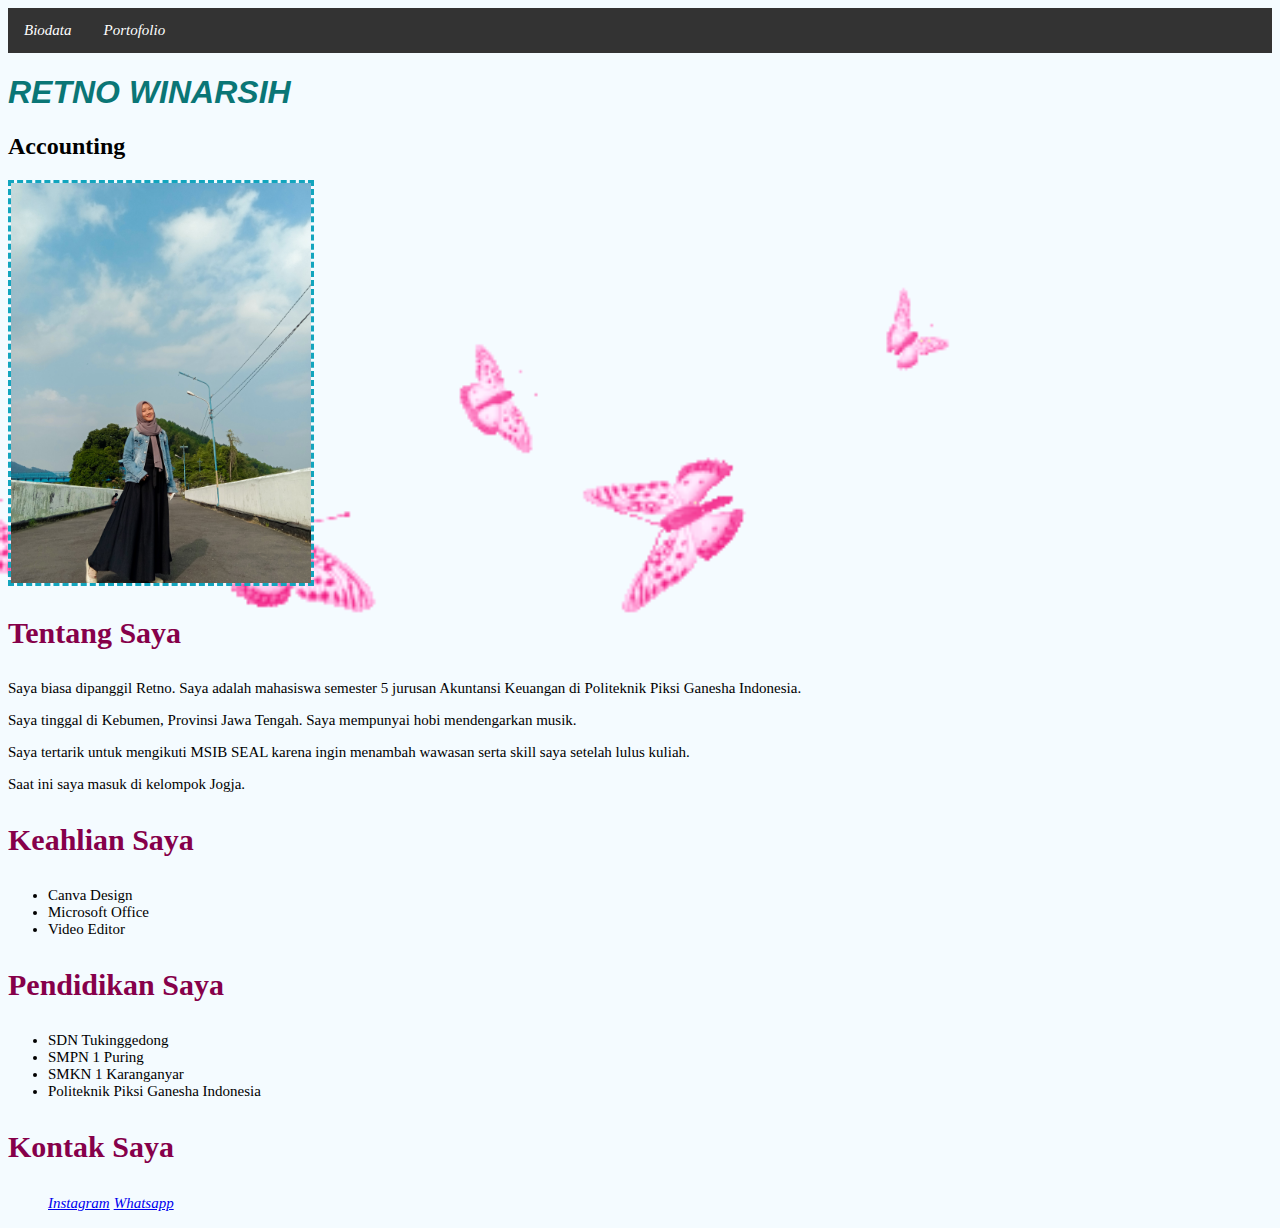
<file: index.html>
<html>
  <head>
    <meta charset="UTF-8">
    <meta http-equiv="X-UA-Compatible" content="IE=edge">
    <meta name="viewport" content="width=device-width, initial-scale=1.0">
    <title>Biodata</title>
    <body>
    <style>
      .nav ul {
          list-style-type: none;
          margin: 0;
          padding: 0;
          overflow: hidden;
          background-color: rgb(82, 0, 0);
      }

      .nav li {
          float: left;
      }

      .nav li a {
          display: block;
          color: white;
          text-align: center;
          padding: 14px 16px;
          text-decoration: none;
      }

      .nav li a:hover {
          background-color: rgb(212, 139, 139);
      }
  </style>
</head>
  <div class="nav">
  <ul>
    <li><a href=""> Biodata</a></li>
    <li><a href="portofolio.html"> Portofolio</a></li>
  </ul>
  </div>
  <div class="container d-flex flex-column align-items-center justify-content-center">
    <h1 class="shadow p-2 mb-5 bg-body rounded">RETNO WINARSIH</h1>
    <h2>Accounting</h2>
            <img src="saya.jpg" class="saya rounded-circle" alt=""> 
          </div>
    <link rel="stylesheet" href="./style.css">
    <link href="https://cdn.jsdelivr.net/npm/bootstrap@5.2.2/dist/css/bootstrap.min.css" rel="stylesheet" integrity="sha384-Zenh87qX5JnK2Jl0vWa8Ck2rdkQ2Bzep5IDxbcnCeuOxjzrPF/et3URy9Bv1WTRi" crossorigin="anonymous">
    <script src="https://cdn.jsdelivr.net/npm/bootstrap@5.2.2/dist/js/bootstrap.bundle.min.js" integrity="sha384-OERcA2EqjJCMA+/3y+gxIOqMEjwtxJY7qPCqsdltbNJuaOe923+mo//f6V8Qbsw3" crossorigin="anonymous"></script>
        <h3>Tentang Saya</h3>
        <p style="font-size:15px">Saya biasa dipanggil Retno. Saya adalah mahasiswa semester 5 jurusan Akuntansi Keuangan di Politeknik Piksi Ganesha Indonesia.</p>
        <p style="font-size:15px">Saya tinggal di Kebumen, Provinsi Jawa Tengah. Saya mempunyai hobi mendengarkan musik.</p>
        <p style="font-size:15px">Saya tertarik untuk mengikuti MSIB SEAL karena ingin menambah wawasan serta skill saya setelah lulus kuliah.</p>
        <p style="font-size:15px">Saat ini saya masuk di kelompok Jogja.</p>
        <h3>Keahlian Saya</h3>
        <style type="text/css">
            p{
              font-size: 15px;
              font-family:cursive ;
            }
          </style>
        <ul>
            <li>Canva Design</li>
            <li>Microsoft Office</li>
            <li>Video Editor</li>
        </ul>
        <style type="text/css">
            li{
              font-size: 15px;
              font-family:cursive ;
            }
          </style>
        <h3>Pendidikan Saya</h3>
        <ul>
            <li>SDN Tukinggedong</li>
            <li>SMPN 1 Puring</li>
            <li>SMKN 1 Karanganyar</li>
            <li>Politeknik Piksi Ganesha Indonesia</li>
        </ul>
        <h3>Kontak Saya</h3>
        <ul>
          <a href="https://instagram.com/retnowiinar?igshid=YmMyMTA2M2Y="> Instagram</a>
          <a href="https://wa.me/qr/VO2TW3NCV2TYK1"> Whatsapp</a>
        </ul>
        <style type="text/css">
            a{
              font-size: 15px;
              font-variant:inherit;
              font-style: oblique;
            }
          </style>
    </body>
</html>
</file>
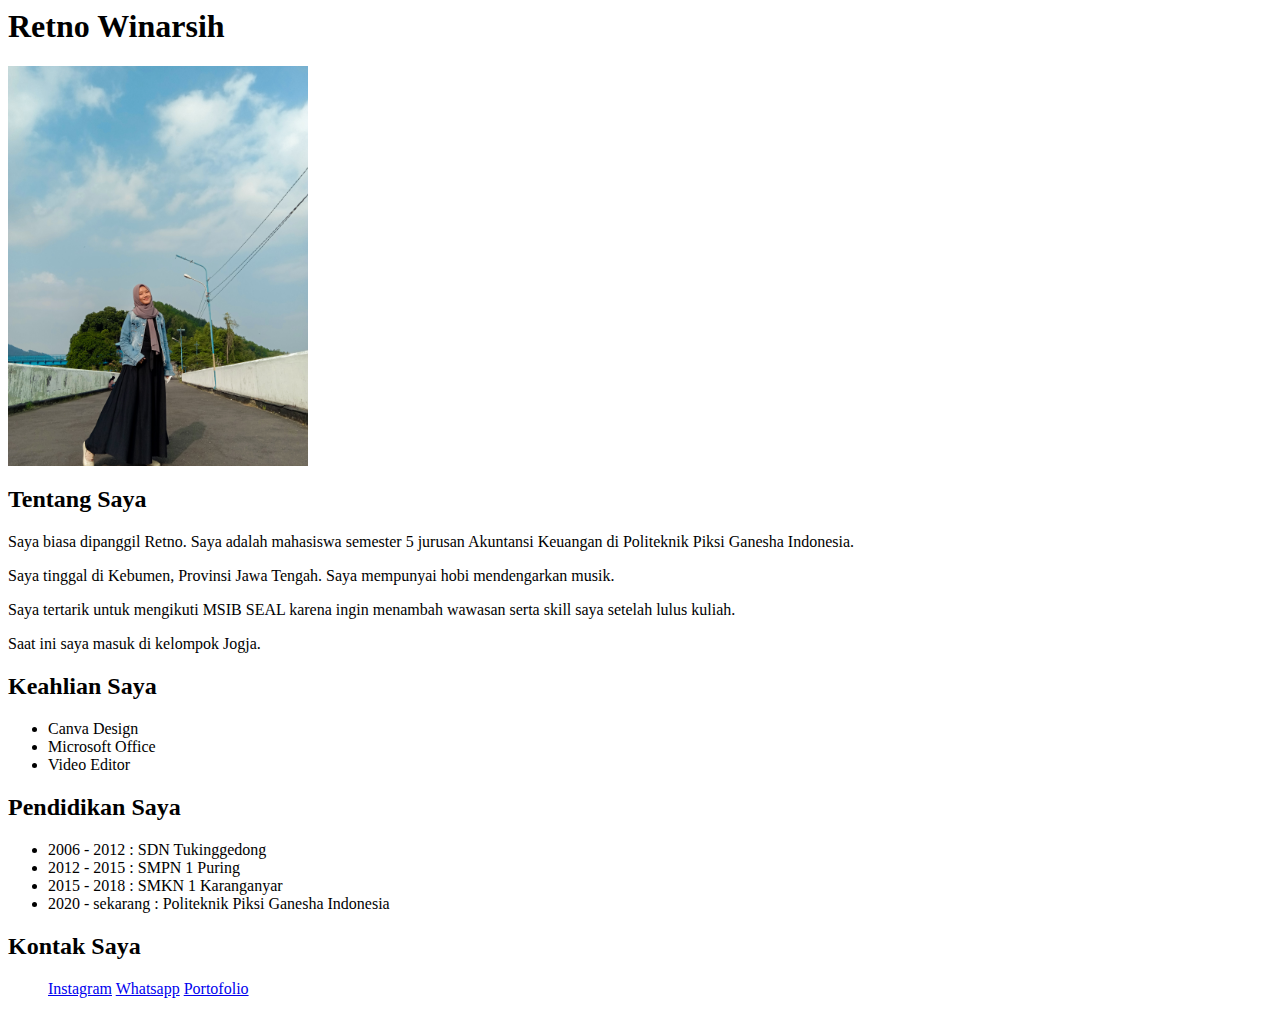
<file: latihan.html>
<html>
    <body>
        <h1>Retno Winarsih</h1>
        <img src="saya.jpg" width="300">
        <h2>Tentang Saya</h2>
        <p>Saya biasa dipanggil Retno. Saya adalah mahasiswa semester 5 jurusan Akuntansi Keuangan di Politeknik Piksi Ganesha Indonesia.</p>
        <p>Saya tinggal di Kebumen, Provinsi Jawa Tengah. Saya mempunyai hobi mendengarkan musik.</p>
        <p>Saya tertarik untuk mengikuti MSIB SEAL karena ingin menambah wawasan serta skill saya setelah lulus kuliah.</p>
        <p>Saat ini saya masuk di kelompok Jogja.</p>
        <h2>Keahlian Saya</h2>
        <ul>
            <li>Canva Design</li>
            <li>Microsoft Office</li>
            <li>Video Editor</li>
        </ul>
        <h2>Pendidikan Saya</h2>
        <ul>
            <li>2006 - 2012 : SDN Tukinggedong</li>
            <li>2012 - 2015 : SMPN 1 Puring</li>
            <li>2015 - 2018 : SMKN 1 Karanganyar</li>
            <li>2020 - sekarang : Politeknik Piksi Ganesha Indonesia</li>
        </ul>
        <h2>Kontak Saya</h2>
        <ul>
            <a href="https://instagram.com/retnowiinar?igshid=YmMyMTA2M2Y="> Instagram</a>
            <a href="https://wa.me/qr/VO2TW3NCV2TYK1"> Whatsapp</a>
            <a href="file:///C:/Users/LENOVO/Downloads/LATIHAN%20SIB/portofolio.html"> Portofolio</a>
        </ul>
    </body>
</html>
</file>
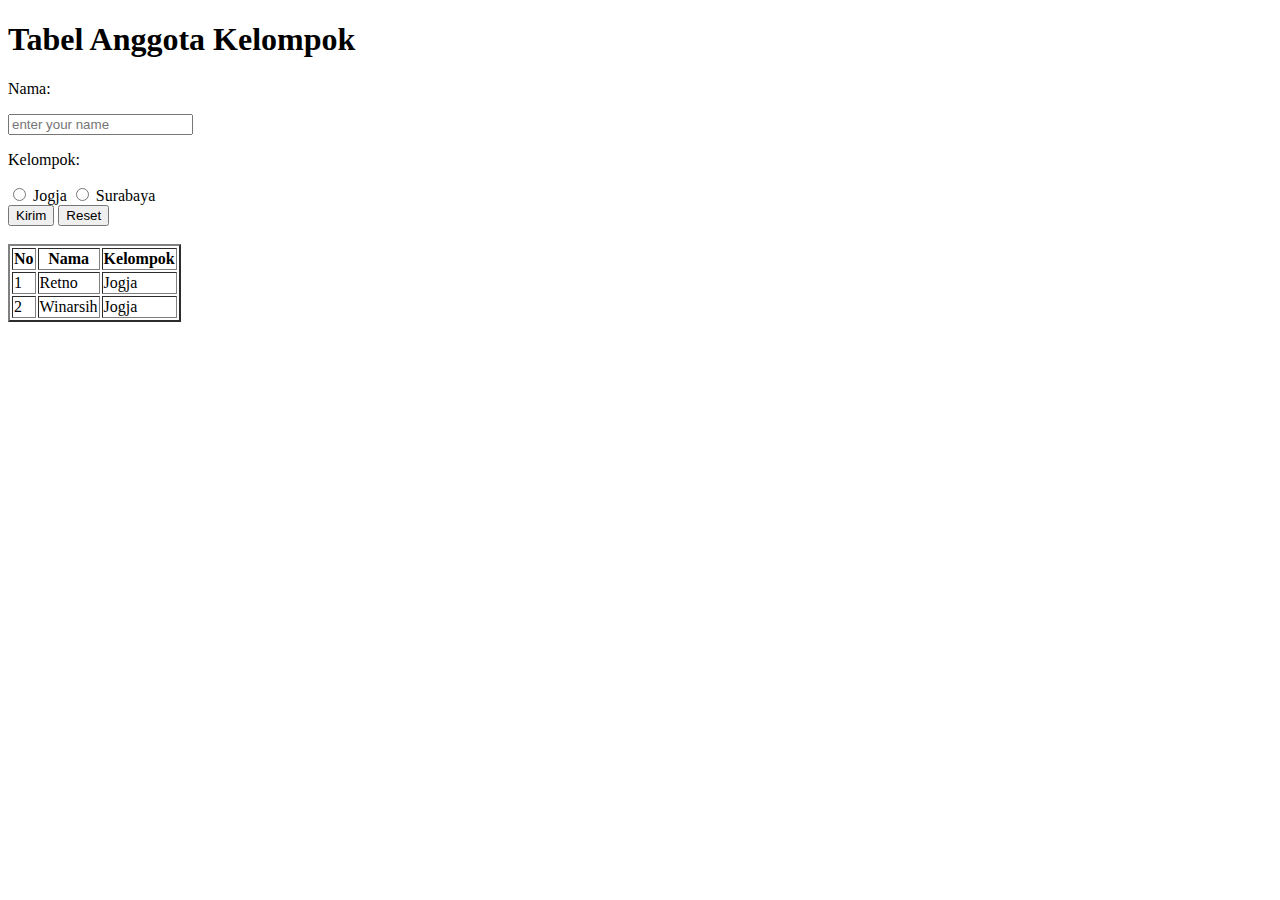
<file: table.html>
<!DOCTYPE html>
<html lang="en">
<head>
    <meta charset="UTF-8">
    <meta http-equiv="X-UA-Compatible" content="IE=edge">
    <meta name="viewport" content="width=device-width, initial-scale=1.0">
    <title>Belajar Bikin Tabel</title>
</head>
<body>
  
    <h1>Tabel Anggota Kelompok</h1>

    <form>
        <p>Nama:</p>
        <input type="text" name="nama" placeholder="enter your name">
        <p>Kelompok:</p>
        <input type="radio" name="kelompok" id="jogja">
        <label for="jogja">Jogja</label>
        <input type="radio" name="kelompok" id="surabaya">
        <label for="surabaya">Surabaya</label>
        <div>
            <input type="Submit" value="Kirim">
            <input type="reset" value="Reset">
        </div>
   
    </form>

    <br>

    <table border="2">
        <tr>
            <th>No</th>
            <th>Nama</th>
            <th>Kelompok</th>
        </tr>
        <tr>
            <td>1</td>
            <td>Retno</td>
            <td>Jogja</td>
        </tr>
        <tr>
            <td>2</td>
            <td>Winarsih</td>
            <td>Jogja</td>
        </tr>
    </table>
</body>
</html>
</file>
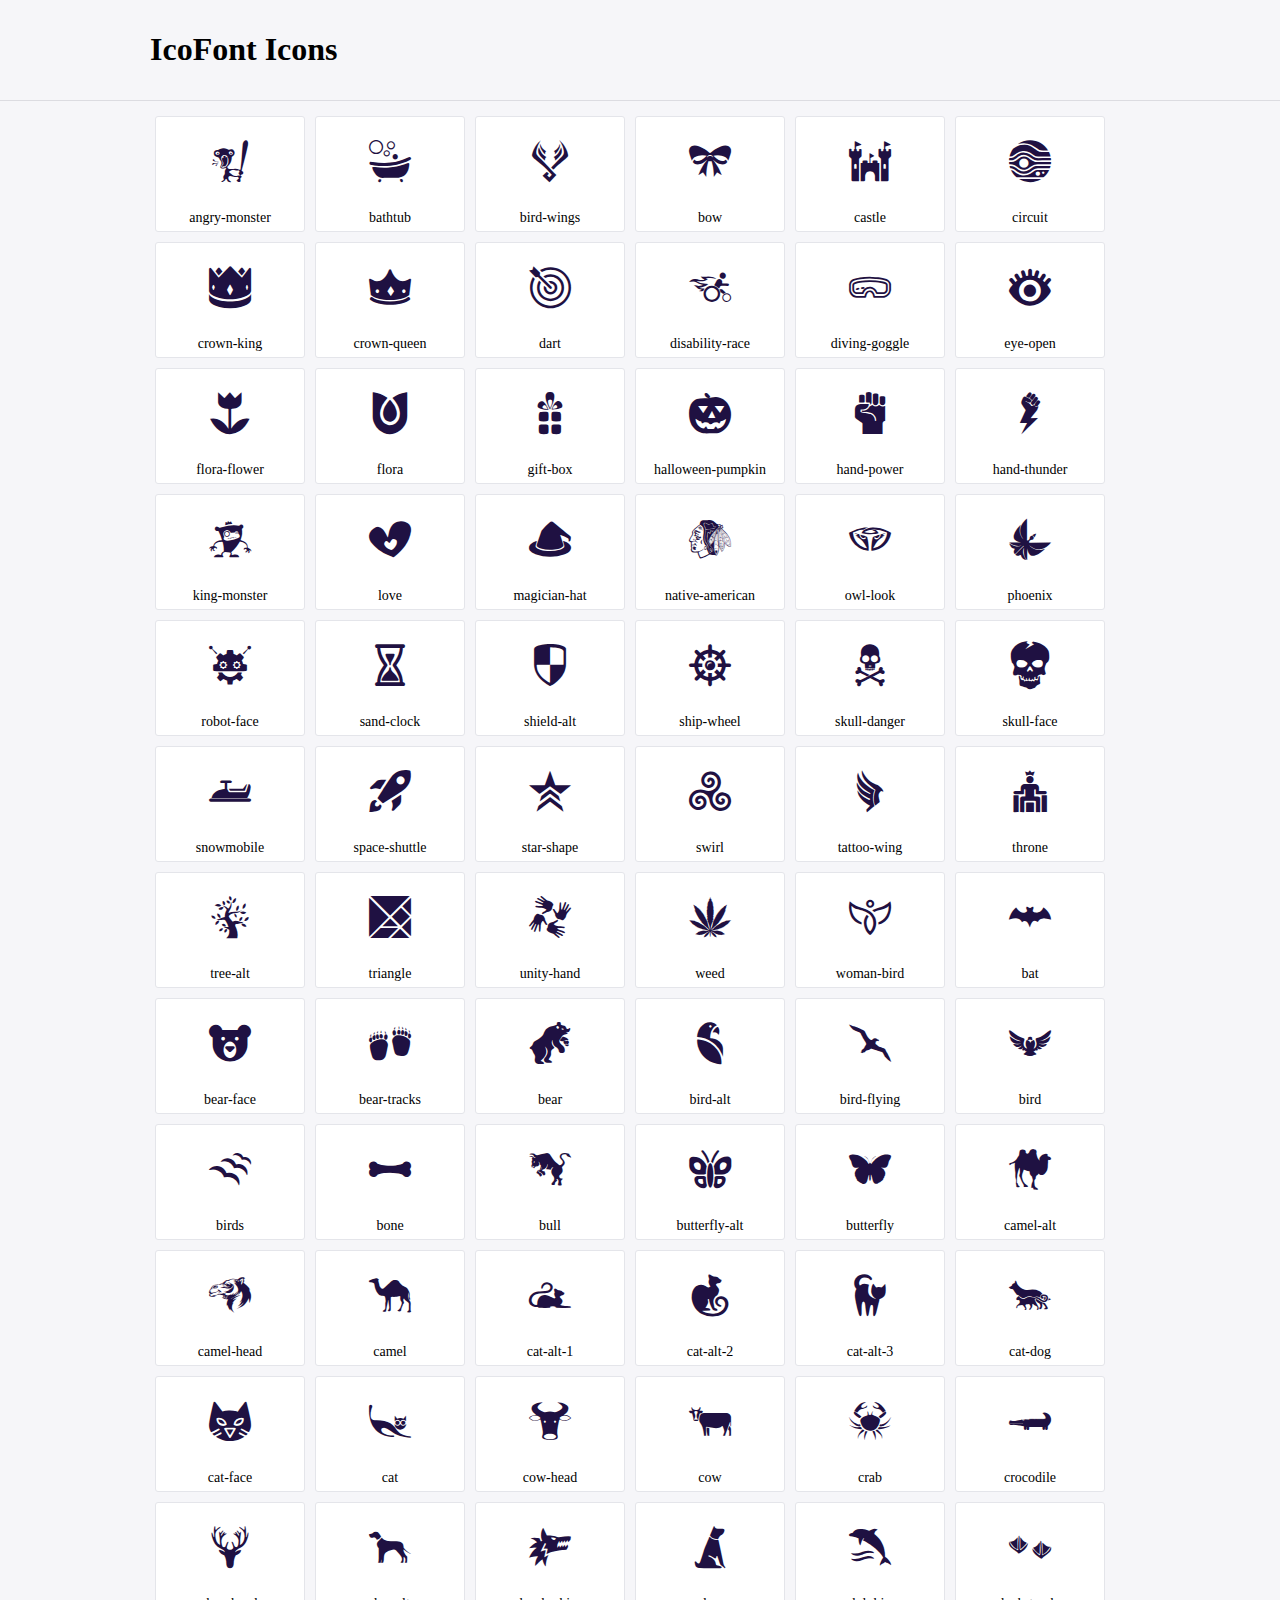
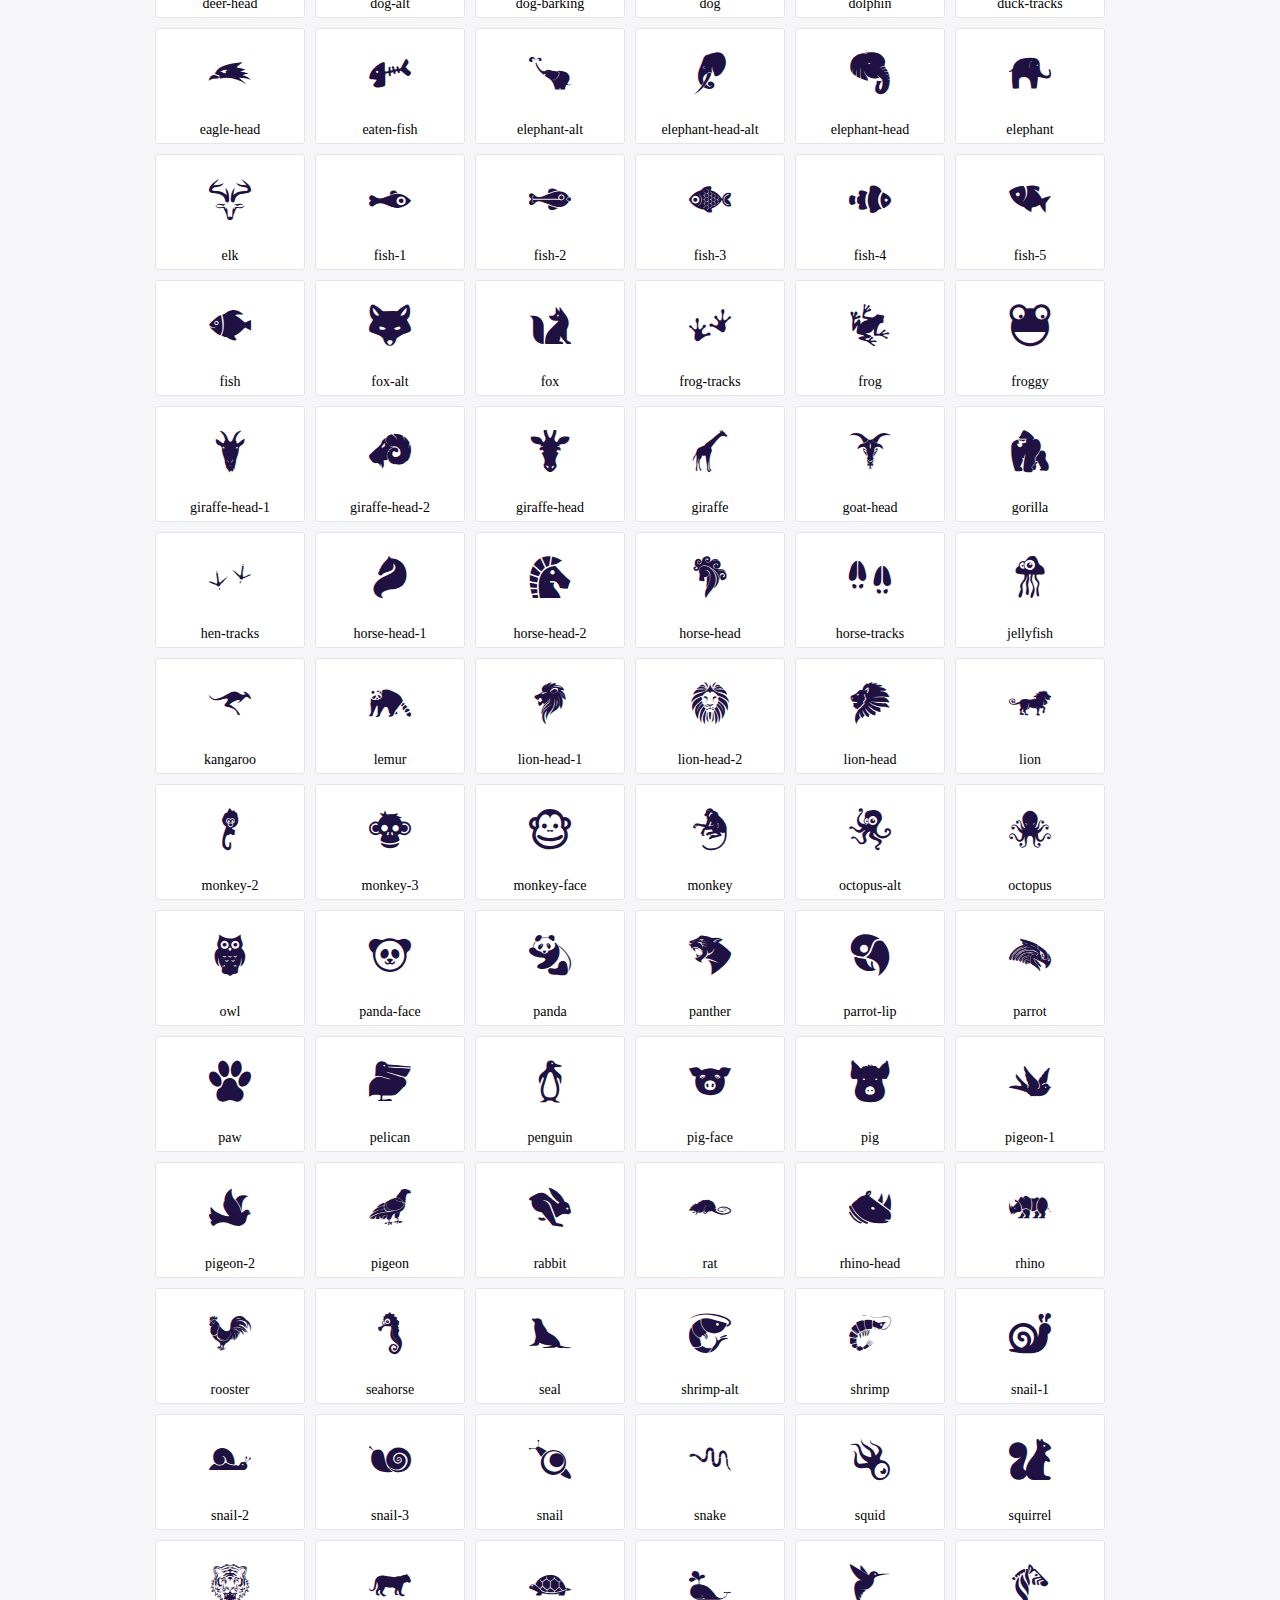
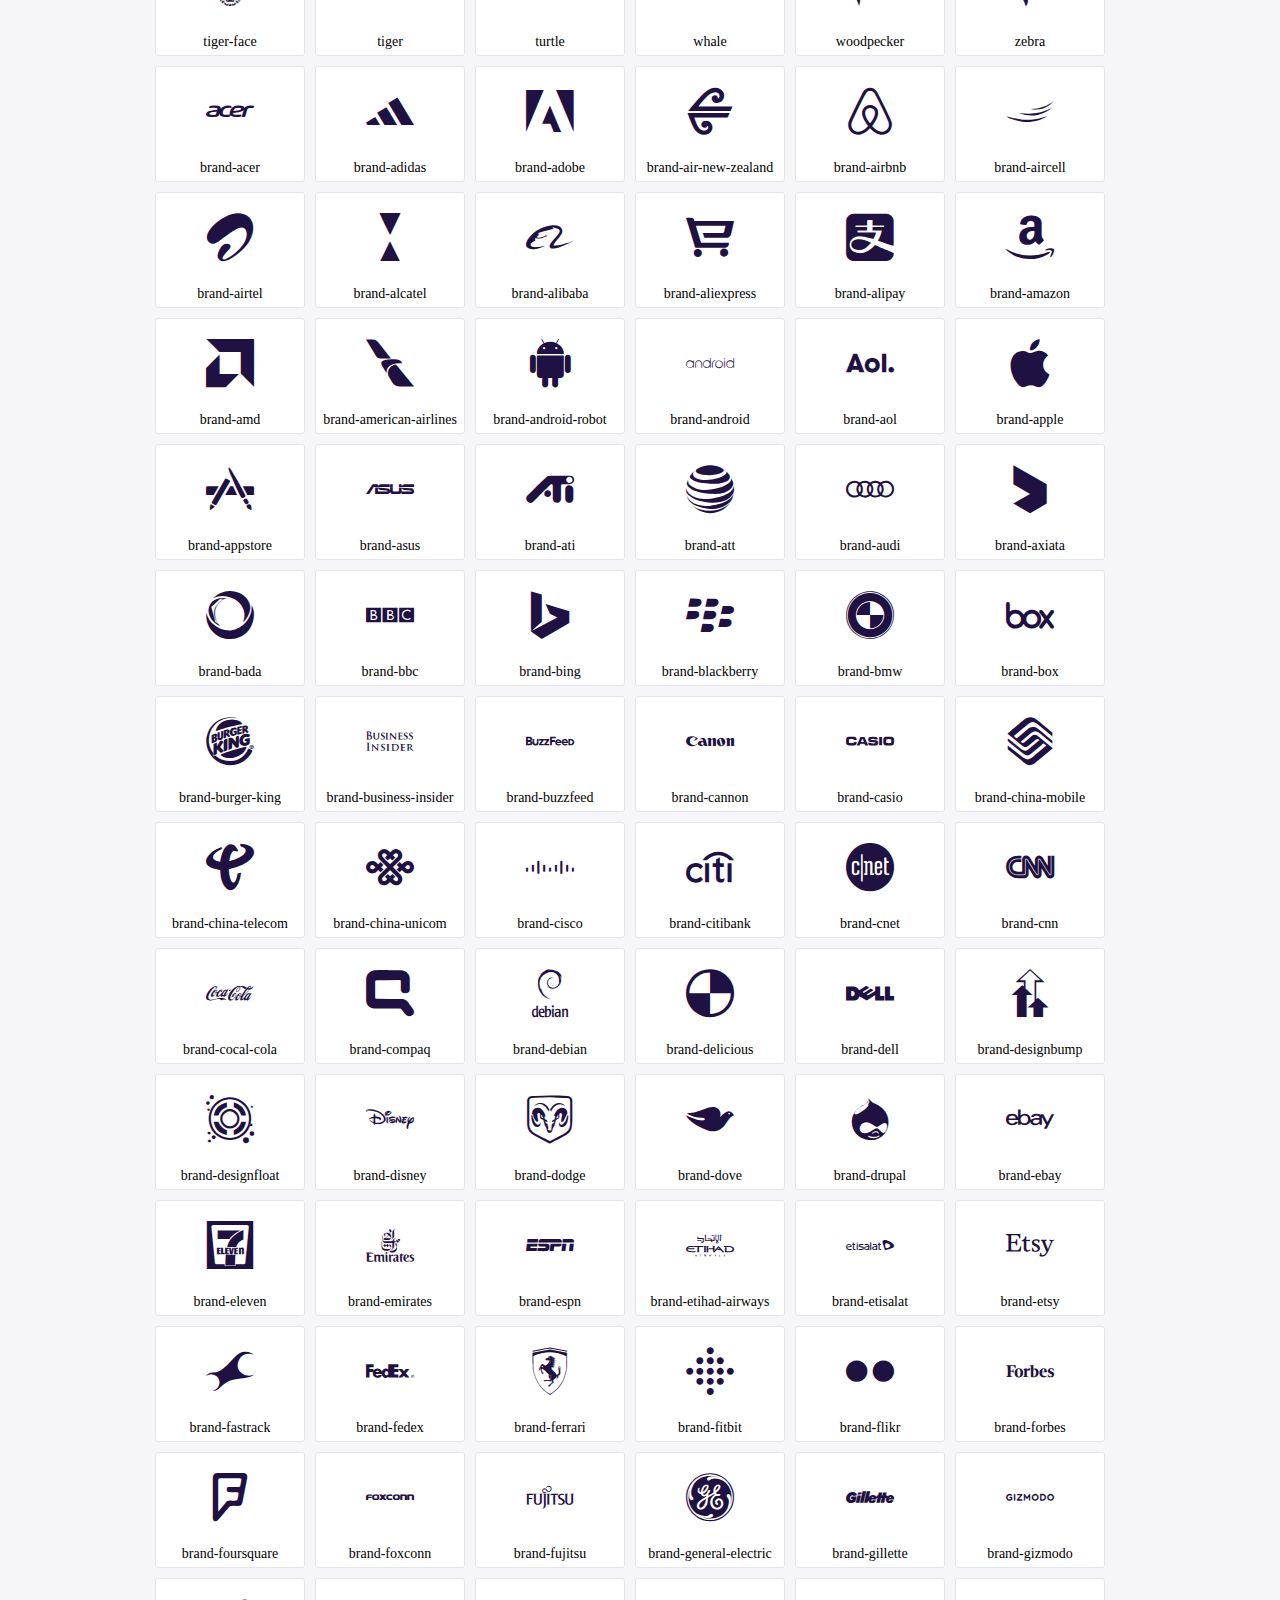
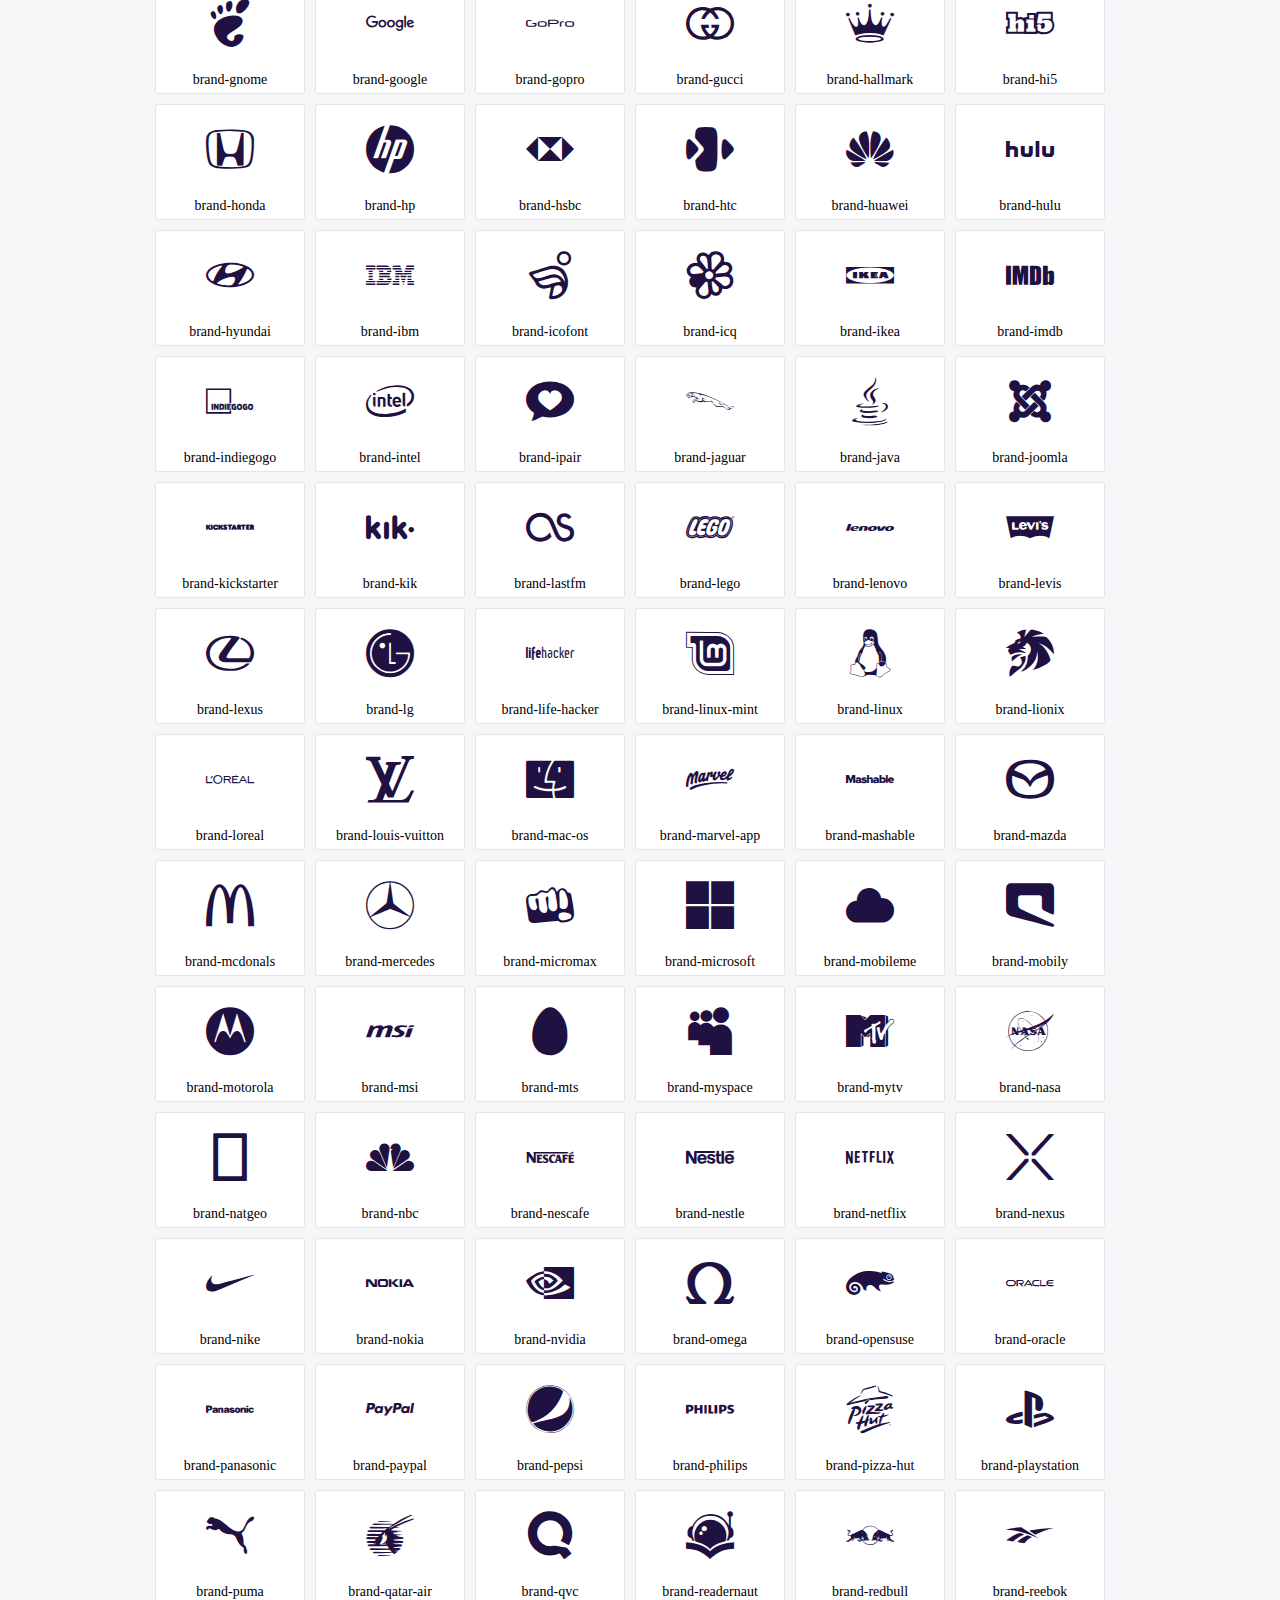
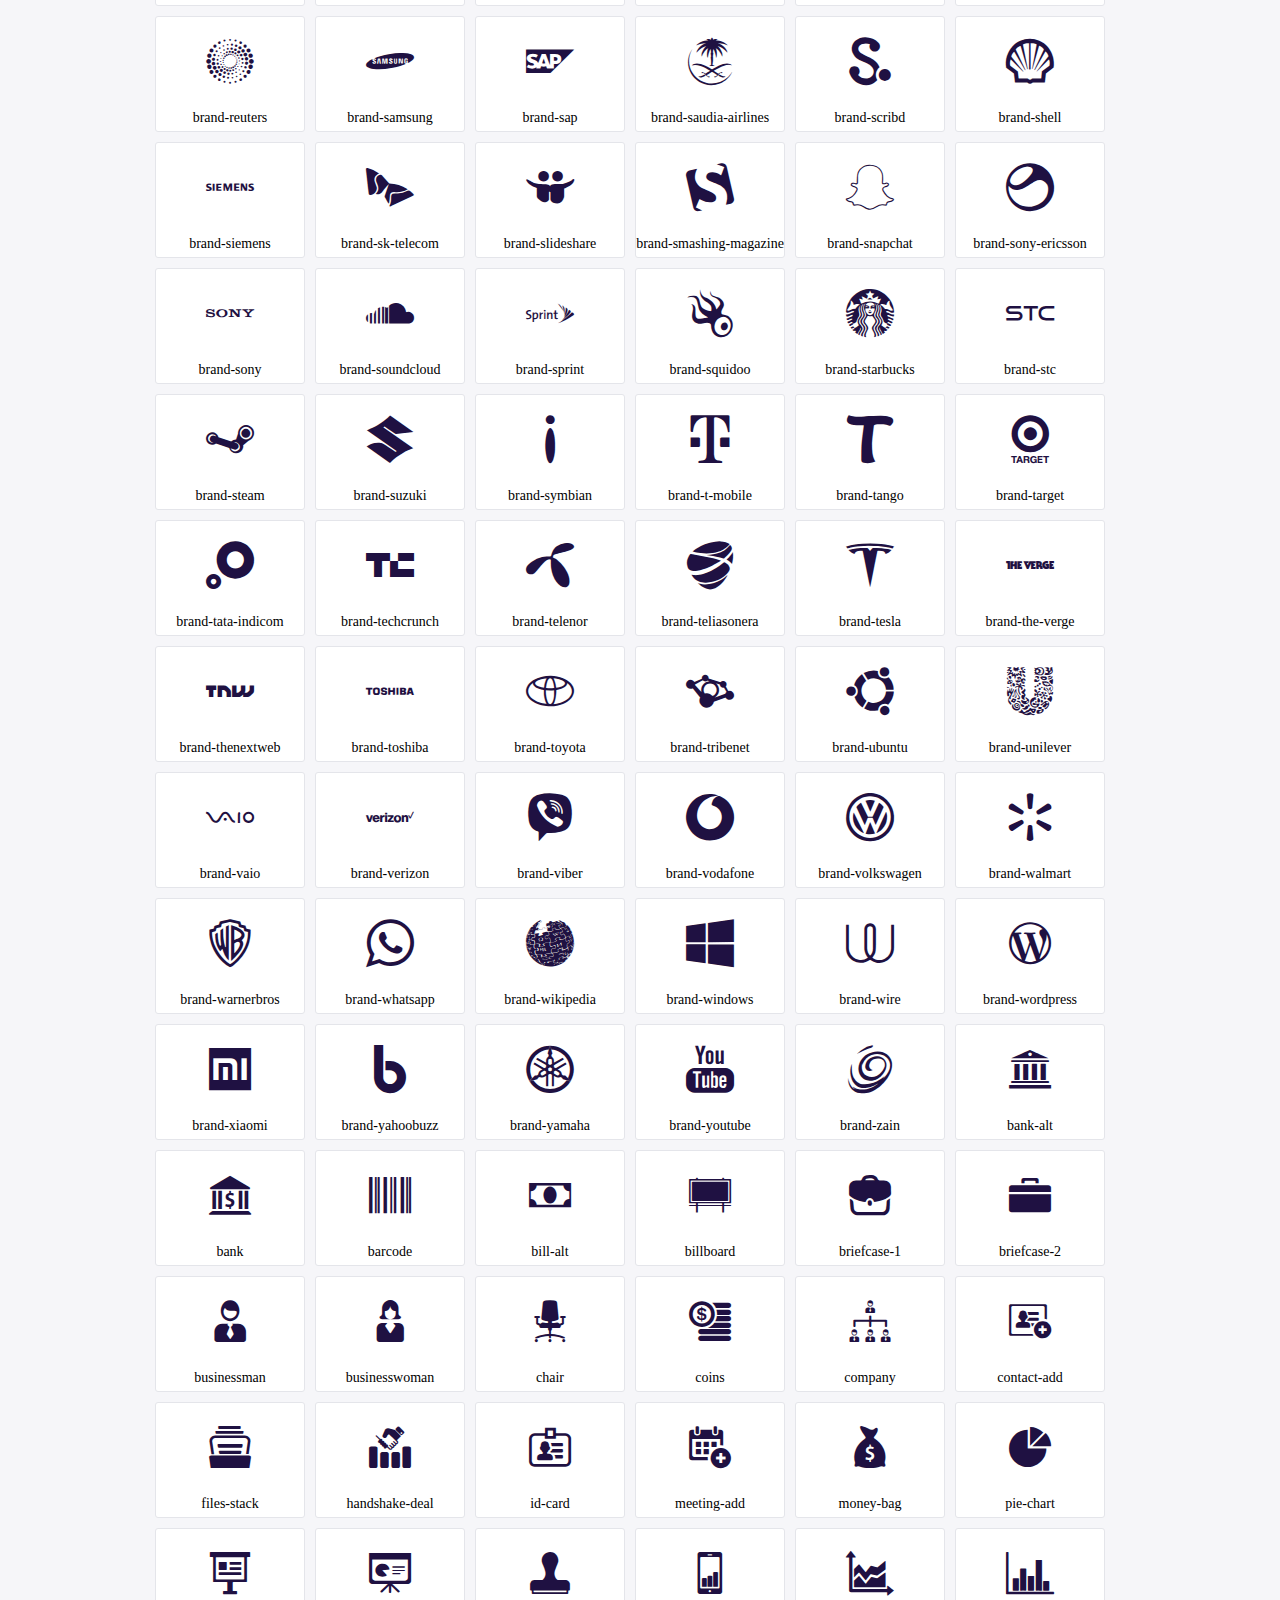
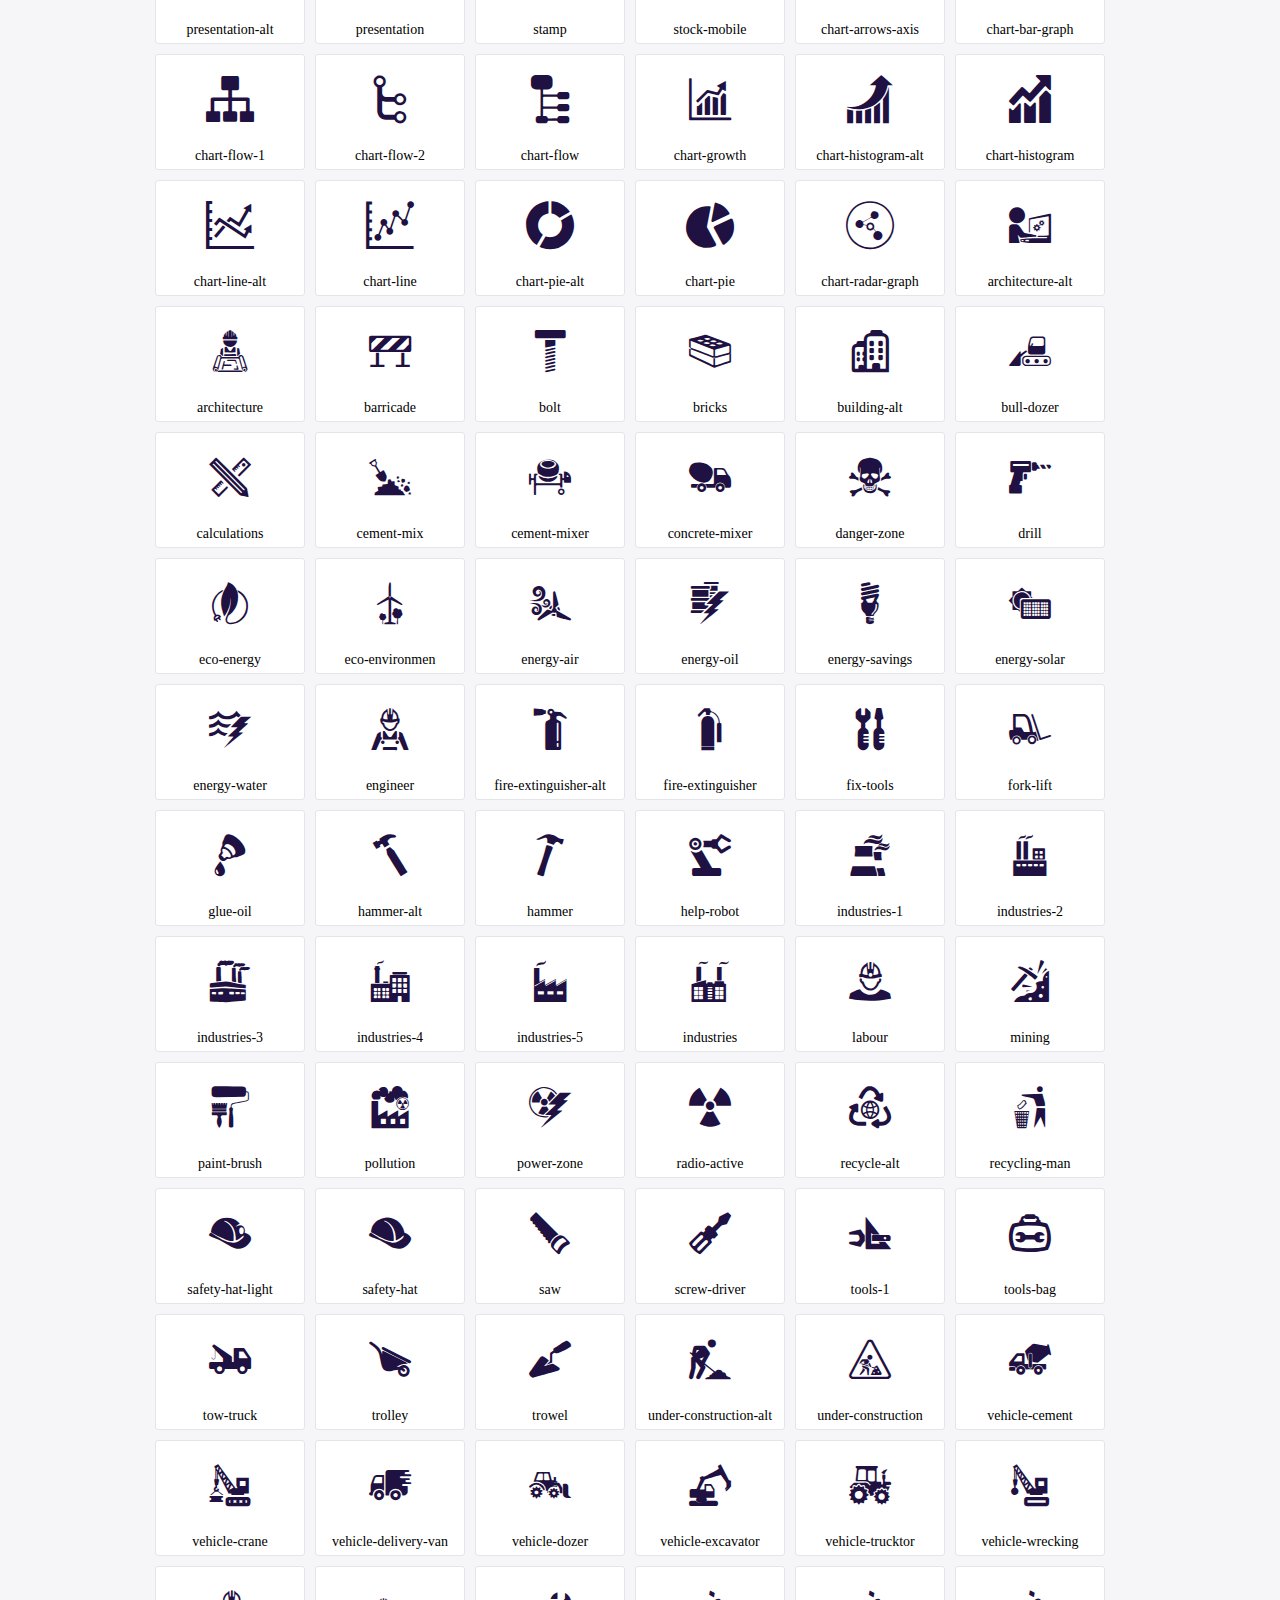
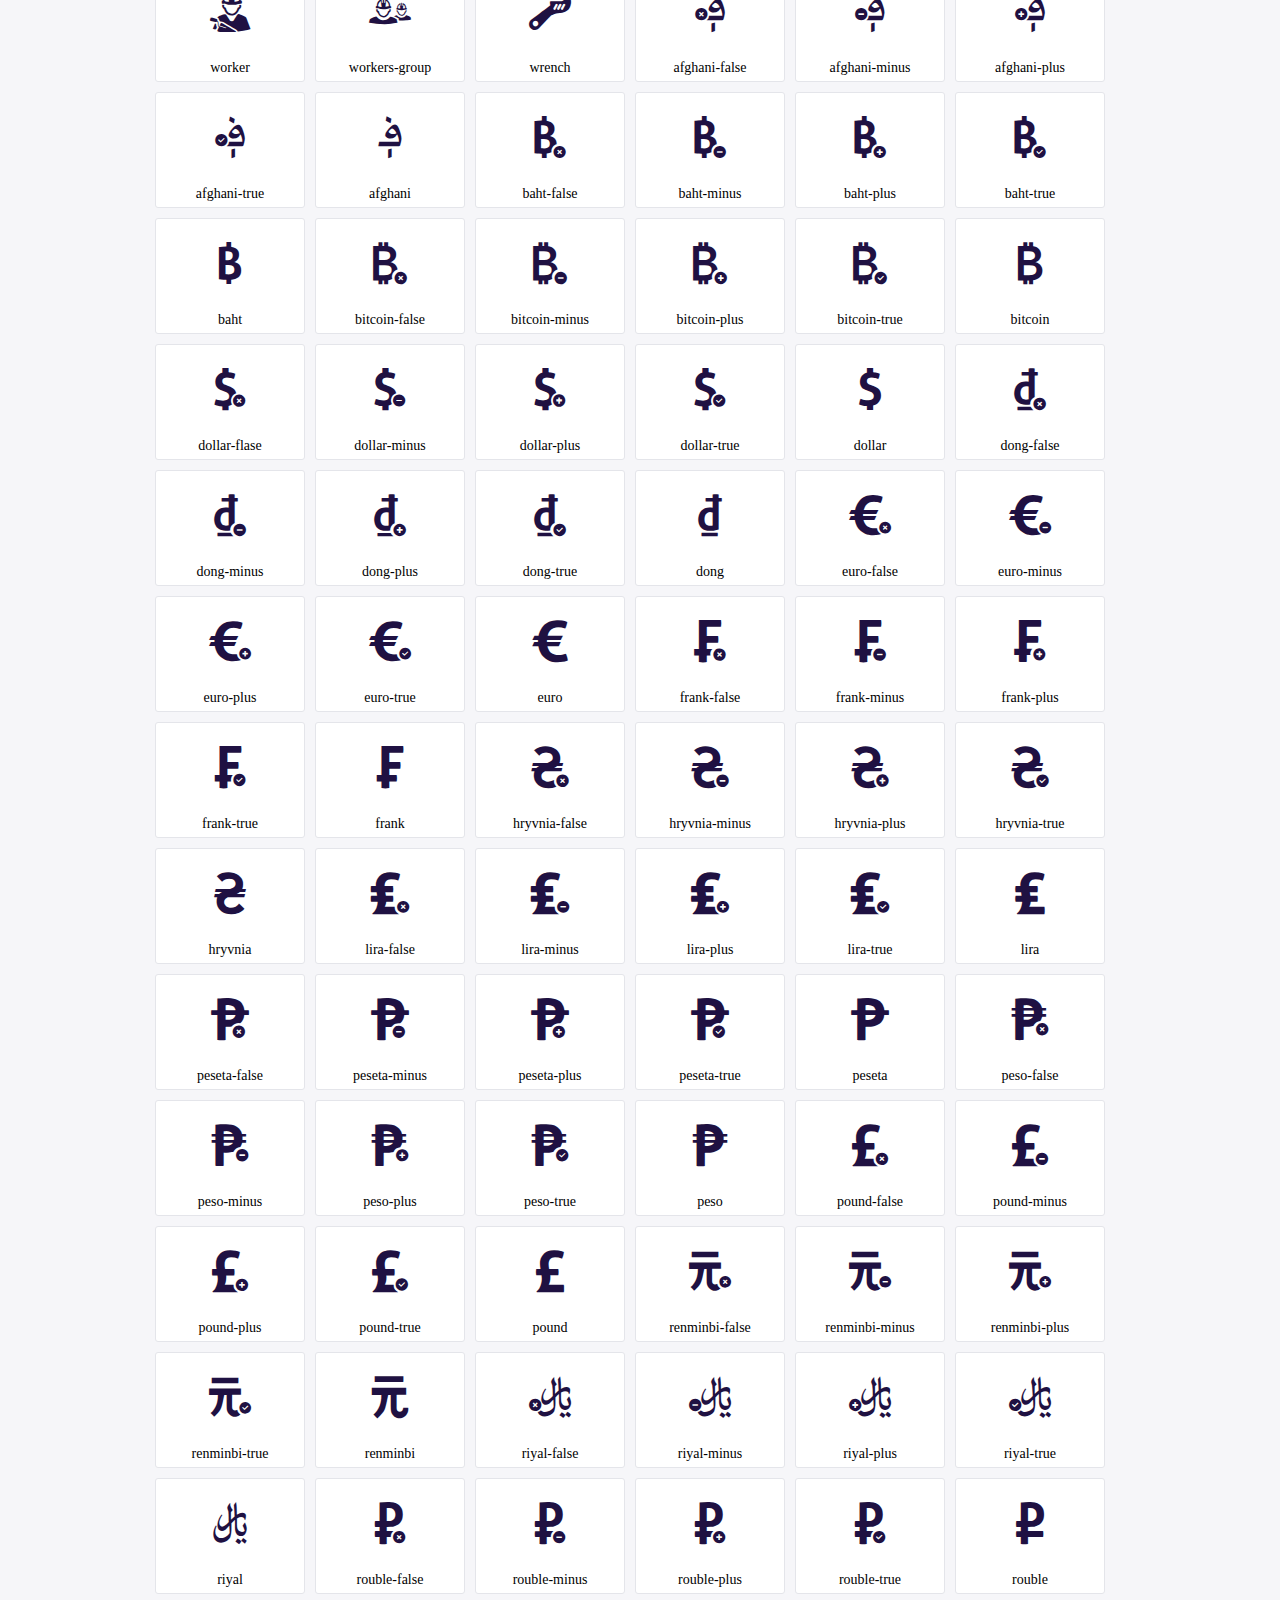
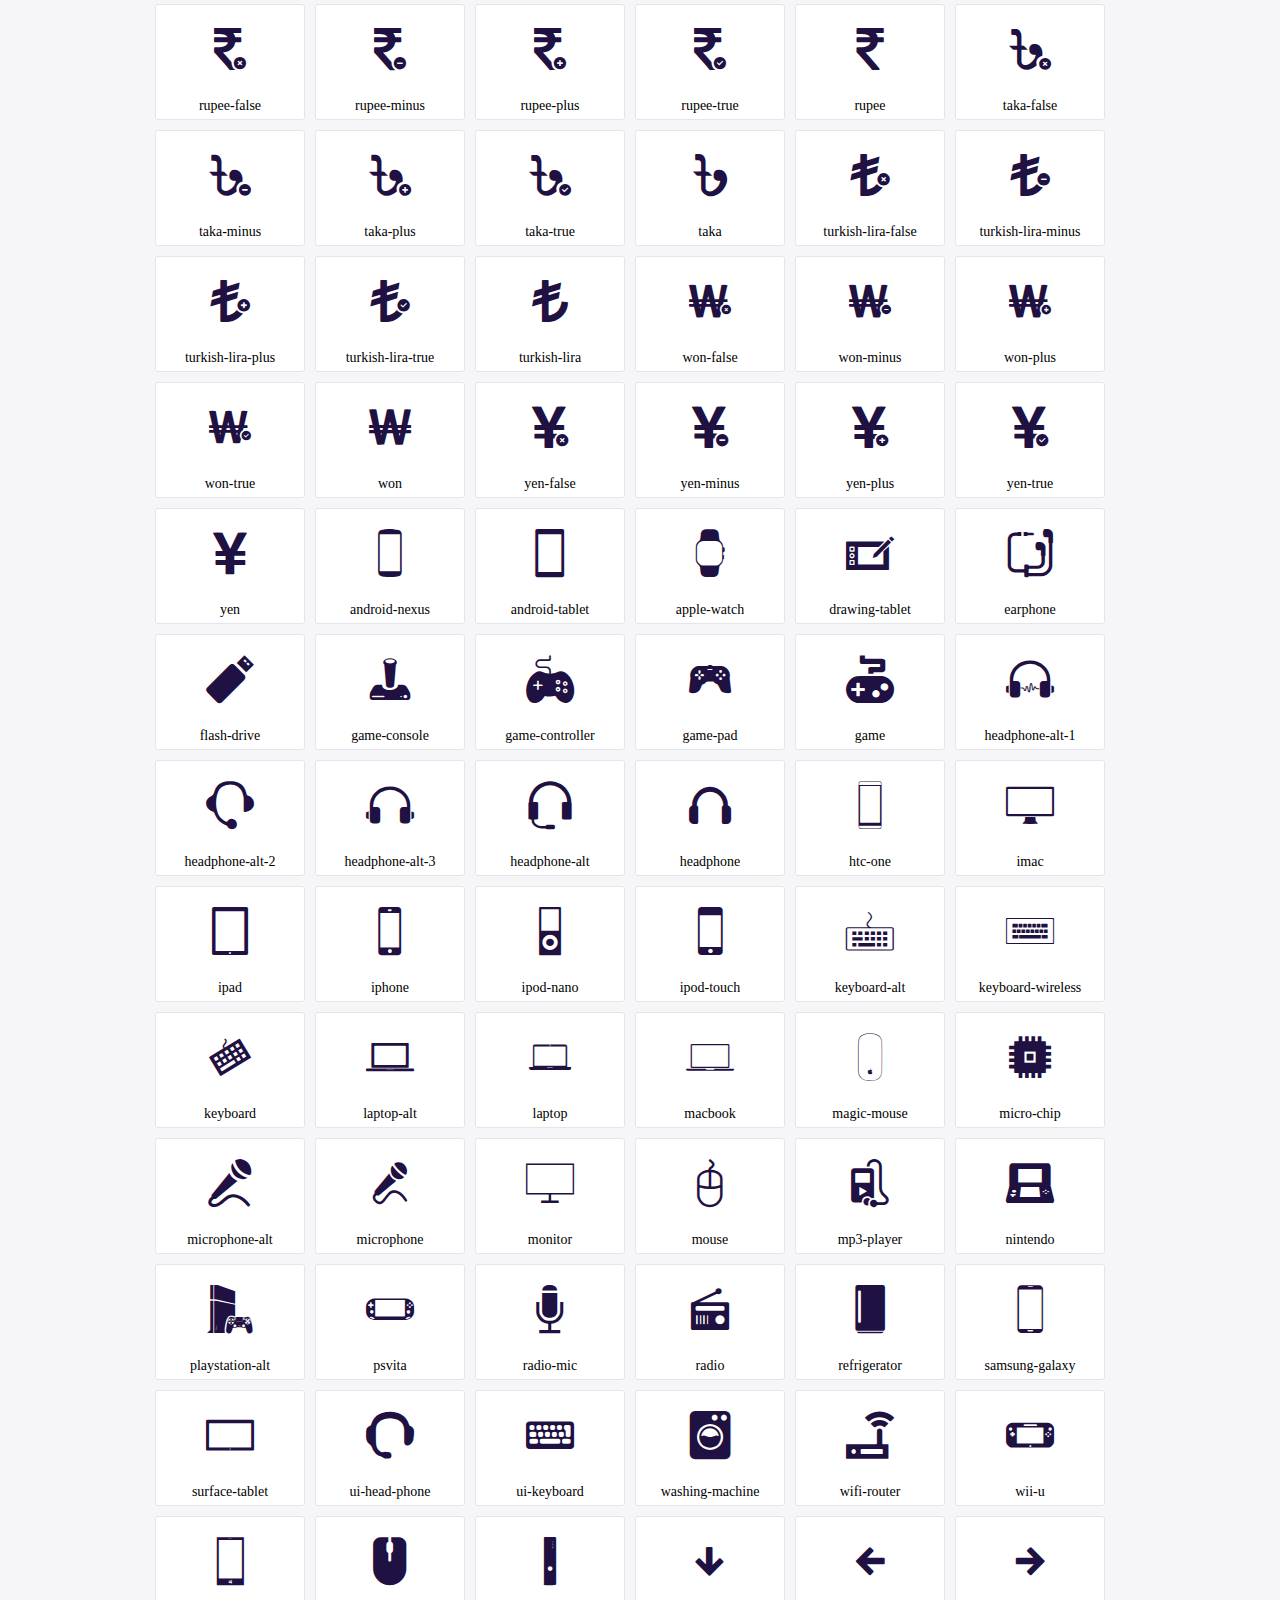
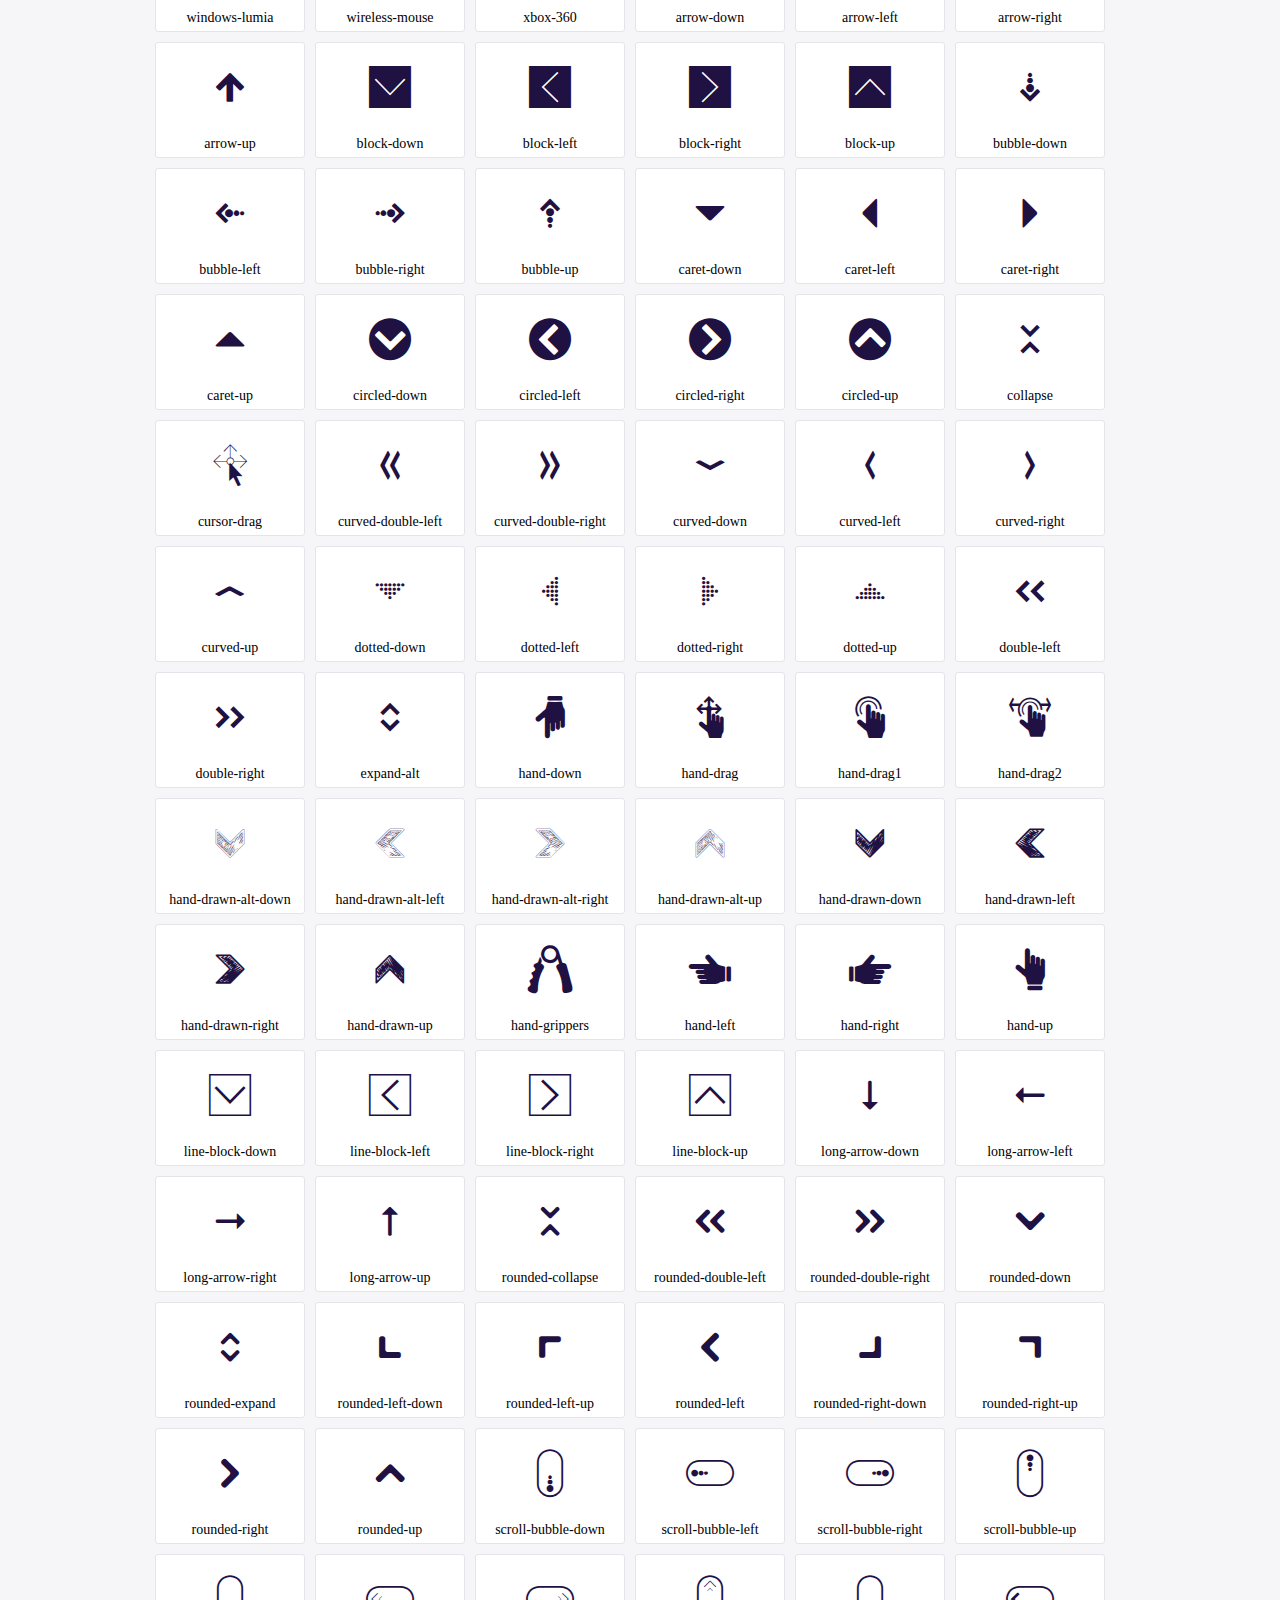
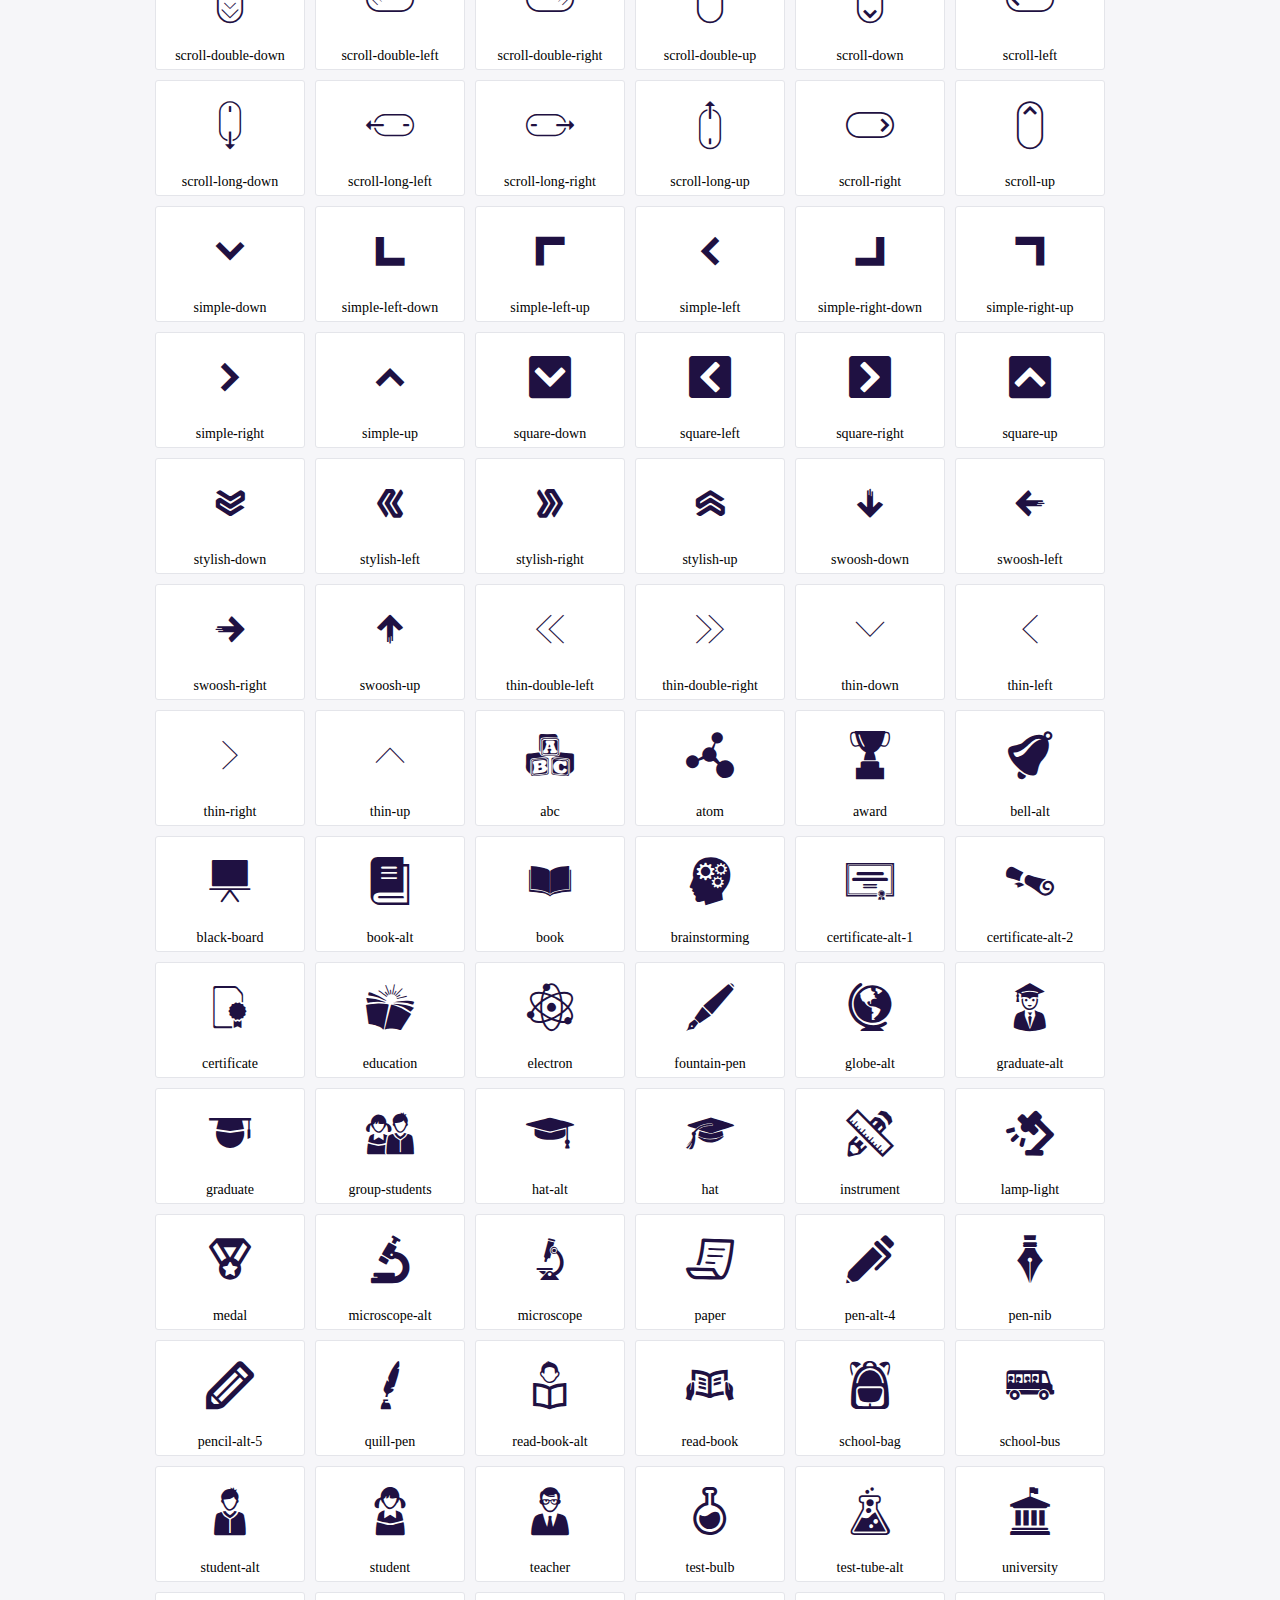
<file: plugins/icofont/demo.html>
<!DOCTYPE html>
	<html>
	<head>
		<meta charset="utf-8">
		<title>Examples | IcoFont</title>
		<link rel="stylesheet" type="text/css" href="./icofont.min.css">
		<style type="text/css">
			body {
				margin: 0;
				padding: 0;
				background: #F6F6F9;
			}
			.header {
				border-bottom: 1px solid #DCDCE1;
				padding: 10px 0;
				margin-bottom: 10px;
			}
			.container {
				width: 980px;
				margin: 0 auto;
			}
			.ico-title {
				font-size: 2em;
			}
			.iconlist {
				margin: 0;
				padding: 0;
				list-style: none;
				text-align: center;
				width: 100%;
				display: flex;
				flex-wrap: wrap;
				flex-direction: row;
			}
			.iconlist li {
				position: relative;
				margin: 5px;
				width: 150px;
				cursor: pointer;
			}
			.iconlist li .icon-holder {
				position: relative;
				text-align: center;
				border-radius: 3px;
				overflow: hidden;
				padding-bottom: 5px;
				background: #ffffff;
				border: 1px solid #E4E5EA;
				transition: all 0.2s linear 0s;
			}
			.iconlist li .icon-holder:hover {
				background: #00C3DA;
				color: #ffffff;
			}
			.iconlist li .icon-holder:hover .icon i {
				color: #ffffff;
			}
			.iconlist li .icon-holder .icon {
				padding: 20px;
				text-align: center;
			}
			.iconlist li .icon-holder .icon i {
				font-size: 3em;
				color: #1F1142;
			}
			.iconlist li .icon-holder span {
				font-size: 14px;
				display: block;
				margin-top: 5px;
				border-radius: 3px;
			}
		</style>
	</head>
	<body>
	<div class="header">
		<div class="container">
			<h1 class="ico-title"> IcoFont Icons </h1>
		</div>
	</div>
	<div class="container">
		<ul class="iconlist">
		
		<li>
			<div class="icon-holder">
				<div class="icon"> 
					<i class="icofont-angry-monster"></i>
				</div> 
				<span> angry-monster </span>
			</div>
		</li>
		
		<li>
			<div class="icon-holder">
				<div class="icon"> 
					<i class="icofont-bathtub"></i>
				</div> 
				<span> bathtub </span>
			</div>
		</li>
		
		<li>
			<div class="icon-holder">
				<div class="icon"> 
					<i class="icofont-bird-wings"></i>
				</div> 
				<span> bird-wings </span>
			</div>
		</li>
		
		<li>
			<div class="icon-holder">
				<div class="icon"> 
					<i class="icofont-bow"></i>
				</div> 
				<span> bow </span>
			</div>
		</li>
		
		<li>
			<div class="icon-holder">
				<div class="icon"> 
					<i class="icofont-castle"></i>
				</div> 
				<span> castle </span>
			</div>
		</li>
		
		<li>
			<div class="icon-holder">
				<div class="icon"> 
					<i class="icofont-circuit"></i>
				</div> 
				<span> circuit </span>
			</div>
		</li>
		
		<li>
			<div class="icon-holder">
				<div class="icon"> 
					<i class="icofont-crown-king"></i>
				</div> 
				<span> crown-king </span>
			</div>
		</li>
		
		<li>
			<div class="icon-holder">
				<div class="icon"> 
					<i class="icofont-crown-queen"></i>
				</div> 
				<span> crown-queen </span>
			</div>
		</li>
		
		<li>
			<div class="icon-holder">
				<div class="icon"> 
					<i class="icofont-dart"></i>
				</div> 
				<span> dart </span>
			</div>
		</li>
		
		<li>
			<div class="icon-holder">
				<div class="icon"> 
					<i class="icofont-disability-race"></i>
				</div> 
				<span> disability-race </span>
			</div>
		</li>
		
		<li>
			<div class="icon-holder">
				<div class="icon"> 
					<i class="icofont-diving-goggle"></i>
				</div> 
				<span> diving-goggle </span>
			</div>
		</li>
		
		<li>
			<div class="icon-holder">
				<div class="icon"> 
					<i class="icofont-eye-open"></i>
				</div> 
				<span> eye-open </span>
			</div>
		</li>
		
		<li>
			<div class="icon-holder">
				<div class="icon"> 
					<i class="icofont-flora-flower"></i>
				</div> 
				<span> flora-flower </span>
			</div>
		</li>
		
		<li>
			<div class="icon-holder">
				<div class="icon"> 
					<i class="icofont-flora"></i>
				</div> 
				<span> flora </span>
			</div>
		</li>
		
		<li>
			<div class="icon-holder">
				<div class="icon"> 
					<i class="icofont-gift-box"></i>
				</div> 
				<span> gift-box </span>
			</div>
		</li>
		
		<li>
			<div class="icon-holder">
				<div class="icon"> 
					<i class="icofont-halloween-pumpkin"></i>
				</div> 
				<span> halloween-pumpkin </span>
			</div>
		</li>
		
		<li>
			<div class="icon-holder">
				<div class="icon"> 
					<i class="icofont-hand-power"></i>
				</div> 
				<span> hand-power </span>
			</div>
		</li>
		
		<li>
			<div class="icon-holder">
				<div class="icon"> 
					<i class="icofont-hand-thunder"></i>
				</div> 
				<span> hand-thunder </span>
			</div>
		</li>
		
		<li>
			<div class="icon-holder">
				<div class="icon"> 
					<i class="icofont-king-monster"></i>
				</div> 
				<span> king-monster </span>
			</div>
		</li>
		
		<li>
			<div class="icon-holder">
				<div class="icon"> 
					<i class="icofont-love"></i>
				</div> 
				<span> love </span>
			</div>
		</li>
		
		<li>
			<div class="icon-holder">
				<div class="icon"> 
					<i class="icofont-magician-hat"></i>
				</div> 
				<span> magician-hat </span>
			</div>
		</li>
		
		<li>
			<div class="icon-holder">
				<div class="icon"> 
					<i class="icofont-native-american"></i>
				</div> 
				<span> native-american </span>
			</div>
		</li>
		
		<li>
			<div class="icon-holder">
				<div class="icon"> 
					<i class="icofont-owl-look"></i>
				</div> 
				<span> owl-look </span>
			</div>
		</li>
		
		<li>
			<div class="icon-holder">
				<div class="icon"> 
					<i class="icofont-phoenix"></i>
				</div> 
				<span> phoenix </span>
			</div>
		</li>
		
		<li>
			<div class="icon-holder">
				<div class="icon"> 
					<i class="icofont-robot-face"></i>
				</div> 
				<span> robot-face </span>
			</div>
		</li>
		
		<li>
			<div class="icon-holder">
				<div class="icon"> 
					<i class="icofont-sand-clock"></i>
				</div> 
				<span> sand-clock </span>
			</div>
		</li>
		
		<li>
			<div class="icon-holder">
				<div class="icon"> 
					<i class="icofont-shield-alt"></i>
				</div> 
				<span> shield-alt </span>
			</div>
		</li>
		
		<li>
			<div class="icon-holder">
				<div class="icon"> 
					<i class="icofont-ship-wheel"></i>
				</div> 
				<span> ship-wheel </span>
			</div>
		</li>
		
		<li>
			<div class="icon-holder">
				<div class="icon"> 
					<i class="icofont-skull-danger"></i>
				</div> 
				<span> skull-danger </span>
			</div>
		</li>
		
		<li>
			<div class="icon-holder">
				<div class="icon"> 
					<i class="icofont-skull-face"></i>
				</div> 
				<span> skull-face </span>
			</div>
		</li>
		
		<li>
			<div class="icon-holder">
				<div class="icon"> 
					<i class="icofont-snowmobile"></i>
				</div> 
				<span> snowmobile </span>
			</div>
		</li>
		
		<li>
			<div class="icon-holder">
				<div class="icon"> 
					<i class="icofont-space-shuttle"></i>
				</div> 
				<span> space-shuttle </span>
			</div>
		</li>
		
		<li>
			<div class="icon-holder">
				<div class="icon"> 
					<i class="icofont-star-shape"></i>
				</div> 
				<span> star-shape </span>
			</div>
		</li>
		
		<li>
			<div class="icon-holder">
				<div class="icon"> 
					<i class="icofont-swirl"></i>
				</div> 
				<span> swirl </span>
			</div>
		</li>
		
		<li>
			<div class="icon-holder">
				<div class="icon"> 
					<i class="icofont-tattoo-wing"></i>
				</div> 
				<span> tattoo-wing </span>
			</div>
		</li>
		
		<li>
			<div class="icon-holder">
				<div class="icon"> 
					<i class="icofont-throne"></i>
				</div> 
				<span> throne </span>
			</div>
		</li>
		
		<li>
			<div class="icon-holder">
				<div class="icon"> 
					<i class="icofont-tree-alt"></i>
				</div> 
				<span> tree-alt </span>
			</div>
		</li>
		
		<li>
			<div class="icon-holder">
				<div class="icon"> 
					<i class="icofont-triangle"></i>
				</div> 
				<span> triangle </span>
			</div>
		</li>
		
		<li>
			<div class="icon-holder">
				<div class="icon"> 
					<i class="icofont-unity-hand"></i>
				</div> 
				<span> unity-hand </span>
			</div>
		</li>
		
		<li>
			<div class="icon-holder">
				<div class="icon"> 
					<i class="icofont-weed"></i>
				</div> 
				<span> weed </span>
			</div>
		</li>
		
		<li>
			<div class="icon-holder">
				<div class="icon"> 
					<i class="icofont-woman-bird"></i>
				</div> 
				<span> woman-bird </span>
			</div>
		</li>
		
		<li>
			<div class="icon-holder">
				<div class="icon"> 
					<i class="icofont-bat"></i>
				</div> 
				<span> bat </span>
			</div>
		</li>
		
		<li>
			<div class="icon-holder">
				<div class="icon"> 
					<i class="icofont-bear-face"></i>
				</div> 
				<span> bear-face </span>
			</div>
		</li>
		
		<li>
			<div class="icon-holder">
				<div class="icon"> 
					<i class="icofont-bear-tracks"></i>
				</div> 
				<span> bear-tracks </span>
			</div>
		</li>
		
		<li>
			<div class="icon-holder">
				<div class="icon"> 
					<i class="icofont-bear"></i>
				</div> 
				<span> bear </span>
			</div>
		</li>
		
		<li>
			<div class="icon-holder">
				<div class="icon"> 
					<i class="icofont-bird-alt"></i>
				</div> 
				<span> bird-alt </span>
			</div>
		</li>
		
		<li>
			<div class="icon-holder">
				<div class="icon"> 
					<i class="icofont-bird-flying"></i>
				</div> 
				<span> bird-flying </span>
			</div>
		</li>
		
		<li>
			<div class="icon-holder">
				<div class="icon"> 
					<i class="icofont-bird"></i>
				</div> 
				<span> bird </span>
			</div>
		</li>
		
		<li>
			<div class="icon-holder">
				<div class="icon"> 
					<i class="icofont-birds"></i>
				</div> 
				<span> birds </span>
			</div>
		</li>
		
		<li>
			<div class="icon-holder">
				<div class="icon"> 
					<i class="icofont-bone"></i>
				</div> 
				<span> bone </span>
			</div>
		</li>
		
		<li>
			<div class="icon-holder">
				<div class="icon"> 
					<i class="icofont-bull"></i>
				</div> 
				<span> bull </span>
			</div>
		</li>
		
		<li>
			<div class="icon-holder">
				<div class="icon"> 
					<i class="icofont-butterfly-alt"></i>
				</div> 
				<span> butterfly-alt </span>
			</div>
		</li>
		
		<li>
			<div class="icon-holder">
				<div class="icon"> 
					<i class="icofont-butterfly"></i>
				</div> 
				<span> butterfly </span>
			</div>
		</li>
		
		<li>
			<div class="icon-holder">
				<div class="icon"> 
					<i class="icofont-camel-alt"></i>
				</div> 
				<span> camel-alt </span>
			</div>
		</li>
		
		<li>
			<div class="icon-holder">
				<div class="icon"> 
					<i class="icofont-camel-head"></i>
				</div> 
				<span> camel-head </span>
			</div>
		</li>
		
		<li>
			<div class="icon-holder">
				<div class="icon"> 
					<i class="icofont-camel"></i>
				</div> 
				<span> camel </span>
			</div>
		</li>
		
		<li>
			<div class="icon-holder">
				<div class="icon"> 
					<i class="icofont-cat-alt-1"></i>
				</div> 
				<span> cat-alt-1 </span>
			</div>
		</li>
		
		<li>
			<div class="icon-holder">
				<div class="icon"> 
					<i class="icofont-cat-alt-2"></i>
				</div> 
				<span> cat-alt-2 </span>
			</div>
		</li>
		
		<li>
			<div class="icon-holder">
				<div class="icon"> 
					<i class="icofont-cat-alt-3"></i>
				</div> 
				<span> cat-alt-3 </span>
			</div>
		</li>
		
		<li>
			<div class="icon-holder">
				<div class="icon"> 
					<i class="icofont-cat-dog"></i>
				</div> 
				<span> cat-dog </span>
			</div>
		</li>
		
		<li>
			<div class="icon-holder">
				<div class="icon"> 
					<i class="icofont-cat-face"></i>
				</div> 
				<span> cat-face </span>
			</div>
		</li>
		
		<li>
			<div class="icon-holder">
				<div class="icon"> 
					<i class="icofont-cat"></i>
				</div> 
				<span> cat </span>
			</div>
		</li>
		
		<li>
			<div class="icon-holder">
				<div class="icon"> 
					<i class="icofont-cow-head"></i>
				</div> 
				<span> cow-head </span>
			</div>
		</li>
		
		<li>
			<div class="icon-holder">
				<div class="icon"> 
					<i class="icofont-cow"></i>
				</div> 
				<span> cow </span>
			</div>
		</li>
		
		<li>
			<div class="icon-holder">
				<div class="icon"> 
					<i class="icofont-crab"></i>
				</div> 
				<span> crab </span>
			</div>
		</li>
		
		<li>
			<div class="icon-holder">
				<div class="icon"> 
					<i class="icofont-crocodile"></i>
				</div> 
				<span> crocodile </span>
			</div>
		</li>
		
		<li>
			<div class="icon-holder">
				<div class="icon"> 
					<i class="icofont-deer-head"></i>
				</div> 
				<span> deer-head </span>
			</div>
		</li>
		
		<li>
			<div class="icon-holder">
				<div class="icon"> 
					<i class="icofont-dog-alt"></i>
				</div> 
				<span> dog-alt </span>
			</div>
		</li>
		
		<li>
			<div class="icon-holder">
				<div class="icon"> 
					<i class="icofont-dog-barking"></i>
				</div> 
				<span> dog-barking </span>
			</div>
		</li>
		
		<li>
			<div class="icon-holder">
				<div class="icon"> 
					<i class="icofont-dog"></i>
				</div> 
				<span> dog </span>
			</div>
		</li>
		
		<li>
			<div class="icon-holder">
				<div class="icon"> 
					<i class="icofont-dolphin"></i>
				</div> 
				<span> dolphin </span>
			</div>
		</li>
		
		<li>
			<div class="icon-holder">
				<div class="icon"> 
					<i class="icofont-duck-tracks"></i>
				</div> 
				<span> duck-tracks </span>
			</div>
		</li>
		
		<li>
			<div class="icon-holder">
				<div class="icon"> 
					<i class="icofont-eagle-head"></i>
				</div> 
				<span> eagle-head </span>
			</div>
		</li>
		
		<li>
			<div class="icon-holder">
				<div class="icon"> 
					<i class="icofont-eaten-fish"></i>
				</div> 
				<span> eaten-fish </span>
			</div>
		</li>
		
		<li>
			<div class="icon-holder">
				<div class="icon"> 
					<i class="icofont-elephant-alt"></i>
				</div> 
				<span> elephant-alt </span>
			</div>
		</li>
		
		<li>
			<div class="icon-holder">
				<div class="icon"> 
					<i class="icofont-elephant-head-alt"></i>
				</div> 
				<span> elephant-head-alt </span>
			</div>
		</li>
		
		<li>
			<div class="icon-holder">
				<div class="icon"> 
					<i class="icofont-elephant-head"></i>
				</div> 
				<span> elephant-head </span>
			</div>
		</li>
		
		<li>
			<div class="icon-holder">
				<div class="icon"> 
					<i class="icofont-elephant"></i>
				</div> 
				<span> elephant </span>
			</div>
		</li>
		
		<li>
			<div class="icon-holder">
				<div class="icon"> 
					<i class="icofont-elk"></i>
				</div> 
				<span> elk </span>
			</div>
		</li>
		
		<li>
			<div class="icon-holder">
				<div class="icon"> 
					<i class="icofont-fish-1"></i>
				</div> 
				<span> fish-1 </span>
			</div>
		</li>
		
		<li>
			<div class="icon-holder">
				<div class="icon"> 
					<i class="icofont-fish-2"></i>
				</div> 
				<span> fish-2 </span>
			</div>
		</li>
		
		<li>
			<div class="icon-holder">
				<div class="icon"> 
					<i class="icofont-fish-3"></i>
				</div> 
				<span> fish-3 </span>
			</div>
		</li>
		
		<li>
			<div class="icon-holder">
				<div class="icon"> 
					<i class="icofont-fish-4"></i>
				</div> 
				<span> fish-4 </span>
			</div>
		</li>
		
		<li>
			<div class="icon-holder">
				<div class="icon"> 
					<i class="icofont-fish-5"></i>
				</div> 
				<span> fish-5 </span>
			</div>
		</li>
		
		<li>
			<div class="icon-holder">
				<div class="icon"> 
					<i class="icofont-fish"></i>
				</div> 
				<span> fish </span>
			</div>
		</li>
		
		<li>
			<div class="icon-holder">
				<div class="icon"> 
					<i class="icofont-fox-alt"></i>
				</div> 
				<span> fox-alt </span>
			</div>
		</li>
		
		<li>
			<div class="icon-holder">
				<div class="icon"> 
					<i class="icofont-fox"></i>
				</div> 
				<span> fox </span>
			</div>
		</li>
		
		<li>
			<div class="icon-holder">
				<div class="icon"> 
					<i class="icofont-frog-tracks"></i>
				</div> 
				<span> frog-tracks </span>
			</div>
		</li>
		
		<li>
			<div class="icon-holder">
				<div class="icon"> 
					<i class="icofont-frog"></i>
				</div> 
				<span> frog </span>
			</div>
		</li>
		
		<li>
			<div class="icon-holder">
				<div class="icon"> 
					<i class="icofont-froggy"></i>
				</div> 
				<span> froggy </span>
			</div>
		</li>
		
		<li>
			<div class="icon-holder">
				<div class="icon"> 
					<i class="icofont-giraffe-head-1"></i>
				</div> 
				<span> giraffe-head-1 </span>
			</div>
		</li>
		
		<li>
			<div class="icon-holder">
				<div class="icon"> 
					<i class="icofont-giraffe-head-2"></i>
				</div> 
				<span> giraffe-head-2 </span>
			</div>
		</li>
		
		<li>
			<div class="icon-holder">
				<div class="icon"> 
					<i class="icofont-giraffe-head"></i>
				</div> 
				<span> giraffe-head </span>
			</div>
		</li>
		
		<li>
			<div class="icon-holder">
				<div class="icon"> 
					<i class="icofont-giraffe"></i>
				</div> 
				<span> giraffe </span>
			</div>
		</li>
		
		<li>
			<div class="icon-holder">
				<div class="icon"> 
					<i class="icofont-goat-head"></i>
				</div> 
				<span> goat-head </span>
			</div>
		</li>
		
		<li>
			<div class="icon-holder">
				<div class="icon"> 
					<i class="icofont-gorilla"></i>
				</div> 
				<span> gorilla </span>
			</div>
		</li>
		
		<li>
			<div class="icon-holder">
				<div class="icon"> 
					<i class="icofont-hen-tracks"></i>
				</div> 
				<span> hen-tracks </span>
			</div>
		</li>
		
		<li>
			<div class="icon-holder">
				<div class="icon"> 
					<i class="icofont-horse-head-1"></i>
				</div> 
				<span> horse-head-1 </span>
			</div>
		</li>
		
		<li>
			<div class="icon-holder">
				<div class="icon"> 
					<i class="icofont-horse-head-2"></i>
				</div> 
				<span> horse-head-2 </span>
			</div>
		</li>
		
		<li>
			<div class="icon-holder">
				<div class="icon"> 
					<i class="icofont-horse-head"></i>
				</div> 
				<span> horse-head </span>
			</div>
		</li>
		
		<li>
			<div class="icon-holder">
				<div class="icon"> 
					<i class="icofont-horse-tracks"></i>
				</div> 
				<span> horse-tracks </span>
			</div>
		</li>
		
		<li>
			<div class="icon-holder">
				<div class="icon"> 
					<i class="icofont-jellyfish"></i>
				</div> 
				<span> jellyfish </span>
			</div>
		</li>
		
		<li>
			<div class="icon-holder">
				<div class="icon"> 
					<i class="icofont-kangaroo"></i>
				</div> 
				<span> kangaroo </span>
			</div>
		</li>
		
		<li>
			<div class="icon-holder">
				<div class="icon"> 
					<i class="icofont-lemur"></i>
				</div> 
				<span> lemur </span>
			</div>
		</li>
		
		<li>
			<div class="icon-holder">
				<div class="icon"> 
					<i class="icofont-lion-head-1"></i>
				</div> 
				<span> lion-head-1 </span>
			</div>
		</li>
		
		<li>
			<div class="icon-holder">
				<div class="icon"> 
					<i class="icofont-lion-head-2"></i>
				</div> 
				<span> lion-head-2 </span>
			</div>
		</li>
		
		<li>
			<div class="icon-holder">
				<div class="icon"> 
					<i class="icofont-lion-head"></i>
				</div> 
				<span> lion-head </span>
			</div>
		</li>
		
		<li>
			<div class="icon-holder">
				<div class="icon"> 
					<i class="icofont-lion"></i>
				</div> 
				<span> lion </span>
			</div>
		</li>
		
		<li>
			<div class="icon-holder">
				<div class="icon"> 
					<i class="icofont-monkey-2"></i>
				</div> 
				<span> monkey-2 </span>
			</div>
		</li>
		
		<li>
			<div class="icon-holder">
				<div class="icon"> 
					<i class="icofont-monkey-3"></i>
				</div> 
				<span> monkey-3 </span>
			</div>
		</li>
		
		<li>
			<div class="icon-holder">
				<div class="icon"> 
					<i class="icofont-monkey-face"></i>
				</div> 
				<span> monkey-face </span>
			</div>
		</li>
		
		<li>
			<div class="icon-holder">
				<div class="icon"> 
					<i class="icofont-monkey"></i>
				</div> 
				<span> monkey </span>
			</div>
		</li>
		
		<li>
			<div class="icon-holder">
				<div class="icon"> 
					<i class="icofont-octopus-alt"></i>
				</div> 
				<span> octopus-alt </span>
			</div>
		</li>
		
		<li>
			<div class="icon-holder">
				<div class="icon"> 
					<i class="icofont-octopus"></i>
				</div> 
				<span> octopus </span>
			</div>
		</li>
		
		<li>
			<div class="icon-holder">
				<div class="icon"> 
					<i class="icofont-owl"></i>
				</div> 
				<span> owl </span>
			</div>
		</li>
		
		<li>
			<div class="icon-holder">
				<div class="icon"> 
					<i class="icofont-panda-face"></i>
				</div> 
				<span> panda-face </span>
			</div>
		</li>
		
		<li>
			<div class="icon-holder">
				<div class="icon"> 
					<i class="icofont-panda"></i>
				</div> 
				<span> panda </span>
			</div>
		</li>
		
		<li>
			<div class="icon-holder">
				<div class="icon"> 
					<i class="icofont-panther"></i>
				</div> 
				<span> panther </span>
			</div>
		</li>
		
		<li>
			<div class="icon-holder">
				<div class="icon"> 
					<i class="icofont-parrot-lip"></i>
				</div> 
				<span> parrot-lip </span>
			</div>
		</li>
		
		<li>
			<div class="icon-holder">
				<div class="icon"> 
					<i class="icofont-parrot"></i>
				</div> 
				<span> parrot </span>
			</div>
		</li>
		
		<li>
			<div class="icon-holder">
				<div class="icon"> 
					<i class="icofont-paw"></i>
				</div> 
				<span> paw </span>
			</div>
		</li>
		
		<li>
			<div class="icon-holder">
				<div class="icon"> 
					<i class="icofont-pelican"></i>
				</div> 
				<span> pelican </span>
			</div>
		</li>
		
		<li>
			<div class="icon-holder">
				<div class="icon"> 
					<i class="icofont-penguin"></i>
				</div> 
				<span> penguin </span>
			</div>
		</li>
		
		<li>
			<div class="icon-holder">
				<div class="icon"> 
					<i class="icofont-pig-face"></i>
				</div> 
				<span> pig-face </span>
			</div>
		</li>
		
		<li>
			<div class="icon-holder">
				<div class="icon"> 
					<i class="icofont-pig"></i>
				</div> 
				<span> pig </span>
			</div>
		</li>
		
		<li>
			<div class="icon-holder">
				<div class="icon"> 
					<i class="icofont-pigeon-1"></i>
				</div> 
				<span> pigeon-1 </span>
			</div>
		</li>
		
		<li>
			<div class="icon-holder">
				<div class="icon"> 
					<i class="icofont-pigeon-2"></i>
				</div> 
				<span> pigeon-2 </span>
			</div>
		</li>
		
		<li>
			<div class="icon-holder">
				<div class="icon"> 
					<i class="icofont-pigeon"></i>
				</div> 
				<span> pigeon </span>
			</div>
		</li>
		
		<li>
			<div class="icon-holder">
				<div class="icon"> 
					<i class="icofont-rabbit"></i>
				</div> 
				<span> rabbit </span>
			</div>
		</li>
		
		<li>
			<div class="icon-holder">
				<div class="icon"> 
					<i class="icofont-rat"></i>
				</div> 
				<span> rat </span>
			</div>
		</li>
		
		<li>
			<div class="icon-holder">
				<div class="icon"> 
					<i class="icofont-rhino-head"></i>
				</div> 
				<span> rhino-head </span>
			</div>
		</li>
		
		<li>
			<div class="icon-holder">
				<div class="icon"> 
					<i class="icofont-rhino"></i>
				</div> 
				<span> rhino </span>
			</div>
		</li>
		
		<li>
			<div class="icon-holder">
				<div class="icon"> 
					<i class="icofont-rooster"></i>
				</div> 
				<span> rooster </span>
			</div>
		</li>
		
		<li>
			<div class="icon-holder">
				<div class="icon"> 
					<i class="icofont-seahorse"></i>
				</div> 
				<span> seahorse </span>
			</div>
		</li>
		
		<li>
			<div class="icon-holder">
				<div class="icon"> 
					<i class="icofont-seal"></i>
				</div> 
				<span> seal </span>
			</div>
		</li>
		
		<li>
			<div class="icon-holder">
				<div class="icon"> 
					<i class="icofont-shrimp-alt"></i>
				</div> 
				<span> shrimp-alt </span>
			</div>
		</li>
		
		<li>
			<div class="icon-holder">
				<div class="icon"> 
					<i class="icofont-shrimp"></i>
				</div> 
				<span> shrimp </span>
			</div>
		</li>
		
		<li>
			<div class="icon-holder">
				<div class="icon"> 
					<i class="icofont-snail-1"></i>
				</div> 
				<span> snail-1 </span>
			</div>
		</li>
		
		<li>
			<div class="icon-holder">
				<div class="icon"> 
					<i class="icofont-snail-2"></i>
				</div> 
				<span> snail-2 </span>
			</div>
		</li>
		
		<li>
			<div class="icon-holder">
				<div class="icon"> 
					<i class="icofont-snail-3"></i>
				</div> 
				<span> snail-3 </span>
			</div>
		</li>
		
		<li>
			<div class="icon-holder">
				<div class="icon"> 
					<i class="icofont-snail"></i>
				</div> 
				<span> snail </span>
			</div>
		</li>
		
		<li>
			<div class="icon-holder">
				<div class="icon"> 
					<i class="icofont-snake"></i>
				</div> 
				<span> snake </span>
			</div>
		</li>
		
		<li>
			<div class="icon-holder">
				<div class="icon"> 
					<i class="icofont-squid"></i>
				</div> 
				<span> squid </span>
			</div>
		</li>
		
		<li>
			<div class="icon-holder">
				<div class="icon"> 
					<i class="icofont-squirrel"></i>
				</div> 
				<span> squirrel </span>
			</div>
		</li>
		
		<li>
			<div class="icon-holder">
				<div class="icon"> 
					<i class="icofont-tiger-face"></i>
				</div> 
				<span> tiger-face </span>
			</div>
		</li>
		
		<li>
			<div class="icon-holder">
				<div class="icon"> 
					<i class="icofont-tiger"></i>
				</div> 
				<span> tiger </span>
			</div>
		</li>
		
		<li>
			<div class="icon-holder">
				<div class="icon"> 
					<i class="icofont-turtle"></i>
				</div> 
				<span> turtle </span>
			</div>
		</li>
		
		<li>
			<div class="icon-holder">
				<div class="icon"> 
					<i class="icofont-whale"></i>
				</div> 
				<span> whale </span>
			</div>
		</li>
		
		<li>
			<div class="icon-holder">
				<div class="icon"> 
					<i class="icofont-woodpecker"></i>
				</div> 
				<span> woodpecker </span>
			</div>
		</li>
		
		<li>
			<div class="icon-holder">
				<div class="icon"> 
					<i class="icofont-zebra"></i>
				</div> 
				<span> zebra </span>
			</div>
		</li>
		
		<li>
			<div class="icon-holder">
				<div class="icon"> 
					<i class="icofont-brand-acer"></i>
				</div> 
				<span> brand-acer </span>
			</div>
		</li>
		
		<li>
			<div class="icon-holder">
				<div class="icon"> 
					<i class="icofont-brand-adidas"></i>
				</div> 
				<span> brand-adidas </span>
			</div>
		</li>
		
		<li>
			<div class="icon-holder">
				<div class="icon"> 
					<i class="icofont-brand-adobe"></i>
				</div> 
				<span> brand-adobe </span>
			</div>
		</li>
		
		<li>
			<div class="icon-holder">
				<div class="icon"> 
					<i class="icofont-brand-air-new-zealand"></i>
				</div> 
				<span> brand-air-new-zealand </span>
			</div>
		</li>
		
		<li>
			<div class="icon-holder">
				<div class="icon"> 
					<i class="icofont-brand-airbnb"></i>
				</div> 
				<span> brand-airbnb </span>
			</div>
		</li>
		
		<li>
			<div class="icon-holder">
				<div class="icon"> 
					<i class="icofont-brand-aircell"></i>
				</div> 
				<span> brand-aircell </span>
			</div>
		</li>
		
		<li>
			<div class="icon-holder">
				<div class="icon"> 
					<i class="icofont-brand-airtel"></i>
				</div> 
				<span> brand-airtel </span>
			</div>
		</li>
		
		<li>
			<div class="icon-holder">
				<div class="icon"> 
					<i class="icofont-brand-alcatel"></i>
				</div> 
				<span> brand-alcatel </span>
			</div>
		</li>
		
		<li>
			<div class="icon-holder">
				<div class="icon"> 
					<i class="icofont-brand-alibaba"></i>
				</div> 
				<span> brand-alibaba </span>
			</div>
		</li>
		
		<li>
			<div class="icon-holder">
				<div class="icon"> 
					<i class="icofont-brand-aliexpress"></i>
				</div> 
				<span> brand-aliexpress </span>
			</div>
		</li>
		
		<li>
			<div class="icon-holder">
				<div class="icon"> 
					<i class="icofont-brand-alipay"></i>
				</div> 
				<span> brand-alipay </span>
			</div>
		</li>
		
		<li>
			<div class="icon-holder">
				<div class="icon"> 
					<i class="icofont-brand-amazon"></i>
				</div> 
				<span> brand-amazon </span>
			</div>
		</li>
		
		<li>
			<div class="icon-holder">
				<div class="icon"> 
					<i class="icofont-brand-amd"></i>
				</div> 
				<span> brand-amd </span>
			</div>
		</li>
		
		<li>
			<div class="icon-holder">
				<div class="icon"> 
					<i class="icofont-brand-american-airlines"></i>
				</div> 
				<span> brand-american-airlines </span>
			</div>
		</li>
		
		<li>
			<div class="icon-holder">
				<div class="icon"> 
					<i class="icofont-brand-android-robot"></i>
				</div> 
				<span> brand-android-robot </span>
			</div>
		</li>
		
		<li>
			<div class="icon-holder">
				<div class="icon"> 
					<i class="icofont-brand-android"></i>
				</div> 
				<span> brand-android </span>
			</div>
		</li>
		
		<li>
			<div class="icon-holder">
				<div class="icon"> 
					<i class="icofont-brand-aol"></i>
				</div> 
				<span> brand-aol </span>
			</div>
		</li>
		
		<li>
			<div class="icon-holder">
				<div class="icon"> 
					<i class="icofont-brand-apple"></i>
				</div> 
				<span> brand-apple </span>
			</div>
		</li>
		
		<li>
			<div class="icon-holder">
				<div class="icon"> 
					<i class="icofont-brand-appstore"></i>
				</div> 
				<span> brand-appstore </span>
			</div>
		</li>
		
		<li>
			<div class="icon-holder">
				<div class="icon"> 
					<i class="icofont-brand-asus"></i>
				</div> 
				<span> brand-asus </span>
			</div>
		</li>
		
		<li>
			<div class="icon-holder">
				<div class="icon"> 
					<i class="icofont-brand-ati"></i>
				</div> 
				<span> brand-ati </span>
			</div>
		</li>
		
		<li>
			<div class="icon-holder">
				<div class="icon"> 
					<i class="icofont-brand-att"></i>
				</div> 
				<span> brand-att </span>
			</div>
		</li>
		
		<li>
			<div class="icon-holder">
				<div class="icon"> 
					<i class="icofont-brand-audi"></i>
				</div> 
				<span> brand-audi </span>
			</div>
		</li>
		
		<li>
			<div class="icon-holder">
				<div class="icon"> 
					<i class="icofont-brand-axiata"></i>
				</div> 
				<span> brand-axiata </span>
			</div>
		</li>
		
		<li>
			<div class="icon-holder">
				<div class="icon"> 
					<i class="icofont-brand-bada"></i>
				</div> 
				<span> brand-bada </span>
			</div>
		</li>
		
		<li>
			<div class="icon-holder">
				<div class="icon"> 
					<i class="icofont-brand-bbc"></i>
				</div> 
				<span> brand-bbc </span>
			</div>
		</li>
		
		<li>
			<div class="icon-holder">
				<div class="icon"> 
					<i class="icofont-brand-bing"></i>
				</div> 
				<span> brand-bing </span>
			</div>
		</li>
		
		<li>
			<div class="icon-holder">
				<div class="icon"> 
					<i class="icofont-brand-blackberry"></i>
				</div> 
				<span> brand-blackberry </span>
			</div>
		</li>
		
		<li>
			<div class="icon-holder">
				<div class="icon"> 
					<i class="icofont-brand-bmw"></i>
				</div> 
				<span> brand-bmw </span>
			</div>
		</li>
		
		<li>
			<div class="icon-holder">
				<div class="icon"> 
					<i class="icofont-brand-box"></i>
				</div> 
				<span> brand-box </span>
			</div>
		</li>
		
		<li>
			<div class="icon-holder">
				<div class="icon"> 
					<i class="icofont-brand-burger-king"></i>
				</div> 
				<span> brand-burger-king </span>
			</div>
		</li>
		
		<li>
			<div class="icon-holder">
				<div class="icon"> 
					<i class="icofont-brand-business-insider"></i>
				</div> 
				<span> brand-business-insider </span>
			</div>
		</li>
		
		<li>
			<div class="icon-holder">
				<div class="icon"> 
					<i class="icofont-brand-buzzfeed"></i>
				</div> 
				<span> brand-buzzfeed </span>
			</div>
		</li>
		
		<li>
			<div class="icon-holder">
				<div class="icon"> 
					<i class="icofont-brand-cannon"></i>
				</div> 
				<span> brand-cannon </span>
			</div>
		</li>
		
		<li>
			<div class="icon-holder">
				<div class="icon"> 
					<i class="icofont-brand-casio"></i>
				</div> 
				<span> brand-casio </span>
			</div>
		</li>
		
		<li>
			<div class="icon-holder">
				<div class="icon"> 
					<i class="icofont-brand-china-mobile"></i>
				</div> 
				<span> brand-china-mobile </span>
			</div>
		</li>
		
		<li>
			<div class="icon-holder">
				<div class="icon"> 
					<i class="icofont-brand-china-telecom"></i>
				</div> 
				<span> brand-china-telecom </span>
			</div>
		</li>
		
		<li>
			<div class="icon-holder">
				<div class="icon"> 
					<i class="icofont-brand-china-unicom"></i>
				</div> 
				<span> brand-china-unicom </span>
			</div>
		</li>
		
		<li>
			<div class="icon-holder">
				<div class="icon"> 
					<i class="icofont-brand-cisco"></i>
				</div> 
				<span> brand-cisco </span>
			</div>
		</li>
		
		<li>
			<div class="icon-holder">
				<div class="icon"> 
					<i class="icofont-brand-citibank"></i>
				</div> 
				<span> brand-citibank </span>
			</div>
		</li>
		
		<li>
			<div class="icon-holder">
				<div class="icon"> 
					<i class="icofont-brand-cnet"></i>
				</div> 
				<span> brand-cnet </span>
			</div>
		</li>
		
		<li>
			<div class="icon-holder">
				<div class="icon"> 
					<i class="icofont-brand-cnn"></i>
				</div> 
				<span> brand-cnn </span>
			</div>
		</li>
		
		<li>
			<div class="icon-holder">
				<div class="icon"> 
					<i class="icofont-brand-cocal-cola"></i>
				</div> 
				<span> brand-cocal-cola </span>
			</div>
		</li>
		
		<li>
			<div class="icon-holder">
				<div class="icon"> 
					<i class="icofont-brand-compaq"></i>
				</div> 
				<span> brand-compaq </span>
			</div>
		</li>
		
		<li>
			<div class="icon-holder">
				<div class="icon"> 
					<i class="icofont-brand-debian"></i>
				</div> 
				<span> brand-debian </span>
			</div>
		</li>
		
		<li>
			<div class="icon-holder">
				<div class="icon"> 
					<i class="icofont-brand-delicious"></i>
				</div> 
				<span> brand-delicious </span>
			</div>
		</li>
		
		<li>
			<div class="icon-holder">
				<div class="icon"> 
					<i class="icofont-brand-dell"></i>
				</div> 
				<span> brand-dell </span>
			</div>
		</li>
		
		<li>
			<div class="icon-holder">
				<div class="icon"> 
					<i class="icofont-brand-designbump"></i>
				</div> 
				<span> brand-designbump </span>
			</div>
		</li>
		
		<li>
			<div class="icon-holder">
				<div class="icon"> 
					<i class="icofont-brand-designfloat"></i>
				</div> 
				<span> brand-designfloat </span>
			</div>
		</li>
		
		<li>
			<div class="icon-holder">
				<div class="icon"> 
					<i class="icofont-brand-disney"></i>
				</div> 
				<span> brand-disney </span>
			</div>
		</li>
		
		<li>
			<div class="icon-holder">
				<div class="icon"> 
					<i class="icofont-brand-dodge"></i>
				</div> 
				<span> brand-dodge </span>
			</div>
		</li>
		
		<li>
			<div class="icon-holder">
				<div class="icon"> 
					<i class="icofont-brand-dove"></i>
				</div> 
				<span> brand-dove </span>
			</div>
		</li>
		
		<li>
			<div class="icon-holder">
				<div class="icon"> 
					<i class="icofont-brand-drupal"></i>
				</div> 
				<span> brand-drupal </span>
			</div>
		</li>
		
		<li>
			<div class="icon-holder">
				<div class="icon"> 
					<i class="icofont-brand-ebay"></i>
				</div> 
				<span> brand-ebay </span>
			</div>
		</li>
		
		<li>
			<div class="icon-holder">
				<div class="icon"> 
					<i class="icofont-brand-eleven"></i>
				</div> 
				<span> brand-eleven </span>
			</div>
		</li>
		
		<li>
			<div class="icon-holder">
				<div class="icon"> 
					<i class="icofont-brand-emirates"></i>
				</div> 
				<span> brand-emirates </span>
			</div>
		</li>
		
		<li>
			<div class="icon-holder">
				<div class="icon"> 
					<i class="icofont-brand-espn"></i>
				</div> 
				<span> brand-espn </span>
			</div>
		</li>
		
		<li>
			<div class="icon-holder">
				<div class="icon"> 
					<i class="icofont-brand-etihad-airways"></i>
				</div> 
				<span> brand-etihad-airways </span>
			</div>
		</li>
		
		<li>
			<div class="icon-holder">
				<div class="icon"> 
					<i class="icofont-brand-etisalat"></i>
				</div> 
				<span> brand-etisalat </span>
			</div>
		</li>
		
		<li>
			<div class="icon-holder">
				<div class="icon"> 
					<i class="icofont-brand-etsy"></i>
				</div> 
				<span> brand-etsy </span>
			</div>
		</li>
		
		<li>
			<div class="icon-holder">
				<div class="icon"> 
					<i class="icofont-brand-fastrack"></i>
				</div> 
				<span> brand-fastrack </span>
			</div>
		</li>
		
		<li>
			<div class="icon-holder">
				<div class="icon"> 
					<i class="icofont-brand-fedex"></i>
				</div> 
				<span> brand-fedex </span>
			</div>
		</li>
		
		<li>
			<div class="icon-holder">
				<div class="icon"> 
					<i class="icofont-brand-ferrari"></i>
				</div> 
				<span> brand-ferrari </span>
			</div>
		</li>
		
		<li>
			<div class="icon-holder">
				<div class="icon"> 
					<i class="icofont-brand-fitbit"></i>
				</div> 
				<span> brand-fitbit </span>
			</div>
		</li>
		
		<li>
			<div class="icon-holder">
				<div class="icon"> 
					<i class="icofont-brand-flikr"></i>
				</div> 
				<span> brand-flikr </span>
			</div>
		</li>
		
		<li>
			<div class="icon-holder">
				<div class="icon"> 
					<i class="icofont-brand-forbes"></i>
				</div> 
				<span> brand-forbes </span>
			</div>
		</li>
		
		<li>
			<div class="icon-holder">
				<div class="icon"> 
					<i class="icofont-brand-foursquare"></i>
				</div> 
				<span> brand-foursquare </span>
			</div>
		</li>
		
		<li>
			<div class="icon-holder">
				<div class="icon"> 
					<i class="icofont-brand-foxconn"></i>
				</div> 
				<span> brand-foxconn </span>
			</div>
		</li>
		
		<li>
			<div class="icon-holder">
				<div class="icon"> 
					<i class="icofont-brand-fujitsu"></i>
				</div> 
				<span> brand-fujitsu </span>
			</div>
		</li>
		
		<li>
			<div class="icon-holder">
				<div class="icon"> 
					<i class="icofont-brand-general-electric"></i>
				</div> 
				<span> brand-general-electric </span>
			</div>
		</li>
		
		<li>
			<div class="icon-holder">
				<div class="icon"> 
					<i class="icofont-brand-gillette"></i>
				</div> 
				<span> brand-gillette </span>
			</div>
		</li>
		
		<li>
			<div class="icon-holder">
				<div class="icon"> 
					<i class="icofont-brand-gizmodo"></i>
				</div> 
				<span> brand-gizmodo </span>
			</div>
		</li>
		
		<li>
			<div class="icon-holder">
				<div class="icon"> 
					<i class="icofont-brand-gnome"></i>
				</div> 
				<span> brand-gnome </span>
			</div>
		</li>
		
		<li>
			<div class="icon-holder">
				<div class="icon"> 
					<i class="icofont-brand-google"></i>
				</div> 
				<span> brand-google </span>
			</div>
		</li>
		
		<li>
			<div class="icon-holder">
				<div class="icon"> 
					<i class="icofont-brand-gopro"></i>
				</div> 
				<span> brand-gopro </span>
			</div>
		</li>
		
		<li>
			<div class="icon-holder">
				<div class="icon"> 
					<i class="icofont-brand-gucci"></i>
				</div> 
				<span> brand-gucci </span>
			</div>
		</li>
		
		<li>
			<div class="icon-holder">
				<div class="icon"> 
					<i class="icofont-brand-hallmark"></i>
				</div> 
				<span> brand-hallmark </span>
			</div>
		</li>
		
		<li>
			<div class="icon-holder">
				<div class="icon"> 
					<i class="icofont-brand-hi5"></i>
				</div> 
				<span> brand-hi5 </span>
			</div>
		</li>
		
		<li>
			<div class="icon-holder">
				<div class="icon"> 
					<i class="icofont-brand-honda"></i>
				</div> 
				<span> brand-honda </span>
			</div>
		</li>
		
		<li>
			<div class="icon-holder">
				<div class="icon"> 
					<i class="icofont-brand-hp"></i>
				</div> 
				<span> brand-hp </span>
			</div>
		</li>
		
		<li>
			<div class="icon-holder">
				<div class="icon"> 
					<i class="icofont-brand-hsbc"></i>
				</div> 
				<span> brand-hsbc </span>
			</div>
		</li>
		
		<li>
			<div class="icon-holder">
				<div class="icon"> 
					<i class="icofont-brand-htc"></i>
				</div> 
				<span> brand-htc </span>
			</div>
		</li>
		
		<li>
			<div class="icon-holder">
				<div class="icon"> 
					<i class="icofont-brand-huawei"></i>
				</div> 
				<span> brand-huawei </span>
			</div>
		</li>
		
		<li>
			<div class="icon-holder">
				<div class="icon"> 
					<i class="icofont-brand-hulu"></i>
				</div> 
				<span> brand-hulu </span>
			</div>
		</li>
		
		<li>
			<div class="icon-holder">
				<div class="icon"> 
					<i class="icofont-brand-hyundai"></i>
				</div> 
				<span> brand-hyundai </span>
			</div>
		</li>
		
		<li>
			<div class="icon-holder">
				<div class="icon"> 
					<i class="icofont-brand-ibm"></i>
				</div> 
				<span> brand-ibm </span>
			</div>
		</li>
		
		<li>
			<div class="icon-holder">
				<div class="icon"> 
					<i class="icofont-brand-icofont"></i>
				</div> 
				<span> brand-icofont </span>
			</div>
		</li>
		
		<li>
			<div class="icon-holder">
				<div class="icon"> 
					<i class="icofont-brand-icq"></i>
				</div> 
				<span> brand-icq </span>
			</div>
		</li>
		
		<li>
			<div class="icon-holder">
				<div class="icon"> 
					<i class="icofont-brand-ikea"></i>
				</div> 
				<span> brand-ikea </span>
			</div>
		</li>
		
		<li>
			<div class="icon-holder">
				<div class="icon"> 
					<i class="icofont-brand-imdb"></i>
				</div> 
				<span> brand-imdb </span>
			</div>
		</li>
		
		<li>
			<div class="icon-holder">
				<div class="icon"> 
					<i class="icofont-brand-indiegogo"></i>
				</div> 
				<span> brand-indiegogo </span>
			</div>
		</li>
		
		<li>
			<div class="icon-holder">
				<div class="icon"> 
					<i class="icofont-brand-intel"></i>
				</div> 
				<span> brand-intel </span>
			</div>
		</li>
		
		<li>
			<div class="icon-holder">
				<div class="icon"> 
					<i class="icofont-brand-ipair"></i>
				</div> 
				<span> brand-ipair </span>
			</div>
		</li>
		
		<li>
			<div class="icon-holder">
				<div class="icon"> 
					<i class="icofont-brand-jaguar"></i>
				</div> 
				<span> brand-jaguar </span>
			</div>
		</li>
		
		<li>
			<div class="icon-holder">
				<div class="icon"> 
					<i class="icofont-brand-java"></i>
				</div> 
				<span> brand-java </span>
			</div>
		</li>
		
		<li>
			<div class="icon-holder">
				<div class="icon"> 
					<i class="icofont-brand-joomla"></i>
				</div> 
				<span> brand-joomla </span>
			</div>
		</li>
		
		<li>
			<div class="icon-holder">
				<div class="icon"> 
					<i class="icofont-brand-kickstarter"></i>
				</div> 
				<span> brand-kickstarter </span>
			</div>
		</li>
		
		<li>
			<div class="icon-holder">
				<div class="icon"> 
					<i class="icofont-brand-kik"></i>
				</div> 
				<span> brand-kik </span>
			</div>
		</li>
		
		<li>
			<div class="icon-holder">
				<div class="icon"> 
					<i class="icofont-brand-lastfm"></i>
				</div> 
				<span> brand-lastfm </span>
			</div>
		</li>
		
		<li>
			<div class="icon-holder">
				<div class="icon"> 
					<i class="icofont-brand-lego"></i>
				</div> 
				<span> brand-lego </span>
			</div>
		</li>
		
		<li>
			<div class="icon-holder">
				<div class="icon"> 
					<i class="icofont-brand-lenovo"></i>
				</div> 
				<span> brand-lenovo </span>
			</div>
		</li>
		
		<li>
			<div class="icon-holder">
				<div class="icon"> 
					<i class="icofont-brand-levis"></i>
				</div> 
				<span> brand-levis </span>
			</div>
		</li>
		
		<li>
			<div class="icon-holder">
				<div class="icon"> 
					<i class="icofont-brand-lexus"></i>
				</div> 
				<span> brand-lexus </span>
			</div>
		</li>
		
		<li>
			<div class="icon-holder">
				<div class="icon"> 
					<i class="icofont-brand-lg"></i>
				</div> 
				<span> brand-lg </span>
			</div>
		</li>
		
		<li>
			<div class="icon-holder">
				<div class="icon"> 
					<i class="icofont-brand-life-hacker"></i>
				</div> 
				<span> brand-life-hacker </span>
			</div>
		</li>
		
		<li>
			<div class="icon-holder">
				<div class="icon"> 
					<i class="icofont-brand-linux-mint"></i>
				</div> 
				<span> brand-linux-mint </span>
			</div>
		</li>
		
		<li>
			<div class="icon-holder">
				<div class="icon"> 
					<i class="icofont-brand-linux"></i>
				</div> 
				<span> brand-linux </span>
			</div>
		</li>
		
		<li>
			<div class="icon-holder">
				<div class="icon"> 
					<i class="icofont-brand-lionix"></i>
				</div> 
				<span> brand-lionix </span>
			</div>
		</li>
		
		<li>
			<div class="icon-holder">
				<div class="icon"> 
					<i class="icofont-brand-loreal"></i>
				</div> 
				<span> brand-loreal </span>
			</div>
		</li>
		
		<li>
			<div class="icon-holder">
				<div class="icon"> 
					<i class="icofont-brand-louis-vuitton"></i>
				</div> 
				<span> brand-louis-vuitton </span>
			</div>
		</li>
		
		<li>
			<div class="icon-holder">
				<div class="icon"> 
					<i class="icofont-brand-mac-os"></i>
				</div> 
				<span> brand-mac-os </span>
			</div>
		</li>
		
		<li>
			<div class="icon-holder">
				<div class="icon"> 
					<i class="icofont-brand-marvel-app"></i>
				</div> 
				<span> brand-marvel-app </span>
			</div>
		</li>
		
		<li>
			<div class="icon-holder">
				<div class="icon"> 
					<i class="icofont-brand-mashable"></i>
				</div> 
				<span> brand-mashable </span>
			</div>
		</li>
		
		<li>
			<div class="icon-holder">
				<div class="icon"> 
					<i class="icofont-brand-mazda"></i>
				</div> 
				<span> brand-mazda </span>
			</div>
		</li>
		
		<li>
			<div class="icon-holder">
				<div class="icon"> 
					<i class="icofont-brand-mcdonals"></i>
				</div> 
				<span> brand-mcdonals </span>
			</div>
		</li>
		
		<li>
			<div class="icon-holder">
				<div class="icon"> 
					<i class="icofont-brand-mercedes"></i>
				</div> 
				<span> brand-mercedes </span>
			</div>
		</li>
		
		<li>
			<div class="icon-holder">
				<div class="icon"> 
					<i class="icofont-brand-micromax"></i>
				</div> 
				<span> brand-micromax </span>
			</div>
		</li>
		
		<li>
			<div class="icon-holder">
				<div class="icon"> 
					<i class="icofont-brand-microsoft"></i>
				</div> 
				<span> brand-microsoft </span>
			</div>
		</li>
		
		<li>
			<div class="icon-holder">
				<div class="icon"> 
					<i class="icofont-brand-mobileme"></i>
				</div> 
				<span> brand-mobileme </span>
			</div>
		</li>
		
		<li>
			<div class="icon-holder">
				<div class="icon"> 
					<i class="icofont-brand-mobily"></i>
				</div> 
				<span> brand-mobily </span>
			</div>
		</li>
		
		<li>
			<div class="icon-holder">
				<div class="icon"> 
					<i class="icofont-brand-motorola"></i>
				</div> 
				<span> brand-motorola </span>
			</div>
		</li>
		
		<li>
			<div class="icon-holder">
				<div class="icon"> 
					<i class="icofont-brand-msi"></i>
				</div> 
				<span> brand-msi </span>
			</div>
		</li>
		
		<li>
			<div class="icon-holder">
				<div class="icon"> 
					<i class="icofont-brand-mts"></i>
				</div> 
				<span> brand-mts </span>
			</div>
		</li>
		
		<li>
			<div class="icon-holder">
				<div class="icon"> 
					<i class="icofont-brand-myspace"></i>
				</div> 
				<span> brand-myspace </span>
			</div>
		</li>
		
		<li>
			<div class="icon-holder">
				<div class="icon"> 
					<i class="icofont-brand-mytv"></i>
				</div> 
				<span> brand-mytv </span>
			</div>
		</li>
		
		<li>
			<div class="icon-holder">
				<div class="icon"> 
					<i class="icofont-brand-nasa"></i>
				</div> 
				<span> brand-nasa </span>
			</div>
		</li>
		
		<li>
			<div class="icon-holder">
				<div class="icon"> 
					<i class="icofont-brand-natgeo"></i>
				</div> 
				<span> brand-natgeo </span>
			</div>
		</li>
		
		<li>
			<div class="icon-holder">
				<div class="icon"> 
					<i class="icofont-brand-nbc"></i>
				</div> 
				<span> brand-nbc </span>
			</div>
		</li>
		
		<li>
			<div class="icon-holder">
				<div class="icon"> 
					<i class="icofont-brand-nescafe"></i>
				</div> 
				<span> brand-nescafe </span>
			</div>
		</li>
		
		<li>
			<div class="icon-holder">
				<div class="icon"> 
					<i class="icofont-brand-nestle"></i>
				</div> 
				<span> brand-nestle </span>
			</div>
		</li>
		
		<li>
			<div class="icon-holder">
				<div class="icon"> 
					<i class="icofont-brand-netflix"></i>
				</div> 
				<span> brand-netflix </span>
			</div>
		</li>
		
		<li>
			<div class="icon-holder">
				<div class="icon"> 
					<i class="icofont-brand-nexus"></i>
				</div> 
				<span> brand-nexus </span>
			</div>
		</li>
		
		<li>
			<div class="icon-holder">
				<div class="icon"> 
					<i class="icofont-brand-nike"></i>
				</div> 
				<span> brand-nike </span>
			</div>
		</li>
		
		<li>
			<div class="icon-holder">
				<div class="icon"> 
					<i class="icofont-brand-nokia"></i>
				</div> 
				<span> brand-nokia </span>
			</div>
		</li>
		
		<li>
			<div class="icon-holder">
				<div class="icon"> 
					<i class="icofont-brand-nvidia"></i>
				</div> 
				<span> brand-nvidia </span>
			</div>
		</li>
		
		<li>
			<div class="icon-holder">
				<div class="icon"> 
					<i class="icofont-brand-omega"></i>
				</div> 
				<span> brand-omega </span>
			</div>
		</li>
		
		<li>
			<div class="icon-holder">
				<div class="icon"> 
					<i class="icofont-brand-opensuse"></i>
				</div> 
				<span> brand-opensuse </span>
			</div>
		</li>
		
		<li>
			<div class="icon-holder">
				<div class="icon"> 
					<i class="icofont-brand-oracle"></i>
				</div> 
				<span> brand-oracle </span>
			</div>
		</li>
		
		<li>
			<div class="icon-holder">
				<div class="icon"> 
					<i class="icofont-brand-panasonic"></i>
				</div> 
				<span> brand-panasonic </span>
			</div>
		</li>
		
		<li>
			<div class="icon-holder">
				<div class="icon"> 
					<i class="icofont-brand-paypal"></i>
				</div> 
				<span> brand-paypal </span>
			</div>
		</li>
		
		<li>
			<div class="icon-holder">
				<div class="icon"> 
					<i class="icofont-brand-pepsi"></i>
				</div> 
				<span> brand-pepsi </span>
			</div>
		</li>
		
		<li>
			<div class="icon-holder">
				<div class="icon"> 
					<i class="icofont-brand-philips"></i>
				</div> 
				<span> brand-philips </span>
			</div>
		</li>
		
		<li>
			<div class="icon-holder">
				<div class="icon"> 
					<i class="icofont-brand-pizza-hut"></i>
				</div> 
				<span> brand-pizza-hut </span>
			</div>
		</li>
		
		<li>
			<div class="icon-holder">
				<div class="icon"> 
					<i class="icofont-brand-playstation"></i>
				</div> 
				<span> brand-playstation </span>
			</div>
		</li>
		
		<li>
			<div class="icon-holder">
				<div class="icon"> 
					<i class="icofont-brand-puma"></i>
				</div> 
				<span> brand-puma </span>
			</div>
		</li>
		
		<li>
			<div class="icon-holder">
				<div class="icon"> 
					<i class="icofont-brand-qatar-air"></i>
				</div> 
				<span> brand-qatar-air </span>
			</div>
		</li>
		
		<li>
			<div class="icon-holder">
				<div class="icon"> 
					<i class="icofont-brand-qvc"></i>
				</div> 
				<span> brand-qvc </span>
			</div>
		</li>
		
		<li>
			<div class="icon-holder">
				<div class="icon"> 
					<i class="icofont-brand-readernaut"></i>
				</div> 
				<span> brand-readernaut </span>
			</div>
		</li>
		
		<li>
			<div class="icon-holder">
				<div class="icon"> 
					<i class="icofont-brand-redbull"></i>
				</div> 
				<span> brand-redbull </span>
			</div>
		</li>
		
		<li>
			<div class="icon-holder">
				<div class="icon"> 
					<i class="icofont-brand-reebok"></i>
				</div> 
				<span> brand-reebok </span>
			</div>
		</li>
		
		<li>
			<div class="icon-holder">
				<div class="icon"> 
					<i class="icofont-brand-reuters"></i>
				</div> 
				<span> brand-reuters </span>
			</div>
		</li>
		
		<li>
			<div class="icon-holder">
				<div class="icon"> 
					<i class="icofont-brand-samsung"></i>
				</div> 
				<span> brand-samsung </span>
			</div>
		</li>
		
		<li>
			<div class="icon-holder">
				<div class="icon"> 
					<i class="icofont-brand-sap"></i>
				</div> 
				<span> brand-sap </span>
			</div>
		</li>
		
		<li>
			<div class="icon-holder">
				<div class="icon"> 
					<i class="icofont-brand-saudia-airlines"></i>
				</div> 
				<span> brand-saudia-airlines </span>
			</div>
		</li>
		
		<li>
			<div class="icon-holder">
				<div class="icon"> 
					<i class="icofont-brand-scribd"></i>
				</div> 
				<span> brand-scribd </span>
			</div>
		</li>
		
		<li>
			<div class="icon-holder">
				<div class="icon"> 
					<i class="icofont-brand-shell"></i>
				</div> 
				<span> brand-shell </span>
			</div>
		</li>
		
		<li>
			<div class="icon-holder">
				<div class="icon"> 
					<i class="icofont-brand-siemens"></i>
				</div> 
				<span> brand-siemens </span>
			</div>
		</li>
		
		<li>
			<div class="icon-holder">
				<div class="icon"> 
					<i class="icofont-brand-sk-telecom"></i>
				</div> 
				<span> brand-sk-telecom </span>
			</div>
		</li>
		
		<li>
			<div class="icon-holder">
				<div class="icon"> 
					<i class="icofont-brand-slideshare"></i>
				</div> 
				<span> brand-slideshare </span>
			</div>
		</li>
		
		<li>
			<div class="icon-holder">
				<div class="icon"> 
					<i class="icofont-brand-smashing-magazine"></i>
				</div> 
				<span> brand-smashing-magazine </span>
			</div>
		</li>
		
		<li>
			<div class="icon-holder">
				<div class="icon"> 
					<i class="icofont-brand-snapchat"></i>
				</div> 
				<span> brand-snapchat </span>
			</div>
		</li>
		
		<li>
			<div class="icon-holder">
				<div class="icon"> 
					<i class="icofont-brand-sony-ericsson"></i>
				</div> 
				<span> brand-sony-ericsson </span>
			</div>
		</li>
		
		<li>
			<div class="icon-holder">
				<div class="icon"> 
					<i class="icofont-brand-sony"></i>
				</div> 
				<span> brand-sony </span>
			</div>
		</li>
		
		<li>
			<div class="icon-holder">
				<div class="icon"> 
					<i class="icofont-brand-soundcloud"></i>
				</div> 
				<span> brand-soundcloud </span>
			</div>
		</li>
		
		<li>
			<div class="icon-holder">
				<div class="icon"> 
					<i class="icofont-brand-sprint"></i>
				</div> 
				<span> brand-sprint </span>
			</div>
		</li>
		
		<li>
			<div class="icon-holder">
				<div class="icon"> 
					<i class="icofont-brand-squidoo"></i>
				</div> 
				<span> brand-squidoo </span>
			</div>
		</li>
		
		<li>
			<div class="icon-holder">
				<div class="icon"> 
					<i class="icofont-brand-starbucks"></i>
				</div> 
				<span> brand-starbucks </span>
			</div>
		</li>
		
		<li>
			<div class="icon-holder">
				<div class="icon"> 
					<i class="icofont-brand-stc"></i>
				</div> 
				<span> brand-stc </span>
			</div>
		</li>
		
		<li>
			<div class="icon-holder">
				<div class="icon"> 
					<i class="icofont-brand-steam"></i>
				</div> 
				<span> brand-steam </span>
			</div>
		</li>
		
		<li>
			<div class="icon-holder">
				<div class="icon"> 
					<i class="icofont-brand-suzuki"></i>
				</div> 
				<span> brand-suzuki </span>
			</div>
		</li>
		
		<li>
			<div class="icon-holder">
				<div class="icon"> 
					<i class="icofont-brand-symbian"></i>
				</div> 
				<span> brand-symbian </span>
			</div>
		</li>
		
		<li>
			<div class="icon-holder">
				<div class="icon"> 
					<i class="icofont-brand-t-mobile"></i>
				</div> 
				<span> brand-t-mobile </span>
			</div>
		</li>
		
		<li>
			<div class="icon-holder">
				<div class="icon"> 
					<i class="icofont-brand-tango"></i>
				</div> 
				<span> brand-tango </span>
			</div>
		</li>
		
		<li>
			<div class="icon-holder">
				<div class="icon"> 
					<i class="icofont-brand-target"></i>
				</div> 
				<span> brand-target </span>
			</div>
		</li>
		
		<li>
			<div class="icon-holder">
				<div class="icon"> 
					<i class="icofont-brand-tata-indicom"></i>
				</div> 
				<span> brand-tata-indicom </span>
			</div>
		</li>
		
		<li>
			<div class="icon-holder">
				<div class="icon"> 
					<i class="icofont-brand-techcrunch"></i>
				</div> 
				<span> brand-techcrunch </span>
			</div>
		</li>
		
		<li>
			<div class="icon-holder">
				<div class="icon"> 
					<i class="icofont-brand-telenor"></i>
				</div> 
				<span> brand-telenor </span>
			</div>
		</li>
		
		<li>
			<div class="icon-holder">
				<div class="icon"> 
					<i class="icofont-brand-teliasonera"></i>
				</div> 
				<span> brand-teliasonera </span>
			</div>
		</li>
		
		<li>
			<div class="icon-holder">
				<div class="icon"> 
					<i class="icofont-brand-tesla"></i>
				</div> 
				<span> brand-tesla </span>
			</div>
		</li>
		
		<li>
			<div class="icon-holder">
				<div class="icon"> 
					<i class="icofont-brand-the-verge"></i>
				</div> 
				<span> brand-the-verge </span>
			</div>
		</li>
		
		<li>
			<div class="icon-holder">
				<div class="icon"> 
					<i class="icofont-brand-thenextweb"></i>
				</div> 
				<span> brand-thenextweb </span>
			</div>
		</li>
		
		<li>
			<div class="icon-holder">
				<div class="icon"> 
					<i class="icofont-brand-toshiba"></i>
				</div> 
				<span> brand-toshiba </span>
			</div>
		</li>
		
		<li>
			<div class="icon-holder">
				<div class="icon"> 
					<i class="icofont-brand-toyota"></i>
				</div> 
				<span> brand-toyota </span>
			</div>
		</li>
		
		<li>
			<div class="icon-holder">
				<div class="icon"> 
					<i class="icofont-brand-tribenet"></i>
				</div> 
				<span> brand-tribenet </span>
			</div>
		</li>
		
		<li>
			<div class="icon-holder">
				<div class="icon"> 
					<i class="icofont-brand-ubuntu"></i>
				</div> 
				<span> brand-ubuntu </span>
			</div>
		</li>
		
		<li>
			<div class="icon-holder">
				<div class="icon"> 
					<i class="icofont-brand-unilever"></i>
				</div> 
				<span> brand-unilever </span>
			</div>
		</li>
		
		<li>
			<div class="icon-holder">
				<div class="icon"> 
					<i class="icofont-brand-vaio"></i>
				</div> 
				<span> brand-vaio </span>
			</div>
		</li>
		
		<li>
			<div class="icon-holder">
				<div class="icon"> 
					<i class="icofont-brand-verizon"></i>
				</div> 
				<span> brand-verizon </span>
			</div>
		</li>
		
		<li>
			<div class="icon-holder">
				<div class="icon"> 
					<i class="icofont-brand-viber"></i>
				</div> 
				<span> brand-viber </span>
			</div>
		</li>
		
		<li>
			<div class="icon-holder">
				<div class="icon"> 
					<i class="icofont-brand-vodafone"></i>
				</div> 
				<span> brand-vodafone </span>
			</div>
		</li>
		
		<li>
			<div class="icon-holder">
				<div class="icon"> 
					<i class="icofont-brand-volkswagen"></i>
				</div> 
				<span> brand-volkswagen </span>
			</div>
		</li>
		
		<li>
			<div class="icon-holder">
				<div class="icon"> 
					<i class="icofont-brand-walmart"></i>
				</div> 
				<span> brand-walmart </span>
			</div>
		</li>
		
		<li>
			<div class="icon-holder">
				<div class="icon"> 
					<i class="icofont-brand-warnerbros"></i>
				</div> 
				<span> brand-warnerbros </span>
			</div>
		</li>
		
		<li>
			<div class="icon-holder">
				<div class="icon"> 
					<i class="icofont-brand-whatsapp"></i>
				</div> 
				<span> brand-whatsapp </span>
			</div>
		</li>
		
		<li>
			<div class="icon-holder">
				<div class="icon"> 
					<i class="icofont-brand-wikipedia"></i>
				</div> 
				<span> brand-wikipedia </span>
			</div>
		</li>
		
		<li>
			<div class="icon-holder">
				<div class="icon"> 
					<i class="icofont-brand-windows"></i>
				</div> 
				<span> brand-windows </span>
			</div>
		</li>
		
		<li>
			<div class="icon-holder">
				<div class="icon"> 
					<i class="icofont-brand-wire"></i>
				</div> 
				<span> brand-wire </span>
			</div>
		</li>
		
		<li>
			<div class="icon-holder">
				<div class="icon"> 
					<i class="icofont-brand-wordpress"></i>
				</div> 
				<span> brand-wordpress </span>
			</div>
		</li>
		
		<li>
			<div class="icon-holder">
				<div class="icon"> 
					<i class="icofont-brand-xiaomi"></i>
				</div> 
				<span> brand-xiaomi </span>
			</div>
		</li>
		
		<li>
			<div class="icon-holder">
				<div class="icon"> 
					<i class="icofont-brand-yahoobuzz"></i>
				</div> 
				<span> brand-yahoobuzz </span>
			</div>
		</li>
		
		<li>
			<div class="icon-holder">
				<div class="icon"> 
					<i class="icofont-brand-yamaha"></i>
				</div> 
				<span> brand-yamaha </span>
			</div>
		</li>
		
		<li>
			<div class="icon-holder">
				<div class="icon"> 
					<i class="icofont-brand-youtube"></i>
				</div> 
				<span> brand-youtube </span>
			</div>
		</li>
		
		<li>
			<div class="icon-holder">
				<div class="icon"> 
					<i class="icofont-brand-zain"></i>
				</div> 
				<span> brand-zain </span>
			</div>
		</li>
		
		<li>
			<div class="icon-holder">
				<div class="icon"> 
					<i class="icofont-bank-alt"></i>
				</div> 
				<span> bank-alt </span>
			</div>
		</li>
		
		<li>
			<div class="icon-holder">
				<div class="icon"> 
					<i class="icofont-bank"></i>
				</div> 
				<span> bank </span>
			</div>
		</li>
		
		<li>
			<div class="icon-holder">
				<div class="icon"> 
					<i class="icofont-barcode"></i>
				</div> 
				<span> barcode </span>
			</div>
		</li>
		
		<li>
			<div class="icon-holder">
				<div class="icon"> 
					<i class="icofont-bill-alt"></i>
				</div> 
				<span> bill-alt </span>
			</div>
		</li>
		
		<li>
			<div class="icon-holder">
				<div class="icon"> 
					<i class="icofont-billboard"></i>
				</div> 
				<span> billboard </span>
			</div>
		</li>
		
		<li>
			<div class="icon-holder">
				<div class="icon"> 
					<i class="icofont-briefcase-1"></i>
				</div> 
				<span> briefcase-1 </span>
			</div>
		</li>
		
		<li>
			<div class="icon-holder">
				<div class="icon"> 
					<i class="icofont-briefcase-2"></i>
				</div> 
				<span> briefcase-2 </span>
			</div>
		</li>
		
		<li>
			<div class="icon-holder">
				<div class="icon"> 
					<i class="icofont-businessman"></i>
				</div> 
				<span> businessman </span>
			</div>
		</li>
		
		<li>
			<div class="icon-holder">
				<div class="icon"> 
					<i class="icofont-businesswoman"></i>
				</div> 
				<span> businesswoman </span>
			</div>
		</li>
		
		<li>
			<div class="icon-holder">
				<div class="icon"> 
					<i class="icofont-chair"></i>
				</div> 
				<span> chair </span>
			</div>
		</li>
		
		<li>
			<div class="icon-holder">
				<div class="icon"> 
					<i class="icofont-coins"></i>
				</div> 
				<span> coins </span>
			</div>
		</li>
		
		<li>
			<div class="icon-holder">
				<div class="icon"> 
					<i class="icofont-company"></i>
				</div> 
				<span> company </span>
			</div>
		</li>
		
		<li>
			<div class="icon-holder">
				<div class="icon"> 
					<i class="icofont-contact-add"></i>
				</div> 
				<span> contact-add </span>
			</div>
		</li>
		
		<li>
			<div class="icon-holder">
				<div class="icon"> 
					<i class="icofont-files-stack"></i>
				</div> 
				<span> files-stack </span>
			</div>
		</li>
		
		<li>
			<div class="icon-holder">
				<div class="icon"> 
					<i class="icofont-handshake-deal"></i>
				</div> 
				<span> handshake-deal </span>
			</div>
		</li>
		
		<li>
			<div class="icon-holder">
				<div class="icon"> 
					<i class="icofont-id-card"></i>
				</div> 
				<span> id-card </span>
			</div>
		</li>
		
		<li>
			<div class="icon-holder">
				<div class="icon"> 
					<i class="icofont-meeting-add"></i>
				</div> 
				<span> meeting-add </span>
			</div>
		</li>
		
		<li>
			<div class="icon-holder">
				<div class="icon"> 
					<i class="icofont-money-bag"></i>
				</div> 
				<span> money-bag </span>
			</div>
		</li>
		
		<li>
			<div class="icon-holder">
				<div class="icon"> 
					<i class="icofont-pie-chart"></i>
				</div> 
				<span> pie-chart </span>
			</div>
		</li>
		
		<li>
			<div class="icon-holder">
				<div class="icon"> 
					<i class="icofont-presentation-alt"></i>
				</div> 
				<span> presentation-alt </span>
			</div>
		</li>
		
		<li>
			<div class="icon-holder">
				<div class="icon"> 
					<i class="icofont-presentation"></i>
				</div> 
				<span> presentation </span>
			</div>
		</li>
		
		<li>
			<div class="icon-holder">
				<div class="icon"> 
					<i class="icofont-stamp"></i>
				</div> 
				<span> stamp </span>
			</div>
		</li>
		
		<li>
			<div class="icon-holder">
				<div class="icon"> 
					<i class="icofont-stock-mobile"></i>
				</div> 
				<span> stock-mobile </span>
			</div>
		</li>
		
		<li>
			<div class="icon-holder">
				<div class="icon"> 
					<i class="icofont-chart-arrows-axis"></i>
				</div> 
				<span> chart-arrows-axis </span>
			</div>
		</li>
		
		<li>
			<div class="icon-holder">
				<div class="icon"> 
					<i class="icofont-chart-bar-graph"></i>
				</div> 
				<span> chart-bar-graph </span>
			</div>
		</li>
		
		<li>
			<div class="icon-holder">
				<div class="icon"> 
					<i class="icofont-chart-flow-1"></i>
				</div> 
				<span> chart-flow-1 </span>
			</div>
		</li>
		
		<li>
			<div class="icon-holder">
				<div class="icon"> 
					<i class="icofont-chart-flow-2"></i>
				</div> 
				<span> chart-flow-2 </span>
			</div>
		</li>
		
		<li>
			<div class="icon-holder">
				<div class="icon"> 
					<i class="icofont-chart-flow"></i>
				</div> 
				<span> chart-flow </span>
			</div>
		</li>
		
		<li>
			<div class="icon-holder">
				<div class="icon"> 
					<i class="icofont-chart-growth"></i>
				</div> 
				<span> chart-growth </span>
			</div>
		</li>
		
		<li>
			<div class="icon-holder">
				<div class="icon"> 
					<i class="icofont-chart-histogram-alt"></i>
				</div> 
				<span> chart-histogram-alt </span>
			</div>
		</li>
		
		<li>
			<div class="icon-holder">
				<div class="icon"> 
					<i class="icofont-chart-histogram"></i>
				</div> 
				<span> chart-histogram </span>
			</div>
		</li>
		
		<li>
			<div class="icon-holder">
				<div class="icon"> 
					<i class="icofont-chart-line-alt"></i>
				</div> 
				<span> chart-line-alt </span>
			</div>
		</li>
		
		<li>
			<div class="icon-holder">
				<div class="icon"> 
					<i class="icofont-chart-line"></i>
				</div> 
				<span> chart-line </span>
			</div>
		</li>
		
		<li>
			<div class="icon-holder">
				<div class="icon"> 
					<i class="icofont-chart-pie-alt"></i>
				</div> 
				<span> chart-pie-alt </span>
			</div>
		</li>
		
		<li>
			<div class="icon-holder">
				<div class="icon"> 
					<i class="icofont-chart-pie"></i>
				</div> 
				<span> chart-pie </span>
			</div>
		</li>
		
		<li>
			<div class="icon-holder">
				<div class="icon"> 
					<i class="icofont-chart-radar-graph"></i>
				</div> 
				<span> chart-radar-graph </span>
			</div>
		</li>
		
		<li>
			<div class="icon-holder">
				<div class="icon"> 
					<i class="icofont-architecture-alt"></i>
				</div> 
				<span> architecture-alt </span>
			</div>
		</li>
		
		<li>
			<div class="icon-holder">
				<div class="icon"> 
					<i class="icofont-architecture"></i>
				</div> 
				<span> architecture </span>
			</div>
		</li>
		
		<li>
			<div class="icon-holder">
				<div class="icon"> 
					<i class="icofont-barricade"></i>
				</div> 
				<span> barricade </span>
			</div>
		</li>
		
		<li>
			<div class="icon-holder">
				<div class="icon"> 
					<i class="icofont-bolt"></i>
				</div> 
				<span> bolt </span>
			</div>
		</li>
		
		<li>
			<div class="icon-holder">
				<div class="icon"> 
					<i class="icofont-bricks"></i>
				</div> 
				<span> bricks </span>
			</div>
		</li>
		
		<li>
			<div class="icon-holder">
				<div class="icon"> 
					<i class="icofont-building-alt"></i>
				</div> 
				<span> building-alt </span>
			</div>
		</li>
		
		<li>
			<div class="icon-holder">
				<div class="icon"> 
					<i class="icofont-bull-dozer"></i>
				</div> 
				<span> bull-dozer </span>
			</div>
		</li>
		
		<li>
			<div class="icon-holder">
				<div class="icon"> 
					<i class="icofont-calculations"></i>
				</div> 
				<span> calculations </span>
			</div>
		</li>
		
		<li>
			<div class="icon-holder">
				<div class="icon"> 
					<i class="icofont-cement-mix"></i>
				</div> 
				<span> cement-mix </span>
			</div>
		</li>
		
		<li>
			<div class="icon-holder">
				<div class="icon"> 
					<i class="icofont-cement-mixer"></i>
				</div> 
				<span> cement-mixer </span>
			</div>
		</li>
		
		<li>
			<div class="icon-holder">
				<div class="icon"> 
					<i class="icofont-concrete-mixer"></i>
				</div> 
				<span> concrete-mixer </span>
			</div>
		</li>
		
		<li>
			<div class="icon-holder">
				<div class="icon"> 
					<i class="icofont-danger-zone"></i>
				</div> 
				<span> danger-zone </span>
			</div>
		</li>
		
		<li>
			<div class="icon-holder">
				<div class="icon"> 
					<i class="icofont-drill"></i>
				</div> 
				<span> drill </span>
			</div>
		</li>
		
		<li>
			<div class="icon-holder">
				<div class="icon"> 
					<i class="icofont-eco-energy"></i>
				</div> 
				<span> eco-energy </span>
			</div>
		</li>
		
		<li>
			<div class="icon-holder">
				<div class="icon"> 
					<i class="icofont-eco-environmen"></i>
				</div> 
				<span> eco-environmen </span>
			</div>
		</li>
		
		<li>
			<div class="icon-holder">
				<div class="icon"> 
					<i class="icofont-energy-air"></i>
				</div> 
				<span> energy-air </span>
			</div>
		</li>
		
		<li>
			<div class="icon-holder">
				<div class="icon"> 
					<i class="icofont-energy-oil"></i>
				</div> 
				<span> energy-oil </span>
			</div>
		</li>
		
		<li>
			<div class="icon-holder">
				<div class="icon"> 
					<i class="icofont-energy-savings"></i>
				</div> 
				<span> energy-savings </span>
			</div>
		</li>
		
		<li>
			<div class="icon-holder">
				<div class="icon"> 
					<i class="icofont-energy-solar"></i>
				</div> 
				<span> energy-solar </span>
			</div>
		</li>
		
		<li>
			<div class="icon-holder">
				<div class="icon"> 
					<i class="icofont-energy-water"></i>
				</div> 
				<span> energy-water </span>
			</div>
		</li>
		
		<li>
			<div class="icon-holder">
				<div class="icon"> 
					<i class="icofont-engineer"></i>
				</div> 
				<span> engineer </span>
			</div>
		</li>
		
		<li>
			<div class="icon-holder">
				<div class="icon"> 
					<i class="icofont-fire-extinguisher-alt"></i>
				</div> 
				<span> fire-extinguisher-alt </span>
			</div>
		</li>
		
		<li>
			<div class="icon-holder">
				<div class="icon"> 
					<i class="icofont-fire-extinguisher"></i>
				</div> 
				<span> fire-extinguisher </span>
			</div>
		</li>
		
		<li>
			<div class="icon-holder">
				<div class="icon"> 
					<i class="icofont-fix-tools"></i>
				</div> 
				<span> fix-tools </span>
			</div>
		</li>
		
		<li>
			<div class="icon-holder">
				<div class="icon"> 
					<i class="icofont-fork-lift"></i>
				</div> 
				<span> fork-lift </span>
			</div>
		</li>
		
		<li>
			<div class="icon-holder">
				<div class="icon"> 
					<i class="icofont-glue-oil"></i>
				</div> 
				<span> glue-oil </span>
			</div>
		</li>
		
		<li>
			<div class="icon-holder">
				<div class="icon"> 
					<i class="icofont-hammer-alt"></i>
				</div> 
				<span> hammer-alt </span>
			</div>
		</li>
		
		<li>
			<div class="icon-holder">
				<div class="icon"> 
					<i class="icofont-hammer"></i>
				</div> 
				<span> hammer </span>
			</div>
		</li>
		
		<li>
			<div class="icon-holder">
				<div class="icon"> 
					<i class="icofont-help-robot"></i>
				</div> 
				<span> help-robot </span>
			</div>
		</li>
		
		<li>
			<div class="icon-holder">
				<div class="icon"> 
					<i class="icofont-industries-1"></i>
				</div> 
				<span> industries-1 </span>
			</div>
		</li>
		
		<li>
			<div class="icon-holder">
				<div class="icon"> 
					<i class="icofont-industries-2"></i>
				</div> 
				<span> industries-2 </span>
			</div>
		</li>
		
		<li>
			<div class="icon-holder">
				<div class="icon"> 
					<i class="icofont-industries-3"></i>
				</div> 
				<span> industries-3 </span>
			</div>
		</li>
		
		<li>
			<div class="icon-holder">
				<div class="icon"> 
					<i class="icofont-industries-4"></i>
				</div> 
				<span> industries-4 </span>
			</div>
		</li>
		
		<li>
			<div class="icon-holder">
				<div class="icon"> 
					<i class="icofont-industries-5"></i>
				</div> 
				<span> industries-5 </span>
			</div>
		</li>
		
		<li>
			<div class="icon-holder">
				<div class="icon"> 
					<i class="icofont-industries"></i>
				</div> 
				<span> industries </span>
			</div>
		</li>
		
		<li>
			<div class="icon-holder">
				<div class="icon"> 
					<i class="icofont-labour"></i>
				</div> 
				<span> labour </span>
			</div>
		</li>
		
		<li>
			<div class="icon-holder">
				<div class="icon"> 
					<i class="icofont-mining"></i>
				</div> 
				<span> mining </span>
			</div>
		</li>
		
		<li>
			<div class="icon-holder">
				<div class="icon"> 
					<i class="icofont-paint-brush"></i>
				</div> 
				<span> paint-brush </span>
			</div>
		</li>
		
		<li>
			<div class="icon-holder">
				<div class="icon"> 
					<i class="icofont-pollution"></i>
				</div> 
				<span> pollution </span>
			</div>
		</li>
		
		<li>
			<div class="icon-holder">
				<div class="icon"> 
					<i class="icofont-power-zone"></i>
				</div> 
				<span> power-zone </span>
			</div>
		</li>
		
		<li>
			<div class="icon-holder">
				<div class="icon"> 
					<i class="icofont-radio-active"></i>
				</div> 
				<span> radio-active </span>
			</div>
		</li>
		
		<li>
			<div class="icon-holder">
				<div class="icon"> 
					<i class="icofont-recycle-alt"></i>
				</div> 
				<span> recycle-alt </span>
			</div>
		</li>
		
		<li>
			<div class="icon-holder">
				<div class="icon"> 
					<i class="icofont-recycling-man"></i>
				</div> 
				<span> recycling-man </span>
			</div>
		</li>
		
		<li>
			<div class="icon-holder">
				<div class="icon"> 
					<i class="icofont-safety-hat-light"></i>
				</div> 
				<span> safety-hat-light </span>
			</div>
		</li>
		
		<li>
			<div class="icon-holder">
				<div class="icon"> 
					<i class="icofont-safety-hat"></i>
				</div> 
				<span> safety-hat </span>
			</div>
		</li>
		
		<li>
			<div class="icon-holder">
				<div class="icon"> 
					<i class="icofont-saw"></i>
				</div> 
				<span> saw </span>
			</div>
		</li>
		
		<li>
			<div class="icon-holder">
				<div class="icon"> 
					<i class="icofont-screw-driver"></i>
				</div> 
				<span> screw-driver </span>
			</div>
		</li>
		
		<li>
			<div class="icon-holder">
				<div class="icon"> 
					<i class="icofont-tools-1"></i>
				</div> 
				<span> tools-1 </span>
			</div>
		</li>
		
		<li>
			<div class="icon-holder">
				<div class="icon"> 
					<i class="icofont-tools-bag"></i>
				</div> 
				<span> tools-bag </span>
			</div>
		</li>
		
		<li>
			<div class="icon-holder">
				<div class="icon"> 
					<i class="icofont-tow-truck"></i>
				</div> 
				<span> tow-truck </span>
			</div>
		</li>
		
		<li>
			<div class="icon-holder">
				<div class="icon"> 
					<i class="icofont-trolley"></i>
				</div> 
				<span> trolley </span>
			</div>
		</li>
		
		<li>
			<div class="icon-holder">
				<div class="icon"> 
					<i class="icofont-trowel"></i>
				</div> 
				<span> trowel </span>
			</div>
		</li>
		
		<li>
			<div class="icon-holder">
				<div class="icon"> 
					<i class="icofont-under-construction-alt"></i>
				</div> 
				<span> under-construction-alt </span>
			</div>
		</li>
		
		<li>
			<div class="icon-holder">
				<div class="icon"> 
					<i class="icofont-under-construction"></i>
				</div> 
				<span> under-construction </span>
			</div>
		</li>
		
		<li>
			<div class="icon-holder">
				<div class="icon"> 
					<i class="icofont-vehicle-cement"></i>
				</div> 
				<span> vehicle-cement </span>
			</div>
		</li>
		
		<li>
			<div class="icon-holder">
				<div class="icon"> 
					<i class="icofont-vehicle-crane"></i>
				</div> 
				<span> vehicle-crane </span>
			</div>
		</li>
		
		<li>
			<div class="icon-holder">
				<div class="icon"> 
					<i class="icofont-vehicle-delivery-van"></i>
				</div> 
				<span> vehicle-delivery-van </span>
			</div>
		</li>
		
		<li>
			<div class="icon-holder">
				<div class="icon"> 
					<i class="icofont-vehicle-dozer"></i>
				</div> 
				<span> vehicle-dozer </span>
			</div>
		</li>
		
		<li>
			<div class="icon-holder">
				<div class="icon"> 
					<i class="icofont-vehicle-excavator"></i>
				</div> 
				<span> vehicle-excavator </span>
			</div>
		</li>
		
		<li>
			<div class="icon-holder">
				<div class="icon"> 
					<i class="icofont-vehicle-trucktor"></i>
				</div> 
				<span> vehicle-trucktor </span>
			</div>
		</li>
		
		<li>
			<div class="icon-holder">
				<div class="icon"> 
					<i class="icofont-vehicle-wrecking"></i>
				</div> 
				<span> vehicle-wrecking </span>
			</div>
		</li>
		
		<li>
			<div class="icon-holder">
				<div class="icon"> 
					<i class="icofont-worker"></i>
				</div> 
				<span> worker </span>
			</div>
		</li>
		
		<li>
			<div class="icon-holder">
				<div class="icon"> 
					<i class="icofont-workers-group"></i>
				</div> 
				<span> workers-group </span>
			</div>
		</li>
		
		<li>
			<div class="icon-holder">
				<div class="icon"> 
					<i class="icofont-wrench"></i>
				</div> 
				<span> wrench </span>
			</div>
		</li>
		
		<li>
			<div class="icon-holder">
				<div class="icon"> 
					<i class="icofont-afghani-false"></i>
				</div> 
				<span> afghani-false </span>
			</div>
		</li>
		
		<li>
			<div class="icon-holder">
				<div class="icon"> 
					<i class="icofont-afghani-minus"></i>
				</div> 
				<span> afghani-minus </span>
			</div>
		</li>
		
		<li>
			<div class="icon-holder">
				<div class="icon"> 
					<i class="icofont-afghani-plus"></i>
				</div> 
				<span> afghani-plus </span>
			</div>
		</li>
		
		<li>
			<div class="icon-holder">
				<div class="icon"> 
					<i class="icofont-afghani-true"></i>
				</div> 
				<span> afghani-true </span>
			</div>
		</li>
		
		<li>
			<div class="icon-holder">
				<div class="icon"> 
					<i class="icofont-afghani"></i>
				</div> 
				<span> afghani </span>
			</div>
		</li>
		
		<li>
			<div class="icon-holder">
				<div class="icon"> 
					<i class="icofont-baht-false"></i>
				</div> 
				<span> baht-false </span>
			</div>
		</li>
		
		<li>
			<div class="icon-holder">
				<div class="icon"> 
					<i class="icofont-baht-minus"></i>
				</div> 
				<span> baht-minus </span>
			</div>
		</li>
		
		<li>
			<div class="icon-holder">
				<div class="icon"> 
					<i class="icofont-baht-plus"></i>
				</div> 
				<span> baht-plus </span>
			</div>
		</li>
		
		<li>
			<div class="icon-holder">
				<div class="icon"> 
					<i class="icofont-baht-true"></i>
				</div> 
				<span> baht-true </span>
			</div>
		</li>
		
		<li>
			<div class="icon-holder">
				<div class="icon"> 
					<i class="icofont-baht"></i>
				</div> 
				<span> baht </span>
			</div>
		</li>
		
		<li>
			<div class="icon-holder">
				<div class="icon"> 
					<i class="icofont-bitcoin-false"></i>
				</div> 
				<span> bitcoin-false </span>
			</div>
		</li>
		
		<li>
			<div class="icon-holder">
				<div class="icon"> 
					<i class="icofont-bitcoin-minus"></i>
				</div> 
				<span> bitcoin-minus </span>
			</div>
		</li>
		
		<li>
			<div class="icon-holder">
				<div class="icon"> 
					<i class="icofont-bitcoin-plus"></i>
				</div> 
				<span> bitcoin-plus </span>
			</div>
		</li>
		
		<li>
			<div class="icon-holder">
				<div class="icon"> 
					<i class="icofont-bitcoin-true"></i>
				</div> 
				<span> bitcoin-true </span>
			</div>
		</li>
		
		<li>
			<div class="icon-holder">
				<div class="icon"> 
					<i class="icofont-bitcoin"></i>
				</div> 
				<span> bitcoin </span>
			</div>
		</li>
		
		<li>
			<div class="icon-holder">
				<div class="icon"> 
					<i class="icofont-dollar-flase"></i>
				</div> 
				<span> dollar-flase </span>
			</div>
		</li>
		
		<li>
			<div class="icon-holder">
				<div class="icon"> 
					<i class="icofont-dollar-minus"></i>
				</div> 
				<span> dollar-minus </span>
			</div>
		</li>
		
		<li>
			<div class="icon-holder">
				<div class="icon"> 
					<i class="icofont-dollar-plus"></i>
				</div> 
				<span> dollar-plus </span>
			</div>
		</li>
		
		<li>
			<div class="icon-holder">
				<div class="icon"> 
					<i class="icofont-dollar-true"></i>
				</div> 
				<span> dollar-true </span>
			</div>
		</li>
		
		<li>
			<div class="icon-holder">
				<div class="icon"> 
					<i class="icofont-dollar"></i>
				</div> 
				<span> dollar </span>
			</div>
		</li>
		
		<li>
			<div class="icon-holder">
				<div class="icon"> 
					<i class="icofont-dong-false"></i>
				</div> 
				<span> dong-false </span>
			</div>
		</li>
		
		<li>
			<div class="icon-holder">
				<div class="icon"> 
					<i class="icofont-dong-minus"></i>
				</div> 
				<span> dong-minus </span>
			</div>
		</li>
		
		<li>
			<div class="icon-holder">
				<div class="icon"> 
					<i class="icofont-dong-plus"></i>
				</div> 
				<span> dong-plus </span>
			</div>
		</li>
		
		<li>
			<div class="icon-holder">
				<div class="icon"> 
					<i class="icofont-dong-true"></i>
				</div> 
				<span> dong-true </span>
			</div>
		</li>
		
		<li>
			<div class="icon-holder">
				<div class="icon"> 
					<i class="icofont-dong"></i>
				</div> 
				<span> dong </span>
			</div>
		</li>
		
		<li>
			<div class="icon-holder">
				<div class="icon"> 
					<i class="icofont-euro-false"></i>
				</div> 
				<span> euro-false </span>
			</div>
		</li>
		
		<li>
			<div class="icon-holder">
				<div class="icon"> 
					<i class="icofont-euro-minus"></i>
				</div> 
				<span> euro-minus </span>
			</div>
		</li>
		
		<li>
			<div class="icon-holder">
				<div class="icon"> 
					<i class="icofont-euro-plus"></i>
				</div> 
				<span> euro-plus </span>
			</div>
		</li>
		
		<li>
			<div class="icon-holder">
				<div class="icon"> 
					<i class="icofont-euro-true"></i>
				</div> 
				<span> euro-true </span>
			</div>
		</li>
		
		<li>
			<div class="icon-holder">
				<div class="icon"> 
					<i class="icofont-euro"></i>
				</div> 
				<span> euro </span>
			</div>
		</li>
		
		<li>
			<div class="icon-holder">
				<div class="icon"> 
					<i class="icofont-frank-false"></i>
				</div> 
				<span> frank-false </span>
			</div>
		</li>
		
		<li>
			<div class="icon-holder">
				<div class="icon"> 
					<i class="icofont-frank-minus"></i>
				</div> 
				<span> frank-minus </span>
			</div>
		</li>
		
		<li>
			<div class="icon-holder">
				<div class="icon"> 
					<i class="icofont-frank-plus"></i>
				</div> 
				<span> frank-plus </span>
			</div>
		</li>
		
		<li>
			<div class="icon-holder">
				<div class="icon"> 
					<i class="icofont-frank-true"></i>
				</div> 
				<span> frank-true </span>
			</div>
		</li>
		
		<li>
			<div class="icon-holder">
				<div class="icon"> 
					<i class="icofont-frank"></i>
				</div> 
				<span> frank </span>
			</div>
		</li>
		
		<li>
			<div class="icon-holder">
				<div class="icon"> 
					<i class="icofont-hryvnia-false"></i>
				</div> 
				<span> hryvnia-false </span>
			</div>
		</li>
		
		<li>
			<div class="icon-holder">
				<div class="icon"> 
					<i class="icofont-hryvnia-minus"></i>
				</div> 
				<span> hryvnia-minus </span>
			</div>
		</li>
		
		<li>
			<div class="icon-holder">
				<div class="icon"> 
					<i class="icofont-hryvnia-plus"></i>
				</div> 
				<span> hryvnia-plus </span>
			</div>
		</li>
		
		<li>
			<div class="icon-holder">
				<div class="icon"> 
					<i class="icofont-hryvnia-true"></i>
				</div> 
				<span> hryvnia-true </span>
			</div>
		</li>
		
		<li>
			<div class="icon-holder">
				<div class="icon"> 
					<i class="icofont-hryvnia"></i>
				</div> 
				<span> hryvnia </span>
			</div>
		</li>
		
		<li>
			<div class="icon-holder">
				<div class="icon"> 
					<i class="icofont-lira-false"></i>
				</div> 
				<span> lira-false </span>
			</div>
		</li>
		
		<li>
			<div class="icon-holder">
				<div class="icon"> 
					<i class="icofont-lira-minus"></i>
				</div> 
				<span> lira-minus </span>
			</div>
		</li>
		
		<li>
			<div class="icon-holder">
				<div class="icon"> 
					<i class="icofont-lira-plus"></i>
				</div> 
				<span> lira-plus </span>
			</div>
		</li>
		
		<li>
			<div class="icon-holder">
				<div class="icon"> 
					<i class="icofont-lira-true"></i>
				</div> 
				<span> lira-true </span>
			</div>
		</li>
		
		<li>
			<div class="icon-holder">
				<div class="icon"> 
					<i class="icofont-lira"></i>
				</div> 
				<span> lira </span>
			</div>
		</li>
		
		<li>
			<div class="icon-holder">
				<div class="icon"> 
					<i class="icofont-peseta-false"></i>
				</div> 
				<span> peseta-false </span>
			</div>
		</li>
		
		<li>
			<div class="icon-holder">
				<div class="icon"> 
					<i class="icofont-peseta-minus"></i>
				</div> 
				<span> peseta-minus </span>
			</div>
		</li>
		
		<li>
			<div class="icon-holder">
				<div class="icon"> 
					<i class="icofont-peseta-plus"></i>
				</div> 
				<span> peseta-plus </span>
			</div>
		</li>
		
		<li>
			<div class="icon-holder">
				<div class="icon"> 
					<i class="icofont-peseta-true"></i>
				</div> 
				<span> peseta-true </span>
			</div>
		</li>
		
		<li>
			<div class="icon-holder">
				<div class="icon"> 
					<i class="icofont-peseta"></i>
				</div> 
				<span> peseta </span>
			</div>
		</li>
		
		<li>
			<div class="icon-holder">
				<div class="icon"> 
					<i class="icofont-peso-false"></i>
				</div> 
				<span> peso-false </span>
			</div>
		</li>
		
		<li>
			<div class="icon-holder">
				<div class="icon"> 
					<i class="icofont-peso-minus"></i>
				</div> 
				<span> peso-minus </span>
			</div>
		</li>
		
		<li>
			<div class="icon-holder">
				<div class="icon"> 
					<i class="icofont-peso-plus"></i>
				</div> 
				<span> peso-plus </span>
			</div>
		</li>
		
		<li>
			<div class="icon-holder">
				<div class="icon"> 
					<i class="icofont-peso-true"></i>
				</div> 
				<span> peso-true </span>
			</div>
		</li>
		
		<li>
			<div class="icon-holder">
				<div class="icon"> 
					<i class="icofont-peso"></i>
				</div> 
				<span> peso </span>
			</div>
		</li>
		
		<li>
			<div class="icon-holder">
				<div class="icon"> 
					<i class="icofont-pound-false"></i>
				</div> 
				<span> pound-false </span>
			</div>
		</li>
		
		<li>
			<div class="icon-holder">
				<div class="icon"> 
					<i class="icofont-pound-minus"></i>
				</div> 
				<span> pound-minus </span>
			</div>
		</li>
		
		<li>
			<div class="icon-holder">
				<div class="icon"> 
					<i class="icofont-pound-plus"></i>
				</div> 
				<span> pound-plus </span>
			</div>
		</li>
		
		<li>
			<div class="icon-holder">
				<div class="icon"> 
					<i class="icofont-pound-true"></i>
				</div> 
				<span> pound-true </span>
			</div>
		</li>
		
		<li>
			<div class="icon-holder">
				<div class="icon"> 
					<i class="icofont-pound"></i>
				</div> 
				<span> pound </span>
			</div>
		</li>
		
		<li>
			<div class="icon-holder">
				<div class="icon"> 
					<i class="icofont-renminbi-false"></i>
				</div> 
				<span> renminbi-false </span>
			</div>
		</li>
		
		<li>
			<div class="icon-holder">
				<div class="icon"> 
					<i class="icofont-renminbi-minus"></i>
				</div> 
				<span> renminbi-minus </span>
			</div>
		</li>
		
		<li>
			<div class="icon-holder">
				<div class="icon"> 
					<i class="icofont-renminbi-plus"></i>
				</div> 
				<span> renminbi-plus </span>
			</div>
		</li>
		
		<li>
			<div class="icon-holder">
				<div class="icon"> 
					<i class="icofont-renminbi-true"></i>
				</div> 
				<span> renminbi-true </span>
			</div>
		</li>
		
		<li>
			<div class="icon-holder">
				<div class="icon"> 
					<i class="icofont-renminbi"></i>
				</div> 
				<span> renminbi </span>
			</div>
		</li>
		
		<li>
			<div class="icon-holder">
				<div class="icon"> 
					<i class="icofont-riyal-false"></i>
				</div> 
				<span> riyal-false </span>
			</div>
		</li>
		
		<li>
			<div class="icon-holder">
				<div class="icon"> 
					<i class="icofont-riyal-minus"></i>
				</div> 
				<span> riyal-minus </span>
			</div>
		</li>
		
		<li>
			<div class="icon-holder">
				<div class="icon"> 
					<i class="icofont-riyal-plus"></i>
				</div> 
				<span> riyal-plus </span>
			</div>
		</li>
		
		<li>
			<div class="icon-holder">
				<div class="icon"> 
					<i class="icofont-riyal-true"></i>
				</div> 
				<span> riyal-true </span>
			</div>
		</li>
		
		<li>
			<div class="icon-holder">
				<div class="icon"> 
					<i class="icofont-riyal"></i>
				</div> 
				<span> riyal </span>
			</div>
		</li>
		
		<li>
			<div class="icon-holder">
				<div class="icon"> 
					<i class="icofont-rouble-false"></i>
				</div> 
				<span> rouble-false </span>
			</div>
		</li>
		
		<li>
			<div class="icon-holder">
				<div class="icon"> 
					<i class="icofont-rouble-minus"></i>
				</div> 
				<span> rouble-minus </span>
			</div>
		</li>
		
		<li>
			<div class="icon-holder">
				<div class="icon"> 
					<i class="icofont-rouble-plus"></i>
				</div> 
				<span> rouble-plus </span>
			</div>
		</li>
		
		<li>
			<div class="icon-holder">
				<div class="icon"> 
					<i class="icofont-rouble-true"></i>
				</div> 
				<span> rouble-true </span>
			</div>
		</li>
		
		<li>
			<div class="icon-holder">
				<div class="icon"> 
					<i class="icofont-rouble"></i>
				</div> 
				<span> rouble </span>
			</div>
		</li>
		
		<li>
			<div class="icon-holder">
				<div class="icon"> 
					<i class="icofont-rupee-false"></i>
				</div> 
				<span> rupee-false </span>
			</div>
		</li>
		
		<li>
			<div class="icon-holder">
				<div class="icon"> 
					<i class="icofont-rupee-minus"></i>
				</div> 
				<span> rupee-minus </span>
			</div>
		</li>
		
		<li>
			<div class="icon-holder">
				<div class="icon"> 
					<i class="icofont-rupee-plus"></i>
				</div> 
				<span> rupee-plus </span>
			</div>
		</li>
		
		<li>
			<div class="icon-holder">
				<div class="icon"> 
					<i class="icofont-rupee-true"></i>
				</div> 
				<span> rupee-true </span>
			</div>
		</li>
		
		<li>
			<div class="icon-holder">
				<div class="icon"> 
					<i class="icofont-rupee"></i>
				</div> 
				<span> rupee </span>
			</div>
		</li>
		
		<li>
			<div class="icon-holder">
				<div class="icon"> 
					<i class="icofont-taka-false"></i>
				</div> 
				<span> taka-false </span>
			</div>
		</li>
		
		<li>
			<div class="icon-holder">
				<div class="icon"> 
					<i class="icofont-taka-minus"></i>
				</div> 
				<span> taka-minus </span>
			</div>
		</li>
		
		<li>
			<div class="icon-holder">
				<div class="icon"> 
					<i class="icofont-taka-plus"></i>
				</div> 
				<span> taka-plus </span>
			</div>
		</li>
		
		<li>
			<div class="icon-holder">
				<div class="icon"> 
					<i class="icofont-taka-true"></i>
				</div> 
				<span> taka-true </span>
			</div>
		</li>
		
		<li>
			<div class="icon-holder">
				<div class="icon"> 
					<i class="icofont-taka"></i>
				</div> 
				<span> taka </span>
			</div>
		</li>
		
		<li>
			<div class="icon-holder">
				<div class="icon"> 
					<i class="icofont-turkish-lira-false"></i>
				</div> 
				<span> turkish-lira-false </span>
			</div>
		</li>
		
		<li>
			<div class="icon-holder">
				<div class="icon"> 
					<i class="icofont-turkish-lira-minus"></i>
				</div> 
				<span> turkish-lira-minus </span>
			</div>
		</li>
		
		<li>
			<div class="icon-holder">
				<div class="icon"> 
					<i class="icofont-turkish-lira-plus"></i>
				</div> 
				<span> turkish-lira-plus </span>
			</div>
		</li>
		
		<li>
			<div class="icon-holder">
				<div class="icon"> 
					<i class="icofont-turkish-lira-true"></i>
				</div> 
				<span> turkish-lira-true </span>
			</div>
		</li>
		
		<li>
			<div class="icon-holder">
				<div class="icon"> 
					<i class="icofont-turkish-lira"></i>
				</div> 
				<span> turkish-lira </span>
			</div>
		</li>
		
		<li>
			<div class="icon-holder">
				<div class="icon"> 
					<i class="icofont-won-false"></i>
				</div> 
				<span> won-false </span>
			</div>
		</li>
		
		<li>
			<div class="icon-holder">
				<div class="icon"> 
					<i class="icofont-won-minus"></i>
				</div> 
				<span> won-minus </span>
			</div>
		</li>
		
		<li>
			<div class="icon-holder">
				<div class="icon"> 
					<i class="icofont-won-plus"></i>
				</div> 
				<span> won-plus </span>
			</div>
		</li>
		
		<li>
			<div class="icon-holder">
				<div class="icon"> 
					<i class="icofont-won-true"></i>
				</div> 
				<span> won-true </span>
			</div>
		</li>
		
		<li>
			<div class="icon-holder">
				<div class="icon"> 
					<i class="icofont-won"></i>
				</div> 
				<span> won </span>
			</div>
		</li>
		
		<li>
			<div class="icon-holder">
				<div class="icon"> 
					<i class="icofont-yen-false"></i>
				</div> 
				<span> yen-false </span>
			</div>
		</li>
		
		<li>
			<div class="icon-holder">
				<div class="icon"> 
					<i class="icofont-yen-minus"></i>
				</div> 
				<span> yen-minus </span>
			</div>
		</li>
		
		<li>
			<div class="icon-holder">
				<div class="icon"> 
					<i class="icofont-yen-plus"></i>
				</div> 
				<span> yen-plus </span>
			</div>
		</li>
		
		<li>
			<div class="icon-holder">
				<div class="icon"> 
					<i class="icofont-yen-true"></i>
				</div> 
				<span> yen-true </span>
			</div>
		</li>
		
		<li>
			<div class="icon-holder">
				<div class="icon"> 
					<i class="icofont-yen"></i>
				</div> 
				<span> yen </span>
			</div>
		</li>
		
		<li>
			<div class="icon-holder">
				<div class="icon"> 
					<i class="icofont-android-nexus"></i>
				</div> 
				<span> android-nexus </span>
			</div>
		</li>
		
		<li>
			<div class="icon-holder">
				<div class="icon"> 
					<i class="icofont-android-tablet"></i>
				</div> 
				<span> android-tablet </span>
			</div>
		</li>
		
		<li>
			<div class="icon-holder">
				<div class="icon"> 
					<i class="icofont-apple-watch"></i>
				</div> 
				<span> apple-watch </span>
			</div>
		</li>
		
		<li>
			<div class="icon-holder">
				<div class="icon"> 
					<i class="icofont-drawing-tablet"></i>
				</div> 
				<span> drawing-tablet </span>
			</div>
		</li>
		
		<li>
			<div class="icon-holder">
				<div class="icon"> 
					<i class="icofont-earphone"></i>
				</div> 
				<span> earphone </span>
			</div>
		</li>
		
		<li>
			<div class="icon-holder">
				<div class="icon"> 
					<i class="icofont-flash-drive"></i>
				</div> 
				<span> flash-drive </span>
			</div>
		</li>
		
		<li>
			<div class="icon-holder">
				<div class="icon"> 
					<i class="icofont-game-console"></i>
				</div> 
				<span> game-console </span>
			</div>
		</li>
		
		<li>
			<div class="icon-holder">
				<div class="icon"> 
					<i class="icofont-game-controller"></i>
				</div> 
				<span> game-controller </span>
			</div>
		</li>
		
		<li>
			<div class="icon-holder">
				<div class="icon"> 
					<i class="icofont-game-pad"></i>
				</div> 
				<span> game-pad </span>
			</div>
		</li>
		
		<li>
			<div class="icon-holder">
				<div class="icon"> 
					<i class="icofont-game"></i>
				</div> 
				<span> game </span>
			</div>
		</li>
		
		<li>
			<div class="icon-holder">
				<div class="icon"> 
					<i class="icofont-headphone-alt-1"></i>
				</div> 
				<span> headphone-alt-1 </span>
			</div>
		</li>
		
		<li>
			<div class="icon-holder">
				<div class="icon"> 
					<i class="icofont-headphone-alt-2"></i>
				</div> 
				<span> headphone-alt-2 </span>
			</div>
		</li>
		
		<li>
			<div class="icon-holder">
				<div class="icon"> 
					<i class="icofont-headphone-alt-3"></i>
				</div> 
				<span> headphone-alt-3 </span>
			</div>
		</li>
		
		<li>
			<div class="icon-holder">
				<div class="icon"> 
					<i class="icofont-headphone-alt"></i>
				</div> 
				<span> headphone-alt </span>
			</div>
		</li>
		
		<li>
			<div class="icon-holder">
				<div class="icon"> 
					<i class="icofont-headphone"></i>
				</div> 
				<span> headphone </span>
			</div>
		</li>
		
		<li>
			<div class="icon-holder">
				<div class="icon"> 
					<i class="icofont-htc-one"></i>
				</div> 
				<span> htc-one </span>
			</div>
		</li>
		
		<li>
			<div class="icon-holder">
				<div class="icon"> 
					<i class="icofont-imac"></i>
				</div> 
				<span> imac </span>
			</div>
		</li>
		
		<li>
			<div class="icon-holder">
				<div class="icon"> 
					<i class="icofont-ipad"></i>
				</div> 
				<span> ipad </span>
			</div>
		</li>
		
		<li>
			<div class="icon-holder">
				<div class="icon"> 
					<i class="icofont-iphone"></i>
				</div> 
				<span> iphone </span>
			</div>
		</li>
		
		<li>
			<div class="icon-holder">
				<div class="icon"> 
					<i class="icofont-ipod-nano"></i>
				</div> 
				<span> ipod-nano </span>
			</div>
		</li>
		
		<li>
			<div class="icon-holder">
				<div class="icon"> 
					<i class="icofont-ipod-touch"></i>
				</div> 
				<span> ipod-touch </span>
			</div>
		</li>
		
		<li>
			<div class="icon-holder">
				<div class="icon"> 
					<i class="icofont-keyboard-alt"></i>
				</div> 
				<span> keyboard-alt </span>
			</div>
		</li>
		
		<li>
			<div class="icon-holder">
				<div class="icon"> 
					<i class="icofont-keyboard-wireless"></i>
				</div> 
				<span> keyboard-wireless </span>
			</div>
		</li>
		
		<li>
			<div class="icon-holder">
				<div class="icon"> 
					<i class="icofont-keyboard"></i>
				</div> 
				<span> keyboard </span>
			</div>
		</li>
		
		<li>
			<div class="icon-holder">
				<div class="icon"> 
					<i class="icofont-laptop-alt"></i>
				</div> 
				<span> laptop-alt </span>
			</div>
		</li>
		
		<li>
			<div class="icon-holder">
				<div class="icon"> 
					<i class="icofont-laptop"></i>
				</div> 
				<span> laptop </span>
			</div>
		</li>
		
		<li>
			<div class="icon-holder">
				<div class="icon"> 
					<i class="icofont-macbook"></i>
				</div> 
				<span> macbook </span>
			</div>
		</li>
		
		<li>
			<div class="icon-holder">
				<div class="icon"> 
					<i class="icofont-magic-mouse"></i>
				</div> 
				<span> magic-mouse </span>
			</div>
		</li>
		
		<li>
			<div class="icon-holder">
				<div class="icon"> 
					<i class="icofont-micro-chip"></i>
				</div> 
				<span> micro-chip </span>
			</div>
		</li>
		
		<li>
			<div class="icon-holder">
				<div class="icon"> 
					<i class="icofont-microphone-alt"></i>
				</div> 
				<span> microphone-alt </span>
			</div>
		</li>
		
		<li>
			<div class="icon-holder">
				<div class="icon"> 
					<i class="icofont-microphone"></i>
				</div> 
				<span> microphone </span>
			</div>
		</li>
		
		<li>
			<div class="icon-holder">
				<div class="icon"> 
					<i class="icofont-monitor"></i>
				</div> 
				<span> monitor </span>
			</div>
		</li>
		
		<li>
			<div class="icon-holder">
				<div class="icon"> 
					<i class="icofont-mouse"></i>
				</div> 
				<span> mouse </span>
			</div>
		</li>
		
		<li>
			<div class="icon-holder">
				<div class="icon"> 
					<i class="icofont-mp3-player"></i>
				</div> 
				<span> mp3-player </span>
			</div>
		</li>
		
		<li>
			<div class="icon-holder">
				<div class="icon"> 
					<i class="icofont-nintendo"></i>
				</div> 
				<span> nintendo </span>
			</div>
		</li>
		
		<li>
			<div class="icon-holder">
				<div class="icon"> 
					<i class="icofont-playstation-alt"></i>
				</div> 
				<span> playstation-alt </span>
			</div>
		</li>
		
		<li>
			<div class="icon-holder">
				<div class="icon"> 
					<i class="icofont-psvita"></i>
				</div> 
				<span> psvita </span>
			</div>
		</li>
		
		<li>
			<div class="icon-holder">
				<div class="icon"> 
					<i class="icofont-radio-mic"></i>
				</div> 
				<span> radio-mic </span>
			</div>
		</li>
		
		<li>
			<div class="icon-holder">
				<div class="icon"> 
					<i class="icofont-radio"></i>
				</div> 
				<span> radio </span>
			</div>
		</li>
		
		<li>
			<div class="icon-holder">
				<div class="icon"> 
					<i class="icofont-refrigerator"></i>
				</div> 
				<span> refrigerator </span>
			</div>
		</li>
		
		<li>
			<div class="icon-holder">
				<div class="icon"> 
					<i class="icofont-samsung-galaxy"></i>
				</div> 
				<span> samsung-galaxy </span>
			</div>
		</li>
		
		<li>
			<div class="icon-holder">
				<div class="icon"> 
					<i class="icofont-surface-tablet"></i>
				</div> 
				<span> surface-tablet </span>
			</div>
		</li>
		
		<li>
			<div class="icon-holder">
				<div class="icon"> 
					<i class="icofont-ui-head-phone"></i>
				</div> 
				<span> ui-head-phone </span>
			</div>
		</li>
		
		<li>
			<div class="icon-holder">
				<div class="icon"> 
					<i class="icofont-ui-keyboard"></i>
				</div> 
				<span> ui-keyboard </span>
			</div>
		</li>
		
		<li>
			<div class="icon-holder">
				<div class="icon"> 
					<i class="icofont-washing-machine"></i>
				</div> 
				<span> washing-machine </span>
			</div>
		</li>
		
		<li>
			<div class="icon-holder">
				<div class="icon"> 
					<i class="icofont-wifi-router"></i>
				</div> 
				<span> wifi-router </span>
			</div>
		</li>
		
		<li>
			<div class="icon-holder">
				<div class="icon"> 
					<i class="icofont-wii-u"></i>
				</div> 
				<span> wii-u </span>
			</div>
		</li>
		
		<li>
			<div class="icon-holder">
				<div class="icon"> 
					<i class="icofont-windows-lumia"></i>
				</div> 
				<span> windows-lumia </span>
			</div>
		</li>
		
		<li>
			<div class="icon-holder">
				<div class="icon"> 
					<i class="icofont-wireless-mouse"></i>
				</div> 
				<span> wireless-mouse </span>
			</div>
		</li>
		
		<li>
			<div class="icon-holder">
				<div class="icon"> 
					<i class="icofont-xbox-360"></i>
				</div> 
				<span> xbox-360 </span>
			</div>
		</li>
		
		<li>
			<div class="icon-holder">
				<div class="icon"> 
					<i class="icofont-arrow-down"></i>
				</div> 
				<span> arrow-down </span>
			</div>
		</li>
		
		<li>
			<div class="icon-holder">
				<div class="icon"> 
					<i class="icofont-arrow-left"></i>
				</div> 
				<span> arrow-left </span>
			</div>
		</li>
		
		<li>
			<div class="icon-holder">
				<div class="icon"> 
					<i class="icofont-arrow-right"></i>
				</div> 
				<span> arrow-right </span>
			</div>
		</li>
		
		<li>
			<div class="icon-holder">
				<div class="icon"> 
					<i class="icofont-arrow-up"></i>
				</div> 
				<span> arrow-up </span>
			</div>
		</li>
		
		<li>
			<div class="icon-holder">
				<div class="icon"> 
					<i class="icofont-block-down"></i>
				</div> 
				<span> block-down </span>
			</div>
		</li>
		
		<li>
			<div class="icon-holder">
				<div class="icon"> 
					<i class="icofont-block-left"></i>
				</div> 
				<span> block-left </span>
			</div>
		</li>
		
		<li>
			<div class="icon-holder">
				<div class="icon"> 
					<i class="icofont-block-right"></i>
				</div> 
				<span> block-right </span>
			</div>
		</li>
		
		<li>
			<div class="icon-holder">
				<div class="icon"> 
					<i class="icofont-block-up"></i>
				</div> 
				<span> block-up </span>
			</div>
		</li>
		
		<li>
			<div class="icon-holder">
				<div class="icon"> 
					<i class="icofont-bubble-down"></i>
				</div> 
				<span> bubble-down </span>
			</div>
		</li>
		
		<li>
			<div class="icon-holder">
				<div class="icon"> 
					<i class="icofont-bubble-left"></i>
				</div> 
				<span> bubble-left </span>
			</div>
		</li>
		
		<li>
			<div class="icon-holder">
				<div class="icon"> 
					<i class="icofont-bubble-right"></i>
				</div> 
				<span> bubble-right </span>
			</div>
		</li>
		
		<li>
			<div class="icon-holder">
				<div class="icon"> 
					<i class="icofont-bubble-up"></i>
				</div> 
				<span> bubble-up </span>
			</div>
		</li>
		
		<li>
			<div class="icon-holder">
				<div class="icon"> 
					<i class="icofont-caret-down"></i>
				</div> 
				<span> caret-down </span>
			</div>
		</li>
		
		<li>
			<div class="icon-holder">
				<div class="icon"> 
					<i class="icofont-caret-left"></i>
				</div> 
				<span> caret-left </span>
			</div>
		</li>
		
		<li>
			<div class="icon-holder">
				<div class="icon"> 
					<i class="icofont-caret-right"></i>
				</div> 
				<span> caret-right </span>
			</div>
		</li>
		
		<li>
			<div class="icon-holder">
				<div class="icon"> 
					<i class="icofont-caret-up"></i>
				</div> 
				<span> caret-up </span>
			</div>
		</li>
		
		<li>
			<div class="icon-holder">
				<div class="icon"> 
					<i class="icofont-circled-down"></i>
				</div> 
				<span> circled-down </span>
			</div>
		</li>
		
		<li>
			<div class="icon-holder">
				<div class="icon"> 
					<i class="icofont-circled-left"></i>
				</div> 
				<span> circled-left </span>
			</div>
		</li>
		
		<li>
			<div class="icon-holder">
				<div class="icon"> 
					<i class="icofont-circled-right"></i>
				</div> 
				<span> circled-right </span>
			</div>
		</li>
		
		<li>
			<div class="icon-holder">
				<div class="icon"> 
					<i class="icofont-circled-up"></i>
				</div> 
				<span> circled-up </span>
			</div>
		</li>
		
		<li>
			<div class="icon-holder">
				<div class="icon"> 
					<i class="icofont-collapse"></i>
				</div> 
				<span> collapse </span>
			</div>
		</li>
		
		<li>
			<div class="icon-holder">
				<div class="icon"> 
					<i class="icofont-cursor-drag"></i>
				</div> 
				<span> cursor-drag </span>
			</div>
		</li>
		
		<li>
			<div class="icon-holder">
				<div class="icon"> 
					<i class="icofont-curved-double-left"></i>
				</div> 
				<span> curved-double-left </span>
			</div>
		</li>
		
		<li>
			<div class="icon-holder">
				<div class="icon"> 
					<i class="icofont-curved-double-right"></i>
				</div> 
				<span> curved-double-right </span>
			</div>
		</li>
		
		<li>
			<div class="icon-holder">
				<div class="icon"> 
					<i class="icofont-curved-down"></i>
				</div> 
				<span> curved-down </span>
			</div>
		</li>
		
		<li>
			<div class="icon-holder">
				<div class="icon"> 
					<i class="icofont-curved-left"></i>
				</div> 
				<span> curved-left </span>
			</div>
		</li>
		
		<li>
			<div class="icon-holder">
				<div class="icon"> 
					<i class="icofont-curved-right"></i>
				</div> 
				<span> curved-right </span>
			</div>
		</li>
		
		<li>
			<div class="icon-holder">
				<div class="icon"> 
					<i class="icofont-curved-up"></i>
				</div> 
				<span> curved-up </span>
			</div>
		</li>
		
		<li>
			<div class="icon-holder">
				<div class="icon"> 
					<i class="icofont-dotted-down"></i>
				</div> 
				<span> dotted-down </span>
			</div>
		</li>
		
		<li>
			<div class="icon-holder">
				<div class="icon"> 
					<i class="icofont-dotted-left"></i>
				</div> 
				<span> dotted-left </span>
			</div>
		</li>
		
		<li>
			<div class="icon-holder">
				<div class="icon"> 
					<i class="icofont-dotted-right"></i>
				</div> 
				<span> dotted-right </span>
			</div>
		</li>
		
		<li>
			<div class="icon-holder">
				<div class="icon"> 
					<i class="icofont-dotted-up"></i>
				</div> 
				<span> dotted-up </span>
			</div>
		</li>
		
		<li>
			<div class="icon-holder">
				<div class="icon"> 
					<i class="icofont-double-left"></i>
				</div> 
				<span> double-left </span>
			</div>
		</li>
		
		<li>
			<div class="icon-holder">
				<div class="icon"> 
					<i class="icofont-double-right"></i>
				</div> 
				<span> double-right </span>
			</div>
		</li>
		
		<li>
			<div class="icon-holder">
				<div class="icon"> 
					<i class="icofont-expand-alt"></i>
				</div> 
				<span> expand-alt </span>
			</div>
		</li>
		
		<li>
			<div class="icon-holder">
				<div class="icon"> 
					<i class="icofont-hand-down"></i>
				</div> 
				<span> hand-down </span>
			</div>
		</li>
		
		<li>
			<div class="icon-holder">
				<div class="icon"> 
					<i class="icofont-hand-drag"></i>
				</div> 
				<span> hand-drag </span>
			</div>
		</li>
		
		<li>
			<div class="icon-holder">
				<div class="icon"> 
					<i class="icofont-hand-drag1"></i>
				</div> 
				<span> hand-drag1 </span>
			</div>
		</li>
		
		<li>
			<div class="icon-holder">
				<div class="icon"> 
					<i class="icofont-hand-drag2"></i>
				</div> 
				<span> hand-drag2 </span>
			</div>
		</li>
		
		<li>
			<div class="icon-holder">
				<div class="icon"> 
					<i class="icofont-hand-drawn-alt-down"></i>
				</div> 
				<span> hand-drawn-alt-down </span>
			</div>
		</li>
		
		<li>
			<div class="icon-holder">
				<div class="icon"> 
					<i class="icofont-hand-drawn-alt-left"></i>
				</div> 
				<span> hand-drawn-alt-left </span>
			</div>
		</li>
		
		<li>
			<div class="icon-holder">
				<div class="icon"> 
					<i class="icofont-hand-drawn-alt-right"></i>
				</div> 
				<span> hand-drawn-alt-right </span>
			</div>
		</li>
		
		<li>
			<div class="icon-holder">
				<div class="icon"> 
					<i class="icofont-hand-drawn-alt-up"></i>
				</div> 
				<span> hand-drawn-alt-up </span>
			</div>
		</li>
		
		<li>
			<div class="icon-holder">
				<div class="icon"> 
					<i class="icofont-hand-drawn-down"></i>
				</div> 
				<span> hand-drawn-down </span>
			</div>
		</li>
		
		<li>
			<div class="icon-holder">
				<div class="icon"> 
					<i class="icofont-hand-drawn-left"></i>
				</div> 
				<span> hand-drawn-left </span>
			</div>
		</li>
		
		<li>
			<div class="icon-holder">
				<div class="icon"> 
					<i class="icofont-hand-drawn-right"></i>
				</div> 
				<span> hand-drawn-right </span>
			</div>
		</li>
		
		<li>
			<div class="icon-holder">
				<div class="icon"> 
					<i class="icofont-hand-drawn-up"></i>
				</div> 
				<span> hand-drawn-up </span>
			</div>
		</li>
		
		<li>
			<div class="icon-holder">
				<div class="icon"> 
					<i class="icofont-hand-grippers"></i>
				</div> 
				<span> hand-grippers </span>
			</div>
		</li>
		
		<li>
			<div class="icon-holder">
				<div class="icon"> 
					<i class="icofont-hand-left"></i>
				</div> 
				<span> hand-left </span>
			</div>
		</li>
		
		<li>
			<div class="icon-holder">
				<div class="icon"> 
					<i class="icofont-hand-right"></i>
				</div> 
				<span> hand-right </span>
			</div>
		</li>
		
		<li>
			<div class="icon-holder">
				<div class="icon"> 
					<i class="icofont-hand-up"></i>
				</div> 
				<span> hand-up </span>
			</div>
		</li>
		
		<li>
			<div class="icon-holder">
				<div class="icon"> 
					<i class="icofont-line-block-down"></i>
				</div> 
				<span> line-block-down </span>
			</div>
		</li>
		
		<li>
			<div class="icon-holder">
				<div class="icon"> 
					<i class="icofont-line-block-left"></i>
				</div> 
				<span> line-block-left </span>
			</div>
		</li>
		
		<li>
			<div class="icon-holder">
				<div class="icon"> 
					<i class="icofont-line-block-right"></i>
				</div> 
				<span> line-block-right </span>
			</div>
		</li>
		
		<li>
			<div class="icon-holder">
				<div class="icon"> 
					<i class="icofont-line-block-up"></i>
				</div> 
				<span> line-block-up </span>
			</div>
		</li>
		
		<li>
			<div class="icon-holder">
				<div class="icon"> 
					<i class="icofont-long-arrow-down"></i>
				</div> 
				<span> long-arrow-down </span>
			</div>
		</li>
		
		<li>
			<div class="icon-holder">
				<div class="icon"> 
					<i class="icofont-long-arrow-left"></i>
				</div> 
				<span> long-arrow-left </span>
			</div>
		</li>
		
		<li>
			<div class="icon-holder">
				<div class="icon"> 
					<i class="icofont-long-arrow-right"></i>
				</div> 
				<span> long-arrow-right </span>
			</div>
		</li>
		
		<li>
			<div class="icon-holder">
				<div class="icon"> 
					<i class="icofont-long-arrow-up"></i>
				</div> 
				<span> long-arrow-up </span>
			</div>
		</li>
		
		<li>
			<div class="icon-holder">
				<div class="icon"> 
					<i class="icofont-rounded-collapse"></i>
				</div> 
				<span> rounded-collapse </span>
			</div>
		</li>
		
		<li>
			<div class="icon-holder">
				<div class="icon"> 
					<i class="icofont-rounded-double-left"></i>
				</div> 
				<span> rounded-double-left </span>
			</div>
		</li>
		
		<li>
			<div class="icon-holder">
				<div class="icon"> 
					<i class="icofont-rounded-double-right"></i>
				</div> 
				<span> rounded-double-right </span>
			</div>
		</li>
		
		<li>
			<div class="icon-holder">
				<div class="icon"> 
					<i class="icofont-rounded-down"></i>
				</div> 
				<span> rounded-down </span>
			</div>
		</li>
		
		<li>
			<div class="icon-holder">
				<div class="icon"> 
					<i class="icofont-rounded-expand"></i>
				</div> 
				<span> rounded-expand </span>
			</div>
		</li>
		
		<li>
			<div class="icon-holder">
				<div class="icon"> 
					<i class="icofont-rounded-left-down"></i>
				</div> 
				<span> rounded-left-down </span>
			</div>
		</li>
		
		<li>
			<div class="icon-holder">
				<div class="icon"> 
					<i class="icofont-rounded-left-up"></i>
				</div> 
				<span> rounded-left-up </span>
			</div>
		</li>
		
		<li>
			<div class="icon-holder">
				<div class="icon"> 
					<i class="icofont-rounded-left"></i>
				</div> 
				<span> rounded-left </span>
			</div>
		</li>
		
		<li>
			<div class="icon-holder">
				<div class="icon"> 
					<i class="icofont-rounded-right-down"></i>
				</div> 
				<span> rounded-right-down </span>
			</div>
		</li>
		
		<li>
			<div class="icon-holder">
				<div class="icon"> 
					<i class="icofont-rounded-right-up"></i>
				</div> 
				<span> rounded-right-up </span>
			</div>
		</li>
		
		<li>
			<div class="icon-holder">
				<div class="icon"> 
					<i class="icofont-rounded-right"></i>
				</div> 
				<span> rounded-right </span>
			</div>
		</li>
		
		<li>
			<div class="icon-holder">
				<div class="icon"> 
					<i class="icofont-rounded-up"></i>
				</div> 
				<span> rounded-up </span>
			</div>
		</li>
		
		<li>
			<div class="icon-holder">
				<div class="icon"> 
					<i class="icofont-scroll-bubble-down"></i>
				</div> 
				<span> scroll-bubble-down </span>
			</div>
		</li>
		
		<li>
			<div class="icon-holder">
				<div class="icon"> 
					<i class="icofont-scroll-bubble-left"></i>
				</div> 
				<span> scroll-bubble-left </span>
			</div>
		</li>
		
		<li>
			<div class="icon-holder">
				<div class="icon"> 
					<i class="icofont-scroll-bubble-right"></i>
				</div> 
				<span> scroll-bubble-right </span>
			</div>
		</li>
		
		<li>
			<div class="icon-holder">
				<div class="icon"> 
					<i class="icofont-scroll-bubble-up"></i>
				</div> 
				<span> scroll-bubble-up </span>
			</div>
		</li>
		
		<li>
			<div class="icon-holder">
				<div class="icon"> 
					<i class="icofont-scroll-double-down"></i>
				</div> 
				<span> scroll-double-down </span>
			</div>
		</li>
		
		<li>
			<div class="icon-holder">
				<div class="icon"> 
					<i class="icofont-scroll-double-left"></i>
				</div> 
				<span> scroll-double-left </span>
			</div>
		</li>
		
		<li>
			<div class="icon-holder">
				<div class="icon"> 
					<i class="icofont-scroll-double-right"></i>
				</div> 
				<span> scroll-double-right </span>
			</div>
		</li>
		
		<li>
			<div class="icon-holder">
				<div class="icon"> 
					<i class="icofont-scroll-double-up"></i>
				</div> 
				<span> scroll-double-up </span>
			</div>
		</li>
		
		<li>
			<div class="icon-holder">
				<div class="icon"> 
					<i class="icofont-scroll-down"></i>
				</div> 
				<span> scroll-down </span>
			</div>
		</li>
		
		<li>
			<div class="icon-holder">
				<div class="icon"> 
					<i class="icofont-scroll-left"></i>
				</div> 
				<span> scroll-left </span>
			</div>
		</li>
		
		<li>
			<div class="icon-holder">
				<div class="icon"> 
					<i class="icofont-scroll-long-down"></i>
				</div> 
				<span> scroll-long-down </span>
			</div>
		</li>
		
		<li>
			<div class="icon-holder">
				<div class="icon"> 
					<i class="icofont-scroll-long-left"></i>
				</div> 
				<span> scroll-long-left </span>
			</div>
		</li>
		
		<li>
			<div class="icon-holder">
				<div class="icon"> 
					<i class="icofont-scroll-long-right"></i>
				</div> 
				<span> scroll-long-right </span>
			</div>
		</li>
		
		<li>
			<div class="icon-holder">
				<div class="icon"> 
					<i class="icofont-scroll-long-up"></i>
				</div> 
				<span> scroll-long-up </span>
			</div>
		</li>
		
		<li>
			<div class="icon-holder">
				<div class="icon"> 
					<i class="icofont-scroll-right"></i>
				</div> 
				<span> scroll-right </span>
			</div>
		</li>
		
		<li>
			<div class="icon-holder">
				<div class="icon"> 
					<i class="icofont-scroll-up"></i>
				</div> 
				<span> scroll-up </span>
			</div>
		</li>
		
		<li>
			<div class="icon-holder">
				<div class="icon"> 
					<i class="icofont-simple-down"></i>
				</div> 
				<span> simple-down </span>
			</div>
		</li>
		
		<li>
			<div class="icon-holder">
				<div class="icon"> 
					<i class="icofont-simple-left-down"></i>
				</div> 
				<span> simple-left-down </span>
			</div>
		</li>
		
		<li>
			<div class="icon-holder">
				<div class="icon"> 
					<i class="icofont-simple-left-up"></i>
				</div> 
				<span> simple-left-up </span>
			</div>
		</li>
		
		<li>
			<div class="icon-holder">
				<div class="icon"> 
					<i class="icofont-simple-left"></i>
				</div> 
				<span> simple-left </span>
			</div>
		</li>
		
		<li>
			<div class="icon-holder">
				<div class="icon"> 
					<i class="icofont-simple-right-down"></i>
				</div> 
				<span> simple-right-down </span>
			</div>
		</li>
		
		<li>
			<div class="icon-holder">
				<div class="icon"> 
					<i class="icofont-simple-right-up"></i>
				</div> 
				<span> simple-right-up </span>
			</div>
		</li>
		
		<li>
			<div class="icon-holder">
				<div class="icon"> 
					<i class="icofont-simple-right"></i>
				</div> 
				<span> simple-right </span>
			</div>
		</li>
		
		<li>
			<div class="icon-holder">
				<div class="icon"> 
					<i class="icofont-simple-up"></i>
				</div> 
				<span> simple-up </span>
			</div>
		</li>
		
		<li>
			<div class="icon-holder">
				<div class="icon"> 
					<i class="icofont-square-down"></i>
				</div> 
				<span> square-down </span>
			</div>
		</li>
		
		<li>
			<div class="icon-holder">
				<div class="icon"> 
					<i class="icofont-square-left"></i>
				</div> 
				<span> square-left </span>
			</div>
		</li>
		
		<li>
			<div class="icon-holder">
				<div class="icon"> 
					<i class="icofont-square-right"></i>
				</div> 
				<span> square-right </span>
			</div>
		</li>
		
		<li>
			<div class="icon-holder">
				<div class="icon"> 
					<i class="icofont-square-up"></i>
				</div> 
				<span> square-up </span>
			</div>
		</li>
		
		<li>
			<div class="icon-holder">
				<div class="icon"> 
					<i class="icofont-stylish-down"></i>
				</div> 
				<span> stylish-down </span>
			</div>
		</li>
		
		<li>
			<div class="icon-holder">
				<div class="icon"> 
					<i class="icofont-stylish-left"></i>
				</div> 
				<span> stylish-left </span>
			</div>
		</li>
		
		<li>
			<div class="icon-holder">
				<div class="icon"> 
					<i class="icofont-stylish-right"></i>
				</div> 
				<span> stylish-right </span>
			</div>
		</li>
		
		<li>
			<div class="icon-holder">
				<div class="icon"> 
					<i class="icofont-stylish-up"></i>
				</div> 
				<span> stylish-up </span>
			</div>
		</li>
		
		<li>
			<div class="icon-holder">
				<div class="icon"> 
					<i class="icofont-swoosh-down"></i>
				</div> 
				<span> swoosh-down </span>
			</div>
		</li>
		
		<li>
			<div class="icon-holder">
				<div class="icon"> 
					<i class="icofont-swoosh-left"></i>
				</div> 
				<span> swoosh-left </span>
			</div>
		</li>
		
		<li>
			<div class="icon-holder">
				<div class="icon"> 
					<i class="icofont-swoosh-right"></i>
				</div> 
				<span> swoosh-right </span>
			</div>
		</li>
		
		<li>
			<div class="icon-holder">
				<div class="icon"> 
					<i class="icofont-swoosh-up"></i>
				</div> 
				<span> swoosh-up </span>
			</div>
		</li>
		
		<li>
			<div class="icon-holder">
				<div class="icon"> 
					<i class="icofont-thin-double-left"></i>
				</div> 
				<span> thin-double-left </span>
			</div>
		</li>
		
		<li>
			<div class="icon-holder">
				<div class="icon"> 
					<i class="icofont-thin-double-right"></i>
				</div> 
				<span> thin-double-right </span>
			</div>
		</li>
		
		<li>
			<div class="icon-holder">
				<div class="icon"> 
					<i class="icofont-thin-down"></i>
				</div> 
				<span> thin-down </span>
			</div>
		</li>
		
		<li>
			<div class="icon-holder">
				<div class="icon"> 
					<i class="icofont-thin-left"></i>
				</div> 
				<span> thin-left </span>
			</div>
		</li>
		
		<li>
			<div class="icon-holder">
				<div class="icon"> 
					<i class="icofont-thin-right"></i>
				</div> 
				<span> thin-right </span>
			</div>
		</li>
		
		<li>
			<div class="icon-holder">
				<div class="icon"> 
					<i class="icofont-thin-up"></i>
				</div> 
				<span> thin-up </span>
			</div>
		</li>
		
		<li>
			<div class="icon-holder">
				<div class="icon"> 
					<i class="icofont-abc"></i>
				</div> 
				<span> abc </span>
			</div>
		</li>
		
		<li>
			<div class="icon-holder">
				<div class="icon"> 
					<i class="icofont-atom"></i>
				</div> 
				<span> atom </span>
			</div>
		</li>
		
		<li>
			<div class="icon-holder">
				<div class="icon"> 
					<i class="icofont-award"></i>
				</div> 
				<span> award </span>
			</div>
		</li>
		
		<li>
			<div class="icon-holder">
				<div class="icon"> 
					<i class="icofont-bell-alt"></i>
				</div> 
				<span> bell-alt </span>
			</div>
		</li>
		
		<li>
			<div class="icon-holder">
				<div class="icon"> 
					<i class="icofont-black-board"></i>
				</div> 
				<span> black-board </span>
			</div>
		</li>
		
		<li>
			<div class="icon-holder">
				<div class="icon"> 
					<i class="icofont-book-alt"></i>
				</div> 
				<span> book-alt </span>
			</div>
		</li>
		
		<li>
			<div class="icon-holder">
				<div class="icon"> 
					<i class="icofont-book"></i>
				</div> 
				<span> book </span>
			</div>
		</li>
		
		<li>
			<div class="icon-holder">
				<div class="icon"> 
					<i class="icofont-brainstorming"></i>
				</div> 
				<span> brainstorming </span>
			</div>
		</li>
		
		<li>
			<div class="icon-holder">
				<div class="icon"> 
					<i class="icofont-certificate-alt-1"></i>
				</div> 
				<span> certificate-alt-1 </span>
			</div>
		</li>
		
		<li>
			<div class="icon-holder">
				<div class="icon"> 
					<i class="icofont-certificate-alt-2"></i>
				</div> 
				<span> certificate-alt-2 </span>
			</div>
		</li>
		
		<li>
			<div class="icon-holder">
				<div class="icon"> 
					<i class="icofont-certificate"></i>
				</div> 
				<span> certificate </span>
			</div>
		</li>
		
		<li>
			<div class="icon-holder">
				<div class="icon"> 
					<i class="icofont-education"></i>
				</div> 
				<span> education </span>
			</div>
		</li>
		
		<li>
			<div class="icon-holder">
				<div class="icon"> 
					<i class="icofont-electron"></i>
				</div> 
				<span> electron </span>
			</div>
		</li>
		
		<li>
			<div class="icon-holder">
				<div class="icon"> 
					<i class="icofont-fountain-pen"></i>
				</div> 
				<span> fountain-pen </span>
			</div>
		</li>
		
		<li>
			<div class="icon-holder">
				<div class="icon"> 
					<i class="icofont-globe-alt"></i>
				</div> 
				<span> globe-alt </span>
			</div>
		</li>
		
		<li>
			<div class="icon-holder">
				<div class="icon"> 
					<i class="icofont-graduate-alt"></i>
				</div> 
				<span> graduate-alt </span>
			</div>
		</li>
		
		<li>
			<div class="icon-holder">
				<div class="icon"> 
					<i class="icofont-graduate"></i>
				</div> 
				<span> graduate </span>
			</div>
		</li>
		
		<li>
			<div class="icon-holder">
				<div class="icon"> 
					<i class="icofont-group-students"></i>
				</div> 
				<span> group-students </span>
			</div>
		</li>
		
		<li>
			<div class="icon-holder">
				<div class="icon"> 
					<i class="icofont-hat-alt"></i>
				</div> 
				<span> hat-alt </span>
			</div>
		</li>
		
		<li>
			<div class="icon-holder">
				<div class="icon"> 
					<i class="icofont-hat"></i>
				</div> 
				<span> hat </span>
			</div>
		</li>
		
		<li>
			<div class="icon-holder">
				<div class="icon"> 
					<i class="icofont-instrument"></i>
				</div> 
				<span> instrument </span>
			</div>
		</li>
		
		<li>
			<div class="icon-holder">
				<div class="icon"> 
					<i class="icofont-lamp-light"></i>
				</div> 
				<span> lamp-light </span>
			</div>
		</li>
		
		<li>
			<div class="icon-holder">
				<div class="icon"> 
					<i class="icofont-medal"></i>
				</div> 
				<span> medal </span>
			</div>
		</li>
		
		<li>
			<div class="icon-holder">
				<div class="icon"> 
					<i class="icofont-microscope-alt"></i>
				</div> 
				<span> microscope-alt </span>
			</div>
		</li>
		
		<li>
			<div class="icon-holder">
				<div class="icon"> 
					<i class="icofont-microscope"></i>
				</div> 
				<span> microscope </span>
			</div>
		</li>
		
		<li>
			<div class="icon-holder">
				<div class="icon"> 
					<i class="icofont-paper"></i>
				</div> 
				<span> paper </span>
			</div>
		</li>
		
		<li>
			<div class="icon-holder">
				<div class="icon"> 
					<i class="icofont-pen-alt-4"></i>
				</div> 
				<span> pen-alt-4 </span>
			</div>
		</li>
		
		<li>
			<div class="icon-holder">
				<div class="icon"> 
					<i class="icofont-pen-nib"></i>
				</div> 
				<span> pen-nib </span>
			</div>
		</li>
		
		<li>
			<div class="icon-holder">
				<div class="icon"> 
					<i class="icofont-pencil-alt-5"></i>
				</div> 
				<span> pencil-alt-5 </span>
			</div>
		</li>
		
		<li>
			<div class="icon-holder">
				<div class="icon"> 
					<i class="icofont-quill-pen"></i>
				</div> 
				<span> quill-pen </span>
			</div>
		</li>
		
		<li>
			<div class="icon-holder">
				<div class="icon"> 
					<i class="icofont-read-book-alt"></i>
				</div> 
				<span> read-book-alt </span>
			</div>
		</li>
		
		<li>
			<div class="icon-holder">
				<div class="icon"> 
					<i class="icofont-read-book"></i>
				</div> 
				<span> read-book </span>
			</div>
		</li>
		
		<li>
			<div class="icon-holder">
				<div class="icon"> 
					<i class="icofont-school-bag"></i>
				</div> 
				<span> school-bag </span>
			</div>
		</li>
		
		<li>
			<div class="icon-holder">
				<div class="icon"> 
					<i class="icofont-school-bus"></i>
				</div> 
				<span> school-bus </span>
			</div>
		</li>
		
		<li>
			<div class="icon-holder">
				<div class="icon"> 
					<i class="icofont-student-alt"></i>
				</div> 
				<span> student-alt </span>
			</div>
		</li>
		
		<li>
			<div class="icon-holder">
				<div class="icon"> 
					<i class="icofont-student"></i>
				</div> 
				<span> student </span>
			</div>
		</li>
		
		<li>
			<div class="icon-holder">
				<div class="icon"> 
					<i class="icofont-teacher"></i>
				</div> 
				<span> teacher </span>
			</div>
		</li>
		
		<li>
			<div class="icon-holder">
				<div class="icon"> 
					<i class="icofont-test-bulb"></i>
				</div> 
				<span> test-bulb </span>
			</div>
		</li>
		
		<li>
			<div class="icon-holder">
				<div class="icon"> 
					<i class="icofont-test-tube-alt"></i>
				</div> 
				<span> test-tube-alt </span>
			</div>
		</li>
		
		<li>
			<div class="icon-holder">
				<div class="icon"> 
					<i class="icofont-university"></i>
				</div> 
				<span> university </span>
			</div>
		</li>
		
		<li>
			<div class="icon-holder">
				<div class="icon"> 
					<i class="icofont-angry"></i>
				</div> 
				<span> angry </span>
			</div>
		</li>
		
		<li>
			<div class="icon-holder">
				<div class="icon"> 
					<i class="icofont-astonished"></i>
				</div> 
				<span> astonished </span>
			</div>
		</li>
		
		<li>
			<div class="icon-holder">
				<div class="icon"> 
					<i class="icofont-confounded"></i>
				</div> 
				<span> confounded </span>
			</div>
		</li>
		
		<li>
			<div class="icon-holder">
				<div class="icon"> 
					<i class="icofont-confused"></i>
				</div> 
				<span> confused </span>
			</div>
		</li>
		
		<li>
			<div class="icon-holder">
				<div class="icon"> 
					<i class="icofont-crying"></i>
				</div> 
				<span> crying </span>
			</div>
		</li>
		
		<li>
			<div class="icon-holder">
				<div class="icon"> 
					<i class="icofont-dizzy"></i>
				</div> 
				<span> dizzy </span>
			</div>
		</li>
		
		<li>
			<div class="icon-holder">
				<div class="icon"> 
					<i class="icofont-expressionless"></i>
				</div> 
				<span> expressionless </span>
			</div>
		</li>
		
		<li>
			<div class="icon-holder">
				<div class="icon"> 
					<i class="icofont-heart-eyes"></i>
				</div> 
				<span> heart-eyes </span>
			</div>
		</li>
		
		<li>
			<div class="icon-holder">
				<div class="icon"> 
					<i class="icofont-laughing"></i>
				</div> 
				<span> laughing </span>
			</div>
		</li>
		
		<li>
			<div class="icon-holder">
				<div class="icon"> 
					<i class="icofont-nerd-smile"></i>
				</div> 
				<span> nerd-smile </span>
			</div>
		</li>
		
		<li>
			<div class="icon-holder">
				<div class="icon"> 
					<i class="icofont-open-mouth"></i>
				</div> 
				<span> open-mouth </span>
			</div>
		</li>
		
		<li>
			<div class="icon-holder">
				<div class="icon"> 
					<i class="icofont-rage"></i>
				</div> 
				<span> rage </span>
			</div>
		</li>
		
		<li>
			<div class="icon-holder">
				<div class="icon"> 
					<i class="icofont-rolling-eyes"></i>
				</div> 
				<span> rolling-eyes </span>
			</div>
		</li>
		
		<li>
			<div class="icon-holder">
				<div class="icon"> 
					<i class="icofont-sad"></i>
				</div> 
				<span> sad </span>
			</div>
		</li>
		
		<li>
			<div class="icon-holder">
				<div class="icon"> 
					<i class="icofont-simple-smile"></i>
				</div> 
				<span> simple-smile </span>
			</div>
		</li>
		
		<li>
			<div class="icon-holder">
				<div class="icon"> 
					<i class="icofont-slightly-smile"></i>
				</div> 
				<span> slightly-smile </span>
			</div>
		</li>
		
		<li>
			<div class="icon-holder">
				<div class="icon"> 
					<i class="icofont-smirk"></i>
				</div> 
				<span> smirk </span>
			</div>
		</li>
		
		<li>
			<div class="icon-holder">
				<div class="icon"> 
					<i class="icofont-stuck-out-tongue"></i>
				</div> 
				<span> stuck-out-tongue </span>
			</div>
		</li>
		
		<li>
			<div class="icon-holder">
				<div class="icon"> 
					<i class="icofont-wink-smile"></i>
				</div> 
				<span> wink-smile </span>
			</div>
		</li>
		
		<li>
			<div class="icon-holder">
				<div class="icon"> 
					<i class="icofont-worried"></i>
				</div> 
				<span> worried </span>
			</div>
		</li>
		
		<li>
			<div class="icon-holder">
				<div class="icon"> 
					<i class="icofont-file-alt"></i>
				</div> 
				<span> file-alt </span>
			</div>
		</li>
		
		<li>
			<div class="icon-holder">
				<div class="icon"> 
					<i class="icofont-file-audio"></i>
				</div> 
				<span> file-audio </span>
			</div>
		</li>
		
		<li>
			<div class="icon-holder">
				<div class="icon"> 
					<i class="icofont-file-avi-mp4"></i>
				</div> 
				<span> file-avi-mp4 </span>
			</div>
		</li>
		
		<li>
			<div class="icon-holder">
				<div class="icon"> 
					<i class="icofont-file-bmp"></i>
				</div> 
				<span> file-bmp </span>
			</div>
		</li>
		
		<li>
			<div class="icon-holder">
				<div class="icon"> 
					<i class="icofont-file-code"></i>
				</div> 
				<span> file-code </span>
			</div>
		</li>
		
		<li>
			<div class="icon-holder">
				<div class="icon"> 
					<i class="icofont-file-css"></i>
				</div> 
				<span> file-css </span>
			</div>
		</li>
		
		<li>
			<div class="icon-holder">
				<div class="icon"> 
					<i class="icofont-file-document"></i>
				</div> 
				<span> file-document </span>
			</div>
		</li>
		
		<li>
			<div class="icon-holder">
				<div class="icon"> 
					<i class="icofont-file-eps"></i>
				</div> 
				<span> file-eps </span>
			</div>
		</li>
		
		<li>
			<div class="icon-holder">
				<div class="icon"> 
					<i class="icofont-file-excel"></i>
				</div> 
				<span> file-excel </span>
			</div>
		</li>
		
		<li>
			<div class="icon-holder">
				<div class="icon"> 
					<i class="icofont-file-exe"></i>
				</div> 
				<span> file-exe </span>
			</div>
		</li>
		
		<li>
			<div class="icon-holder">
				<div class="icon"> 
					<i class="icofont-file-file"></i>
				</div> 
				<span> file-file </span>
			</div>
		</li>
		
		<li>
			<div class="icon-holder">
				<div class="icon"> 
					<i class="icofont-file-flv"></i>
				</div> 
				<span> file-flv </span>
			</div>
		</li>
		
		<li>
			<div class="icon-holder">
				<div class="icon"> 
					<i class="icofont-file-gif"></i>
				</div> 
				<span> file-gif </span>
			</div>
		</li>
		
		<li>
			<div class="icon-holder">
				<div class="icon"> 
					<i class="icofont-file-html5"></i>
				</div> 
				<span> file-html5 </span>
			</div>
		</li>
		
		<li>
			<div class="icon-holder">
				<div class="icon"> 
					<i class="icofont-file-image"></i>
				</div> 
				<span> file-image </span>
			</div>
		</li>
		
		<li>
			<div class="icon-holder">
				<div class="icon"> 
					<i class="icofont-file-iso"></i>
				</div> 
				<span> file-iso </span>
			</div>
		</li>
		
		<li>
			<div class="icon-holder">
				<div class="icon"> 
					<i class="icofont-file-java"></i>
				</div> 
				<span> file-java </span>
			</div>
		</li>
		
		<li>
			<div class="icon-holder">
				<div class="icon"> 
					<i class="icofont-file-javascript"></i>
				</div> 
				<span> file-javascript </span>
			</div>
		</li>
		
		<li>
			<div class="icon-holder">
				<div class="icon"> 
					<i class="icofont-file-jpg"></i>
				</div> 
				<span> file-jpg </span>
			</div>
		</li>
		
		<li>
			<div class="icon-holder">
				<div class="icon"> 
					<i class="icofont-file-midi"></i>
				</div> 
				<span> file-midi </span>
			</div>
		</li>
		
		<li>
			<div class="icon-holder">
				<div class="icon"> 
					<i class="icofont-file-mov"></i>
				</div> 
				<span> file-mov </span>
			</div>
		</li>
		
		<li>
			<div class="icon-holder">
				<div class="icon"> 
					<i class="icofont-file-mp3"></i>
				</div> 
				<span> file-mp3 </span>
			</div>
		</li>
		
		<li>
			<div class="icon-holder">
				<div class="icon"> 
					<i class="icofont-file-pdf"></i>
				</div> 
				<span> file-pdf </span>
			</div>
		</li>
		
		<li>
			<div class="icon-holder">
				<div class="icon"> 
					<i class="icofont-file-php"></i>
				</div> 
				<span> file-php </span>
			</div>
		</li>
		
		<li>
			<div class="icon-holder">
				<div class="icon"> 
					<i class="icofont-file-png"></i>
				</div> 
				<span> file-png </span>
			</div>
		</li>
		
		<li>
			<div class="icon-holder">
				<div class="icon"> 
					<i class="icofont-file-powerpoint"></i>
				</div> 
				<span> file-powerpoint </span>
			</div>
		</li>
		
		<li>
			<div class="icon-holder">
				<div class="icon"> 
					<i class="icofont-file-presentation"></i>
				</div> 
				<span> file-presentation </span>
			</div>
		</li>
		
		<li>
			<div class="icon-holder">
				<div class="icon"> 
					<i class="icofont-file-psb"></i>
				</div> 
				<span> file-psb </span>
			</div>
		</li>
		
		<li>
			<div class="icon-holder">
				<div class="icon"> 
					<i class="icofont-file-psd"></i>
				</div> 
				<span> file-psd </span>
			</div>
		</li>
		
		<li>
			<div class="icon-holder">
				<div class="icon"> 
					<i class="icofont-file-python"></i>
				</div> 
				<span> file-python </span>
			</div>
		</li>
		
		<li>
			<div class="icon-holder">
				<div class="icon"> 
					<i class="icofont-file-ruby"></i>
				</div> 
				<span> file-ruby </span>
			</div>
		</li>
		
		<li>
			<div class="icon-holder">
				<div class="icon"> 
					<i class="icofont-file-spreadsheet"></i>
				</div> 
				<span> file-spreadsheet </span>
			</div>
		</li>
		
		<li>
			<div class="icon-holder">
				<div class="icon"> 
					<i class="icofont-file-sql"></i>
				</div> 
				<span> file-sql </span>
			</div>
		</li>
		
		<li>
			<div class="icon-holder">
				<div class="icon"> 
					<i class="icofont-file-svg"></i>
				</div> 
				<span> file-svg </span>
			</div>
		</li>
		
		<li>
			<div class="icon-holder">
				<div class="icon"> 
					<i class="icofont-file-text"></i>
				</div> 
				<span> file-text </span>
			</div>
		</li>
		
		<li>
			<div class="icon-holder">
				<div class="icon"> 
					<i class="icofont-file-tiff"></i>
				</div> 
				<span> file-tiff </span>
			</div>
		</li>
		
		<li>
			<div class="icon-holder">
				<div class="icon"> 
					<i class="icofont-file-video"></i>
				</div> 
				<span> file-video </span>
			</div>
		</li>
		
		<li>
			<div class="icon-holder">
				<div class="icon"> 
					<i class="icofont-file-wave"></i>
				</div> 
				<span> file-wave </span>
			</div>
		</li>
		
		<li>
			<div class="icon-holder">
				<div class="icon"> 
					<i class="icofont-file-wmv"></i>
				</div> 
				<span> file-wmv </span>
			</div>
		</li>
		
		<li>
			<div class="icon-holder">
				<div class="icon"> 
					<i class="icofont-file-word"></i>
				</div> 
				<span> file-word </span>
			</div>
		</li>
		
		<li>
			<div class="icon-holder">
				<div class="icon"> 
					<i class="icofont-file-zip"></i>
				</div> 
				<span> file-zip </span>
			</div>
		</li>
		
		<li>
			<div class="icon-holder">
				<div class="icon"> 
					<i class="icofont-cycling-alt"></i>
				</div> 
				<span> cycling-alt </span>
			</div>
		</li>
		
		<li>
			<div class="icon-holder">
				<div class="icon"> 
					<i class="icofont-cycling"></i>
				</div> 
				<span> cycling </span>
			</div>
		</li>
		
		<li>
			<div class="icon-holder">
				<div class="icon"> 
					<i class="icofont-dumbbell"></i>
				</div> 
				<span> dumbbell </span>
			</div>
		</li>
		
		<li>
			<div class="icon-holder">
				<div class="icon"> 
					<i class="icofont-dumbbells"></i>
				</div> 
				<span> dumbbells </span>
			</div>
		</li>
		
		<li>
			<div class="icon-holder">
				<div class="icon"> 
					<i class="icofont-gym-alt-1"></i>
				</div> 
				<span> gym-alt-1 </span>
			</div>
		</li>
		
		<li>
			<div class="icon-holder">
				<div class="icon"> 
					<i class="icofont-gym-alt-2"></i>
				</div> 
				<span> gym-alt-2 </span>
			</div>
		</li>
		
		<li>
			<div class="icon-holder">
				<div class="icon"> 
					<i class="icofont-gym-alt-3"></i>
				</div> 
				<span> gym-alt-3 </span>
			</div>
		</li>
		
		<li>
			<div class="icon-holder">
				<div class="icon"> 
					<i class="icofont-gym"></i>
				</div> 
				<span> gym </span>
			</div>
		</li>
		
		<li>
			<div class="icon-holder">
				<div class="icon"> 
					<i class="icofont-muscle-weight"></i>
				</div> 
				<span> muscle-weight </span>
			</div>
		</li>
		
		<li>
			<div class="icon-holder">
				<div class="icon"> 
					<i class="icofont-muscle"></i>
				</div> 
				<span> muscle </span>
			</div>
		</li>
		
		<li>
			<div class="icon-holder">
				<div class="icon"> 
					<i class="icofont-apple"></i>
				</div> 
				<span> apple </span>
			</div>
		</li>
		
		<li>
			<div class="icon-holder">
				<div class="icon"> 
					<i class="icofont-arabian-coffee"></i>
				</div> 
				<span> arabian-coffee </span>
			</div>
		</li>
		
		<li>
			<div class="icon-holder">
				<div class="icon"> 
					<i class="icofont-artichoke"></i>
				</div> 
				<span> artichoke </span>
			</div>
		</li>
		
		<li>
			<div class="icon-holder">
				<div class="icon"> 
					<i class="icofont-asparagus"></i>
				</div> 
				<span> asparagus </span>
			</div>
		</li>
		
		<li>
			<div class="icon-holder">
				<div class="icon"> 
					<i class="icofont-avocado"></i>
				</div> 
				<span> avocado </span>
			</div>
		</li>
		
		<li>
			<div class="icon-holder">
				<div class="icon"> 
					<i class="icofont-baby-food"></i>
				</div> 
				<span> baby-food </span>
			</div>
		</li>
		
		<li>
			<div class="icon-holder">
				<div class="icon"> 
					<i class="icofont-banana"></i>
				</div> 
				<span> banana </span>
			</div>
		</li>
		
		<li>
			<div class="icon-holder">
				<div class="icon"> 
					<i class="icofont-bbq"></i>
				</div> 
				<span> bbq </span>
			</div>
		</li>
		
		<li>
			<div class="icon-holder">
				<div class="icon"> 
					<i class="icofont-beans"></i>
				</div> 
				<span> beans </span>
			</div>
		</li>
		
		<li>
			<div class="icon-holder">
				<div class="icon"> 
					<i class="icofont-beer"></i>
				</div> 
				<span> beer </span>
			</div>
		</li>
		
		<li>
			<div class="icon-holder">
				<div class="icon"> 
					<i class="icofont-bell-pepper-capsicum"></i>
				</div> 
				<span> bell-pepper-capsicum </span>
			</div>
		</li>
		
		<li>
			<div class="icon-holder">
				<div class="icon"> 
					<i class="icofont-birthday-cake"></i>
				</div> 
				<span> birthday-cake </span>
			</div>
		</li>
		
		<li>
			<div class="icon-holder">
				<div class="icon"> 
					<i class="icofont-bread"></i>
				</div> 
				<span> bread </span>
			</div>
		</li>
		
		<li>
			<div class="icon-holder">
				<div class="icon"> 
					<i class="icofont-broccoli"></i>
				</div> 
				<span> broccoli </span>
			</div>
		</li>
		
		<li>
			<div class="icon-holder">
				<div class="icon"> 
					<i class="icofont-burger"></i>
				</div> 
				<span> burger </span>
			</div>
		</li>
		
		<li>
			<div class="icon-holder">
				<div class="icon"> 
					<i class="icofont-cabbage"></i>
				</div> 
				<span> cabbage </span>
			</div>
		</li>
		
		<li>
			<div class="icon-holder">
				<div class="icon"> 
					<i class="icofont-carrot"></i>
				</div> 
				<span> carrot </span>
			</div>
		</li>
		
		<li>
			<div class="icon-holder">
				<div class="icon"> 
					<i class="icofont-cauli-flower"></i>
				</div> 
				<span> cauli-flower </span>
			</div>
		</li>
		
		<li>
			<div class="icon-holder">
				<div class="icon"> 
					<i class="icofont-cheese"></i>
				</div> 
				<span> cheese </span>
			</div>
		</li>
		
		<li>
			<div class="icon-holder">
				<div class="icon"> 
					<i class="icofont-chef"></i>
				</div> 
				<span> chef </span>
			</div>
		</li>
		
		<li>
			<div class="icon-holder">
				<div class="icon"> 
					<i class="icofont-cherry"></i>
				</div> 
				<span> cherry </span>
			</div>
		</li>
		
		<li>
			<div class="icon-holder">
				<div class="icon"> 
					<i class="icofont-chicken-fry"></i>
				</div> 
				<span> chicken-fry </span>
			</div>
		</li>
		
		<li>
			<div class="icon-holder">
				<div class="icon"> 
					<i class="icofont-chicken"></i>
				</div> 
				<span> chicken </span>
			</div>
		</li>
		
		<li>
			<div class="icon-holder">
				<div class="icon"> 
					<i class="icofont-cocktail"></i>
				</div> 
				<span> cocktail </span>
			</div>
		</li>
		
		<li>
			<div class="icon-holder">
				<div class="icon"> 
					<i class="icofont-coconut-water"></i>
				</div> 
				<span> coconut-water </span>
			</div>
		</li>
		
		<li>
			<div class="icon-holder">
				<div class="icon"> 
					<i class="icofont-coconut"></i>
				</div> 
				<span> coconut </span>
			</div>
		</li>
		
		<li>
			<div class="icon-holder">
				<div class="icon"> 
					<i class="icofont-coffee-alt"></i>
				</div> 
				<span> coffee-alt </span>
			</div>
		</li>
		
		<li>
			<div class="icon-holder">
				<div class="icon"> 
					<i class="icofont-coffee-cup"></i>
				</div> 
				<span> coffee-cup </span>
			</div>
		</li>
		
		<li>
			<div class="icon-holder">
				<div class="icon"> 
					<i class="icofont-coffee-mug"></i>
				</div> 
				<span> coffee-mug </span>
			</div>
		</li>
		
		<li>
			<div class="icon-holder">
				<div class="icon"> 
					<i class="icofont-coffee-pot"></i>
				</div> 
				<span> coffee-pot </span>
			</div>
		</li>
		
		<li>
			<div class="icon-holder">
				<div class="icon"> 
					<i class="icofont-cola"></i>
				</div> 
				<span> cola </span>
			</div>
		</li>
		
		<li>
			<div class="icon-holder">
				<div class="icon"> 
					<i class="icofont-corn"></i>
				</div> 
				<span> corn </span>
			</div>
		</li>
		
		<li>
			<div class="icon-holder">
				<div class="icon"> 
					<i class="icofont-croissant"></i>
				</div> 
				<span> croissant </span>
			</div>
		</li>
		
		<li>
			<div class="icon-holder">
				<div class="icon"> 
					<i class="icofont-crop-plant"></i>
				</div> 
				<span> crop-plant </span>
			</div>
		</li>
		
		<li>
			<div class="icon-holder">
				<div class="icon"> 
					<i class="icofont-cucumber"></i>
				</div> 
				<span> cucumber </span>
			</div>
		</li>
		
		<li>
			<div class="icon-holder">
				<div class="icon"> 
					<i class="icofont-culinary"></i>
				</div> 
				<span> culinary </span>
			</div>
		</li>
		
		<li>
			<div class="icon-holder">
				<div class="icon"> 
					<i class="icofont-cup-cake"></i>
				</div> 
				<span> cup-cake </span>
			</div>
		</li>
		
		<li>
			<div class="icon-holder">
				<div class="icon"> 
					<i class="icofont-dining-table"></i>
				</div> 
				<span> dining-table </span>
			</div>
		</li>
		
		<li>
			<div class="icon-holder">
				<div class="icon"> 
					<i class="icofont-donut"></i>
				</div> 
				<span> donut </span>
			</div>
		</li>
		
		<li>
			<div class="icon-holder">
				<div class="icon"> 
					<i class="icofont-egg-plant"></i>
				</div> 
				<span> egg-plant </span>
			</div>
		</li>
		
		<li>
			<div class="icon-holder">
				<div class="icon"> 
					<i class="icofont-egg-poached"></i>
				</div> 
				<span> egg-poached </span>
			</div>
		</li>
		
		<li>
			<div class="icon-holder">
				<div class="icon"> 
					<i class="icofont-farmer-alt"></i>
				</div> 
				<span> farmer-alt </span>
			</div>
		</li>
		
		<li>
			<div class="icon-holder">
				<div class="icon"> 
					<i class="icofont-farmer"></i>
				</div> 
				<span> farmer </span>
			</div>
		</li>
		
		<li>
			<div class="icon-holder">
				<div class="icon"> 
					<i class="icofont-fast-food"></i>
				</div> 
				<span> fast-food </span>
			</div>
		</li>
		
		<li>
			<div class="icon-holder">
				<div class="icon"> 
					<i class="icofont-food-basket"></i>
				</div> 
				<span> food-basket </span>
			</div>
		</li>
		
		<li>
			<div class="icon-holder">
				<div class="icon"> 
					<i class="icofont-food-cart"></i>
				</div> 
				<span> food-cart </span>
			</div>
		</li>
		
		<li>
			<div class="icon-holder">
				<div class="icon"> 
					<i class="icofont-fork-and-knife"></i>
				</div> 
				<span> fork-and-knife </span>
			</div>
		</li>
		
		<li>
			<div class="icon-holder">
				<div class="icon"> 
					<i class="icofont-french-fries"></i>
				</div> 
				<span> french-fries </span>
			</div>
		</li>
		
		<li>
			<div class="icon-holder">
				<div class="icon"> 
					<i class="icofont-fruits"></i>
				</div> 
				<span> fruits </span>
			</div>
		</li>
		
		<li>
			<div class="icon-holder">
				<div class="icon"> 
					<i class="icofont-grapes"></i>
				</div> 
				<span> grapes </span>
			</div>
		</li>
		
		<li>
			<div class="icon-holder">
				<div class="icon"> 
					<i class="icofont-honey"></i>
				</div> 
				<span> honey </span>
			</div>
		</li>
		
		<li>
			<div class="icon-holder">
				<div class="icon"> 
					<i class="icofont-hot-dog"></i>
				</div> 
				<span> hot-dog </span>
			</div>
		</li>
		
		<li>
			<div class="icon-holder">
				<div class="icon"> 
					<i class="icofont-ice-cream-alt"></i>
				</div> 
				<span> ice-cream-alt </span>
			</div>
		</li>
		
		<li>
			<div class="icon-holder">
				<div class="icon"> 
					<i class="icofont-ice-cream"></i>
				</div> 
				<span> ice-cream </span>
			</div>
		</li>
		
		<li>
			<div class="icon-holder">
				<div class="icon"> 
					<i class="icofont-juice"></i>
				</div> 
				<span> juice </span>
			</div>
		</li>
		
		<li>
			<div class="icon-holder">
				<div class="icon"> 
					<i class="icofont-ketchup"></i>
				</div> 
				<span> ketchup </span>
			</div>
		</li>
		
		<li>
			<div class="icon-holder">
				<div class="icon"> 
					<i class="icofont-kiwi"></i>
				</div> 
				<span> kiwi </span>
			</div>
		</li>
		
		<li>
			<div class="icon-holder">
				<div class="icon"> 
					<i class="icofont-layered-cake"></i>
				</div> 
				<span> layered-cake </span>
			</div>
		</li>
		
		<li>
			<div class="icon-holder">
				<div class="icon"> 
					<i class="icofont-lemon-alt"></i>
				</div> 
				<span> lemon-alt </span>
			</div>
		</li>
		
		<li>
			<div class="icon-holder">
				<div class="icon"> 
					<i class="icofont-lemon"></i>
				</div> 
				<span> lemon </span>
			</div>
		</li>
		
		<li>
			<div class="icon-holder">
				<div class="icon"> 
					<i class="icofont-lobster"></i>
				</div> 
				<span> lobster </span>
			</div>
		</li>
		
		<li>
			<div class="icon-holder">
				<div class="icon"> 
					<i class="icofont-mango"></i>
				</div> 
				<span> mango </span>
			</div>
		</li>
		
		<li>
			<div class="icon-holder">
				<div class="icon"> 
					<i class="icofont-milk"></i>
				</div> 
				<span> milk </span>
			</div>
		</li>
		
		<li>
			<div class="icon-holder">
				<div class="icon"> 
					<i class="icofont-mushroom"></i>
				</div> 
				<span> mushroom </span>
			</div>
		</li>
		
		<li>
			<div class="icon-holder">
				<div class="icon"> 
					<i class="icofont-noodles"></i>
				</div> 
				<span> noodles </span>
			</div>
		</li>
		
		<li>
			<div class="icon-holder">
				<div class="icon"> 
					<i class="icofont-onion"></i>
				</div> 
				<span> onion </span>
			</div>
		</li>
		
		<li>
			<div class="icon-holder">
				<div class="icon"> 
					<i class="icofont-orange"></i>
				</div> 
				<span> orange </span>
			</div>
		</li>
		
		<li>
			<div class="icon-holder">
				<div class="icon"> 
					<i class="icofont-pear"></i>
				</div> 
				<span> pear </span>
			</div>
		</li>
		
		<li>
			<div class="icon-holder">
				<div class="icon"> 
					<i class="icofont-peas"></i>
				</div> 
				<span> peas </span>
			</div>
		</li>
		
		<li>
			<div class="icon-holder">
				<div class="icon"> 
					<i class="icofont-pepper"></i>
				</div> 
				<span> pepper </span>
			</div>
		</li>
		
		<li>
			<div class="icon-holder">
				<div class="icon"> 
					<i class="icofont-pie-alt"></i>
				</div> 
				<span> pie-alt </span>
			</div>
		</li>
		
		<li>
			<div class="icon-holder">
				<div class="icon"> 
					<i class="icofont-pie"></i>
				</div> 
				<span> pie </span>
			</div>
		</li>
		
		<li>
			<div class="icon-holder">
				<div class="icon"> 
					<i class="icofont-pineapple"></i>
				</div> 
				<span> pineapple </span>
			</div>
		</li>
		
		<li>
			<div class="icon-holder">
				<div class="icon"> 
					<i class="icofont-pizza-slice"></i>
				</div> 
				<span> pizza-slice </span>
			</div>
		</li>
		
		<li>
			<div class="icon-holder">
				<div class="icon"> 
					<i class="icofont-pizza"></i>
				</div> 
				<span> pizza </span>
			</div>
		</li>
		
		<li>
			<div class="icon-holder">
				<div class="icon"> 
					<i class="icofont-plant"></i>
				</div> 
				<span> plant </span>
			</div>
		</li>
		
		<li>
			<div class="icon-holder">
				<div class="icon"> 
					<i class="icofont-popcorn"></i>
				</div> 
				<span> popcorn </span>
			</div>
		</li>
		
		<li>
			<div class="icon-holder">
				<div class="icon"> 
					<i class="icofont-potato"></i>
				</div> 
				<span> potato </span>
			</div>
		</li>
		
		<li>
			<div class="icon-holder">
				<div class="icon"> 
					<i class="icofont-pumpkin"></i>
				</div> 
				<span> pumpkin </span>
			</div>
		</li>
		
		<li>
			<div class="icon-holder">
				<div class="icon"> 
					<i class="icofont-raddish"></i>
				</div> 
				<span> raddish </span>
			</div>
		</li>
		
		<li>
			<div class="icon-holder">
				<div class="icon"> 
					<i class="icofont-restaurant-menu"></i>
				</div> 
				<span> restaurant-menu </span>
			</div>
		</li>
		
		<li>
			<div class="icon-holder">
				<div class="icon"> 
					<i class="icofont-restaurant"></i>
				</div> 
				<span> restaurant </span>
			</div>
		</li>
		
		<li>
			<div class="icon-holder">
				<div class="icon"> 
					<i class="icofont-salt-and-pepper"></i>
				</div> 
				<span> salt-and-pepper </span>
			</div>
		</li>
		
		<li>
			<div class="icon-holder">
				<div class="icon"> 
					<i class="icofont-sandwich"></i>
				</div> 
				<span> sandwich </span>
			</div>
		</li>
		
		<li>
			<div class="icon-holder">
				<div class="icon"> 
					<i class="icofont-sausage"></i>
				</div> 
				<span> sausage </span>
			</div>
		</li>
		
		<li>
			<div class="icon-holder">
				<div class="icon"> 
					<i class="icofont-soft-drinks"></i>
				</div> 
				<span> soft-drinks </span>
			</div>
		</li>
		
		<li>
			<div class="icon-holder">
				<div class="icon"> 
					<i class="icofont-soup-bowl"></i>
				</div> 
				<span> soup-bowl </span>
			</div>
		</li>
		
		<li>
			<div class="icon-holder">
				<div class="icon"> 
					<i class="icofont-spoon-and-fork"></i>
				</div> 
				<span> spoon-and-fork </span>
			</div>
		</li>
		
		<li>
			<div class="icon-holder">
				<div class="icon"> 
					<i class="icofont-steak"></i>
				</div> 
				<span> steak </span>
			</div>
		</li>
		
		<li>
			<div class="icon-holder">
				<div class="icon"> 
					<i class="icofont-strawberry"></i>
				</div> 
				<span> strawberry </span>
			</div>
		</li>
		
		<li>
			<div class="icon-holder">
				<div class="icon"> 
					<i class="icofont-sub-sandwich"></i>
				</div> 
				<span> sub-sandwich </span>
			</div>
		</li>
		
		<li>
			<div class="icon-holder">
				<div class="icon"> 
					<i class="icofont-sushi"></i>
				</div> 
				<span> sushi </span>
			</div>
		</li>
		
		<li>
			<div class="icon-holder">
				<div class="icon"> 
					<i class="icofont-taco"></i>
				</div> 
				<span> taco </span>
			</div>
		</li>
		
		<li>
			<div class="icon-holder">
				<div class="icon"> 
					<i class="icofont-tea-pot"></i>
				</div> 
				<span> tea-pot </span>
			</div>
		</li>
		
		<li>
			<div class="icon-holder">
				<div class="icon"> 
					<i class="icofont-tea"></i>
				</div> 
				<span> tea </span>
			</div>
		</li>
		
		<li>
			<div class="icon-holder">
				<div class="icon"> 
					<i class="icofont-tomato"></i>
				</div> 
				<span> tomato </span>
			</div>
		</li>
		
		<li>
			<div class="icon-holder">
				<div class="icon"> 
					<i class="icofont-watermelon"></i>
				</div> 
				<span> watermelon </span>
			</div>
		</li>
		
		<li>
			<div class="icon-holder">
				<div class="icon"> 
					<i class="icofont-wheat"></i>
				</div> 
				<span> wheat </span>
			</div>
		</li>
		
		<li>
			<div class="icon-holder">
				<div class="icon"> 
					<i class="icofont-baby-backpack"></i>
				</div> 
				<span> baby-backpack </span>
			</div>
		</li>
		
		<li>
			<div class="icon-holder">
				<div class="icon"> 
					<i class="icofont-baby-cloth"></i>
				</div> 
				<span> baby-cloth </span>
			</div>
		</li>
		
		<li>
			<div class="icon-holder">
				<div class="icon"> 
					<i class="icofont-baby-milk-bottle"></i>
				</div> 
				<span> baby-milk-bottle </span>
			</div>
		</li>
		
		<li>
			<div class="icon-holder">
				<div class="icon"> 
					<i class="icofont-baby-trolley"></i>
				</div> 
				<span> baby-trolley </span>
			</div>
		</li>
		
		<li>
			<div class="icon-holder">
				<div class="icon"> 
					<i class="icofont-baby"></i>
				</div> 
				<span> baby </span>
			</div>
		</li>
		
		<li>
			<div class="icon-holder">
				<div class="icon"> 
					<i class="icofont-candy"></i>
				</div> 
				<span> candy </span>
			</div>
		</li>
		
		<li>
			<div class="icon-holder">
				<div class="icon"> 
					<i class="icofont-holding-hands"></i>
				</div> 
				<span> holding-hands </span>
			</div>
		</li>
		
		<li>
			<div class="icon-holder">
				<div class="icon"> 
					<i class="icofont-infant-nipple"></i>
				</div> 
				<span> infant-nipple </span>
			</div>
		</li>
		
		<li>
			<div class="icon-holder">
				<div class="icon"> 
					<i class="icofont-kids-scooter"></i>
				</div> 
				<span> kids-scooter </span>
			</div>
		</li>
		
		<li>
			<div class="icon-holder">
				<div class="icon"> 
					<i class="icofont-safety-pin"></i>
				</div> 
				<span> safety-pin </span>
			</div>
		</li>
		
		<li>
			<div class="icon-holder">
				<div class="icon"> 
					<i class="icofont-teddy-bear"></i>
				</div> 
				<span> teddy-bear </span>
			</div>
		</li>
		
		<li>
			<div class="icon-holder">
				<div class="icon"> 
					<i class="icofont-toy-ball"></i>
				</div> 
				<span> toy-ball </span>
			</div>
		</li>
		
		<li>
			<div class="icon-holder">
				<div class="icon"> 
					<i class="icofont-toy-cat"></i>
				</div> 
				<span> toy-cat </span>
			</div>
		</li>
		
		<li>
			<div class="icon-holder">
				<div class="icon"> 
					<i class="icofont-toy-duck"></i>
				</div> 
				<span> toy-duck </span>
			</div>
		</li>
		
		<li>
			<div class="icon-holder">
				<div class="icon"> 
					<i class="icofont-toy-elephant"></i>
				</div> 
				<span> toy-elephant </span>
			</div>
		</li>
		
		<li>
			<div class="icon-holder">
				<div class="icon"> 
					<i class="icofont-toy-hand"></i>
				</div> 
				<span> toy-hand </span>
			</div>
		</li>
		
		<li>
			<div class="icon-holder">
				<div class="icon"> 
					<i class="icofont-toy-horse"></i>
				</div> 
				<span> toy-horse </span>
			</div>
		</li>
		
		<li>
			<div class="icon-holder">
				<div class="icon"> 
					<i class="icofont-toy-lattu"></i>
				</div> 
				<span> toy-lattu </span>
			</div>
		</li>
		
		<li>
			<div class="icon-holder">
				<div class="icon"> 
					<i class="icofont-toy-train"></i>
				</div> 
				<span> toy-train </span>
			</div>
		</li>
		
		<li>
			<div class="icon-holder">
				<div class="icon"> 
					<i class="icofont-burglar"></i>
				</div> 
				<span> burglar </span>
			</div>
		</li>
		
		<li>
			<div class="icon-holder">
				<div class="icon"> 
					<i class="icofont-cannon-firing"></i>
				</div> 
				<span> cannon-firing </span>
			</div>
		</li>
		
		<li>
			<div class="icon-holder">
				<div class="icon"> 
					<i class="icofont-cc-camera"></i>
				</div> 
				<span> cc-camera </span>
			</div>
		</li>
		
		<li>
			<div class="icon-holder">
				<div class="icon"> 
					<i class="icofont-cop-badge"></i>
				</div> 
				<span> cop-badge </span>
			</div>
		</li>
		
		<li>
			<div class="icon-holder">
				<div class="icon"> 
					<i class="icofont-cop"></i>
				</div> 
				<span> cop </span>
			</div>
		</li>
		
		<li>
			<div class="icon-holder">
				<div class="icon"> 
					<i class="icofont-court-hammer"></i>
				</div> 
				<span> court-hammer </span>
			</div>
		</li>
		
		<li>
			<div class="icon-holder">
				<div class="icon"> 
					<i class="icofont-court"></i>
				</div> 
				<span> court </span>
			</div>
		</li>
		
		<li>
			<div class="icon-holder">
				<div class="icon"> 
					<i class="icofont-finger-print"></i>
				</div> 
				<span> finger-print </span>
			</div>
		</li>
		
		<li>
			<div class="icon-holder">
				<div class="icon"> 
					<i class="icofont-gavel"></i>
				</div> 
				<span> gavel </span>
			</div>
		</li>
		
		<li>
			<div class="icon-holder">
				<div class="icon"> 
					<i class="icofont-handcuff-alt"></i>
				</div> 
				<span> handcuff-alt </span>
			</div>
		</li>
		
		<li>
			<div class="icon-holder">
				<div class="icon"> 
					<i class="icofont-handcuff"></i>
				</div> 
				<span> handcuff </span>
			</div>
		</li>
		
		<li>
			<div class="icon-holder">
				<div class="icon"> 
					<i class="icofont-investigation"></i>
				</div> 
				<span> investigation </span>
			</div>
		</li>
		
		<li>
			<div class="icon-holder">
				<div class="icon"> 
					<i class="icofont-investigator"></i>
				</div> 
				<span> investigator </span>
			</div>
		</li>
		
		<li>
			<div class="icon-holder">
				<div class="icon"> 
					<i class="icofont-jail"></i>
				</div> 
				<span> jail </span>
			</div>
		</li>
		
		<li>
			<div class="icon-holder">
				<div class="icon"> 
					<i class="icofont-judge"></i>
				</div> 
				<span> judge </span>
			</div>
		</li>
		
		<li>
			<div class="icon-holder">
				<div class="icon"> 
					<i class="icofont-law-alt-1"></i>
				</div> 
				<span> law-alt-1 </span>
			</div>
		</li>
		
		<li>
			<div class="icon-holder">
				<div class="icon"> 
					<i class="icofont-law-alt-2"></i>
				</div> 
				<span> law-alt-2 </span>
			</div>
		</li>
		
		<li>
			<div class="icon-holder">
				<div class="icon"> 
					<i class="icofont-law-alt-3"></i>
				</div> 
				<span> law-alt-3 </span>
			</div>
		</li>
		
		<li>
			<div class="icon-holder">
				<div class="icon"> 
					<i class="icofont-law-book"></i>
				</div> 
				<span> law-book </span>
			</div>
		</li>
		
		<li>
			<div class="icon-holder">
				<div class="icon"> 
					<i class="icofont-law-document"></i>
				</div> 
				<span> law-document </span>
			</div>
		</li>
		
		<li>
			<div class="icon-holder">
				<div class="icon"> 
					<i class="icofont-law-order"></i>
				</div> 
				<span> law-order </span>
			</div>
		</li>
		
		<li>
			<div class="icon-holder">
				<div class="icon"> 
					<i class="icofont-law-protect"></i>
				</div> 
				<span> law-protect </span>
			</div>
		</li>
		
		<li>
			<div class="icon-holder">
				<div class="icon"> 
					<i class="icofont-law-scales"></i>
				</div> 
				<span> law-scales </span>
			</div>
		</li>
		
		<li>
			<div class="icon-holder">
				<div class="icon"> 
					<i class="icofont-law"></i>
				</div> 
				<span> law </span>
			</div>
		</li>
		
		<li>
			<div class="icon-holder">
				<div class="icon"> 
					<i class="icofont-lawyer-alt-1"></i>
				</div> 
				<span> lawyer-alt-1 </span>
			</div>
		</li>
		
		<li>
			<div class="icon-holder">
				<div class="icon"> 
					<i class="icofont-lawyer-alt-2"></i>
				</div> 
				<span> lawyer-alt-2 </span>
			</div>
		</li>
		
		<li>
			<div class="icon-holder">
				<div class="icon"> 
					<i class="icofont-lawyer"></i>
				</div> 
				<span> lawyer </span>
			</div>
		</li>
		
		<li>
			<div class="icon-holder">
				<div class="icon"> 
					<i class="icofont-legal"></i>
				</div> 
				<span> legal </span>
			</div>
		</li>
		
		<li>
			<div class="icon-holder">
				<div class="icon"> 
					<i class="icofont-pistol"></i>
				</div> 
				<span> pistol </span>
			</div>
		</li>
		
		<li>
			<div class="icon-holder">
				<div class="icon"> 
					<i class="icofont-police-badge"></i>
				</div> 
				<span> police-badge </span>
			</div>
		</li>
		
		<li>
			<div class="icon-holder">
				<div class="icon"> 
					<i class="icofont-police-cap"></i>
				</div> 
				<span> police-cap </span>
			</div>
		</li>
		
		<li>
			<div class="icon-holder">
				<div class="icon"> 
					<i class="icofont-police-car-alt-1"></i>
				</div> 
				<span> police-car-alt-1 </span>
			</div>
		</li>
		
		<li>
			<div class="icon-holder">
				<div class="icon"> 
					<i class="icofont-police-car-alt-2"></i>
				</div> 
				<span> police-car-alt-2 </span>
			</div>
		</li>
		
		<li>
			<div class="icon-holder">
				<div class="icon"> 
					<i class="icofont-police-car"></i>
				</div> 
				<span> police-car </span>
			</div>
		</li>
		
		<li>
			<div class="icon-holder">
				<div class="icon"> 
					<i class="icofont-police-hat"></i>
				</div> 
				<span> police-hat </span>
			</div>
		</li>
		
		<li>
			<div class="icon-holder">
				<div class="icon"> 
					<i class="icofont-police-van"></i>
				</div> 
				<span> police-van </span>
			</div>
		</li>
		
		<li>
			<div class="icon-holder">
				<div class="icon"> 
					<i class="icofont-police"></i>
				</div> 
				<span> police </span>
			</div>
		</li>
		
		<li>
			<div class="icon-holder">
				<div class="icon"> 
					<i class="icofont-thief-alt"></i>
				</div> 
				<span> thief-alt </span>
			</div>
		</li>
		
		<li>
			<div class="icon-holder">
				<div class="icon"> 
					<i class="icofont-thief"></i>
				</div> 
				<span> thief </span>
			</div>
		</li>
		
		<li>
			<div class="icon-holder">
				<div class="icon"> 
					<i class="icofont-abacus-alt"></i>
				</div> 
				<span> abacus-alt </span>
			</div>
		</li>
		
		<li>
			<div class="icon-holder">
				<div class="icon"> 
					<i class="icofont-abacus"></i>
				</div> 
				<span> abacus </span>
			</div>
		</li>
		
		<li>
			<div class="icon-holder">
				<div class="icon"> 
					<i class="icofont-angle-180"></i>
				</div> 
				<span> angle-180 </span>
			</div>
		</li>
		
		<li>
			<div class="icon-holder">
				<div class="icon"> 
					<i class="icofont-angle-45"></i>
				</div> 
				<span> angle-45 </span>
			</div>
		</li>
		
		<li>
			<div class="icon-holder">
				<div class="icon"> 
					<i class="icofont-angle-90"></i>
				</div> 
				<span> angle-90 </span>
			</div>
		</li>
		
		<li>
			<div class="icon-holder">
				<div class="icon"> 
					<i class="icofont-angle"></i>
				</div> 
				<span> angle </span>
			</div>
		</li>
		
		<li>
			<div class="icon-holder">
				<div class="icon"> 
					<i class="icofont-calculator-alt-1"></i>
				</div> 
				<span> calculator-alt-1 </span>
			</div>
		</li>
		
		<li>
			<div class="icon-holder">
				<div class="icon"> 
					<i class="icofont-calculator-alt-2"></i>
				</div> 
				<span> calculator-alt-2 </span>
			</div>
		</li>
		
		<li>
			<div class="icon-holder">
				<div class="icon"> 
					<i class="icofont-calculator"></i>
				</div> 
				<span> calculator </span>
			</div>
		</li>
		
		<li>
			<div class="icon-holder">
				<div class="icon"> 
					<i class="icofont-circle-ruler-alt"></i>
				</div> 
				<span> circle-ruler-alt </span>
			</div>
		</li>
		
		<li>
			<div class="icon-holder">
				<div class="icon"> 
					<i class="icofont-circle-ruler"></i>
				</div> 
				<span> circle-ruler </span>
			</div>
		</li>
		
		<li>
			<div class="icon-holder">
				<div class="icon"> 
					<i class="icofont-compass-alt-1"></i>
				</div> 
				<span> compass-alt-1 </span>
			</div>
		</li>
		
		<li>
			<div class="icon-holder">
				<div class="icon"> 
					<i class="icofont-compass-alt-2"></i>
				</div> 
				<span> compass-alt-2 </span>
			</div>
		</li>
		
		<li>
			<div class="icon-holder">
				<div class="icon"> 
					<i class="icofont-compass-alt-3"></i>
				</div> 
				<span> compass-alt-3 </span>
			</div>
		</li>
		
		<li>
			<div class="icon-holder">
				<div class="icon"> 
					<i class="icofont-compass-alt-4"></i>
				</div> 
				<span> compass-alt-4 </span>
			</div>
		</li>
		
		<li>
			<div class="icon-holder">
				<div class="icon"> 
					<i class="icofont-golden-ratio"></i>
				</div> 
				<span> golden-ratio </span>
			</div>
		</li>
		
		<li>
			<div class="icon-holder">
				<div class="icon"> 
					<i class="icofont-marker-alt-1"></i>
				</div> 
				<span> marker-alt-1 </span>
			</div>
		</li>
		
		<li>
			<div class="icon-holder">
				<div class="icon"> 
					<i class="icofont-marker-alt-2"></i>
				</div> 
				<span> marker-alt-2 </span>
			</div>
		</li>
		
		<li>
			<div class="icon-holder">
				<div class="icon"> 
					<i class="icofont-marker-alt-3"></i>
				</div> 
				<span> marker-alt-3 </span>
			</div>
		</li>
		
		<li>
			<div class="icon-holder">
				<div class="icon"> 
					<i class="icofont-marker"></i>
				</div> 
				<span> marker </span>
			</div>
		</li>
		
		<li>
			<div class="icon-holder">
				<div class="icon"> 
					<i class="icofont-math"></i>
				</div> 
				<span> math </span>
			</div>
		</li>
		
		<li>
			<div class="icon-holder">
				<div class="icon"> 
					<i class="icofont-mathematical-alt-1"></i>
				</div> 
				<span> mathematical-alt-1 </span>
			</div>
		</li>
		
		<li>
			<div class="icon-holder">
				<div class="icon"> 
					<i class="icofont-mathematical-alt-2"></i>
				</div> 
				<span> mathematical-alt-2 </span>
			</div>
		</li>
		
		<li>
			<div class="icon-holder">
				<div class="icon"> 
					<i class="icofont-mathematical"></i>
				</div> 
				<span> mathematical </span>
			</div>
		</li>
		
		<li>
			<div class="icon-holder">
				<div class="icon"> 
					<i class="icofont-pen-alt-1"></i>
				</div> 
				<span> pen-alt-1 </span>
			</div>
		</li>
		
		<li>
			<div class="icon-holder">
				<div class="icon"> 
					<i class="icofont-pen-alt-2"></i>
				</div> 
				<span> pen-alt-2 </span>
			</div>
		</li>
		
		<li>
			<div class="icon-holder">
				<div class="icon"> 
					<i class="icofont-pen-alt-3"></i>
				</div> 
				<span> pen-alt-3 </span>
			</div>
		</li>
		
		<li>
			<div class="icon-holder">
				<div class="icon"> 
					<i class="icofont-pen-holder-alt-1"></i>
				</div> 
				<span> pen-holder-alt-1 </span>
			</div>
		</li>
		
		<li>
			<div class="icon-holder">
				<div class="icon"> 
					<i class="icofont-pen-holder"></i>
				</div> 
				<span> pen-holder </span>
			</div>
		</li>
		
		<li>
			<div class="icon-holder">
				<div class="icon"> 
					<i class="icofont-pen"></i>
				</div> 
				<span> pen </span>
			</div>
		</li>
		
		<li>
			<div class="icon-holder">
				<div class="icon"> 
					<i class="icofont-pencil-alt-1"></i>
				</div> 
				<span> pencil-alt-1 </span>
			</div>
		</li>
		
		<li>
			<div class="icon-holder">
				<div class="icon"> 
					<i class="icofont-pencil-alt-2"></i>
				</div> 
				<span> pencil-alt-2 </span>
			</div>
		</li>
		
		<li>
			<div class="icon-holder">
				<div class="icon"> 
					<i class="icofont-pencil-alt-3"></i>
				</div> 
				<span> pencil-alt-3 </span>
			</div>
		</li>
		
		<li>
			<div class="icon-holder">
				<div class="icon"> 
					<i class="icofont-pencil-alt-4"></i>
				</div> 
				<span> pencil-alt-4 </span>
			</div>
		</li>
		
		<li>
			<div class="icon-holder">
				<div class="icon"> 
					<i class="icofont-pencil"></i>
				</div> 
				<span> pencil </span>
			</div>
		</li>
		
		<li>
			<div class="icon-holder">
				<div class="icon"> 
					<i class="icofont-ruler-alt-1"></i>
				</div> 
				<span> ruler-alt-1 </span>
			</div>
		</li>
		
		<li>
			<div class="icon-holder">
				<div class="icon"> 
					<i class="icofont-ruler-alt-2"></i>
				</div> 
				<span> ruler-alt-2 </span>
			</div>
		</li>
		
		<li>
			<div class="icon-holder">
				<div class="icon"> 
					<i class="icofont-ruler-compass-alt"></i>
				</div> 
				<span> ruler-compass-alt </span>
			</div>
		</li>
		
		<li>
			<div class="icon-holder">
				<div class="icon"> 
					<i class="icofont-ruler-compass"></i>
				</div> 
				<span> ruler-compass </span>
			</div>
		</li>
		
		<li>
			<div class="icon-holder">
				<div class="icon"> 
					<i class="icofont-ruler-pencil-alt-1"></i>
				</div> 
				<span> ruler-pencil-alt-1 </span>
			</div>
		</li>
		
		<li>
			<div class="icon-holder">
				<div class="icon"> 
					<i class="icofont-ruler-pencil-alt-2"></i>
				</div> 
				<span> ruler-pencil-alt-2 </span>
			</div>
		</li>
		
		<li>
			<div class="icon-holder">
				<div class="icon"> 
					<i class="icofont-ruler-pencil"></i>
				</div> 
				<span> ruler-pencil </span>
			</div>
		</li>
		
		<li>
			<div class="icon-holder">
				<div class="icon"> 
					<i class="icofont-ruler"></i>
				</div> 
				<span> ruler </span>
			</div>
		</li>
		
		<li>
			<div class="icon-holder">
				<div class="icon"> 
					<i class="icofont-rulers-alt"></i>
				</div> 
				<span> rulers-alt </span>
			</div>
		</li>
		
		<li>
			<div class="icon-holder">
				<div class="icon"> 
					<i class="icofont-rulers"></i>
				</div> 
				<span> rulers </span>
			</div>
		</li>
		
		<li>
			<div class="icon-holder">
				<div class="icon"> 
					<i class="icofont-square-root"></i>
				</div> 
				<span> square-root </span>
			</div>
		</li>
		
		<li>
			<div class="icon-holder">
				<div class="icon"> 
					<i class="icofont-ui-calculator"></i>
				</div> 
				<span> ui-calculator </span>
			</div>
		</li>
		
		<li>
			<div class="icon-holder">
				<div class="icon"> 
					<i class="icofont-aids"></i>
				</div> 
				<span> aids </span>
			</div>
		</li>
		
		<li>
			<div class="icon-holder">
				<div class="icon"> 
					<i class="icofont-ambulance-crescent"></i>
				</div> 
				<span> ambulance-crescent </span>
			</div>
		</li>
		
		<li>
			<div class="icon-holder">
				<div class="icon"> 
					<i class="icofont-ambulance-cross"></i>
				</div> 
				<span> ambulance-cross </span>
			</div>
		</li>
		
		<li>
			<div class="icon-holder">
				<div class="icon"> 
					<i class="icofont-ambulance"></i>
				</div> 
				<span> ambulance </span>
			</div>
		</li>
		
		<li>
			<div class="icon-holder">
				<div class="icon"> 
					<i class="icofont-autism"></i>
				</div> 
				<span> autism </span>
			</div>
		</li>
		
		<li>
			<div class="icon-holder">
				<div class="icon"> 
					<i class="icofont-bandage"></i>
				</div> 
				<span> bandage </span>
			</div>
		</li>
		
		<li>
			<div class="icon-holder">
				<div class="icon"> 
					<i class="icofont-blind"></i>
				</div> 
				<span> blind </span>
			</div>
		</li>
		
		<li>
			<div class="icon-holder">
				<div class="icon"> 
					<i class="icofont-blood-drop"></i>
				</div> 
				<span> blood-drop </span>
			</div>
		</li>
		
		<li>
			<div class="icon-holder">
				<div class="icon"> 
					<i class="icofont-blood-test"></i>
				</div> 
				<span> blood-test </span>
			</div>
		</li>
		
		<li>
			<div class="icon-holder">
				<div class="icon"> 
					<i class="icofont-blood"></i>
				</div> 
				<span> blood </span>
			</div>
		</li>
		
		<li>
			<div class="icon-holder">
				<div class="icon"> 
					<i class="icofont-brain-alt"></i>
				</div> 
				<span> brain-alt </span>
			</div>
		</li>
		
		<li>
			<div class="icon-holder">
				<div class="icon"> 
					<i class="icofont-brain"></i>
				</div> 
				<span> brain </span>
			</div>
		</li>
		
		<li>
			<div class="icon-holder">
				<div class="icon"> 
					<i class="icofont-capsule"></i>
				</div> 
				<span> capsule </span>
			</div>
		</li>
		
		<li>
			<div class="icon-holder">
				<div class="icon"> 
					<i class="icofont-crutch"></i>
				</div> 
				<span> crutch </span>
			</div>
		</li>
		
		<li>
			<div class="icon-holder">
				<div class="icon"> 
					<i class="icofont-disabled"></i>
				</div> 
				<span> disabled </span>
			</div>
		</li>
		
		<li>
			<div class="icon-holder">
				<div class="icon"> 
					<i class="icofont-dna-alt-1"></i>
				</div> 
				<span> dna-alt-1 </span>
			</div>
		</li>
		
		<li>
			<div class="icon-holder">
				<div class="icon"> 
					<i class="icofont-dna-alt-2"></i>
				</div> 
				<span> dna-alt-2 </span>
			</div>
		</li>
		
		<li>
			<div class="icon-holder">
				<div class="icon"> 
					<i class="icofont-dna"></i>
				</div> 
				<span> dna </span>
			</div>
		</li>
		
		<li>
			<div class="icon-holder">
				<div class="icon"> 
					<i class="icofont-doctor-alt"></i>
				</div> 
				<span> doctor-alt </span>
			</div>
		</li>
		
		<li>
			<div class="icon-holder">
				<div class="icon"> 
					<i class="icofont-doctor"></i>
				</div> 
				<span> doctor </span>
			</div>
		</li>
		
		<li>
			<div class="icon-holder">
				<div class="icon"> 
					<i class="icofont-drug-pack"></i>
				</div> 
				<span> drug-pack </span>
			</div>
		</li>
		
		<li>
			<div class="icon-holder">
				<div class="icon"> 
					<i class="icofont-drug"></i>
				</div> 
				<span> drug </span>
			</div>
		</li>
		
		<li>
			<div class="icon-holder">
				<div class="icon"> 
					<i class="icofont-first-aid-alt"></i>
				</div> 
				<span> first-aid-alt </span>
			</div>
		</li>
		
		<li>
			<div class="icon-holder">
				<div class="icon"> 
					<i class="icofont-first-aid"></i>
				</div> 
				<span> first-aid </span>
			</div>
		</li>
		
		<li>
			<div class="icon-holder">
				<div class="icon"> 
					<i class="icofont-heart-beat-alt"></i>
				</div> 
				<span> heart-beat-alt </span>
			</div>
		</li>
		
		<li>
			<div class="icon-holder">
				<div class="icon"> 
					<i class="icofont-heart-beat"></i>
				</div> 
				<span> heart-beat </span>
			</div>
		</li>
		
		<li>
			<div class="icon-holder">
				<div class="icon"> 
					<i class="icofont-heartbeat"></i>
				</div> 
				<span> heartbeat </span>
			</div>
		</li>
		
		<li>
			<div class="icon-holder">
				<div class="icon"> 
					<i class="icofont-herbal"></i>
				</div> 
				<span> herbal </span>
			</div>
		</li>
		
		<li>
			<div class="icon-holder">
				<div class="icon"> 
					<i class="icofont-hospital"></i>
				</div> 
				<span> hospital </span>
			</div>
		</li>
		
		<li>
			<div class="icon-holder">
				<div class="icon"> 
					<i class="icofont-icu"></i>
				</div> 
				<span> icu </span>
			</div>
		</li>
		
		<li>
			<div class="icon-holder">
				<div class="icon"> 
					<i class="icofont-injection-syringe"></i>
				</div> 
				<span> injection-syringe </span>
			</div>
		</li>
		
		<li>
			<div class="icon-holder">
				<div class="icon"> 
					<i class="icofont-laboratory"></i>
				</div> 
				<span> laboratory </span>
			</div>
		</li>
		
		<li>
			<div class="icon-holder">
				<div class="icon"> 
					<i class="icofont-medical-sign-alt"></i>
				</div> 
				<span> medical-sign-alt </span>
			</div>
		</li>
		
		<li>
			<div class="icon-holder">
				<div class="icon"> 
					<i class="icofont-medical-sign"></i>
				</div> 
				<span> medical-sign </span>
			</div>
		</li>
		
		<li>
			<div class="icon-holder">
				<div class="icon"> 
					<i class="icofont-nurse-alt"></i>
				</div> 
				<span> nurse-alt </span>
			</div>
		</li>
		
		<li>
			<div class="icon-holder">
				<div class="icon"> 
					<i class="icofont-nurse"></i>
				</div> 
				<span> nurse </span>
			</div>
		</li>
		
		<li>
			<div class="icon-holder">
				<div class="icon"> 
					<i class="icofont-nursing-home"></i>
				</div> 
				<span> nursing-home </span>
			</div>
		</li>
		
		<li>
			<div class="icon-holder">
				<div class="icon"> 
					<i class="icofont-operation-theater"></i>
				</div> 
				<span> operation-theater </span>
			</div>
		</li>
		
		<li>
			<div class="icon-holder">
				<div class="icon"> 
					<i class="icofont-paralysis-disability"></i>
				</div> 
				<span> paralysis-disability </span>
			</div>
		</li>
		
		<li>
			<div class="icon-holder">
				<div class="icon"> 
					<i class="icofont-patient-bed"></i>
				</div> 
				<span> patient-bed </span>
			</div>
		</li>
		
		<li>
			<div class="icon-holder">
				<div class="icon"> 
					<i class="icofont-patient-file"></i>
				</div> 
				<span> patient-file </span>
			</div>
		</li>
		
		<li>
			<div class="icon-holder">
				<div class="icon"> 
					<i class="icofont-pills"></i>
				</div> 
				<span> pills </span>
			</div>
		</li>
		
		<li>
			<div class="icon-holder">
				<div class="icon"> 
					<i class="icofont-prescription"></i>
				</div> 
				<span> prescription </span>
			</div>
		</li>
		
		<li>
			<div class="icon-holder">
				<div class="icon"> 
					<i class="icofont-pulse"></i>
				</div> 
				<span> pulse </span>
			</div>
		</li>
		
		<li>
			<div class="icon-holder">
				<div class="icon"> 
					<i class="icofont-stethoscope-alt"></i>
				</div> 
				<span> stethoscope-alt </span>
			</div>
		</li>
		
		<li>
			<div class="icon-holder">
				<div class="icon"> 
					<i class="icofont-stethoscope"></i>
				</div> 
				<span> stethoscope </span>
			</div>
		</li>
		
		<li>
			<div class="icon-holder">
				<div class="icon"> 
					<i class="icofont-stretcher"></i>
				</div> 
				<span> stretcher </span>
			</div>
		</li>
		
		<li>
			<div class="icon-holder">
				<div class="icon"> 
					<i class="icofont-surgeon-alt"></i>
				</div> 
				<span> surgeon-alt </span>
			</div>
		</li>
		
		<li>
			<div class="icon-holder">
				<div class="icon"> 
					<i class="icofont-surgeon"></i>
				</div> 
				<span> surgeon </span>
			</div>
		</li>
		
		<li>
			<div class="icon-holder">
				<div class="icon"> 
					<i class="icofont-tablets"></i>
				</div> 
				<span> tablets </span>
			</div>
		</li>
		
		<li>
			<div class="icon-holder">
				<div class="icon"> 
					<i class="icofont-test-bottle"></i>
				</div> 
				<span> test-bottle </span>
			</div>
		</li>
		
		<li>
			<div class="icon-holder">
				<div class="icon"> 
					<i class="icofont-test-tube"></i>
				</div> 
				<span> test-tube </span>
			</div>
		</li>
		
		<li>
			<div class="icon-holder">
				<div class="icon"> 
					<i class="icofont-thermometer-alt"></i>
				</div> 
				<span> thermometer-alt </span>
			</div>
		</li>
		
		<li>
			<div class="icon-holder">
				<div class="icon"> 
					<i class="icofont-thermometer"></i>
				</div> 
				<span> thermometer </span>
			</div>
		</li>
		
		<li>
			<div class="icon-holder">
				<div class="icon"> 
					<i class="icofont-tooth"></i>
				</div> 
				<span> tooth </span>
			</div>
		</li>
		
		<li>
			<div class="icon-holder">
				<div class="icon"> 
					<i class="icofont-xray"></i>
				</div> 
				<span> xray </span>
			</div>
		</li>
		
		<li>
			<div class="icon-holder">
				<div class="icon"> 
					<i class="icofont-ui-add"></i>
				</div> 
				<span> ui-add </span>
			</div>
		</li>
		
		<li>
			<div class="icon-holder">
				<div class="icon"> 
					<i class="icofont-ui-alarm"></i>
				</div> 
				<span> ui-alarm </span>
			</div>
		</li>
		
		<li>
			<div class="icon-holder">
				<div class="icon"> 
					<i class="icofont-ui-battery"></i>
				</div> 
				<span> ui-battery </span>
			</div>
		</li>
		
		<li>
			<div class="icon-holder">
				<div class="icon"> 
					<i class="icofont-ui-block"></i>
				</div> 
				<span> ui-block </span>
			</div>
		</li>
		
		<li>
			<div class="icon-holder">
				<div class="icon"> 
					<i class="icofont-ui-bluetooth"></i>
				</div> 
				<span> ui-bluetooth </span>
			</div>
		</li>
		
		<li>
			<div class="icon-holder">
				<div class="icon"> 
					<i class="icofont-ui-brightness"></i>
				</div> 
				<span> ui-brightness </span>
			</div>
		</li>
		
		<li>
			<div class="icon-holder">
				<div class="icon"> 
					<i class="icofont-ui-browser"></i>
				</div> 
				<span> ui-browser </span>
			</div>
		</li>
		
		<li>
			<div class="icon-holder">
				<div class="icon"> 
					<i class="icofont-ui-calendar"></i>
				</div> 
				<span> ui-calendar </span>
			</div>
		</li>
		
		<li>
			<div class="icon-holder">
				<div class="icon"> 
					<i class="icofont-ui-call"></i>
				</div> 
				<span> ui-call </span>
			</div>
		</li>
		
		<li>
			<div class="icon-holder">
				<div class="icon"> 
					<i class="icofont-ui-camera"></i>
				</div> 
				<span> ui-camera </span>
			</div>
		</li>
		
		<li>
			<div class="icon-holder">
				<div class="icon"> 
					<i class="icofont-ui-cart"></i>
				</div> 
				<span> ui-cart </span>
			</div>
		</li>
		
		<li>
			<div class="icon-holder">
				<div class="icon"> 
					<i class="icofont-ui-cell-phone"></i>
				</div> 
				<span> ui-cell-phone </span>
			</div>
		</li>
		
		<li>
			<div class="icon-holder">
				<div class="icon"> 
					<i class="icofont-ui-chat"></i>
				</div> 
				<span> ui-chat </span>
			</div>
		</li>
		
		<li>
			<div class="icon-holder">
				<div class="icon"> 
					<i class="icofont-ui-check"></i>
				</div> 
				<span> ui-check </span>
			</div>
		</li>
		
		<li>
			<div class="icon-holder">
				<div class="icon"> 
					<i class="icofont-ui-clip-board"></i>
				</div> 
				<span> ui-clip-board </span>
			</div>
		</li>
		
		<li>
			<div class="icon-holder">
				<div class="icon"> 
					<i class="icofont-ui-clip"></i>
				</div> 
				<span> ui-clip </span>
			</div>
		</li>
		
		<li>
			<div class="icon-holder">
				<div class="icon"> 
					<i class="icofont-ui-clock"></i>
				</div> 
				<span> ui-clock </span>
			</div>
		</li>
		
		<li>
			<div class="icon-holder">
				<div class="icon"> 
					<i class="icofont-ui-close"></i>
				</div> 
				<span> ui-close </span>
			</div>
		</li>
		
		<li>
			<div class="icon-holder">
				<div class="icon"> 
					<i class="icofont-ui-contact-list"></i>
				</div> 
				<span> ui-contact-list </span>
			</div>
		</li>
		
		<li>
			<div class="icon-holder">
				<div class="icon"> 
					<i class="icofont-ui-copy"></i>
				</div> 
				<span> ui-copy </span>
			</div>
		</li>
		
		<li>
			<div class="icon-holder">
				<div class="icon"> 
					<i class="icofont-ui-cut"></i>
				</div> 
				<span> ui-cut </span>
			</div>
		</li>
		
		<li>
			<div class="icon-holder">
				<div class="icon"> 
					<i class="icofont-ui-delete"></i>
				</div> 
				<span> ui-delete </span>
			</div>
		</li>
		
		<li>
			<div class="icon-holder">
				<div class="icon"> 
					<i class="icofont-ui-dial-phone"></i>
				</div> 
				<span> ui-dial-phone </span>
			</div>
		</li>
		
		<li>
			<div class="icon-holder">
				<div class="icon"> 
					<i class="icofont-ui-edit"></i>
				</div> 
				<span> ui-edit </span>
			</div>
		</li>
		
		<li>
			<div class="icon-holder">
				<div class="icon"> 
					<i class="icofont-ui-email"></i>
				</div> 
				<span> ui-email </span>
			</div>
		</li>
		
		<li>
			<div class="icon-holder">
				<div class="icon"> 
					<i class="icofont-ui-file"></i>
				</div> 
				<span> ui-file </span>
			</div>
		</li>
		
		<li>
			<div class="icon-holder">
				<div class="icon"> 
					<i class="icofont-ui-fire-wall"></i>
				</div> 
				<span> ui-fire-wall </span>
			</div>
		</li>
		
		<li>
			<div class="icon-holder">
				<div class="icon"> 
					<i class="icofont-ui-flash-light"></i>
				</div> 
				<span> ui-flash-light </span>
			</div>
		</li>
		
		<li>
			<div class="icon-holder">
				<div class="icon"> 
					<i class="icofont-ui-flight"></i>
				</div> 
				<span> ui-flight </span>
			</div>
		</li>
		
		<li>
			<div class="icon-holder">
				<div class="icon"> 
					<i class="icofont-ui-folder"></i>
				</div> 
				<span> ui-folder </span>
			</div>
		</li>
		
		<li>
			<div class="icon-holder">
				<div class="icon"> 
					<i class="icofont-ui-game"></i>
				</div> 
				<span> ui-game </span>
			</div>
		</li>
		
		<li>
			<div class="icon-holder">
				<div class="icon"> 
					<i class="icofont-ui-handicapped"></i>
				</div> 
				<span> ui-handicapped </span>
			</div>
		</li>
		
		<li>
			<div class="icon-holder">
				<div class="icon"> 
					<i class="icofont-ui-home"></i>
				</div> 
				<span> ui-home </span>
			</div>
		</li>
		
		<li>
			<div class="icon-holder">
				<div class="icon"> 
					<i class="icofont-ui-image"></i>
				</div> 
				<span> ui-image </span>
			</div>
		</li>
		
		<li>
			<div class="icon-holder">
				<div class="icon"> 
					<i class="icofont-ui-laoding"></i>
				</div> 
				<span> ui-laoding </span>
			</div>
		</li>
		
		<li>
			<div class="icon-holder">
				<div class="icon"> 
					<i class="icofont-ui-lock"></i>
				</div> 
				<span> ui-lock </span>
			</div>
		</li>
		
		<li>
			<div class="icon-holder">
				<div class="icon"> 
					<i class="icofont-ui-love-add"></i>
				</div> 
				<span> ui-love-add </span>
			</div>
		</li>
		
		<li>
			<div class="icon-holder">
				<div class="icon"> 
					<i class="icofont-ui-love-broken"></i>
				</div> 
				<span> ui-love-broken </span>
			</div>
		</li>
		
		<li>
			<div class="icon-holder">
				<div class="icon"> 
					<i class="icofont-ui-love-remove"></i>
				</div> 
				<span> ui-love-remove </span>
			</div>
		</li>
		
		<li>
			<div class="icon-holder">
				<div class="icon"> 
					<i class="icofont-ui-love"></i>
				</div> 
				<span> ui-love </span>
			</div>
		</li>
		
		<li>
			<div class="icon-holder">
				<div class="icon"> 
					<i class="icofont-ui-map"></i>
				</div> 
				<span> ui-map </span>
			</div>
		</li>
		
		<li>
			<div class="icon-holder">
				<div class="icon"> 
					<i class="icofont-ui-message"></i>
				</div> 
				<span> ui-message </span>
			</div>
		</li>
		
		<li>
			<div class="icon-holder">
				<div class="icon"> 
					<i class="icofont-ui-messaging"></i>
				</div> 
				<span> ui-messaging </span>
			</div>
		</li>
		
		<li>
			<div class="icon-holder">
				<div class="icon"> 
					<i class="icofont-ui-movie"></i>
				</div> 
				<span> ui-movie </span>
			</div>
		</li>
		
		<li>
			<div class="icon-holder">
				<div class="icon"> 
					<i class="icofont-ui-music-player"></i>
				</div> 
				<span> ui-music-player </span>
			</div>
		</li>
		
		<li>
			<div class="icon-holder">
				<div class="icon"> 
					<i class="icofont-ui-music"></i>
				</div> 
				<span> ui-music </span>
			</div>
		</li>
		
		<li>
			<div class="icon-holder">
				<div class="icon"> 
					<i class="icofont-ui-mute"></i>
				</div> 
				<span> ui-mute </span>
			</div>
		</li>
		
		<li>
			<div class="icon-holder">
				<div class="icon"> 
					<i class="icofont-ui-network"></i>
				</div> 
				<span> ui-network </span>
			</div>
		</li>
		
		<li>
			<div class="icon-holder">
				<div class="icon"> 
					<i class="icofont-ui-next"></i>
				</div> 
				<span> ui-next </span>
			</div>
		</li>
		
		<li>
			<div class="icon-holder">
				<div class="icon"> 
					<i class="icofont-ui-note"></i>
				</div> 
				<span> ui-note </span>
			</div>
		</li>
		
		<li>
			<div class="icon-holder">
				<div class="icon"> 
					<i class="icofont-ui-office"></i>
				</div> 
				<span> ui-office </span>
			</div>
		</li>
		
		<li>
			<div class="icon-holder">
				<div class="icon"> 
					<i class="icofont-ui-password"></i>
				</div> 
				<span> ui-password </span>
			</div>
		</li>
		
		<li>
			<div class="icon-holder">
				<div class="icon"> 
					<i class="icofont-ui-pause"></i>
				</div> 
				<span> ui-pause </span>
			</div>
		</li>
		
		<li>
			<div class="icon-holder">
				<div class="icon"> 
					<i class="icofont-ui-play-stop"></i>
				</div> 
				<span> ui-play-stop </span>
			</div>
		</li>
		
		<li>
			<div class="icon-holder">
				<div class="icon"> 
					<i class="icofont-ui-play"></i>
				</div> 
				<span> ui-play </span>
			</div>
		</li>
		
		<li>
			<div class="icon-holder">
				<div class="icon"> 
					<i class="icofont-ui-pointer"></i>
				</div> 
				<span> ui-pointer </span>
			</div>
		</li>
		
		<li>
			<div class="icon-holder">
				<div class="icon"> 
					<i class="icofont-ui-power"></i>
				</div> 
				<span> ui-power </span>
			</div>
		</li>
		
		<li>
			<div class="icon-holder">
				<div class="icon"> 
					<i class="icofont-ui-press"></i>
				</div> 
				<span> ui-press </span>
			</div>
		</li>
		
		<li>
			<div class="icon-holder">
				<div class="icon"> 
					<i class="icofont-ui-previous"></i>
				</div> 
				<span> ui-previous </span>
			</div>
		</li>
		
		<li>
			<div class="icon-holder">
				<div class="icon"> 
					<i class="icofont-ui-rate-add"></i>
				</div> 
				<span> ui-rate-add </span>
			</div>
		</li>
		
		<li>
			<div class="icon-holder">
				<div class="icon"> 
					<i class="icofont-ui-rate-blank"></i>
				</div> 
				<span> ui-rate-blank </span>
			</div>
		</li>
		
		<li>
			<div class="icon-holder">
				<div class="icon"> 
					<i class="icofont-ui-rate-remove"></i>
				</div> 
				<span> ui-rate-remove </span>
			</div>
		</li>
		
		<li>
			<div class="icon-holder">
				<div class="icon"> 
					<i class="icofont-ui-rating"></i>
				</div> 
				<span> ui-rating </span>
			</div>
		</li>
		
		<li>
			<div class="icon-holder">
				<div class="icon"> 
					<i class="icofont-ui-record"></i>
				</div> 
				<span> ui-record </span>
			</div>
		</li>
		
		<li>
			<div class="icon-holder">
				<div class="icon"> 
					<i class="icofont-ui-remove"></i>
				</div> 
				<span> ui-remove </span>
			</div>
		</li>
		
		<li>
			<div class="icon-holder">
				<div class="icon"> 
					<i class="icofont-ui-reply"></i>
				</div> 
				<span> ui-reply </span>
			</div>
		</li>
		
		<li>
			<div class="icon-holder">
				<div class="icon"> 
					<i class="icofont-ui-rotation"></i>
				</div> 
				<span> ui-rotation </span>
			</div>
		</li>
		
		<li>
			<div class="icon-holder">
				<div class="icon"> 
					<i class="icofont-ui-rss"></i>
				</div> 
				<span> ui-rss </span>
			</div>
		</li>
		
		<li>
			<div class="icon-holder">
				<div class="icon"> 
					<i class="icofont-ui-search"></i>
				</div> 
				<span> ui-search </span>
			</div>
		</li>
		
		<li>
			<div class="icon-holder">
				<div class="icon"> 
					<i class="icofont-ui-settings"></i>
				</div> 
				<span> ui-settings </span>
			</div>
		</li>
		
		<li>
			<div class="icon-holder">
				<div class="icon"> 
					<i class="icofont-ui-social-link"></i>
				</div> 
				<span> ui-social-link </span>
			</div>
		</li>
		
		<li>
			<div class="icon-holder">
				<div class="icon"> 
					<i class="icofont-ui-tag"></i>
				</div> 
				<span> ui-tag </span>
			</div>
		</li>
		
		<li>
			<div class="icon-holder">
				<div class="icon"> 
					<i class="icofont-ui-text-chat"></i>
				</div> 
				<span> ui-text-chat </span>
			</div>
		</li>
		
		<li>
			<div class="icon-holder">
				<div class="icon"> 
					<i class="icofont-ui-text-loading"></i>
				</div> 
				<span> ui-text-loading </span>
			</div>
		</li>
		
		<li>
			<div class="icon-holder">
				<div class="icon"> 
					<i class="icofont-ui-theme"></i>
				</div> 
				<span> ui-theme </span>
			</div>
		</li>
		
		<li>
			<div class="icon-holder">
				<div class="icon"> 
					<i class="icofont-ui-timer"></i>
				</div> 
				<span> ui-timer </span>
			</div>
		</li>
		
		<li>
			<div class="icon-holder">
				<div class="icon"> 
					<i class="icofont-ui-touch-phone"></i>
				</div> 
				<span> ui-touch-phone </span>
			</div>
		</li>
		
		<li>
			<div class="icon-holder">
				<div class="icon"> 
					<i class="icofont-ui-travel"></i>
				</div> 
				<span> ui-travel </span>
			</div>
		</li>
		
		<li>
			<div class="icon-holder">
				<div class="icon"> 
					<i class="icofont-ui-unlock"></i>
				</div> 
				<span> ui-unlock </span>
			</div>
		</li>
		
		<li>
			<div class="icon-holder">
				<div class="icon"> 
					<i class="icofont-ui-user-group"></i>
				</div> 
				<span> ui-user-group </span>
			</div>
		</li>
		
		<li>
			<div class="icon-holder">
				<div class="icon"> 
					<i class="icofont-ui-user"></i>
				</div> 
				<span> ui-user </span>
			</div>
		</li>
		
		<li>
			<div class="icon-holder">
				<div class="icon"> 
					<i class="icofont-ui-v-card"></i>
				</div> 
				<span> ui-v-card </span>
			</div>
		</li>
		
		<li>
			<div class="icon-holder">
				<div class="icon"> 
					<i class="icofont-ui-video-chat"></i>
				</div> 
				<span> ui-video-chat </span>
			</div>
		</li>
		
		<li>
			<div class="icon-holder">
				<div class="icon"> 
					<i class="icofont-ui-video-message"></i>
				</div> 
				<span> ui-video-message </span>
			</div>
		</li>
		
		<li>
			<div class="icon-holder">
				<div class="icon"> 
					<i class="icofont-ui-video-play"></i>
				</div> 
				<span> ui-video-play </span>
			</div>
		</li>
		
		<li>
			<div class="icon-holder">
				<div class="icon"> 
					<i class="icofont-ui-video"></i>
				</div> 
				<span> ui-video </span>
			</div>
		</li>
		
		<li>
			<div class="icon-holder">
				<div class="icon"> 
					<i class="icofont-ui-volume"></i>
				</div> 
				<span> ui-volume </span>
			</div>
		</li>
		
		<li>
			<div class="icon-holder">
				<div class="icon"> 
					<i class="icofont-ui-weather"></i>
				</div> 
				<span> ui-weather </span>
			</div>
		</li>
		
		<li>
			<div class="icon-holder">
				<div class="icon"> 
					<i class="icofont-ui-wifi"></i>
				</div> 
				<span> ui-wifi </span>
			</div>
		</li>
		
		<li>
			<div class="icon-holder">
				<div class="icon"> 
					<i class="icofont-ui-zoom-in"></i>
				</div> 
				<span> ui-zoom-in </span>
			</div>
		</li>
		
		<li>
			<div class="icon-holder">
				<div class="icon"> 
					<i class="icofont-ui-zoom-out"></i>
				</div> 
				<span> ui-zoom-out </span>
			</div>
		</li>
		
		<li>
			<div class="icon-holder">
				<div class="icon"> 
					<i class="icofont-cassette-player"></i>
				</div> 
				<span> cassette-player </span>
			</div>
		</li>
		
		<li>
			<div class="icon-holder">
				<div class="icon"> 
					<i class="icofont-cassette"></i>
				</div> 
				<span> cassette </span>
			</div>
		</li>
		
		<li>
			<div class="icon-holder">
				<div class="icon"> 
					<i class="icofont-forward"></i>
				</div> 
				<span> forward </span>
			</div>
		</li>
		
		<li>
			<div class="icon-holder">
				<div class="icon"> 
					<i class="icofont-guiter"></i>
				</div> 
				<span> guiter </span>
			</div>
		</li>
		
		<li>
			<div class="icon-holder">
				<div class="icon"> 
					<i class="icofont-movie"></i>
				</div> 
				<span> movie </span>
			</div>
		</li>
		
		<li>
			<div class="icon-holder">
				<div class="icon"> 
					<i class="icofont-multimedia"></i>
				</div> 
				<span> multimedia </span>
			</div>
		</li>
		
		<li>
			<div class="icon-holder">
				<div class="icon"> 
					<i class="icofont-music-alt"></i>
				</div> 
				<span> music-alt </span>
			</div>
		</li>
		
		<li>
			<div class="icon-holder">
				<div class="icon"> 
					<i class="icofont-music-disk"></i>
				</div> 
				<span> music-disk </span>
			</div>
		</li>
		
		<li>
			<div class="icon-holder">
				<div class="icon"> 
					<i class="icofont-music-note"></i>
				</div> 
				<span> music-note </span>
			</div>
		</li>
		
		<li>
			<div class="icon-holder">
				<div class="icon"> 
					<i class="icofont-music-notes"></i>
				</div> 
				<span> music-notes </span>
			</div>
		</li>
		
		<li>
			<div class="icon-holder">
				<div class="icon"> 
					<i class="icofont-music"></i>
				</div> 
				<span> music </span>
			</div>
		</li>
		
		<li>
			<div class="icon-holder">
				<div class="icon"> 
					<i class="icofont-mute-volume"></i>
				</div> 
				<span> mute-volume </span>
			</div>
		</li>
		
		<li>
			<div class="icon-holder">
				<div class="icon"> 
					<i class="icofont-pause"></i>
				</div> 
				<span> pause </span>
			</div>
		</li>
		
		<li>
			<div class="icon-holder">
				<div class="icon"> 
					<i class="icofont-play-alt-1"></i>
				</div> 
				<span> play-alt-1 </span>
			</div>
		</li>
		
		<li>
			<div class="icon-holder">
				<div class="icon"> 
					<i class="icofont-play-alt-2"></i>
				</div> 
				<span> play-alt-2 </span>
			</div>
		</li>
		
		<li>
			<div class="icon-holder">
				<div class="icon"> 
					<i class="icofont-play-alt-3"></i>
				</div> 
				<span> play-alt-3 </span>
			</div>
		</li>
		
		<li>
			<div class="icon-holder">
				<div class="icon"> 
					<i class="icofont-play-pause"></i>
				</div> 
				<span> play-pause </span>
			</div>
		</li>
		
		<li>
			<div class="icon-holder">
				<div class="icon"> 
					<i class="icofont-play"></i>
				</div> 
				<span> play </span>
			</div>
		</li>
		
		<li>
			<div class="icon-holder">
				<div class="icon"> 
					<i class="icofont-record"></i>
				</div> 
				<span> record </span>
			</div>
		</li>
		
		<li>
			<div class="icon-holder">
				<div class="icon"> 
					<i class="icofont-retro-music-disk"></i>
				</div> 
				<span> retro-music-disk </span>
			</div>
		</li>
		
		<li>
			<div class="icon-holder">
				<div class="icon"> 
					<i class="icofont-rewind"></i>
				</div> 
				<span> rewind </span>
			</div>
		</li>
		
		<li>
			<div class="icon-holder">
				<div class="icon"> 
					<i class="icofont-song-notes"></i>
				</div> 
				<span> song-notes </span>
			</div>
		</li>
		
		<li>
			<div class="icon-holder">
				<div class="icon"> 
					<i class="icofont-sound-wave-alt"></i>
				</div> 
				<span> sound-wave-alt </span>
			</div>
		</li>
		
		<li>
			<div class="icon-holder">
				<div class="icon"> 
					<i class="icofont-sound-wave"></i>
				</div> 
				<span> sound-wave </span>
			</div>
		</li>
		
		<li>
			<div class="icon-holder">
				<div class="icon"> 
					<i class="icofont-stop"></i>
				</div> 
				<span> stop </span>
			</div>
		</li>
		
		<li>
			<div class="icon-holder">
				<div class="icon"> 
					<i class="icofont-video-alt"></i>
				</div> 
				<span> video-alt </span>
			</div>
		</li>
		
		<li>
			<div class="icon-holder">
				<div class="icon"> 
					<i class="icofont-video-cam"></i>
				</div> 
				<span> video-cam </span>
			</div>
		</li>
		
		<li>
			<div class="icon-holder">
				<div class="icon"> 
					<i class="icofont-video-clapper"></i>
				</div> 
				<span> video-clapper </span>
			</div>
		</li>
		
		<li>
			<div class="icon-holder">
				<div class="icon"> 
					<i class="icofont-video"></i>
				</div> 
				<span> video </span>
			</div>
		</li>
		
		<li>
			<div class="icon-holder">
				<div class="icon"> 
					<i class="icofont-volume-bar"></i>
				</div> 
				<span> volume-bar </span>
			</div>
		</li>
		
		<li>
			<div class="icon-holder">
				<div class="icon"> 
					<i class="icofont-volume-down"></i>
				</div> 
				<span> volume-down </span>
			</div>
		</li>
		
		<li>
			<div class="icon-holder">
				<div class="icon"> 
					<i class="icofont-volume-mute"></i>
				</div> 
				<span> volume-mute </span>
			</div>
		</li>
		
		<li>
			<div class="icon-holder">
				<div class="icon"> 
					<i class="icofont-volume-off"></i>
				</div> 
				<span> volume-off </span>
			</div>
		</li>
		
		<li>
			<div class="icon-holder">
				<div class="icon"> 
					<i class="icofont-volume-up"></i>
				</div> 
				<span> volume-up </span>
			</div>
		</li>
		
		<li>
			<div class="icon-holder">
				<div class="icon"> 
					<i class="icofont-youtube-play"></i>
				</div> 
				<span> youtube-play </span>
			</div>
		</li>
		
		<li>
			<div class="icon-holder">
				<div class="icon"> 
					<i class="icofont-2checkout-alt"></i>
				</div> 
				<span> 2checkout-alt </span>
			</div>
		</li>
		
		<li>
			<div class="icon-holder">
				<div class="icon"> 
					<i class="icofont-2checkout"></i>
				</div> 
				<span> 2checkout </span>
			</div>
		</li>
		
		<li>
			<div class="icon-holder">
				<div class="icon"> 
					<i class="icofont-amazon-alt"></i>
				</div> 
				<span> amazon-alt </span>
			</div>
		</li>
		
		<li>
			<div class="icon-holder">
				<div class="icon"> 
					<i class="icofont-amazon"></i>
				</div> 
				<span> amazon </span>
			</div>
		</li>
		
		<li>
			<div class="icon-holder">
				<div class="icon"> 
					<i class="icofont-american-express-alt"></i>
				</div> 
				<span> american-express-alt </span>
			</div>
		</li>
		
		<li>
			<div class="icon-holder">
				<div class="icon"> 
					<i class="icofont-american-express"></i>
				</div> 
				<span> american-express </span>
			</div>
		</li>
		
		<li>
			<div class="icon-holder">
				<div class="icon"> 
					<i class="icofont-apple-pay-alt"></i>
				</div> 
				<span> apple-pay-alt </span>
			</div>
		</li>
		
		<li>
			<div class="icon-holder">
				<div class="icon"> 
					<i class="icofont-apple-pay"></i>
				</div> 
				<span> apple-pay </span>
			</div>
		</li>
		
		<li>
			<div class="icon-holder">
				<div class="icon"> 
					<i class="icofont-bank-transfer-alt"></i>
				</div> 
				<span> bank-transfer-alt </span>
			</div>
		</li>
		
		<li>
			<div class="icon-holder">
				<div class="icon"> 
					<i class="icofont-bank-transfer"></i>
				</div> 
				<span> bank-transfer </span>
			</div>
		</li>
		
		<li>
			<div class="icon-holder">
				<div class="icon"> 
					<i class="icofont-braintree-alt"></i>
				</div> 
				<span> braintree-alt </span>
			</div>
		</li>
		
		<li>
			<div class="icon-holder">
				<div class="icon"> 
					<i class="icofont-braintree"></i>
				</div> 
				<span> braintree </span>
			</div>
		</li>
		
		<li>
			<div class="icon-holder">
				<div class="icon"> 
					<i class="icofont-cash-on-delivery-alt"></i>
				</div> 
				<span> cash-on-delivery-alt </span>
			</div>
		</li>
		
		<li>
			<div class="icon-holder">
				<div class="icon"> 
					<i class="icofont-cash-on-delivery"></i>
				</div> 
				<span> cash-on-delivery </span>
			</div>
		</li>
		
		<li>
			<div class="icon-holder">
				<div class="icon"> 
					<i class="icofont-diners-club-alt-1"></i>
				</div> 
				<span> diners-club-alt-1 </span>
			</div>
		</li>
		
		<li>
			<div class="icon-holder">
				<div class="icon"> 
					<i class="icofont-diners-club-alt-2"></i>
				</div> 
				<span> diners-club-alt-2 </span>
			</div>
		</li>
		
		<li>
			<div class="icon-holder">
				<div class="icon"> 
					<i class="icofont-diners-club-alt-3"></i>
				</div> 
				<span> diners-club-alt-3 </span>
			</div>
		</li>
		
		<li>
			<div class="icon-holder">
				<div class="icon"> 
					<i class="icofont-diners-club"></i>
				</div> 
				<span> diners-club </span>
			</div>
		</li>
		
		<li>
			<div class="icon-holder">
				<div class="icon"> 
					<i class="icofont-discover-alt"></i>
				</div> 
				<span> discover-alt </span>
			</div>
		</li>
		
		<li>
			<div class="icon-holder">
				<div class="icon"> 
					<i class="icofont-discover"></i>
				</div> 
				<span> discover </span>
			</div>
		</li>
		
		<li>
			<div class="icon-holder">
				<div class="icon"> 
					<i class="icofont-eway-alt"></i>
				</div> 
				<span> eway-alt </span>
			</div>
		</li>
		
		<li>
			<div class="icon-holder">
				<div class="icon"> 
					<i class="icofont-eway"></i>
				</div> 
				<span> eway </span>
			</div>
		</li>
		
		<li>
			<div class="icon-holder">
				<div class="icon"> 
					<i class="icofont-google-wallet-alt-1"></i>
				</div> 
				<span> google-wallet-alt-1 </span>
			</div>
		</li>
		
		<li>
			<div class="icon-holder">
				<div class="icon"> 
					<i class="icofont-google-wallet-alt-2"></i>
				</div> 
				<span> google-wallet-alt-2 </span>
			</div>
		</li>
		
		<li>
			<div class="icon-holder">
				<div class="icon"> 
					<i class="icofont-google-wallet-alt-3"></i>
				</div> 
				<span> google-wallet-alt-3 </span>
			</div>
		</li>
		
		<li>
			<div class="icon-holder">
				<div class="icon"> 
					<i class="icofont-google-wallet"></i>
				</div> 
				<span> google-wallet </span>
			</div>
		</li>
		
		<li>
			<div class="icon-holder">
				<div class="icon"> 
					<i class="icofont-jcb-alt"></i>
				</div> 
				<span> jcb-alt </span>
			</div>
		</li>
		
		<li>
			<div class="icon-holder">
				<div class="icon"> 
					<i class="icofont-jcb"></i>
				</div> 
				<span> jcb </span>
			</div>
		</li>
		
		<li>
			<div class="icon-holder">
				<div class="icon"> 
					<i class="icofont-maestro-alt"></i>
				</div> 
				<span> maestro-alt </span>
			</div>
		</li>
		
		<li>
			<div class="icon-holder">
				<div class="icon"> 
					<i class="icofont-maestro"></i>
				</div> 
				<span> maestro </span>
			</div>
		</li>
		
		<li>
			<div class="icon-holder">
				<div class="icon"> 
					<i class="icofont-mastercard-alt"></i>
				</div> 
				<span> mastercard-alt </span>
			</div>
		</li>
		
		<li>
			<div class="icon-holder">
				<div class="icon"> 
					<i class="icofont-mastercard"></i>
				</div> 
				<span> mastercard </span>
			</div>
		</li>
		
		<li>
			<div class="icon-holder">
				<div class="icon"> 
					<i class="icofont-payoneer-alt"></i>
				</div> 
				<span> payoneer-alt </span>
			</div>
		</li>
		
		<li>
			<div class="icon-holder">
				<div class="icon"> 
					<i class="icofont-payoneer"></i>
				</div> 
				<span> payoneer </span>
			</div>
		</li>
		
		<li>
			<div class="icon-holder">
				<div class="icon"> 
					<i class="icofont-paypal-alt"></i>
				</div> 
				<span> paypal-alt </span>
			</div>
		</li>
		
		<li>
			<div class="icon-holder">
				<div class="icon"> 
					<i class="icofont-paypal"></i>
				</div> 
				<span> paypal </span>
			</div>
		</li>
		
		<li>
			<div class="icon-holder">
				<div class="icon"> 
					<i class="icofont-sage-alt"></i>
				</div> 
				<span> sage-alt </span>
			</div>
		</li>
		
		<li>
			<div class="icon-holder">
				<div class="icon"> 
					<i class="icofont-sage"></i>
				</div> 
				<span> sage </span>
			</div>
		</li>
		
		<li>
			<div class="icon-holder">
				<div class="icon"> 
					<i class="icofont-skrill-alt"></i>
				</div> 
				<span> skrill-alt </span>
			</div>
		</li>
		
		<li>
			<div class="icon-holder">
				<div class="icon"> 
					<i class="icofont-skrill"></i>
				</div> 
				<span> skrill </span>
			</div>
		</li>
		
		<li>
			<div class="icon-holder">
				<div class="icon"> 
					<i class="icofont-stripe-alt"></i>
				</div> 
				<span> stripe-alt </span>
			</div>
		</li>
		
		<li>
			<div class="icon-holder">
				<div class="icon"> 
					<i class="icofont-stripe"></i>
				</div> 
				<span> stripe </span>
			</div>
		</li>
		
		<li>
			<div class="icon-holder">
				<div class="icon"> 
					<i class="icofont-visa-alt"></i>
				</div> 
				<span> visa-alt </span>
			</div>
		</li>
		
		<li>
			<div class="icon-holder">
				<div class="icon"> 
					<i class="icofont-visa-electron"></i>
				</div> 
				<span> visa-electron </span>
			</div>
		</li>
		
		<li>
			<div class="icon-holder">
				<div class="icon"> 
					<i class="icofont-visa"></i>
				</div> 
				<span> visa </span>
			</div>
		</li>
		
		<li>
			<div class="icon-holder">
				<div class="icon"> 
					<i class="icofont-western-union-alt"></i>
				</div> 
				<span> western-union-alt </span>
			</div>
		</li>
		
		<li>
			<div class="icon-holder">
				<div class="icon"> 
					<i class="icofont-western-union"></i>
				</div> 
				<span> western-union </span>
			</div>
		</li>
		
		<li>
			<div class="icon-holder">
				<div class="icon"> 
					<i class="icofont-boy"></i>
				</div> 
				<span> boy </span>
			</div>
		</li>
		
		<li>
			<div class="icon-holder">
				<div class="icon"> 
					<i class="icofont-business-man-alt-1"></i>
				</div> 
				<span> business-man-alt-1 </span>
			</div>
		</li>
		
		<li>
			<div class="icon-holder">
				<div class="icon"> 
					<i class="icofont-business-man-alt-2"></i>
				</div> 
				<span> business-man-alt-2 </span>
			</div>
		</li>
		
		<li>
			<div class="icon-holder">
				<div class="icon"> 
					<i class="icofont-business-man-alt-3"></i>
				</div> 
				<span> business-man-alt-3 </span>
			</div>
		</li>
		
		<li>
			<div class="icon-holder">
				<div class="icon"> 
					<i class="icofont-business-man"></i>
				</div> 
				<span> business-man </span>
			</div>
		</li>
		
		<li>
			<div class="icon-holder">
				<div class="icon"> 
					<i class="icofont-female"></i>
				</div> 
				<span> female </span>
			</div>
		</li>
		
		<li>
			<div class="icon-holder">
				<div class="icon"> 
					<i class="icofont-funky-man"></i>
				</div> 
				<span> funky-man </span>
			</div>
		</li>
		
		<li>
			<div class="icon-holder">
				<div class="icon"> 
					<i class="icofont-girl-alt"></i>
				</div> 
				<span> girl-alt </span>
			</div>
		</li>
		
		<li>
			<div class="icon-holder">
				<div class="icon"> 
					<i class="icofont-girl"></i>
				</div> 
				<span> girl </span>
			</div>
		</li>
		
		<li>
			<div class="icon-holder">
				<div class="icon"> 
					<i class="icofont-group"></i>
				</div> 
				<span> group </span>
			</div>
		</li>
		
		<li>
			<div class="icon-holder">
				<div class="icon"> 
					<i class="icofont-hotel-boy-alt"></i>
				</div> 
				<span> hotel-boy-alt </span>
			</div>
		</li>
		
		<li>
			<div class="icon-holder">
				<div class="icon"> 
					<i class="icofont-hotel-boy"></i>
				</div> 
				<span> hotel-boy </span>
			</div>
		</li>
		
		<li>
			<div class="icon-holder">
				<div class="icon"> 
					<i class="icofont-kid"></i>
				</div> 
				<span> kid </span>
			</div>
		</li>
		
		<li>
			<div class="icon-holder">
				<div class="icon"> 
					<i class="icofont-man-in-glasses"></i>
				</div> 
				<span> man-in-glasses </span>
			</div>
		</li>
		
		<li>
			<div class="icon-holder">
				<div class="icon"> 
					<i class="icofont-people"></i>
				</div> 
				<span> people </span>
			</div>
		</li>
		
		<li>
			<div class="icon-holder">
				<div class="icon"> 
					<i class="icofont-support"></i>
				</div> 
				<span> support </span>
			</div>
		</li>
		
		<li>
			<div class="icon-holder">
				<div class="icon"> 
					<i class="icofont-user-alt-1"></i>
				</div> 
				<span> user-alt-1 </span>
			</div>
		</li>
		
		<li>
			<div class="icon-holder">
				<div class="icon"> 
					<i class="icofont-user-alt-2"></i>
				</div> 
				<span> user-alt-2 </span>
			</div>
		</li>
		
		<li>
			<div class="icon-holder">
				<div class="icon"> 
					<i class="icofont-user-alt-3"></i>
				</div> 
				<span> user-alt-3 </span>
			</div>
		</li>
		
		<li>
			<div class="icon-holder">
				<div class="icon"> 
					<i class="icofont-user-alt-4"></i>
				</div> 
				<span> user-alt-4 </span>
			</div>
		</li>
		
		<li>
			<div class="icon-holder">
				<div class="icon"> 
					<i class="icofont-user-alt-5"></i>
				</div> 
				<span> user-alt-5 </span>
			</div>
		</li>
		
		<li>
			<div class="icon-holder">
				<div class="icon"> 
					<i class="icofont-user-alt-6"></i>
				</div> 
				<span> user-alt-6 </span>
			</div>
		</li>
		
		<li>
			<div class="icon-holder">
				<div class="icon"> 
					<i class="icofont-user-alt-7"></i>
				</div> 
				<span> user-alt-7 </span>
			</div>
		</li>
		
		<li>
			<div class="icon-holder">
				<div class="icon"> 
					<i class="icofont-user-female"></i>
				</div> 
				<span> user-female </span>
			</div>
		</li>
		
		<li>
			<div class="icon-holder">
				<div class="icon"> 
					<i class="icofont-user-male"></i>
				</div> 
				<span> user-male </span>
			</div>
		</li>
		
		<li>
			<div class="icon-holder">
				<div class="icon"> 
					<i class="icofont-user-suited"></i>
				</div> 
				<span> user-suited </span>
			</div>
		</li>
		
		<li>
			<div class="icon-holder">
				<div class="icon"> 
					<i class="icofont-user"></i>
				</div> 
				<span> user </span>
			</div>
		</li>
		
		<li>
			<div class="icon-holder">
				<div class="icon"> 
					<i class="icofont-users-alt-1"></i>
				</div> 
				<span> users-alt-1 </span>
			</div>
		</li>
		
		<li>
			<div class="icon-holder">
				<div class="icon"> 
					<i class="icofont-users-alt-2"></i>
				</div> 
				<span> users-alt-2 </span>
			</div>
		</li>
		
		<li>
			<div class="icon-holder">
				<div class="icon"> 
					<i class="icofont-users-alt-3"></i>
				</div> 
				<span> users-alt-3 </span>
			</div>
		</li>
		
		<li>
			<div class="icon-holder">
				<div class="icon"> 
					<i class="icofont-users-alt-4"></i>
				</div> 
				<span> users-alt-4 </span>
			</div>
		</li>
		
		<li>
			<div class="icon-holder">
				<div class="icon"> 
					<i class="icofont-users-alt-5"></i>
				</div> 
				<span> users-alt-5 </span>
			</div>
		</li>
		
		<li>
			<div class="icon-holder">
				<div class="icon"> 
					<i class="icofont-users-alt-6"></i>
				</div> 
				<span> users-alt-6 </span>
			</div>
		</li>
		
		<li>
			<div class="icon-holder">
				<div class="icon"> 
					<i class="icofont-users-social"></i>
				</div> 
				<span> users-social </span>
			</div>
		</li>
		
		<li>
			<div class="icon-holder">
				<div class="icon"> 
					<i class="icofont-users"></i>
				</div> 
				<span> users </span>
			</div>
		</li>
		
		<li>
			<div class="icon-holder">
				<div class="icon"> 
					<i class="icofont-waiter-alt"></i>
				</div> 
				<span> waiter-alt </span>
			</div>
		</li>
		
		<li>
			<div class="icon-holder">
				<div class="icon"> 
					<i class="icofont-waiter"></i>
				</div> 
				<span> waiter </span>
			</div>
		</li>
		
		<li>
			<div class="icon-holder">
				<div class="icon"> 
					<i class="icofont-woman-in-glasses"></i>
				</div> 
				<span> woman-in-glasses </span>
			</div>
		</li>
		
		<li>
			<div class="icon-holder">
				<div class="icon"> 
					<i class="icofont-search-1"></i>
				</div> 
				<span> search-1 </span>
			</div>
		</li>
		
		<li>
			<div class="icon-holder">
				<div class="icon"> 
					<i class="icofont-search-2"></i>
				</div> 
				<span> search-2 </span>
			</div>
		</li>
		
		<li>
			<div class="icon-holder">
				<div class="icon"> 
					<i class="icofont-search-document"></i>
				</div> 
				<span> search-document </span>
			</div>
		</li>
		
		<li>
			<div class="icon-holder">
				<div class="icon"> 
					<i class="icofont-search-folder"></i>
				</div> 
				<span> search-folder </span>
			</div>
		</li>
		
		<li>
			<div class="icon-holder">
				<div class="icon"> 
					<i class="icofont-search-job"></i>
				</div> 
				<span> search-job </span>
			</div>
		</li>
		
		<li>
			<div class="icon-holder">
				<div class="icon"> 
					<i class="icofont-search-map"></i>
				</div> 
				<span> search-map </span>
			</div>
		</li>
		
		<li>
			<div class="icon-holder">
				<div class="icon"> 
					<i class="icofont-search-property"></i>
				</div> 
				<span> search-property </span>
			</div>
		</li>
		
		<li>
			<div class="icon-holder">
				<div class="icon"> 
					<i class="icofont-search-restaurant"></i>
				</div> 
				<span> search-restaurant </span>
			</div>
		</li>
		
		<li>
			<div class="icon-holder">
				<div class="icon"> 
					<i class="icofont-search-stock"></i>
				</div> 
				<span> search-stock </span>
			</div>
		</li>
		
		<li>
			<div class="icon-holder">
				<div class="icon"> 
					<i class="icofont-search-user"></i>
				</div> 
				<span> search-user </span>
			</div>
		</li>
		
		<li>
			<div class="icon-holder">
				<div class="icon"> 
					<i class="icofont-search"></i>
				</div> 
				<span> search </span>
			</div>
		</li>
		
		<li>
			<div class="icon-holder">
				<div class="icon"> 
					<i class="icofont-500px"></i>
				</div> 
				<span> 500px </span>
			</div>
		</li>
		
		<li>
			<div class="icon-holder">
				<div class="icon"> 
					<i class="icofont-aim"></i>
				</div> 
				<span> aim </span>
			</div>
		</li>
		
		<li>
			<div class="icon-holder">
				<div class="icon"> 
					<i class="icofont-badoo"></i>
				</div> 
				<span> badoo </span>
			</div>
		</li>
		
		<li>
			<div class="icon-holder">
				<div class="icon"> 
					<i class="icofont-baidu-tieba"></i>
				</div> 
				<span> baidu-tieba </span>
			</div>
		</li>
		
		<li>
			<div class="icon-holder">
				<div class="icon"> 
					<i class="icofont-bbm-messenger"></i>
				</div> 
				<span> bbm-messenger </span>
			</div>
		</li>
		
		<li>
			<div class="icon-holder">
				<div class="icon"> 
					<i class="icofont-bebo"></i>
				</div> 
				<span> bebo </span>
			</div>
		</li>
		
		<li>
			<div class="icon-holder">
				<div class="icon"> 
					<i class="icofont-behance"></i>
				</div> 
				<span> behance </span>
			</div>
		</li>
		
		<li>
			<div class="icon-holder">
				<div class="icon"> 
					<i class="icofont-blogger"></i>
				</div> 
				<span> blogger </span>
			</div>
		</li>
		
		<li>
			<div class="icon-holder">
				<div class="icon"> 
					<i class="icofont-bootstrap"></i>
				</div> 
				<span> bootstrap </span>
			</div>
		</li>
		
		<li>
			<div class="icon-holder">
				<div class="icon"> 
					<i class="icofont-brightkite"></i>
				</div> 
				<span> brightkite </span>
			</div>
		</li>
		
		<li>
			<div class="icon-holder">
				<div class="icon"> 
					<i class="icofont-cloudapp"></i>
				</div> 
				<span> cloudapp </span>
			</div>
		</li>
		
		<li>
			<div class="icon-holder">
				<div class="icon"> 
					<i class="icofont-concrete5"></i>
				</div> 
				<span> concrete5 </span>
			</div>
		</li>
		
		<li>
			<div class="icon-holder">
				<div class="icon"> 
					<i class="icofont-delicious"></i>
				</div> 
				<span> delicious </span>
			</div>
		</li>
		
		<li>
			<div class="icon-holder">
				<div class="icon"> 
					<i class="icofont-designbump"></i>
				</div> 
				<span> designbump </span>
			</div>
		</li>
		
		<li>
			<div class="icon-holder">
				<div class="icon"> 
					<i class="icofont-designfloat"></i>
				</div> 
				<span> designfloat </span>
			</div>
		</li>
		
		<li>
			<div class="icon-holder">
				<div class="icon"> 
					<i class="icofont-deviantart"></i>
				</div> 
				<span> deviantart </span>
			</div>
		</li>
		
		<li>
			<div class="icon-holder">
				<div class="icon"> 
					<i class="icofont-digg"></i>
				</div> 
				<span> digg </span>
			</div>
		</li>
		
		<li>
			<div class="icon-holder">
				<div class="icon"> 
					<i class="icofont-dotcms"></i>
				</div> 
				<span> dotcms </span>
			</div>
		</li>
		
		<li>
			<div class="icon-holder">
				<div class="icon"> 
					<i class="icofont-dribbble"></i>
				</div> 
				<span> dribbble </span>
			</div>
		</li>
		
		<li>
			<div class="icon-holder">
				<div class="icon"> 
					<i class="icofont-dribble"></i>
				</div> 
				<span> dribble </span>
			</div>
		</li>
		
		<li>
			<div class="icon-holder">
				<div class="icon"> 
					<i class="icofont-dropbox"></i>
				</div> 
				<span> dropbox </span>
			</div>
		</li>
		
		<li>
			<div class="icon-holder">
				<div class="icon"> 
					<i class="icofont-ebuddy"></i>
				</div> 
				<span> ebuddy </span>
			</div>
		</li>
		
		<li>
			<div class="icon-holder">
				<div class="icon"> 
					<i class="icofont-ello"></i>
				</div> 
				<span> ello </span>
			</div>
		</li>
		
		<li>
			<div class="icon-holder">
				<div class="icon"> 
					<i class="icofont-ember"></i>
				</div> 
				<span> ember </span>
			</div>
		</li>
		
		<li>
			<div class="icon-holder">
				<div class="icon"> 
					<i class="icofont-envato"></i>
				</div> 
				<span> envato </span>
			</div>
		</li>
		
		<li>
			<div class="icon-holder">
				<div class="icon"> 
					<i class="icofont-evernote"></i>
				</div> 
				<span> evernote </span>
			</div>
		</li>
		
		<li>
			<div class="icon-holder">
				<div class="icon"> 
					<i class="icofont-facebook-messenger"></i>
				</div> 
				<span> facebook-messenger </span>
			</div>
		</li>
		
		<li>
			<div class="icon-holder">
				<div class="icon"> 
					<i class="icofont-facebook"></i>
				</div> 
				<span> facebook </span>
			</div>
		</li>
		
		<li>
			<div class="icon-holder">
				<div class="icon"> 
					<i class="icofont-feedburner"></i>
				</div> 
				<span> feedburner </span>
			</div>
		</li>
		
		<li>
			<div class="icon-holder">
				<div class="icon"> 
					<i class="icofont-flikr"></i>
				</div> 
				<span> flikr </span>
			</div>
		</li>
		
		<li>
			<div class="icon-holder">
				<div class="icon"> 
					<i class="icofont-folkd"></i>
				</div> 
				<span> folkd </span>
			</div>
		</li>
		
		<li>
			<div class="icon-holder">
				<div class="icon"> 
					<i class="icofont-foursquare"></i>
				</div> 
				<span> foursquare </span>
			</div>
		</li>
		
		<li>
			<div class="icon-holder">
				<div class="icon"> 
					<i class="icofont-friendfeed"></i>
				</div> 
				<span> friendfeed </span>
			</div>
		</li>
		
		<li>
			<div class="icon-holder">
				<div class="icon"> 
					<i class="icofont-ghost"></i>
				</div> 
				<span> ghost </span>
			</div>
		</li>
		
		<li>
			<div class="icon-holder">
				<div class="icon"> 
					<i class="icofont-github"></i>
				</div> 
				<span> github </span>
			</div>
		</li>
		
		<li>
			<div class="icon-holder">
				<div class="icon"> 
					<i class="icofont-gnome"></i>
				</div> 
				<span> gnome </span>
			</div>
		</li>
		
		<li>
			<div class="icon-holder">
				<div class="icon"> 
					<i class="icofont-google-buzz"></i>
				</div> 
				<span> google-buzz </span>
			</div>
		</li>
		
		<li>
			<div class="icon-holder">
				<div class="icon"> 
					<i class="icofont-google-hangouts"></i>
				</div> 
				<span> google-hangouts </span>
			</div>
		</li>
		
		<li>
			<div class="icon-holder">
				<div class="icon"> 
					<i class="icofont-google-map"></i>
				</div> 
				<span> google-map </span>
			</div>
		</li>
		
		<li>
			<div class="icon-holder">
				<div class="icon"> 
					<i class="icofont-google-plus"></i>
				</div> 
				<span> google-plus </span>
			</div>
		</li>
		
		<li>
			<div class="icon-holder">
				<div class="icon"> 
					<i class="icofont-google-talk"></i>
				</div> 
				<span> google-talk </span>
			</div>
		</li>
		
		<li>
			<div class="icon-holder">
				<div class="icon"> 
					<i class="icofont-hype-machine"></i>
				</div> 
				<span> hype-machine </span>
			</div>
		</li>
		
		<li>
			<div class="icon-holder">
				<div class="icon"> 
					<i class="icofont-instagram"></i>
				</div> 
				<span> instagram </span>
			</div>
		</li>
		
		<li>
			<div class="icon-holder">
				<div class="icon"> 
					<i class="icofont-kakaotalk"></i>
				</div> 
				<span> kakaotalk </span>
			</div>
		</li>
		
		<li>
			<div class="icon-holder">
				<div class="icon"> 
					<i class="icofont-kickstarter"></i>
				</div> 
				<span> kickstarter </span>
			</div>
		</li>
		
		<li>
			<div class="icon-holder">
				<div class="icon"> 
					<i class="icofont-kik"></i>
				</div> 
				<span> kik </span>
			</div>
		</li>
		
		<li>
			<div class="icon-holder">
				<div class="icon"> 
					<i class="icofont-kiwibox"></i>
				</div> 
				<span> kiwibox </span>
			</div>
		</li>
		
		<li>
			<div class="icon-holder">
				<div class="icon"> 
					<i class="icofont-line-messenger"></i>
				</div> 
				<span> line-messenger </span>
			</div>
		</li>
		
		<li>
			<div class="icon-holder">
				<div class="icon"> 
					<i class="icofont-line"></i>
				</div> 
				<span> line </span>
			</div>
		</li>
		
		<li>
			<div class="icon-holder">
				<div class="icon"> 
					<i class="icofont-linkedin"></i>
				</div> 
				<span> linkedin </span>
			</div>
		</li>
		
		<li>
			<div class="icon-holder">
				<div class="icon"> 
					<i class="icofont-linux-mint"></i>
				</div> 
				<span> linux-mint </span>
			</div>
		</li>
		
		<li>
			<div class="icon-holder">
				<div class="icon"> 
					<i class="icofont-live-messenger"></i>
				</div> 
				<span> live-messenger </span>
			</div>
		</li>
		
		<li>
			<div class="icon-holder">
				<div class="icon"> 
					<i class="icofont-livejournal"></i>
				</div> 
				<span> livejournal </span>
			</div>
		</li>
		
		<li>
			<div class="icon-holder">
				<div class="icon"> 
					<i class="icofont-magento"></i>
				</div> 
				<span> magento </span>
			</div>
		</li>
		
		<li>
			<div class="icon-holder">
				<div class="icon"> 
					<i class="icofont-meetme"></i>
				</div> 
				<span> meetme </span>
			</div>
		</li>
		
		<li>
			<div class="icon-holder">
				<div class="icon"> 
					<i class="icofont-meetup"></i>
				</div> 
				<span> meetup </span>
			</div>
		</li>
		
		<li>
			<div class="icon-holder">
				<div class="icon"> 
					<i class="icofont-mixx"></i>
				</div> 
				<span> mixx </span>
			</div>
		</li>
		
		<li>
			<div class="icon-holder">
				<div class="icon"> 
					<i class="icofont-newsvine"></i>
				</div> 
				<span> newsvine </span>
			</div>
		</li>
		
		<li>
			<div class="icon-holder">
				<div class="icon"> 
					<i class="icofont-nimbuss"></i>
				</div> 
				<span> nimbuss </span>
			</div>
		</li>
		
		<li>
			<div class="icon-holder">
				<div class="icon"> 
					<i class="icofont-odnoklassniki"></i>
				</div> 
				<span> odnoklassniki </span>
			</div>
		</li>
		
		<li>
			<div class="icon-holder">
				<div class="icon"> 
					<i class="icofont-opencart"></i>
				</div> 
				<span> opencart </span>
			</div>
		</li>
		
		<li>
			<div class="icon-holder">
				<div class="icon"> 
					<i class="icofont-oscommerce"></i>
				</div> 
				<span> oscommerce </span>
			</div>
		</li>
		
		<li>
			<div class="icon-holder">
				<div class="icon"> 
					<i class="icofont-pandora"></i>
				</div> 
				<span> pandora </span>
			</div>
		</li>
		
		<li>
			<div class="icon-holder">
				<div class="icon"> 
					<i class="icofont-photobucket"></i>
				</div> 
				<span> photobucket </span>
			</div>
		</li>
		
		<li>
			<div class="icon-holder">
				<div class="icon"> 
					<i class="icofont-picasa"></i>
				</div> 
				<span> picasa </span>
			</div>
		</li>
		
		<li>
			<div class="icon-holder">
				<div class="icon"> 
					<i class="icofont-pinterest"></i>
				</div> 
				<span> pinterest </span>
			</div>
		</li>
		
		<li>
			<div class="icon-holder">
				<div class="icon"> 
					<i class="icofont-prestashop"></i>
				</div> 
				<span> prestashop </span>
			</div>
		</li>
		
		<li>
			<div class="icon-holder">
				<div class="icon"> 
					<i class="icofont-qik"></i>
				</div> 
				<span> qik </span>
			</div>
		</li>
		
		<li>
			<div class="icon-holder">
				<div class="icon"> 
					<i class="icofont-qq"></i>
				</div> 
				<span> qq </span>
			</div>
		</li>
		
		<li>
			<div class="icon-holder">
				<div class="icon"> 
					<i class="icofont-readernaut"></i>
				</div> 
				<span> readernaut </span>
			</div>
		</li>
		
		<li>
			<div class="icon-holder">
				<div class="icon"> 
					<i class="icofont-reddit"></i>
				</div> 
				<span> reddit </span>
			</div>
		</li>
		
		<li>
			<div class="icon-holder">
				<div class="icon"> 
					<i class="icofont-renren"></i>
				</div> 
				<span> renren </span>
			</div>
		</li>
		
		<li>
			<div class="icon-holder">
				<div class="icon"> 
					<i class="icofont-rss"></i>
				</div> 
				<span> rss </span>
			</div>
		</li>
		
		<li>
			<div class="icon-holder">
				<div class="icon"> 
					<i class="icofont-shopify"></i>
				</div> 
				<span> shopify </span>
			</div>
		</li>
		
		<li>
			<div class="icon-holder">
				<div class="icon"> 
					<i class="icofont-silverstripe"></i>
				</div> 
				<span> silverstripe </span>
			</div>
		</li>
		
		<li>
			<div class="icon-holder">
				<div class="icon"> 
					<i class="icofont-skype"></i>
				</div> 
				<span> skype </span>
			</div>
		</li>
		
		<li>
			<div class="icon-holder">
				<div class="icon"> 
					<i class="icofont-slack"></i>
				</div> 
				<span> slack </span>
			</div>
		</li>
		
		<li>
			<div class="icon-holder">
				<div class="icon"> 
					<i class="icofont-slashdot"></i>
				</div> 
				<span> slashdot </span>
			</div>
		</li>
		
		<li>
			<div class="icon-holder">
				<div class="icon"> 
					<i class="icofont-slidshare"></i>
				</div> 
				<span> slidshare </span>
			</div>
		</li>
		
		<li>
			<div class="icon-holder">
				<div class="icon"> 
					<i class="icofont-smugmug"></i>
				</div> 
				<span> smugmug </span>
			</div>
		</li>
		
		<li>
			<div class="icon-holder">
				<div class="icon"> 
					<i class="icofont-snapchat"></i>
				</div> 
				<span> snapchat </span>
			</div>
		</li>
		
		<li>
			<div class="icon-holder">
				<div class="icon"> 
					<i class="icofont-soundcloud"></i>
				</div> 
				<span> soundcloud </span>
			</div>
		</li>
		
		<li>
			<div class="icon-holder">
				<div class="icon"> 
					<i class="icofont-spotify"></i>
				</div> 
				<span> spotify </span>
			</div>
		</li>
		
		<li>
			<div class="icon-holder">
				<div class="icon"> 
					<i class="icofont-stack-exchange"></i>
				</div> 
				<span> stack-exchange </span>
			</div>
		</li>
		
		<li>
			<div class="icon-holder">
				<div class="icon"> 
					<i class="icofont-stack-overflow"></i>
				</div> 
				<span> stack-overflow </span>
			</div>
		</li>
		
		<li>
			<div class="icon-holder">
				<div class="icon"> 
					<i class="icofont-steam"></i>
				</div> 
				<span> steam </span>
			</div>
		</li>
		
		<li>
			<div class="icon-holder">
				<div class="icon"> 
					<i class="icofont-stumbleupon"></i>
				</div> 
				<span> stumbleupon </span>
			</div>
		</li>
		
		<li>
			<div class="icon-holder">
				<div class="icon"> 
					<i class="icofont-tagged"></i>
				</div> 
				<span> tagged </span>
			</div>
		</li>
		
		<li>
			<div class="icon-holder">
				<div class="icon"> 
					<i class="icofont-technorati"></i>
				</div> 
				<span> technorati </span>
			</div>
		</li>
		
		<li>
			<div class="icon-holder">
				<div class="icon"> 
					<i class="icofont-telegram"></i>
				</div> 
				<span> telegram </span>
			</div>
		</li>
		
		<li>
			<div class="icon-holder">
				<div class="icon"> 
					<i class="icofont-tinder"></i>
				</div> 
				<span> tinder </span>
			</div>
		</li>
		
		<li>
			<div class="icon-holder">
				<div class="icon"> 
					<i class="icofont-trello"></i>
				</div> 
				<span> trello </span>
			</div>
		</li>
		
		<li>
			<div class="icon-holder">
				<div class="icon"> 
					<i class="icofont-tumblr"></i>
				</div> 
				<span> tumblr </span>
			</div>
		</li>
		
		<li>
			<div class="icon-holder">
				<div class="icon"> 
					<i class="icofont-twitch"></i>
				</div> 
				<span> twitch </span>
			</div>
		</li>
		
		<li>
			<div class="icon-holder">
				<div class="icon"> 
					<i class="icofont-twitter"></i>
				</div> 
				<span> twitter </span>
			</div>
		</li>
		
		<li>
			<div class="icon-holder">
				<div class="icon"> 
					<i class="icofont-typo3"></i>
				</div> 
				<span> typo3 </span>
			</div>
		</li>
		
		<li>
			<div class="icon-holder">
				<div class="icon"> 
					<i class="icofont-ubercart"></i>
				</div> 
				<span> ubercart </span>
			</div>
		</li>
		
		<li>
			<div class="icon-holder">
				<div class="icon"> 
					<i class="icofont-viber"></i>
				</div> 
				<span> viber </span>
			</div>
		</li>
		
		<li>
			<div class="icon-holder">
				<div class="icon"> 
					<i class="icofont-viddler"></i>
				</div> 
				<span> viddler </span>
			</div>
		</li>
		
		<li>
			<div class="icon-holder">
				<div class="icon"> 
					<i class="icofont-vimeo"></i>
				</div> 
				<span> vimeo </span>
			</div>
		</li>
		
		<li>
			<div class="icon-holder">
				<div class="icon"> 
					<i class="icofont-vine"></i>
				</div> 
				<span> vine </span>
			</div>
		</li>
		
		<li>
			<div class="icon-holder">
				<div class="icon"> 
					<i class="icofont-virb"></i>
				</div> 
				<span> virb </span>
			</div>
		</li>
		
		<li>
			<div class="icon-holder">
				<div class="icon"> 
					<i class="icofont-virtuemart"></i>
				</div> 
				<span> virtuemart </span>
			</div>
		</li>
		
		<li>
			<div class="icon-holder">
				<div class="icon"> 
					<i class="icofont-vk"></i>
				</div> 
				<span> vk </span>
			</div>
		</li>
		
		<li>
			<div class="icon-holder">
				<div class="icon"> 
					<i class="icofont-wechat"></i>
				</div> 
				<span> wechat </span>
			</div>
		</li>
		
		<li>
			<div class="icon-holder">
				<div class="icon"> 
					<i class="icofont-weibo"></i>
				</div> 
				<span> weibo </span>
			</div>
		</li>
		
		<li>
			<div class="icon-holder">
				<div class="icon"> 
					<i class="icofont-whatsapp"></i>
				</div> 
				<span> whatsapp </span>
			</div>
		</li>
		
		<li>
			<div class="icon-holder">
				<div class="icon"> 
					<i class="icofont-xing"></i>
				</div> 
				<span> xing </span>
			</div>
		</li>
		
		<li>
			<div class="icon-holder">
				<div class="icon"> 
					<i class="icofont-yahoo"></i>
				</div> 
				<span> yahoo </span>
			</div>
		</li>
		
		<li>
			<div class="icon-holder">
				<div class="icon"> 
					<i class="icofont-yelp"></i>
				</div> 
				<span> yelp </span>
			</div>
		</li>
		
		<li>
			<div class="icon-holder">
				<div class="icon"> 
					<i class="icofont-youku"></i>
				</div> 
				<span> youku </span>
			</div>
		</li>
		
		<li>
			<div class="icon-holder">
				<div class="icon"> 
					<i class="icofont-youtube"></i>
				</div> 
				<span> youtube </span>
			</div>
		</li>
		
		<li>
			<div class="icon-holder">
				<div class="icon"> 
					<i class="icofont-zencart"></i>
				</div> 
				<span> zencart </span>
			</div>
		</li>
		
		<li>
			<div class="icon-holder">
				<div class="icon"> 
					<i class="icofont-badminton-birdie"></i>
				</div> 
				<span> badminton-birdie </span>
			</div>
		</li>
		
		<li>
			<div class="icon-holder">
				<div class="icon"> 
					<i class="icofont-baseball"></i>
				</div> 
				<span> baseball </span>
			</div>
		</li>
		
		<li>
			<div class="icon-holder">
				<div class="icon"> 
					<i class="icofont-baseballer"></i>
				</div> 
				<span> baseballer </span>
			</div>
		</li>
		
		<li>
			<div class="icon-holder">
				<div class="icon"> 
					<i class="icofont-basketball-hoop"></i>
				</div> 
				<span> basketball-hoop </span>
			</div>
		</li>
		
		<li>
			<div class="icon-holder">
				<div class="icon"> 
					<i class="icofont-basketball"></i>
				</div> 
				<span> basketball </span>
			</div>
		</li>
		
		<li>
			<div class="icon-holder">
				<div class="icon"> 
					<i class="icofont-billiard-ball"></i>
				</div> 
				<span> billiard-ball </span>
			</div>
		</li>
		
		<li>
			<div class="icon-holder">
				<div class="icon"> 
					<i class="icofont-boot-alt-1"></i>
				</div> 
				<span> boot-alt-1 </span>
			</div>
		</li>
		
		<li>
			<div class="icon-holder">
				<div class="icon"> 
					<i class="icofont-boot-alt-2"></i>
				</div> 
				<span> boot-alt-2 </span>
			</div>
		</li>
		
		<li>
			<div class="icon-holder">
				<div class="icon"> 
					<i class="icofont-boot"></i>
				</div> 
				<span> boot </span>
			</div>
		</li>
		
		<li>
			<div class="icon-holder">
				<div class="icon"> 
					<i class="icofont-bowling-alt"></i>
				</div> 
				<span> bowling-alt </span>
			</div>
		</li>
		
		<li>
			<div class="icon-holder">
				<div class="icon"> 
					<i class="icofont-bowling"></i>
				</div> 
				<span> bowling </span>
			</div>
		</li>
		
		<li>
			<div class="icon-holder">
				<div class="icon"> 
					<i class="icofont-canoe"></i>
				</div> 
				<span> canoe </span>
			</div>
		</li>
		
		<li>
			<div class="icon-holder">
				<div class="icon"> 
					<i class="icofont-cheer-leader"></i>
				</div> 
				<span> cheer-leader </span>
			</div>
		</li>
		
		<li>
			<div class="icon-holder">
				<div class="icon"> 
					<i class="icofont-climbing"></i>
				</div> 
				<span> climbing </span>
			</div>
		</li>
		
		<li>
			<div class="icon-holder">
				<div class="icon"> 
					<i class="icofont-corner"></i>
				</div> 
				<span> corner </span>
			</div>
		</li>
		
		<li>
			<div class="icon-holder">
				<div class="icon"> 
					<i class="icofont-field-alt"></i>
				</div> 
				<span> field-alt </span>
			</div>
		</li>
		
		<li>
			<div class="icon-holder">
				<div class="icon"> 
					<i class="icofont-field"></i>
				</div> 
				<span> field </span>
			</div>
		</li>
		
		<li>
			<div class="icon-holder">
				<div class="icon"> 
					<i class="icofont-football-alt"></i>
				</div> 
				<span> football-alt </span>
			</div>
		</li>
		
		<li>
			<div class="icon-holder">
				<div class="icon"> 
					<i class="icofont-football-american"></i>
				</div> 
				<span> football-american </span>
			</div>
		</li>
		
		<li>
			<div class="icon-holder">
				<div class="icon"> 
					<i class="icofont-football"></i>
				</div> 
				<span> football </span>
			</div>
		</li>
		
		<li>
			<div class="icon-holder">
				<div class="icon"> 
					<i class="icofont-foul"></i>
				</div> 
				<span> foul </span>
			</div>
		</li>
		
		<li>
			<div class="icon-holder">
				<div class="icon"> 
					<i class="icofont-goal-keeper"></i>
				</div> 
				<span> goal-keeper </span>
			</div>
		</li>
		
		<li>
			<div class="icon-holder">
				<div class="icon"> 
					<i class="icofont-goal"></i>
				</div> 
				<span> goal </span>
			</div>
		</li>
		
		<li>
			<div class="icon-holder">
				<div class="icon"> 
					<i class="icofont-golf-alt"></i>
				</div> 
				<span> golf-alt </span>
			</div>
		</li>
		
		<li>
			<div class="icon-holder">
				<div class="icon"> 
					<i class="icofont-golf-bag"></i>
				</div> 
				<span> golf-bag </span>
			</div>
		</li>
		
		<li>
			<div class="icon-holder">
				<div class="icon"> 
					<i class="icofont-golf-cart"></i>
				</div> 
				<span> golf-cart </span>
			</div>
		</li>
		
		<li>
			<div class="icon-holder">
				<div class="icon"> 
					<i class="icofont-golf-field"></i>
				</div> 
				<span> golf-field </span>
			</div>
		</li>
		
		<li>
			<div class="icon-holder">
				<div class="icon"> 
					<i class="icofont-golf"></i>
				</div> 
				<span> golf </span>
			</div>
		</li>
		
		<li>
			<div class="icon-holder">
				<div class="icon"> 
					<i class="icofont-golfer"></i>
				</div> 
				<span> golfer </span>
			</div>
		</li>
		
		<li>
			<div class="icon-holder">
				<div class="icon"> 
					<i class="icofont-helmet"></i>
				</div> 
				<span> helmet </span>
			</div>
		</li>
		
		<li>
			<div class="icon-holder">
				<div class="icon"> 
					<i class="icofont-hockey-alt"></i>
				</div> 
				<span> hockey-alt </span>
			</div>
		</li>
		
		<li>
			<div class="icon-holder">
				<div class="icon"> 
					<i class="icofont-hockey"></i>
				</div> 
				<span> hockey </span>
			</div>
		</li>
		
		<li>
			<div class="icon-holder">
				<div class="icon"> 
					<i class="icofont-ice-skate"></i>
				</div> 
				<span> ice-skate </span>
			</div>
		</li>
		
		<li>
			<div class="icon-holder">
				<div class="icon"> 
					<i class="icofont-jersey-alt"></i>
				</div> 
				<span> jersey-alt </span>
			</div>
		</li>
		
		<li>
			<div class="icon-holder">
				<div class="icon"> 
					<i class="icofont-jersey"></i>
				</div> 
				<span> jersey </span>
			</div>
		</li>
		
		<li>
			<div class="icon-holder">
				<div class="icon"> 
					<i class="icofont-jumping"></i>
				</div> 
				<span> jumping </span>
			</div>
		</li>
		
		<li>
			<div class="icon-holder">
				<div class="icon"> 
					<i class="icofont-kick"></i>
				</div> 
				<span> kick </span>
			</div>
		</li>
		
		<li>
			<div class="icon-holder">
				<div class="icon"> 
					<i class="icofont-leg"></i>
				</div> 
				<span> leg </span>
			</div>
		</li>
		
		<li>
			<div class="icon-holder">
				<div class="icon"> 
					<i class="icofont-match-review"></i>
				</div> 
				<span> match-review </span>
			</div>
		</li>
		
		<li>
			<div class="icon-holder">
				<div class="icon"> 
					<i class="icofont-medal-sport"></i>
				</div> 
				<span> medal-sport </span>
			</div>
		</li>
		
		<li>
			<div class="icon-holder">
				<div class="icon"> 
					<i class="icofont-offside"></i>
				</div> 
				<span> offside </span>
			</div>
		</li>
		
		<li>
			<div class="icon-holder">
				<div class="icon"> 
					<i class="icofont-olympic-logo"></i>
				</div> 
				<span> olympic-logo </span>
			</div>
		</li>
		
		<li>
			<div class="icon-holder">
				<div class="icon"> 
					<i class="icofont-olympic"></i>
				</div> 
				<span> olympic </span>
			</div>
		</li>
		
		<li>
			<div class="icon-holder">
				<div class="icon"> 
					<i class="icofont-padding"></i>
				</div> 
				<span> padding </span>
			</div>
		</li>
		
		<li>
			<div class="icon-holder">
				<div class="icon"> 
					<i class="icofont-penalty-card"></i>
				</div> 
				<span> penalty-card </span>
			</div>
		</li>
		
		<li>
			<div class="icon-holder">
				<div class="icon"> 
					<i class="icofont-racer"></i>
				</div> 
				<span> racer </span>
			</div>
		</li>
		
		<li>
			<div class="icon-holder">
				<div class="icon"> 
					<i class="icofont-racing-car"></i>
				</div> 
				<span> racing-car </span>
			</div>
		</li>
		
		<li>
			<div class="icon-holder">
				<div class="icon"> 
					<i class="icofont-racing-flag-alt"></i>
				</div> 
				<span> racing-flag-alt </span>
			</div>
		</li>
		
		<li>
			<div class="icon-holder">
				<div class="icon"> 
					<i class="icofont-racing-flag"></i>
				</div> 
				<span> racing-flag </span>
			</div>
		</li>
		
		<li>
			<div class="icon-holder">
				<div class="icon"> 
					<i class="icofont-racings-wheel"></i>
				</div> 
				<span> racings-wheel </span>
			</div>
		</li>
		
		<li>
			<div class="icon-holder">
				<div class="icon"> 
					<i class="icofont-referee"></i>
				</div> 
				<span> referee </span>
			</div>
		</li>
		
		<li>
			<div class="icon-holder">
				<div class="icon"> 
					<i class="icofont-refree-jersey"></i>
				</div> 
				<span> refree-jersey </span>
			</div>
		</li>
		
		<li>
			<div class="icon-holder">
				<div class="icon"> 
					<i class="icofont-result-sport"></i>
				</div> 
				<span> result-sport </span>
			</div>
		</li>
		
		<li>
			<div class="icon-holder">
				<div class="icon"> 
					<i class="icofont-rugby-ball"></i>
				</div> 
				<span> rugby-ball </span>
			</div>
		</li>
		
		<li>
			<div class="icon-holder">
				<div class="icon"> 
					<i class="icofont-rugby-player"></i>
				</div> 
				<span> rugby-player </span>
			</div>
		</li>
		
		<li>
			<div class="icon-holder">
				<div class="icon"> 
					<i class="icofont-rugby"></i>
				</div> 
				<span> rugby </span>
			</div>
		</li>
		
		<li>
			<div class="icon-holder">
				<div class="icon"> 
					<i class="icofont-runner-alt-1"></i>
				</div> 
				<span> runner-alt-1 </span>
			</div>
		</li>
		
		<li>
			<div class="icon-holder">
				<div class="icon"> 
					<i class="icofont-runner-alt-2"></i>
				</div> 
				<span> runner-alt-2 </span>
			</div>
		</li>
		
		<li>
			<div class="icon-holder">
				<div class="icon"> 
					<i class="icofont-runner"></i>
				</div> 
				<span> runner </span>
			</div>
		</li>
		
		<li>
			<div class="icon-holder">
				<div class="icon"> 
					<i class="icofont-score-board"></i>
				</div> 
				<span> score-board </span>
			</div>
		</li>
		
		<li>
			<div class="icon-holder">
				<div class="icon"> 
					<i class="icofont-skiing-man"></i>
				</div> 
				<span> skiing-man </span>
			</div>
		</li>
		
		<li>
			<div class="icon-holder">
				<div class="icon"> 
					<i class="icofont-skydiving-goggles"></i>
				</div> 
				<span> skydiving-goggles </span>
			</div>
		</li>
		
		<li>
			<div class="icon-holder">
				<div class="icon"> 
					<i class="icofont-snow-mobile"></i>
				</div> 
				<span> snow-mobile </span>
			</div>
		</li>
		
		<li>
			<div class="icon-holder">
				<div class="icon"> 
					<i class="icofont-steering"></i>
				</div> 
				<span> steering </span>
			</div>
		</li>
		
		<li>
			<div class="icon-holder">
				<div class="icon"> 
					<i class="icofont-stopwatch"></i>
				</div> 
				<span> stopwatch </span>
			</div>
		</li>
		
		<li>
			<div class="icon-holder">
				<div class="icon"> 
					<i class="icofont-substitute"></i>
				</div> 
				<span> substitute </span>
			</div>
		</li>
		
		<li>
			<div class="icon-holder">
				<div class="icon"> 
					<i class="icofont-swimmer"></i>
				</div> 
				<span> swimmer </span>
			</div>
		</li>
		
		<li>
			<div class="icon-holder">
				<div class="icon"> 
					<i class="icofont-table-tennis"></i>
				</div> 
				<span> table-tennis </span>
			</div>
		</li>
		
		<li>
			<div class="icon-holder">
				<div class="icon"> 
					<i class="icofont-team-alt"></i>
				</div> 
				<span> team-alt </span>
			</div>
		</li>
		
		<li>
			<div class="icon-holder">
				<div class="icon"> 
					<i class="icofont-team"></i>
				</div> 
				<span> team </span>
			</div>
		</li>
		
		<li>
			<div class="icon-holder">
				<div class="icon"> 
					<i class="icofont-tennis-player"></i>
				</div> 
				<span> tennis-player </span>
			</div>
		</li>
		
		<li>
			<div class="icon-holder">
				<div class="icon"> 
					<i class="icofont-tennis"></i>
				</div> 
				<span> tennis </span>
			</div>
		</li>
		
		<li>
			<div class="icon-holder">
				<div class="icon"> 
					<i class="icofont-tracking"></i>
				</div> 
				<span> tracking </span>
			</div>
		</li>
		
		<li>
			<div class="icon-holder">
				<div class="icon"> 
					<i class="icofont-trophy-alt"></i>
				</div> 
				<span> trophy-alt </span>
			</div>
		</li>
		
		<li>
			<div class="icon-holder">
				<div class="icon"> 
					<i class="icofont-trophy"></i>
				</div> 
				<span> trophy </span>
			</div>
		</li>
		
		<li>
			<div class="icon-holder">
				<div class="icon"> 
					<i class="icofont-volleyball-alt"></i>
				</div> 
				<span> volleyball-alt </span>
			</div>
		</li>
		
		<li>
			<div class="icon-holder">
				<div class="icon"> 
					<i class="icofont-volleyball-fire"></i>
				</div> 
				<span> volleyball-fire </span>
			</div>
		</li>
		
		<li>
			<div class="icon-holder">
				<div class="icon"> 
					<i class="icofont-volleyball"></i>
				</div> 
				<span> volleyball </span>
			</div>
		</li>
		
		<li>
			<div class="icon-holder">
				<div class="icon"> 
					<i class="icofont-water-bottle"></i>
				</div> 
				<span> water-bottle </span>
			</div>
		</li>
		
		<li>
			<div class="icon-holder">
				<div class="icon"> 
					<i class="icofont-whistle-alt"></i>
				</div> 
				<span> whistle-alt </span>
			</div>
		</li>
		
		<li>
			<div class="icon-holder">
				<div class="icon"> 
					<i class="icofont-whistle"></i>
				</div> 
				<span> whistle </span>
			</div>
		</li>
		
		<li>
			<div class="icon-holder">
				<div class="icon"> 
					<i class="icofont-win-trophy"></i>
				</div> 
				<span> win-trophy </span>
			</div>
		</li>
		
		<li>
			<div class="icon-holder">
				<div class="icon"> 
					<i class="icofont-align-center"></i>
				</div> 
				<span> align-center </span>
			</div>
		</li>
		
		<li>
			<div class="icon-holder">
				<div class="icon"> 
					<i class="icofont-align-left"></i>
				</div> 
				<span> align-left </span>
			</div>
		</li>
		
		<li>
			<div class="icon-holder">
				<div class="icon"> 
					<i class="icofont-align-right"></i>
				</div> 
				<span> align-right </span>
			</div>
		</li>
		
		<li>
			<div class="icon-holder">
				<div class="icon"> 
					<i class="icofont-all-caps"></i>
				</div> 
				<span> all-caps </span>
			</div>
		</li>
		
		<li>
			<div class="icon-holder">
				<div class="icon"> 
					<i class="icofont-bold"></i>
				</div> 
				<span> bold </span>
			</div>
		</li>
		
		<li>
			<div class="icon-holder">
				<div class="icon"> 
					<i class="icofont-brush"></i>
				</div> 
				<span> brush </span>
			</div>
		</li>
		
		<li>
			<div class="icon-holder">
				<div class="icon"> 
					<i class="icofont-clip-board"></i>
				</div> 
				<span> clip-board </span>
			</div>
		</li>
		
		<li>
			<div class="icon-holder">
				<div class="icon"> 
					<i class="icofont-code-alt"></i>
				</div> 
				<span> code-alt </span>
			</div>
		</li>
		
		<li>
			<div class="icon-holder">
				<div class="icon"> 
					<i class="icofont-color-bucket"></i>
				</div> 
				<span> color-bucket </span>
			</div>
		</li>
		
		<li>
			<div class="icon-holder">
				<div class="icon"> 
					<i class="icofont-color-picker"></i>
				</div> 
				<span> color-picker </span>
			</div>
		</li>
		
		<li>
			<div class="icon-holder">
				<div class="icon"> 
					<i class="icofont-copy-invert"></i>
				</div> 
				<span> copy-invert </span>
			</div>
		</li>
		
		<li>
			<div class="icon-holder">
				<div class="icon"> 
					<i class="icofont-copy"></i>
				</div> 
				<span> copy </span>
			</div>
		</li>
		
		<li>
			<div class="icon-holder">
				<div class="icon"> 
					<i class="icofont-cut"></i>
				</div> 
				<span> cut </span>
			</div>
		</li>
		
		<li>
			<div class="icon-holder">
				<div class="icon"> 
					<i class="icofont-delete-alt"></i>
				</div> 
				<span> delete-alt </span>
			</div>
		</li>
		
		<li>
			<div class="icon-holder">
				<div class="icon"> 
					<i class="icofont-edit-alt"></i>
				</div> 
				<span> edit-alt </span>
			</div>
		</li>
		
		<li>
			<div class="icon-holder">
				<div class="icon"> 
					<i class="icofont-eraser-alt"></i>
				</div> 
				<span> eraser-alt </span>
			</div>
		</li>
		
		<li>
			<div class="icon-holder">
				<div class="icon"> 
					<i class="icofont-font"></i>
				</div> 
				<span> font </span>
			</div>
		</li>
		
		<li>
			<div class="icon-holder">
				<div class="icon"> 
					<i class="icofont-heading"></i>
				</div> 
				<span> heading </span>
			</div>
		</li>
		
		<li>
			<div class="icon-holder">
				<div class="icon"> 
					<i class="icofont-indent"></i>
				</div> 
				<span> indent </span>
			</div>
		</li>
		
		<li>
			<div class="icon-holder">
				<div class="icon"> 
					<i class="icofont-italic-alt"></i>
				</div> 
				<span> italic-alt </span>
			</div>
		</li>
		
		<li>
			<div class="icon-holder">
				<div class="icon"> 
					<i class="icofont-italic"></i>
				</div> 
				<span> italic </span>
			</div>
		</li>
		
		<li>
			<div class="icon-holder">
				<div class="icon"> 
					<i class="icofont-justify-all"></i>
				</div> 
				<span> justify-all </span>
			</div>
		</li>
		
		<li>
			<div class="icon-holder">
				<div class="icon"> 
					<i class="icofont-justify-center"></i>
				</div> 
				<span> justify-center </span>
			</div>
		</li>
		
		<li>
			<div class="icon-holder">
				<div class="icon"> 
					<i class="icofont-justify-left"></i>
				</div> 
				<span> justify-left </span>
			</div>
		</li>
		
		<li>
			<div class="icon-holder">
				<div class="icon"> 
					<i class="icofont-justify-right"></i>
				</div> 
				<span> justify-right </span>
			</div>
		</li>
		
		<li>
			<div class="icon-holder">
				<div class="icon"> 
					<i class="icofont-link-broken"></i>
				</div> 
				<span> link-broken </span>
			</div>
		</li>
		
		<li>
			<div class="icon-holder">
				<div class="icon"> 
					<i class="icofont-outdent"></i>
				</div> 
				<span> outdent </span>
			</div>
		</li>
		
		<li>
			<div class="icon-holder">
				<div class="icon"> 
					<i class="icofont-paper-clip"></i>
				</div> 
				<span> paper-clip </span>
			</div>
		</li>
		
		<li>
			<div class="icon-holder">
				<div class="icon"> 
					<i class="icofont-paragraph"></i>
				</div> 
				<span> paragraph </span>
			</div>
		</li>
		
		<li>
			<div class="icon-holder">
				<div class="icon"> 
					<i class="icofont-pin"></i>
				</div> 
				<span> pin </span>
			</div>
		</li>
		
		<li>
			<div class="icon-holder">
				<div class="icon"> 
					<i class="icofont-printer"></i>
				</div> 
				<span> printer </span>
			</div>
		</li>
		
		<li>
			<div class="icon-holder">
				<div class="icon"> 
					<i class="icofont-redo"></i>
				</div> 
				<span> redo </span>
			</div>
		</li>
		
		<li>
			<div class="icon-holder">
				<div class="icon"> 
					<i class="icofont-rotation"></i>
				</div> 
				<span> rotation </span>
			</div>
		</li>
		
		<li>
			<div class="icon-holder">
				<div class="icon"> 
					<i class="icofont-save"></i>
				</div> 
				<span> save </span>
			</div>
		</li>
		
		<li>
			<div class="icon-holder">
				<div class="icon"> 
					<i class="icofont-small-cap"></i>
				</div> 
				<span> small-cap </span>
			</div>
		</li>
		
		<li>
			<div class="icon-holder">
				<div class="icon"> 
					<i class="icofont-strike-through"></i>
				</div> 
				<span> strike-through </span>
			</div>
		</li>
		
		<li>
			<div class="icon-holder">
				<div class="icon"> 
					<i class="icofont-sub-listing"></i>
				</div> 
				<span> sub-listing </span>
			</div>
		</li>
		
		<li>
			<div class="icon-holder">
				<div class="icon"> 
					<i class="icofont-subscript"></i>
				</div> 
				<span> subscript </span>
			</div>
		</li>
		
		<li>
			<div class="icon-holder">
				<div class="icon"> 
					<i class="icofont-superscript"></i>
				</div> 
				<span> superscript </span>
			</div>
		</li>
		
		<li>
			<div class="icon-holder">
				<div class="icon"> 
					<i class="icofont-table"></i>
				</div> 
				<span> table </span>
			</div>
		</li>
		
		<li>
			<div class="icon-holder">
				<div class="icon"> 
					<i class="icofont-text-height"></i>
				</div> 
				<span> text-height </span>
			</div>
		</li>
		
		<li>
			<div class="icon-holder">
				<div class="icon"> 
					<i class="icofont-text-width"></i>
				</div> 
				<span> text-width </span>
			</div>
		</li>
		
		<li>
			<div class="icon-holder">
				<div class="icon"> 
					<i class="icofont-trash"></i>
				</div> 
				<span> trash </span>
			</div>
		</li>
		
		<li>
			<div class="icon-holder">
				<div class="icon"> 
					<i class="icofont-underline"></i>
				</div> 
				<span> underline </span>
			</div>
		</li>
		
		<li>
			<div class="icon-holder">
				<div class="icon"> 
					<i class="icofont-undo"></i>
				</div> 
				<span> undo </span>
			</div>
		</li>
		
		<li>
			<div class="icon-holder">
				<div class="icon"> 
					<i class="icofont-air-balloon"></i>
				</div> 
				<span> air-balloon </span>
			</div>
		</li>
		
		<li>
			<div class="icon-holder">
				<div class="icon"> 
					<i class="icofont-airplane-alt"></i>
				</div> 
				<span> airplane-alt </span>
			</div>
		</li>
		
		<li>
			<div class="icon-holder">
				<div class="icon"> 
					<i class="icofont-airplane"></i>
				</div> 
				<span> airplane </span>
			</div>
		</li>
		
		<li>
			<div class="icon-holder">
				<div class="icon"> 
					<i class="icofont-articulated-truck"></i>
				</div> 
				<span> articulated-truck </span>
			</div>
		</li>
		
		<li>
			<div class="icon-holder">
				<div class="icon"> 
					<i class="icofont-auto-mobile"></i>
				</div> 
				<span> auto-mobile </span>
			</div>
		</li>
		
		<li>
			<div class="icon-holder">
				<div class="icon"> 
					<i class="icofont-auto-rickshaw"></i>
				</div> 
				<span> auto-rickshaw </span>
			</div>
		</li>
		
		<li>
			<div class="icon-holder">
				<div class="icon"> 
					<i class="icofont-bicycle-alt-1"></i>
				</div> 
				<span> bicycle-alt-1 </span>
			</div>
		</li>
		
		<li>
			<div class="icon-holder">
				<div class="icon"> 
					<i class="icofont-bicycle-alt-2"></i>
				</div> 
				<span> bicycle-alt-2 </span>
			</div>
		</li>
		
		<li>
			<div class="icon-holder">
				<div class="icon"> 
					<i class="icofont-bicycle"></i>
				</div> 
				<span> bicycle </span>
			</div>
		</li>
		
		<li>
			<div class="icon-holder">
				<div class="icon"> 
					<i class="icofont-bus-alt-1"></i>
				</div> 
				<span> bus-alt-1 </span>
			</div>
		</li>
		
		<li>
			<div class="icon-holder">
				<div class="icon"> 
					<i class="icofont-bus-alt-2"></i>
				</div> 
				<span> bus-alt-2 </span>
			</div>
		</li>
		
		<li>
			<div class="icon-holder">
				<div class="icon"> 
					<i class="icofont-bus-alt-3"></i>
				</div> 
				<span> bus-alt-3 </span>
			</div>
		</li>
		
		<li>
			<div class="icon-holder">
				<div class="icon"> 
					<i class="icofont-bus"></i>
				</div> 
				<span> bus </span>
			</div>
		</li>
		
		<li>
			<div class="icon-holder">
				<div class="icon"> 
					<i class="icofont-cab"></i>
				</div> 
				<span> cab </span>
			</div>
		</li>
		
		<li>
			<div class="icon-holder">
				<div class="icon"> 
					<i class="icofont-cable-car"></i>
				</div> 
				<span> cable-car </span>
			</div>
		</li>
		
		<li>
			<div class="icon-holder">
				<div class="icon"> 
					<i class="icofont-car-alt-1"></i>
				</div> 
				<span> car-alt-1 </span>
			</div>
		</li>
		
		<li>
			<div class="icon-holder">
				<div class="icon"> 
					<i class="icofont-car-alt-2"></i>
				</div> 
				<span> car-alt-2 </span>
			</div>
		</li>
		
		<li>
			<div class="icon-holder">
				<div class="icon"> 
					<i class="icofont-car-alt-3"></i>
				</div> 
				<span> car-alt-3 </span>
			</div>
		</li>
		
		<li>
			<div class="icon-holder">
				<div class="icon"> 
					<i class="icofont-car-alt-4"></i>
				</div> 
				<span> car-alt-4 </span>
			</div>
		</li>
		
		<li>
			<div class="icon-holder">
				<div class="icon"> 
					<i class="icofont-car"></i>
				</div> 
				<span> car </span>
			</div>
		</li>
		
		<li>
			<div class="icon-holder">
				<div class="icon"> 
					<i class="icofont-delivery-time"></i>
				</div> 
				<span> delivery-time </span>
			</div>
		</li>
		
		<li>
			<div class="icon-holder">
				<div class="icon"> 
					<i class="icofont-fast-delivery"></i>
				</div> 
				<span> fast-delivery </span>
			</div>
		</li>
		
		<li>
			<div class="icon-holder">
				<div class="icon"> 
					<i class="icofont-fire-truck-alt"></i>
				</div> 
				<span> fire-truck-alt </span>
			</div>
		</li>
		
		<li>
			<div class="icon-holder">
				<div class="icon"> 
					<i class="icofont-fire-truck"></i>
				</div> 
				<span> fire-truck </span>
			</div>
		</li>
		
		<li>
			<div class="icon-holder">
				<div class="icon"> 
					<i class="icofont-free-delivery"></i>
				</div> 
				<span> free-delivery </span>
			</div>
		</li>
		
		<li>
			<div class="icon-holder">
				<div class="icon"> 
					<i class="icofont-helicopter"></i>
				</div> 
				<span> helicopter </span>
			</div>
		</li>
		
		<li>
			<div class="icon-holder">
				<div class="icon"> 
					<i class="icofont-motor-bike-alt"></i>
				</div> 
				<span> motor-bike-alt </span>
			</div>
		</li>
		
		<li>
			<div class="icon-holder">
				<div class="icon"> 
					<i class="icofont-motor-bike"></i>
				</div> 
				<span> motor-bike </span>
			</div>
		</li>
		
		<li>
			<div class="icon-holder">
				<div class="icon"> 
					<i class="icofont-motor-biker"></i>
				</div> 
				<span> motor-biker </span>
			</div>
		</li>
		
		<li>
			<div class="icon-holder">
				<div class="icon"> 
					<i class="icofont-oil-truck"></i>
				</div> 
				<span> oil-truck </span>
			</div>
		</li>
		
		<li>
			<div class="icon-holder">
				<div class="icon"> 
					<i class="icofont-rickshaw"></i>
				</div> 
				<span> rickshaw </span>
			</div>
		</li>
		
		<li>
			<div class="icon-holder">
				<div class="icon"> 
					<i class="icofont-rocket-alt-1"></i>
				</div> 
				<span> rocket-alt-1 </span>
			</div>
		</li>
		
		<li>
			<div class="icon-holder">
				<div class="icon"> 
					<i class="icofont-rocket-alt-2"></i>
				</div> 
				<span> rocket-alt-2 </span>
			</div>
		</li>
		
		<li>
			<div class="icon-holder">
				<div class="icon"> 
					<i class="icofont-rocket"></i>
				</div> 
				<span> rocket </span>
			</div>
		</li>
		
		<li>
			<div class="icon-holder">
				<div class="icon"> 
					<i class="icofont-sail-boat-alt-1"></i>
				</div> 
				<span> sail-boat-alt-1 </span>
			</div>
		</li>
		
		<li>
			<div class="icon-holder">
				<div class="icon"> 
					<i class="icofont-sail-boat-alt-2"></i>
				</div> 
				<span> sail-boat-alt-2 </span>
			</div>
		</li>
		
		<li>
			<div class="icon-holder">
				<div class="icon"> 
					<i class="icofont-sail-boat"></i>
				</div> 
				<span> sail-boat </span>
			</div>
		</li>
		
		<li>
			<div class="icon-holder">
				<div class="icon"> 
					<i class="icofont-scooter"></i>
				</div> 
				<span> scooter </span>
			</div>
		</li>
		
		<li>
			<div class="icon-holder">
				<div class="icon"> 
					<i class="icofont-sea-plane"></i>
				</div> 
				<span> sea-plane </span>
			</div>
		</li>
		
		<li>
			<div class="icon-holder">
				<div class="icon"> 
					<i class="icofont-ship-alt"></i>
				</div> 
				<span> ship-alt </span>
			</div>
		</li>
		
		<li>
			<div class="icon-holder">
				<div class="icon"> 
					<i class="icofont-ship"></i>
				</div> 
				<span> ship </span>
			</div>
		</li>
		
		<li>
			<div class="icon-holder">
				<div class="icon"> 
					<i class="icofont-speed-boat"></i>
				</div> 
				<span> speed-boat </span>
			</div>
		</li>
		
		<li>
			<div class="icon-holder">
				<div class="icon"> 
					<i class="icofont-taxi"></i>
				</div> 
				<span> taxi </span>
			</div>
		</li>
		
		<li>
			<div class="icon-holder">
				<div class="icon"> 
					<i class="icofont-tractor"></i>
				</div> 
				<span> tractor </span>
			</div>
		</li>
		
		<li>
			<div class="icon-holder">
				<div class="icon"> 
					<i class="icofont-train-line"></i>
				</div> 
				<span> train-line </span>
			</div>
		</li>
		
		<li>
			<div class="icon-holder">
				<div class="icon"> 
					<i class="icofont-train-steam"></i>
				</div> 
				<span> train-steam </span>
			</div>
		</li>
		
		<li>
			<div class="icon-holder">
				<div class="icon"> 
					<i class="icofont-tram"></i>
				</div> 
				<span> tram </span>
			</div>
		</li>
		
		<li>
			<div class="icon-holder">
				<div class="icon"> 
					<i class="icofont-truck-alt"></i>
				</div> 
				<span> truck-alt </span>
			</div>
		</li>
		
		<li>
			<div class="icon-holder">
				<div class="icon"> 
					<i class="icofont-truck-loaded"></i>
				</div> 
				<span> truck-loaded </span>
			</div>
		</li>
		
		<li>
			<div class="icon-holder">
				<div class="icon"> 
					<i class="icofont-truck"></i>
				</div> 
				<span> truck </span>
			</div>
		</li>
		
		<li>
			<div class="icon-holder">
				<div class="icon"> 
					<i class="icofont-van-alt"></i>
				</div> 
				<span> van-alt </span>
			</div>
		</li>
		
		<li>
			<div class="icon-holder">
				<div class="icon"> 
					<i class="icofont-van"></i>
				</div> 
				<span> van </span>
			</div>
		</li>
		
		<li>
			<div class="icon-holder">
				<div class="icon"> 
					<i class="icofont-yacht"></i>
				</div> 
				<span> yacht </span>
			</div>
		</li>
		
		<li>
			<div class="icon-holder">
				<div class="icon"> 
					<i class="icofont-5-star-hotel"></i>
				</div> 
				<span> 5-star-hotel </span>
			</div>
		</li>
		
		<li>
			<div class="icon-holder">
				<div class="icon"> 
					<i class="icofont-air-ticket"></i>
				</div> 
				<span> air-ticket </span>
			</div>
		</li>
		
		<li>
			<div class="icon-holder">
				<div class="icon"> 
					<i class="icofont-beach-bed"></i>
				</div> 
				<span> beach-bed </span>
			</div>
		</li>
		
		<li>
			<div class="icon-holder">
				<div class="icon"> 
					<i class="icofont-beach"></i>
				</div> 
				<span> beach </span>
			</div>
		</li>
		
		<li>
			<div class="icon-holder">
				<div class="icon"> 
					<i class="icofont-camping-vest"></i>
				</div> 
				<span> camping-vest </span>
			</div>
		</li>
		
		<li>
			<div class="icon-holder">
				<div class="icon"> 
					<i class="icofont-direction-sign"></i>
				</div> 
				<span> direction-sign </span>
			</div>
		</li>
		
		<li>
			<div class="icon-holder">
				<div class="icon"> 
					<i class="icofont-hill-side"></i>
				</div> 
				<span> hill-side </span>
			</div>
		</li>
		
		<li>
			<div class="icon-holder">
				<div class="icon"> 
					<i class="icofont-hill"></i>
				</div> 
				<span> hill </span>
			</div>
		</li>
		
		<li>
			<div class="icon-holder">
				<div class="icon"> 
					<i class="icofont-hotel"></i>
				</div> 
				<span> hotel </span>
			</div>
		</li>
		
		<li>
			<div class="icon-holder">
				<div class="icon"> 
					<i class="icofont-island-alt"></i>
				</div> 
				<span> island-alt </span>
			</div>
		</li>
		
		<li>
			<div class="icon-holder">
				<div class="icon"> 
					<i class="icofont-island"></i>
				</div> 
				<span> island </span>
			</div>
		</li>
		
		<li>
			<div class="icon-holder">
				<div class="icon"> 
					<i class="icofont-sandals-female"></i>
				</div> 
				<span> sandals-female </span>
			</div>
		</li>
		
		<li>
			<div class="icon-holder">
				<div class="icon"> 
					<i class="icofont-sandals-male"></i>
				</div> 
				<span> sandals-male </span>
			</div>
		</li>
		
		<li>
			<div class="icon-holder">
				<div class="icon"> 
					<i class="icofont-travelling"></i>
				</div> 
				<span> travelling </span>
			</div>
		</li>
		
		<li>
			<div class="icon-holder">
				<div class="icon"> 
					<i class="icofont-breakdown"></i>
				</div> 
				<span> breakdown </span>
			</div>
		</li>
		
		<li>
			<div class="icon-holder">
				<div class="icon"> 
					<i class="icofont-celsius"></i>
				</div> 
				<span> celsius </span>
			</div>
		</li>
		
		<li>
			<div class="icon-holder">
				<div class="icon"> 
					<i class="icofont-clouds"></i>
				</div> 
				<span> clouds </span>
			</div>
		</li>
		
		<li>
			<div class="icon-holder">
				<div class="icon"> 
					<i class="icofont-cloudy"></i>
				</div> 
				<span> cloudy </span>
			</div>
		</li>
		
		<li>
			<div class="icon-holder">
				<div class="icon"> 
					<i class="icofont-dust"></i>
				</div> 
				<span> dust </span>
			</div>
		</li>
		
		<li>
			<div class="icon-holder">
				<div class="icon"> 
					<i class="icofont-eclipse"></i>
				</div> 
				<span> eclipse </span>
			</div>
		</li>
		
		<li>
			<div class="icon-holder">
				<div class="icon"> 
					<i class="icofont-fahrenheit"></i>
				</div> 
				<span> fahrenheit </span>
			</div>
		</li>
		
		<li>
			<div class="icon-holder">
				<div class="icon"> 
					<i class="icofont-forest-fire"></i>
				</div> 
				<span> forest-fire </span>
			</div>
		</li>
		
		<li>
			<div class="icon-holder">
				<div class="icon"> 
					<i class="icofont-full-night"></i>
				</div> 
				<span> full-night </span>
			</div>
		</li>
		
		<li>
			<div class="icon-holder">
				<div class="icon"> 
					<i class="icofont-full-sunny"></i>
				</div> 
				<span> full-sunny </span>
			</div>
		</li>
		
		<li>
			<div class="icon-holder">
				<div class="icon"> 
					<i class="icofont-hail-night"></i>
				</div> 
				<span> hail-night </span>
			</div>
		</li>
		
		<li>
			<div class="icon-holder">
				<div class="icon"> 
					<i class="icofont-hail-rainy-night"></i>
				</div> 
				<span> hail-rainy-night </span>
			</div>
		</li>
		
		<li>
			<div class="icon-holder">
				<div class="icon"> 
					<i class="icofont-hail-rainy-sunny"></i>
				</div> 
				<span> hail-rainy-sunny </span>
			</div>
		</li>
		
		<li>
			<div class="icon-holder">
				<div class="icon"> 
					<i class="icofont-hail-rainy"></i>
				</div> 
				<span> hail-rainy </span>
			</div>
		</li>
		
		<li>
			<div class="icon-holder">
				<div class="icon"> 
					<i class="icofont-hail-sunny"></i>
				</div> 
				<span> hail-sunny </span>
			</div>
		</li>
		
		<li>
			<div class="icon-holder">
				<div class="icon"> 
					<i class="icofont-hail-thunder-night"></i>
				</div> 
				<span> hail-thunder-night </span>
			</div>
		</li>
		
		<li>
			<div class="icon-holder">
				<div class="icon"> 
					<i class="icofont-hail-thunder-sunny"></i>
				</div> 
				<span> hail-thunder-sunny </span>
			</div>
		</li>
		
		<li>
			<div class="icon-holder">
				<div class="icon"> 
					<i class="icofont-hail-thunder"></i>
				</div> 
				<span> hail-thunder </span>
			</div>
		</li>
		
		<li>
			<div class="icon-holder">
				<div class="icon"> 
					<i class="icofont-hail"></i>
				</div> 
				<span> hail </span>
			</div>
		</li>
		
		<li>
			<div class="icon-holder">
				<div class="icon"> 
					<i class="icofont-hill-night"></i>
				</div> 
				<span> hill-night </span>
			</div>
		</li>
		
		<li>
			<div class="icon-holder">
				<div class="icon"> 
					<i class="icofont-hill-sunny"></i>
				</div> 
				<span> hill-sunny </span>
			</div>
		</li>
		
		<li>
			<div class="icon-holder">
				<div class="icon"> 
					<i class="icofont-hurricane"></i>
				</div> 
				<span> hurricane </span>
			</div>
		</li>
		
		<li>
			<div class="icon-holder">
				<div class="icon"> 
					<i class="icofont-meteor"></i>
				</div> 
				<span> meteor </span>
			</div>
		</li>
		
		<li>
			<div class="icon-holder">
				<div class="icon"> 
					<i class="icofont-night"></i>
				</div> 
				<span> night </span>
			</div>
		</li>
		
		<li>
			<div class="icon-holder">
				<div class="icon"> 
					<i class="icofont-rainy-night"></i>
				</div> 
				<span> rainy-night </span>
			</div>
		</li>
		
		<li>
			<div class="icon-holder">
				<div class="icon"> 
					<i class="icofont-rainy-sunny"></i>
				</div> 
				<span> rainy-sunny </span>
			</div>
		</li>
		
		<li>
			<div class="icon-holder">
				<div class="icon"> 
					<i class="icofont-rainy-thunder"></i>
				</div> 
				<span> rainy-thunder </span>
			</div>
		</li>
		
		<li>
			<div class="icon-holder">
				<div class="icon"> 
					<i class="icofont-rainy"></i>
				</div> 
				<span> rainy </span>
			</div>
		</li>
		
		<li>
			<div class="icon-holder">
				<div class="icon"> 
					<i class="icofont-snow-alt"></i>
				</div> 
				<span> snow-alt </span>
			</div>
		</li>
		
		<li>
			<div class="icon-holder">
				<div class="icon"> 
					<i class="icofont-snow-flake"></i>
				</div> 
				<span> snow-flake </span>
			</div>
		</li>
		
		<li>
			<div class="icon-holder">
				<div class="icon"> 
					<i class="icofont-snow-temp"></i>
				</div> 
				<span> snow-temp </span>
			</div>
		</li>
		
		<li>
			<div class="icon-holder">
				<div class="icon"> 
					<i class="icofont-snow"></i>
				</div> 
				<span> snow </span>
			</div>
		</li>
		
		<li>
			<div class="icon-holder">
				<div class="icon"> 
					<i class="icofont-snowy-hail"></i>
				</div> 
				<span> snowy-hail </span>
			</div>
		</li>
		
		<li>
			<div class="icon-holder">
				<div class="icon"> 
					<i class="icofont-snowy-night-hail"></i>
				</div> 
				<span> snowy-night-hail </span>
			</div>
		</li>
		
		<li>
			<div class="icon-holder">
				<div class="icon"> 
					<i class="icofont-snowy-night-rainy"></i>
				</div> 
				<span> snowy-night-rainy </span>
			</div>
		</li>
		
		<li>
			<div class="icon-holder">
				<div class="icon"> 
					<i class="icofont-snowy-night"></i>
				</div> 
				<span> snowy-night </span>
			</div>
		</li>
		
		<li>
			<div class="icon-holder">
				<div class="icon"> 
					<i class="icofont-snowy-rainy"></i>
				</div> 
				<span> snowy-rainy </span>
			</div>
		</li>
		
		<li>
			<div class="icon-holder">
				<div class="icon"> 
					<i class="icofont-snowy-sunny-hail"></i>
				</div> 
				<span> snowy-sunny-hail </span>
			</div>
		</li>
		
		<li>
			<div class="icon-holder">
				<div class="icon"> 
					<i class="icofont-snowy-sunny-rainy"></i>
				</div> 
				<span> snowy-sunny-rainy </span>
			</div>
		</li>
		
		<li>
			<div class="icon-holder">
				<div class="icon"> 
					<i class="icofont-snowy-sunny"></i>
				</div> 
				<span> snowy-sunny </span>
			</div>
		</li>
		
		<li>
			<div class="icon-holder">
				<div class="icon"> 
					<i class="icofont-snowy-thunder-night"></i>
				</div> 
				<span> snowy-thunder-night </span>
			</div>
		</li>
		
		<li>
			<div class="icon-holder">
				<div class="icon"> 
					<i class="icofont-snowy-thunder-sunny"></i>
				</div> 
				<span> snowy-thunder-sunny </span>
			</div>
		</li>
		
		<li>
			<div class="icon-holder">
				<div class="icon"> 
					<i class="icofont-snowy-thunder"></i>
				</div> 
				<span> snowy-thunder </span>
			</div>
		</li>
		
		<li>
			<div class="icon-holder">
				<div class="icon"> 
					<i class="icofont-snowy-windy-night"></i>
				</div> 
				<span> snowy-windy-night </span>
			</div>
		</li>
		
		<li>
			<div class="icon-holder">
				<div class="icon"> 
					<i class="icofont-snowy-windy-sunny"></i>
				</div> 
				<span> snowy-windy-sunny </span>
			</div>
		</li>
		
		<li>
			<div class="icon-holder">
				<div class="icon"> 
					<i class="icofont-snowy-windy"></i>
				</div> 
				<span> snowy-windy </span>
			</div>
		</li>
		
		<li>
			<div class="icon-holder">
				<div class="icon"> 
					<i class="icofont-snowy"></i>
				</div> 
				<span> snowy </span>
			</div>
		</li>
		
		<li>
			<div class="icon-holder">
				<div class="icon"> 
					<i class="icofont-sun-alt"></i>
				</div> 
				<span> sun-alt </span>
			</div>
		</li>
		
		<li>
			<div class="icon-holder">
				<div class="icon"> 
					<i class="icofont-sun-rise"></i>
				</div> 
				<span> sun-rise </span>
			</div>
		</li>
		
		<li>
			<div class="icon-holder">
				<div class="icon"> 
					<i class="icofont-sun-set"></i>
				</div> 
				<span> sun-set </span>
			</div>
		</li>
		
		<li>
			<div class="icon-holder">
				<div class="icon"> 
					<i class="icofont-sun"></i>
				</div> 
				<span> sun </span>
			</div>
		</li>
		
		<li>
			<div class="icon-holder">
				<div class="icon"> 
					<i class="icofont-sunny-day-temp"></i>
				</div> 
				<span> sunny-day-temp </span>
			</div>
		</li>
		
		<li>
			<div class="icon-holder">
				<div class="icon"> 
					<i class="icofont-sunny"></i>
				</div> 
				<span> sunny </span>
			</div>
		</li>
		
		<li>
			<div class="icon-holder">
				<div class="icon"> 
					<i class="icofont-thunder-light"></i>
				</div> 
				<span> thunder-light </span>
			</div>
		</li>
		
		<li>
			<div class="icon-holder">
				<div class="icon"> 
					<i class="icofont-tornado"></i>
				</div> 
				<span> tornado </span>
			</div>
		</li>
		
		<li>
			<div class="icon-holder">
				<div class="icon"> 
					<i class="icofont-umbrella-alt"></i>
				</div> 
				<span> umbrella-alt </span>
			</div>
		</li>
		
		<li>
			<div class="icon-holder">
				<div class="icon"> 
					<i class="icofont-umbrella"></i>
				</div> 
				<span> umbrella </span>
			</div>
		</li>
		
		<li>
			<div class="icon-holder">
				<div class="icon"> 
					<i class="icofont-volcano"></i>
				</div> 
				<span> volcano </span>
			</div>
		</li>
		
		<li>
			<div class="icon-holder">
				<div class="icon"> 
					<i class="icofont-wave"></i>
				</div> 
				<span> wave </span>
			</div>
		</li>
		
		<li>
			<div class="icon-holder">
				<div class="icon"> 
					<i class="icofont-wind-scale-0"></i>
				</div> 
				<span> wind-scale-0 </span>
			</div>
		</li>
		
		<li>
			<div class="icon-holder">
				<div class="icon"> 
					<i class="icofont-wind-scale-1"></i>
				</div> 
				<span> wind-scale-1 </span>
			</div>
		</li>
		
		<li>
			<div class="icon-holder">
				<div class="icon"> 
					<i class="icofont-wind-scale-10"></i>
				</div> 
				<span> wind-scale-10 </span>
			</div>
		</li>
		
		<li>
			<div class="icon-holder">
				<div class="icon"> 
					<i class="icofont-wind-scale-11"></i>
				</div> 
				<span> wind-scale-11 </span>
			</div>
		</li>
		
		<li>
			<div class="icon-holder">
				<div class="icon"> 
					<i class="icofont-wind-scale-12"></i>
				</div> 
				<span> wind-scale-12 </span>
			</div>
		</li>
		
		<li>
			<div class="icon-holder">
				<div class="icon"> 
					<i class="icofont-wind-scale-2"></i>
				</div> 
				<span> wind-scale-2 </span>
			</div>
		</li>
		
		<li>
			<div class="icon-holder">
				<div class="icon"> 
					<i class="icofont-wind-scale-3"></i>
				</div> 
				<span> wind-scale-3 </span>
			</div>
		</li>
		
		<li>
			<div class="icon-holder">
				<div class="icon"> 
					<i class="icofont-wind-scale-4"></i>
				</div> 
				<span> wind-scale-4 </span>
			</div>
		</li>
		
		<li>
			<div class="icon-holder">
				<div class="icon"> 
					<i class="icofont-wind-scale-5"></i>
				</div> 
				<span> wind-scale-5 </span>
			</div>
		</li>
		
		<li>
			<div class="icon-holder">
				<div class="icon"> 
					<i class="icofont-wind-scale-6"></i>
				</div> 
				<span> wind-scale-6 </span>
			</div>
		</li>
		
		<li>
			<div class="icon-holder">
				<div class="icon"> 
					<i class="icofont-wind-scale-7"></i>
				</div> 
				<span> wind-scale-7 </span>
			</div>
		</li>
		
		<li>
			<div class="icon-holder">
				<div class="icon"> 
					<i class="icofont-wind-scale-8"></i>
				</div> 
				<span> wind-scale-8 </span>
			</div>
		</li>
		
		<li>
			<div class="icon-holder">
				<div class="icon"> 
					<i class="icofont-wind-scale-9"></i>
				</div> 
				<span> wind-scale-9 </span>
			</div>
		</li>
		
		<li>
			<div class="icon-holder">
				<div class="icon"> 
					<i class="icofont-wind-waves"></i>
				</div> 
				<span> wind-waves </span>
			</div>
		</li>
		
		<li>
			<div class="icon-holder">
				<div class="icon"> 
					<i class="icofont-wind"></i>
				</div> 
				<span> wind </span>
			</div>
		</li>
		
		<li>
			<div class="icon-holder">
				<div class="icon"> 
					<i class="icofont-windy-hail"></i>
				</div> 
				<span> windy-hail </span>
			</div>
		</li>
		
		<li>
			<div class="icon-holder">
				<div class="icon"> 
					<i class="icofont-windy-night"></i>
				</div> 
				<span> windy-night </span>
			</div>
		</li>
		
		<li>
			<div class="icon-holder">
				<div class="icon"> 
					<i class="icofont-windy-raining"></i>
				</div> 
				<span> windy-raining </span>
			</div>
		</li>
		
		<li>
			<div class="icon-holder">
				<div class="icon"> 
					<i class="icofont-windy-sunny"></i>
				</div> 
				<span> windy-sunny </span>
			</div>
		</li>
		
		<li>
			<div class="icon-holder">
				<div class="icon"> 
					<i class="icofont-windy-thunder-raining"></i>
				</div> 
				<span> windy-thunder-raining </span>
			</div>
		</li>
		
		<li>
			<div class="icon-holder">
				<div class="icon"> 
					<i class="icofont-windy-thunder"></i>
				</div> 
				<span> windy-thunder </span>
			</div>
		</li>
		
		<li>
			<div class="icon-holder">
				<div class="icon"> 
					<i class="icofont-windy"></i>
				</div> 
				<span> windy </span>
			</div>
		</li>
		
		<li>
			<div class="icon-holder">
				<div class="icon"> 
					<i class="icofont-addons"></i>
				</div> 
				<span> addons </span>
			</div>
		</li>
		
		<li>
			<div class="icon-holder">
				<div class="icon"> 
					<i class="icofont-address-book"></i>
				</div> 
				<span> address-book </span>
			</div>
		</li>
		
		<li>
			<div class="icon-holder">
				<div class="icon"> 
					<i class="icofont-adjust"></i>
				</div> 
				<span> adjust </span>
			</div>
		</li>
		
		<li>
			<div class="icon-holder">
				<div class="icon"> 
					<i class="icofont-alarm"></i>
				</div> 
				<span> alarm </span>
			</div>
		</li>
		
		<li>
			<div class="icon-holder">
				<div class="icon"> 
					<i class="icofont-anchor"></i>
				</div> 
				<span> anchor </span>
			</div>
		</li>
		
		<li>
			<div class="icon-holder">
				<div class="icon"> 
					<i class="icofont-archive"></i>
				</div> 
				<span> archive </span>
			</div>
		</li>
		
		<li>
			<div class="icon-holder">
				<div class="icon"> 
					<i class="icofont-at"></i>
				</div> 
				<span> at </span>
			</div>
		</li>
		
		<li>
			<div class="icon-holder">
				<div class="icon"> 
					<i class="icofont-attachment"></i>
				</div> 
				<span> attachment </span>
			</div>
		</li>
		
		<li>
			<div class="icon-holder">
				<div class="icon"> 
					<i class="icofont-audio"></i>
				</div> 
				<span> audio </span>
			</div>
		</li>
		
		<li>
			<div class="icon-holder">
				<div class="icon"> 
					<i class="icofont-automation"></i>
				</div> 
				<span> automation </span>
			</div>
		</li>
		
		<li>
			<div class="icon-holder">
				<div class="icon"> 
					<i class="icofont-badge"></i>
				</div> 
				<span> badge </span>
			</div>
		</li>
		
		<li>
			<div class="icon-holder">
				<div class="icon"> 
					<i class="icofont-bag-alt"></i>
				</div> 
				<span> bag-alt </span>
			</div>
		</li>
		
		<li>
			<div class="icon-holder">
				<div class="icon"> 
					<i class="icofont-bag"></i>
				</div> 
				<span> bag </span>
			</div>
		</li>
		
		<li>
			<div class="icon-holder">
				<div class="icon"> 
					<i class="icofont-ban"></i>
				</div> 
				<span> ban </span>
			</div>
		</li>
		
		<li>
			<div class="icon-holder">
				<div class="icon"> 
					<i class="icofont-bar-code"></i>
				</div> 
				<span> bar-code </span>
			</div>
		</li>
		
		<li>
			<div class="icon-holder">
				<div class="icon"> 
					<i class="icofont-bars"></i>
				</div> 
				<span> bars </span>
			</div>
		</li>
		
		<li>
			<div class="icon-holder">
				<div class="icon"> 
					<i class="icofont-basket"></i>
				</div> 
				<span> basket </span>
			</div>
		</li>
		
		<li>
			<div class="icon-holder">
				<div class="icon"> 
					<i class="icofont-battery-empty"></i>
				</div> 
				<span> battery-empty </span>
			</div>
		</li>
		
		<li>
			<div class="icon-holder">
				<div class="icon"> 
					<i class="icofont-battery-full"></i>
				</div> 
				<span> battery-full </span>
			</div>
		</li>
		
		<li>
			<div class="icon-holder">
				<div class="icon"> 
					<i class="icofont-battery-half"></i>
				</div> 
				<span> battery-half </span>
			</div>
		</li>
		
		<li>
			<div class="icon-holder">
				<div class="icon"> 
					<i class="icofont-battery-low"></i>
				</div> 
				<span> battery-low </span>
			</div>
		</li>
		
		<li>
			<div class="icon-holder">
				<div class="icon"> 
					<i class="icofont-beaker"></i>
				</div> 
				<span> beaker </span>
			</div>
		</li>
		
		<li>
			<div class="icon-holder">
				<div class="icon"> 
					<i class="icofont-beard"></i>
				</div> 
				<span> beard </span>
			</div>
		</li>
		
		<li>
			<div class="icon-holder">
				<div class="icon"> 
					<i class="icofont-bed"></i>
				</div> 
				<span> bed </span>
			</div>
		</li>
		
		<li>
			<div class="icon-holder">
				<div class="icon"> 
					<i class="icofont-bell"></i>
				</div> 
				<span> bell </span>
			</div>
		</li>
		
		<li>
			<div class="icon-holder">
				<div class="icon"> 
					<i class="icofont-beverage"></i>
				</div> 
				<span> beverage </span>
			</div>
		</li>
		
		<li>
			<div class="icon-holder">
				<div class="icon"> 
					<i class="icofont-bill"></i>
				</div> 
				<span> bill </span>
			</div>
		</li>
		
		<li>
			<div class="icon-holder">
				<div class="icon"> 
					<i class="icofont-bin"></i>
				</div> 
				<span> bin </span>
			</div>
		</li>
		
		<li>
			<div class="icon-holder">
				<div class="icon"> 
					<i class="icofont-binary"></i>
				</div> 
				<span> binary </span>
			</div>
		</li>
		
		<li>
			<div class="icon-holder">
				<div class="icon"> 
					<i class="icofont-binoculars"></i>
				</div> 
				<span> binoculars </span>
			</div>
		</li>
		
		<li>
			<div class="icon-holder">
				<div class="icon"> 
					<i class="icofont-bluetooth"></i>
				</div> 
				<span> bluetooth </span>
			</div>
		</li>
		
		<li>
			<div class="icon-holder">
				<div class="icon"> 
					<i class="icofont-bomb"></i>
				</div> 
				<span> bomb </span>
			</div>
		</li>
		
		<li>
			<div class="icon-holder">
				<div class="icon"> 
					<i class="icofont-book-mark"></i>
				</div> 
				<span> book-mark </span>
			</div>
		</li>
		
		<li>
			<div class="icon-holder">
				<div class="icon"> 
					<i class="icofont-box"></i>
				</div> 
				<span> box </span>
			</div>
		</li>
		
		<li>
			<div class="icon-holder">
				<div class="icon"> 
					<i class="icofont-briefcase"></i>
				</div> 
				<span> briefcase </span>
			</div>
		</li>
		
		<li>
			<div class="icon-holder">
				<div class="icon"> 
					<i class="icofont-broken"></i>
				</div> 
				<span> broken </span>
			</div>
		</li>
		
		<li>
			<div class="icon-holder">
				<div class="icon"> 
					<i class="icofont-bucket"></i>
				</div> 
				<span> bucket </span>
			</div>
		</li>
		
		<li>
			<div class="icon-holder">
				<div class="icon"> 
					<i class="icofont-bucket1"></i>
				</div> 
				<span> bucket1 </span>
			</div>
		</li>
		
		<li>
			<div class="icon-holder">
				<div class="icon"> 
					<i class="icofont-bucket2"></i>
				</div> 
				<span> bucket2 </span>
			</div>
		</li>
		
		<li>
			<div class="icon-holder">
				<div class="icon"> 
					<i class="icofont-bug"></i>
				</div> 
				<span> bug </span>
			</div>
		</li>
		
		<li>
			<div class="icon-holder">
				<div class="icon"> 
					<i class="icofont-building"></i>
				</div> 
				<span> building </span>
			</div>
		</li>
		
		<li>
			<div class="icon-holder">
				<div class="icon"> 
					<i class="icofont-bulb-alt"></i>
				</div> 
				<span> bulb-alt </span>
			</div>
		</li>
		
		<li>
			<div class="icon-holder">
				<div class="icon"> 
					<i class="icofont-bullet"></i>
				</div> 
				<span> bullet </span>
			</div>
		</li>
		
		<li>
			<div class="icon-holder">
				<div class="icon"> 
					<i class="icofont-bullhorn"></i>
				</div> 
				<span> bullhorn </span>
			</div>
		</li>
		
		<li>
			<div class="icon-holder">
				<div class="icon"> 
					<i class="icofont-bullseye"></i>
				</div> 
				<span> bullseye </span>
			</div>
		</li>
		
		<li>
			<div class="icon-holder">
				<div class="icon"> 
					<i class="icofont-calendar"></i>
				</div> 
				<span> calendar </span>
			</div>
		</li>
		
		<li>
			<div class="icon-holder">
				<div class="icon"> 
					<i class="icofont-camera-alt"></i>
				</div> 
				<span> camera-alt </span>
			</div>
		</li>
		
		<li>
			<div class="icon-holder">
				<div class="icon"> 
					<i class="icofont-camera"></i>
				</div> 
				<span> camera </span>
			</div>
		</li>
		
		<li>
			<div class="icon-holder">
				<div class="icon"> 
					<i class="icofont-card"></i>
				</div> 
				<span> card </span>
			</div>
		</li>
		
		<li>
			<div class="icon-holder">
				<div class="icon"> 
					<i class="icofont-cart-alt"></i>
				</div> 
				<span> cart-alt </span>
			</div>
		</li>
		
		<li>
			<div class="icon-holder">
				<div class="icon"> 
					<i class="icofont-cart"></i>
				</div> 
				<span> cart </span>
			</div>
		</li>
		
		<li>
			<div class="icon-holder">
				<div class="icon"> 
					<i class="icofont-cc"></i>
				</div> 
				<span> cc </span>
			</div>
		</li>
		
		<li>
			<div class="icon-holder">
				<div class="icon"> 
					<i class="icofont-charging"></i>
				</div> 
				<span> charging </span>
			</div>
		</li>
		
		<li>
			<div class="icon-holder">
				<div class="icon"> 
					<i class="icofont-chat"></i>
				</div> 
				<span> chat </span>
			</div>
		</li>
		
		<li>
			<div class="icon-holder">
				<div class="icon"> 
					<i class="icofont-check-alt"></i>
				</div> 
				<span> check-alt </span>
			</div>
		</li>
		
		<li>
			<div class="icon-holder">
				<div class="icon"> 
					<i class="icofont-check-circled"></i>
				</div> 
				<span> check-circled </span>
			</div>
		</li>
		
		<li>
			<div class="icon-holder">
				<div class="icon"> 
					<i class="icofont-check"></i>
				</div> 
				<span> check </span>
			</div>
		</li>
		
		<li>
			<div class="icon-holder">
				<div class="icon"> 
					<i class="icofont-checked"></i>
				</div> 
				<span> checked </span>
			</div>
		</li>
		
		<li>
			<div class="icon-holder">
				<div class="icon"> 
					<i class="icofont-children-care"></i>
				</div> 
				<span> children-care </span>
			</div>
		</li>
		
		<li>
			<div class="icon-holder">
				<div class="icon"> 
					<i class="icofont-clip"></i>
				</div> 
				<span> clip </span>
			</div>
		</li>
		
		<li>
			<div class="icon-holder">
				<div class="icon"> 
					<i class="icofont-clock-time"></i>
				</div> 
				<span> clock-time </span>
			</div>
		</li>
		
		<li>
			<div class="icon-holder">
				<div class="icon"> 
					<i class="icofont-close-circled"></i>
				</div> 
				<span> close-circled </span>
			</div>
		</li>
		
		<li>
			<div class="icon-holder">
				<div class="icon"> 
					<i class="icofont-close-line-circled"></i>
				</div> 
				<span> close-line-circled </span>
			</div>
		</li>
		
		<li>
			<div class="icon-holder">
				<div class="icon"> 
					<i class="icofont-close-line-squared-alt"></i>
				</div> 
				<span> close-line-squared-alt </span>
			</div>
		</li>
		
		<li>
			<div class="icon-holder">
				<div class="icon"> 
					<i class="icofont-close-line-squared"></i>
				</div> 
				<span> close-line-squared </span>
			</div>
		</li>
		
		<li>
			<div class="icon-holder">
				<div class="icon"> 
					<i class="icofont-close-line"></i>
				</div> 
				<span> close-line </span>
			</div>
		</li>
		
		<li>
			<div class="icon-holder">
				<div class="icon"> 
					<i class="icofont-close-squared-alt"></i>
				</div> 
				<span> close-squared-alt </span>
			</div>
		</li>
		
		<li>
			<div class="icon-holder">
				<div class="icon"> 
					<i class="icofont-close-squared"></i>
				</div> 
				<span> close-squared </span>
			</div>
		</li>
		
		<li>
			<div class="icon-holder">
				<div class="icon"> 
					<i class="icofont-close"></i>
				</div> 
				<span> close </span>
			</div>
		</li>
		
		<li>
			<div class="icon-holder">
				<div class="icon"> 
					<i class="icofont-cloud-download"></i>
				</div> 
				<span> cloud-download </span>
			</div>
		</li>
		
		<li>
			<div class="icon-holder">
				<div class="icon"> 
					<i class="icofont-cloud-refresh"></i>
				</div> 
				<span> cloud-refresh </span>
			</div>
		</li>
		
		<li>
			<div class="icon-holder">
				<div class="icon"> 
					<i class="icofont-cloud-upload"></i>
				</div> 
				<span> cloud-upload </span>
			</div>
		</li>
		
		<li>
			<div class="icon-holder">
				<div class="icon"> 
					<i class="icofont-cloud"></i>
				</div> 
				<span> cloud </span>
			</div>
		</li>
		
		<li>
			<div class="icon-holder">
				<div class="icon"> 
					<i class="icofont-code-not-allowed"></i>
				</div> 
				<span> code-not-allowed </span>
			</div>
		</li>
		
		<li>
			<div class="icon-holder">
				<div class="icon"> 
					<i class="icofont-code"></i>
				</div> 
				<span> code </span>
			</div>
		</li>
		
		<li>
			<div class="icon-holder">
				<div class="icon"> 
					<i class="icofont-comment"></i>
				</div> 
				<span> comment </span>
			</div>
		</li>
		
		<li>
			<div class="icon-holder">
				<div class="icon"> 
					<i class="icofont-compass-alt"></i>
				</div> 
				<span> compass-alt </span>
			</div>
		</li>
		
		<li>
			<div class="icon-holder">
				<div class="icon"> 
					<i class="icofont-compass"></i>
				</div> 
				<span> compass </span>
			</div>
		</li>
		
		<li>
			<div class="icon-holder">
				<div class="icon"> 
					<i class="icofont-computer"></i>
				</div> 
				<span> computer </span>
			</div>
		</li>
		
		<li>
			<div class="icon-holder">
				<div class="icon"> 
					<i class="icofont-connection"></i>
				</div> 
				<span> connection </span>
			</div>
		</li>
		
		<li>
			<div class="icon-holder">
				<div class="icon"> 
					<i class="icofont-console"></i>
				</div> 
				<span> console </span>
			</div>
		</li>
		
		<li>
			<div class="icon-holder">
				<div class="icon"> 
					<i class="icofont-contacts"></i>
				</div> 
				<span> contacts </span>
			</div>
		</li>
		
		<li>
			<div class="icon-holder">
				<div class="icon"> 
					<i class="icofont-contrast"></i>
				</div> 
				<span> contrast </span>
			</div>
		</li>
		
		<li>
			<div class="icon-holder">
				<div class="icon"> 
					<i class="icofont-copyright"></i>
				</div> 
				<span> copyright </span>
			</div>
		</li>
		
		<li>
			<div class="icon-holder">
				<div class="icon"> 
					<i class="icofont-credit-card"></i>
				</div> 
				<span> credit-card </span>
			</div>
		</li>
		
		<li>
			<div class="icon-holder">
				<div class="icon"> 
					<i class="icofont-crop"></i>
				</div> 
				<span> crop </span>
			</div>
		</li>
		
		<li>
			<div class="icon-holder">
				<div class="icon"> 
					<i class="icofont-crown"></i>
				</div> 
				<span> crown </span>
			</div>
		</li>
		
		<li>
			<div class="icon-holder">
				<div class="icon"> 
					<i class="icofont-cube"></i>
				</div> 
				<span> cube </span>
			</div>
		</li>
		
		<li>
			<div class="icon-holder">
				<div class="icon"> 
					<i class="icofont-cubes"></i>
				</div> 
				<span> cubes </span>
			</div>
		</li>
		
		<li>
			<div class="icon-holder">
				<div class="icon"> 
					<i class="icofont-dashboard-web"></i>
				</div> 
				<span> dashboard-web </span>
			</div>
		</li>
		
		<li>
			<div class="icon-holder">
				<div class="icon"> 
					<i class="icofont-dashboard"></i>
				</div> 
				<span> dashboard </span>
			</div>
		</li>
		
		<li>
			<div class="icon-holder">
				<div class="icon"> 
					<i class="icofont-data"></i>
				</div> 
				<span> data </span>
			</div>
		</li>
		
		<li>
			<div class="icon-holder">
				<div class="icon"> 
					<i class="icofont-database-add"></i>
				</div> 
				<span> database-add </span>
			</div>
		</li>
		
		<li>
			<div class="icon-holder">
				<div class="icon"> 
					<i class="icofont-database-locked"></i>
				</div> 
				<span> database-locked </span>
			</div>
		</li>
		
		<li>
			<div class="icon-holder">
				<div class="icon"> 
					<i class="icofont-database-remove"></i>
				</div> 
				<span> database-remove </span>
			</div>
		</li>
		
		<li>
			<div class="icon-holder">
				<div class="icon"> 
					<i class="icofont-database"></i>
				</div> 
				<span> database </span>
			</div>
		</li>
		
		<li>
			<div class="icon-holder">
				<div class="icon"> 
					<i class="icofont-delete"></i>
				</div> 
				<span> delete </span>
			</div>
		</li>
		
		<li>
			<div class="icon-holder">
				<div class="icon"> 
					<i class="icofont-diamond"></i>
				</div> 
				<span> diamond </span>
			</div>
		</li>
		
		<li>
			<div class="icon-holder">
				<div class="icon"> 
					<i class="icofont-dice-multiple"></i>
				</div> 
				<span> dice-multiple </span>
			</div>
		</li>
		
		<li>
			<div class="icon-holder">
				<div class="icon"> 
					<i class="icofont-dice"></i>
				</div> 
				<span> dice </span>
			</div>
		</li>
		
		<li>
			<div class="icon-holder">
				<div class="icon"> 
					<i class="icofont-disc"></i>
				</div> 
				<span> disc </span>
			</div>
		</li>
		
		<li>
			<div class="icon-holder">
				<div class="icon"> 
					<i class="icofont-diskette"></i>
				</div> 
				<span> diskette </span>
			</div>
		</li>
		
		<li>
			<div class="icon-holder">
				<div class="icon"> 
					<i class="icofont-document-folder"></i>
				</div> 
				<span> document-folder </span>
			</div>
		</li>
		
		<li>
			<div class="icon-holder">
				<div class="icon"> 
					<i class="icofont-download-alt"></i>
				</div> 
				<span> download-alt </span>
			</div>
		</li>
		
		<li>
			<div class="icon-holder">
				<div class="icon"> 
					<i class="icofont-download"></i>
				</div> 
				<span> download </span>
			</div>
		</li>
		
		<li>
			<div class="icon-holder">
				<div class="icon"> 
					<i class="icofont-downloaded"></i>
				</div> 
				<span> downloaded </span>
			</div>
		</li>
		
		<li>
			<div class="icon-holder">
				<div class="icon"> 
					<i class="icofont-drag"></i>
				</div> 
				<span> drag </span>
			</div>
		</li>
		
		<li>
			<div class="icon-holder">
				<div class="icon"> 
					<i class="icofont-drag1"></i>
				</div> 
				<span> drag1 </span>
			</div>
		</li>
		
		<li>
			<div class="icon-holder">
				<div class="icon"> 
					<i class="icofont-drag2"></i>
				</div> 
				<span> drag2 </span>
			</div>
		</li>
		
		<li>
			<div class="icon-holder">
				<div class="icon"> 
					<i class="icofont-drag3"></i>
				</div> 
				<span> drag3 </span>
			</div>
		</li>
		
		<li>
			<div class="icon-holder">
				<div class="icon"> 
					<i class="icofont-earth"></i>
				</div> 
				<span> earth </span>
			</div>
		</li>
		
		<li>
			<div class="icon-holder">
				<div class="icon"> 
					<i class="icofont-ebook"></i>
				</div> 
				<span> ebook </span>
			</div>
		</li>
		
		<li>
			<div class="icon-holder">
				<div class="icon"> 
					<i class="icofont-edit"></i>
				</div> 
				<span> edit </span>
			</div>
		</li>
		
		<li>
			<div class="icon-holder">
				<div class="icon"> 
					<i class="icofont-eject"></i>
				</div> 
				<span> eject </span>
			</div>
		</li>
		
		<li>
			<div class="icon-holder">
				<div class="icon"> 
					<i class="icofont-email"></i>
				</div> 
				<span> email </span>
			</div>
		</li>
		
		<li>
			<div class="icon-holder">
				<div class="icon"> 
					<i class="icofont-envelope-open"></i>
				</div> 
				<span> envelope-open </span>
			</div>
		</li>
		
		<li>
			<div class="icon-holder">
				<div class="icon"> 
					<i class="icofont-envelope"></i>
				</div> 
				<span> envelope </span>
			</div>
		</li>
		
		<li>
			<div class="icon-holder">
				<div class="icon"> 
					<i class="icofont-eraser"></i>
				</div> 
				<span> eraser </span>
			</div>
		</li>
		
		<li>
			<div class="icon-holder">
				<div class="icon"> 
					<i class="icofont-error"></i>
				</div> 
				<span> error </span>
			</div>
		</li>
		
		<li>
			<div class="icon-holder">
				<div class="icon"> 
					<i class="icofont-excavator"></i>
				</div> 
				<span> excavator </span>
			</div>
		</li>
		
		<li>
			<div class="icon-holder">
				<div class="icon"> 
					<i class="icofont-exchange"></i>
				</div> 
				<span> exchange </span>
			</div>
		</li>
		
		<li>
			<div class="icon-holder">
				<div class="icon"> 
					<i class="icofont-exclamation-circle"></i>
				</div> 
				<span> exclamation-circle </span>
			</div>
		</li>
		
		<li>
			<div class="icon-holder">
				<div class="icon"> 
					<i class="icofont-exclamation-square"></i>
				</div> 
				<span> exclamation-square </span>
			</div>
		</li>
		
		<li>
			<div class="icon-holder">
				<div class="icon"> 
					<i class="icofont-exclamation-tringle"></i>
				</div> 
				<span> exclamation-tringle </span>
			</div>
		</li>
		
		<li>
			<div class="icon-holder">
				<div class="icon"> 
					<i class="icofont-exclamation"></i>
				</div> 
				<span> exclamation </span>
			</div>
		</li>
		
		<li>
			<div class="icon-holder">
				<div class="icon"> 
					<i class="icofont-exit"></i>
				</div> 
				<span> exit </span>
			</div>
		</li>
		
		<li>
			<div class="icon-holder">
				<div class="icon"> 
					<i class="icofont-expand"></i>
				</div> 
				<span> expand </span>
			</div>
		</li>
		
		<li>
			<div class="icon-holder">
				<div class="icon"> 
					<i class="icofont-external-link"></i>
				</div> 
				<span> external-link </span>
			</div>
		</li>
		
		<li>
			<div class="icon-holder">
				<div class="icon"> 
					<i class="icofont-external"></i>
				</div> 
				<span> external </span>
			</div>
		</li>
		
		<li>
			<div class="icon-holder">
				<div class="icon"> 
					<i class="icofont-eye-alt"></i>
				</div> 
				<span> eye-alt </span>
			</div>
		</li>
		
		<li>
			<div class="icon-holder">
				<div class="icon"> 
					<i class="icofont-eye-blocked"></i>
				</div> 
				<span> eye-blocked </span>
			</div>
		</li>
		
		<li>
			<div class="icon-holder">
				<div class="icon"> 
					<i class="icofont-eye-dropper"></i>
				</div> 
				<span> eye-dropper </span>
			</div>
		</li>
		
		<li>
			<div class="icon-holder">
				<div class="icon"> 
					<i class="icofont-eye"></i>
				</div> 
				<span> eye </span>
			</div>
		</li>
		
		<li>
			<div class="icon-holder">
				<div class="icon"> 
					<i class="icofont-favourite"></i>
				</div> 
				<span> favourite </span>
			</div>
		</li>
		
		<li>
			<div class="icon-holder">
				<div class="icon"> 
					<i class="icofont-fax"></i>
				</div> 
				<span> fax </span>
			</div>
		</li>
		
		<li>
			<div class="icon-holder">
				<div class="icon"> 
					<i class="icofont-file-fill"></i>
				</div> 
				<span> file-fill </span>
			</div>
		</li>
		
		<li>
			<div class="icon-holder">
				<div class="icon"> 
					<i class="icofont-film"></i>
				</div> 
				<span> film </span>
			</div>
		</li>
		
		<li>
			<div class="icon-holder">
				<div class="icon"> 
					<i class="icofont-filter"></i>
				</div> 
				<span> filter </span>
			</div>
		</li>
		
		<li>
			<div class="icon-holder">
				<div class="icon"> 
					<i class="icofont-fire-alt"></i>
				</div> 
				<span> fire-alt </span>
			</div>
		</li>
		
		<li>
			<div class="icon-holder">
				<div class="icon"> 
					<i class="icofont-fire-burn"></i>
				</div> 
				<span> fire-burn </span>
			</div>
		</li>
		
		<li>
			<div class="icon-holder">
				<div class="icon"> 
					<i class="icofont-fire"></i>
				</div> 
				<span> fire </span>
			</div>
		</li>
		
		<li>
			<div class="icon-holder">
				<div class="icon"> 
					<i class="icofont-flag-alt-1"></i>
				</div> 
				<span> flag-alt-1 </span>
			</div>
		</li>
		
		<li>
			<div class="icon-holder">
				<div class="icon"> 
					<i class="icofont-flag-alt-2"></i>
				</div> 
				<span> flag-alt-2 </span>
			</div>
		</li>
		
		<li>
			<div class="icon-holder">
				<div class="icon"> 
					<i class="icofont-flag"></i>
				</div> 
				<span> flag </span>
			</div>
		</li>
		
		<li>
			<div class="icon-holder">
				<div class="icon"> 
					<i class="icofont-flame-torch"></i>
				</div> 
				<span> flame-torch </span>
			</div>
		</li>
		
		<li>
			<div class="icon-holder">
				<div class="icon"> 
					<i class="icofont-flash-light"></i>
				</div> 
				<span> flash-light </span>
			</div>
		</li>
		
		<li>
			<div class="icon-holder">
				<div class="icon"> 
					<i class="icofont-flash"></i>
				</div> 
				<span> flash </span>
			</div>
		</li>
		
		<li>
			<div class="icon-holder">
				<div class="icon"> 
					<i class="icofont-flask"></i>
				</div> 
				<span> flask </span>
			</div>
		</li>
		
		<li>
			<div class="icon-holder">
				<div class="icon"> 
					<i class="icofont-focus"></i>
				</div> 
				<span> focus </span>
			</div>
		</li>
		
		<li>
			<div class="icon-holder">
				<div class="icon"> 
					<i class="icofont-folder-open"></i>
				</div> 
				<span> folder-open </span>
			</div>
		</li>
		
		<li>
			<div class="icon-holder">
				<div class="icon"> 
					<i class="icofont-folder"></i>
				</div> 
				<span> folder </span>
			</div>
		</li>
		
		<li>
			<div class="icon-holder">
				<div class="icon"> 
					<i class="icofont-foot-print"></i>
				</div> 
				<span> foot-print </span>
			</div>
		</li>
		
		<li>
			<div class="icon-holder">
				<div class="icon"> 
					<i class="icofont-garbage"></i>
				</div> 
				<span> garbage </span>
			</div>
		</li>
		
		<li>
			<div class="icon-holder">
				<div class="icon"> 
					<i class="icofont-gear-alt"></i>
				</div> 
				<span> gear-alt </span>
			</div>
		</li>
		
		<li>
			<div class="icon-holder">
				<div class="icon"> 
					<i class="icofont-gear"></i>
				</div> 
				<span> gear </span>
			</div>
		</li>
		
		<li>
			<div class="icon-holder">
				<div class="icon"> 
					<i class="icofont-gears"></i>
				</div> 
				<span> gears </span>
			</div>
		</li>
		
		<li>
			<div class="icon-holder">
				<div class="icon"> 
					<i class="icofont-gift"></i>
				</div> 
				<span> gift </span>
			</div>
		</li>
		
		<li>
			<div class="icon-holder">
				<div class="icon"> 
					<i class="icofont-glass"></i>
				</div> 
				<span> glass </span>
			</div>
		</li>
		
		<li>
			<div class="icon-holder">
				<div class="icon"> 
					<i class="icofont-globe"></i>
				</div> 
				<span> globe </span>
			</div>
		</li>
		
		<li>
			<div class="icon-holder">
				<div class="icon"> 
					<i class="icofont-graffiti"></i>
				</div> 
				<span> graffiti </span>
			</div>
		</li>
		
		<li>
			<div class="icon-holder">
				<div class="icon"> 
					<i class="icofont-grocery"></i>
				</div> 
				<span> grocery </span>
			</div>
		</li>
		
		<li>
			<div class="icon-holder">
				<div class="icon"> 
					<i class="icofont-hand"></i>
				</div> 
				<span> hand </span>
			</div>
		</li>
		
		<li>
			<div class="icon-holder">
				<div class="icon"> 
					<i class="icofont-hanger"></i>
				</div> 
				<span> hanger </span>
			</div>
		</li>
		
		<li>
			<div class="icon-holder">
				<div class="icon"> 
					<i class="icofont-hard-disk"></i>
				</div> 
				<span> hard-disk </span>
			</div>
		</li>
		
		<li>
			<div class="icon-holder">
				<div class="icon"> 
					<i class="icofont-heart-alt"></i>
				</div> 
				<span> heart-alt </span>
			</div>
		</li>
		
		<li>
			<div class="icon-holder">
				<div class="icon"> 
					<i class="icofont-heart"></i>
				</div> 
				<span> heart </span>
			</div>
		</li>
		
		<li>
			<div class="icon-holder">
				<div class="icon"> 
					<i class="icofont-history"></i>
				</div> 
				<span> history </span>
			</div>
		</li>
		
		<li>
			<div class="icon-holder">
				<div class="icon"> 
					<i class="icofont-home"></i>
				</div> 
				<span> home </span>
			</div>
		</li>
		
		<li>
			<div class="icon-holder">
				<div class="icon"> 
					<i class="icofont-horn"></i>
				</div> 
				<span> horn </span>
			</div>
		</li>
		
		<li>
			<div class="icon-holder">
				<div class="icon"> 
					<i class="icofont-hour-glass"></i>
				</div> 
				<span> hour-glass </span>
			</div>
		</li>
		
		<li>
			<div class="icon-holder">
				<div class="icon"> 
					<i class="icofont-id"></i>
				</div> 
				<span> id </span>
			</div>
		</li>
		
		<li>
			<div class="icon-holder">
				<div class="icon"> 
					<i class="icofont-image"></i>
				</div> 
				<span> image </span>
			</div>
		</li>
		
		<li>
			<div class="icon-holder">
				<div class="icon"> 
					<i class="icofont-inbox"></i>
				</div> 
				<span> inbox </span>
			</div>
		</li>
		
		<li>
			<div class="icon-holder">
				<div class="icon"> 
					<i class="icofont-infinite"></i>
				</div> 
				<span> infinite </span>
			</div>
		</li>
		
		<li>
			<div class="icon-holder">
				<div class="icon"> 
					<i class="icofont-info-circle"></i>
				</div> 
				<span> info-circle </span>
			</div>
		</li>
		
		<li>
			<div class="icon-holder">
				<div class="icon"> 
					<i class="icofont-info-square"></i>
				</div> 
				<span> info-square </span>
			</div>
		</li>
		
		<li>
			<div class="icon-holder">
				<div class="icon"> 
					<i class="icofont-info"></i>
				</div> 
				<span> info </span>
			</div>
		</li>
		
		<li>
			<div class="icon-holder">
				<div class="icon"> 
					<i class="icofont-institution"></i>
				</div> 
				<span> institution </span>
			</div>
		</li>
		
		<li>
			<div class="icon-holder">
				<div class="icon"> 
					<i class="icofont-interface"></i>
				</div> 
				<span> interface </span>
			</div>
		</li>
		
		<li>
			<div class="icon-holder">
				<div class="icon"> 
					<i class="icofont-invisible"></i>
				</div> 
				<span> invisible </span>
			</div>
		</li>
		
		<li>
			<div class="icon-holder">
				<div class="icon"> 
					<i class="icofont-jacket"></i>
				</div> 
				<span> jacket </span>
			</div>
		</li>
		
		<li>
			<div class="icon-holder">
				<div class="icon"> 
					<i class="icofont-jar"></i>
				</div> 
				<span> jar </span>
			</div>
		</li>
		
		<li>
			<div class="icon-holder">
				<div class="icon"> 
					<i class="icofont-jewlery"></i>
				</div> 
				<span> jewlery </span>
			</div>
		</li>
		
		<li>
			<div class="icon-holder">
				<div class="icon"> 
					<i class="icofont-karate"></i>
				</div> 
				<span> karate </span>
			</div>
		</li>
		
		<li>
			<div class="icon-holder">
				<div class="icon"> 
					<i class="icofont-key-hole"></i>
				</div> 
				<span> key-hole </span>
			</div>
		</li>
		
		<li>
			<div class="icon-holder">
				<div class="icon"> 
					<i class="icofont-key"></i>
				</div> 
				<span> key </span>
			</div>
		</li>
		
		<li>
			<div class="icon-holder">
				<div class="icon"> 
					<i class="icofont-label"></i>
				</div> 
				<span> label </span>
			</div>
		</li>
		
		<li>
			<div class="icon-holder">
				<div class="icon"> 
					<i class="icofont-lamp"></i>
				</div> 
				<span> lamp </span>
			</div>
		</li>
		
		<li>
			<div class="icon-holder">
				<div class="icon"> 
					<i class="icofont-layers"></i>
				</div> 
				<span> layers </span>
			</div>
		</li>
		
		<li>
			<div class="icon-holder">
				<div class="icon"> 
					<i class="icofont-layout"></i>
				</div> 
				<span> layout </span>
			</div>
		</li>
		
		<li>
			<div class="icon-holder">
				<div class="icon"> 
					<i class="icofont-leaf"></i>
				</div> 
				<span> leaf </span>
			</div>
		</li>
		
		<li>
			<div class="icon-holder">
				<div class="icon"> 
					<i class="icofont-leaflet"></i>
				</div> 
				<span> leaflet </span>
			</div>
		</li>
		
		<li>
			<div class="icon-holder">
				<div class="icon"> 
					<i class="icofont-learn"></i>
				</div> 
				<span> learn </span>
			</div>
		</li>
		
		<li>
			<div class="icon-holder">
				<div class="icon"> 
					<i class="icofont-lego"></i>
				</div> 
				<span> lego </span>
			</div>
		</li>
		
		<li>
			<div class="icon-holder">
				<div class="icon"> 
					<i class="icofont-lens"></i>
				</div> 
				<span> lens </span>
			</div>
		</li>
		
		<li>
			<div class="icon-holder">
				<div class="icon"> 
					<i class="icofont-letter"></i>
				</div> 
				<span> letter </span>
			</div>
		</li>
		
		<li>
			<div class="icon-holder">
				<div class="icon"> 
					<i class="icofont-letterbox"></i>
				</div> 
				<span> letterbox </span>
			</div>
		</li>
		
		<li>
			<div class="icon-holder">
				<div class="icon"> 
					<i class="icofont-library"></i>
				</div> 
				<span> library </span>
			</div>
		</li>
		
		<li>
			<div class="icon-holder">
				<div class="icon"> 
					<i class="icofont-license"></i>
				</div> 
				<span> license </span>
			</div>
		</li>
		
		<li>
			<div class="icon-holder">
				<div class="icon"> 
					<i class="icofont-life-bouy"></i>
				</div> 
				<span> life-bouy </span>
			</div>
		</li>
		
		<li>
			<div class="icon-holder">
				<div class="icon"> 
					<i class="icofont-life-buoy"></i>
				</div> 
				<span> life-buoy </span>
			</div>
		</li>
		
		<li>
			<div class="icon-holder">
				<div class="icon"> 
					<i class="icofont-life-jacket"></i>
				</div> 
				<span> life-jacket </span>
			</div>
		</li>
		
		<li>
			<div class="icon-holder">
				<div class="icon"> 
					<i class="icofont-life-ring"></i>
				</div> 
				<span> life-ring </span>
			</div>
		</li>
		
		<li>
			<div class="icon-holder">
				<div class="icon"> 
					<i class="icofont-light-bulb"></i>
				</div> 
				<span> light-bulb </span>
			</div>
		</li>
		
		<li>
			<div class="icon-holder">
				<div class="icon"> 
					<i class="icofont-lighter"></i>
				</div> 
				<span> lighter </span>
			</div>
		</li>
		
		<li>
			<div class="icon-holder">
				<div class="icon"> 
					<i class="icofont-lightning-ray"></i>
				</div> 
				<span> lightning-ray </span>
			</div>
		</li>
		
		<li>
			<div class="icon-holder">
				<div class="icon"> 
					<i class="icofont-like"></i>
				</div> 
				<span> like </span>
			</div>
		</li>
		
		<li>
			<div class="icon-holder">
				<div class="icon"> 
					<i class="icofont-line-height"></i>
				</div> 
				<span> line-height </span>
			</div>
		</li>
		
		<li>
			<div class="icon-holder">
				<div class="icon"> 
					<i class="icofont-link-alt"></i>
				</div> 
				<span> link-alt </span>
			</div>
		</li>
		
		<li>
			<div class="icon-holder">
				<div class="icon"> 
					<i class="icofont-link"></i>
				</div> 
				<span> link </span>
			</div>
		</li>
		
		<li>
			<div class="icon-holder">
				<div class="icon"> 
					<i class="icofont-list"></i>
				</div> 
				<span> list </span>
			</div>
		</li>
		
		<li>
			<div class="icon-holder">
				<div class="icon"> 
					<i class="icofont-listening"></i>
				</div> 
				<span> listening </span>
			</div>
		</li>
		
		<li>
			<div class="icon-holder">
				<div class="icon"> 
					<i class="icofont-listine-dots"></i>
				</div> 
				<span> listine-dots </span>
			</div>
		</li>
		
		<li>
			<div class="icon-holder">
				<div class="icon"> 
					<i class="icofont-listing-box"></i>
				</div> 
				<span> listing-box </span>
			</div>
		</li>
		
		<li>
			<div class="icon-holder">
				<div class="icon"> 
					<i class="icofont-listing-number"></i>
				</div> 
				<span> listing-number </span>
			</div>
		</li>
		
		<li>
			<div class="icon-holder">
				<div class="icon"> 
					<i class="icofont-live-support"></i>
				</div> 
				<span> live-support </span>
			</div>
		</li>
		
		<li>
			<div class="icon-holder">
				<div class="icon"> 
					<i class="icofont-location-arrow"></i>
				</div> 
				<span> location-arrow </span>
			</div>
		</li>
		
		<li>
			<div class="icon-holder">
				<div class="icon"> 
					<i class="icofont-location-pin"></i>
				</div> 
				<span> location-pin </span>
			</div>
		</li>
		
		<li>
			<div class="icon-holder">
				<div class="icon"> 
					<i class="icofont-lock"></i>
				</div> 
				<span> lock </span>
			</div>
		</li>
		
		<li>
			<div class="icon-holder">
				<div class="icon"> 
					<i class="icofont-login"></i>
				</div> 
				<span> login </span>
			</div>
		</li>
		
		<li>
			<div class="icon-holder">
				<div class="icon"> 
					<i class="icofont-logout"></i>
				</div> 
				<span> logout </span>
			</div>
		</li>
		
		<li>
			<div class="icon-holder">
				<div class="icon"> 
					<i class="icofont-lollipop"></i>
				</div> 
				<span> lollipop </span>
			</div>
		</li>
		
		<li>
			<div class="icon-holder">
				<div class="icon"> 
					<i class="icofont-long-drive"></i>
				</div> 
				<span> long-drive </span>
			</div>
		</li>
		
		<li>
			<div class="icon-holder">
				<div class="icon"> 
					<i class="icofont-look"></i>
				</div> 
				<span> look </span>
			</div>
		</li>
		
		<li>
			<div class="icon-holder">
				<div class="icon"> 
					<i class="icofont-loop"></i>
				</div> 
				<span> loop </span>
			</div>
		</li>
		
		<li>
			<div class="icon-holder">
				<div class="icon"> 
					<i class="icofont-luggage"></i>
				</div> 
				<span> luggage </span>
			</div>
		</li>
		
		<li>
			<div class="icon-holder">
				<div class="icon"> 
					<i class="icofont-lunch"></i>
				</div> 
				<span> lunch </span>
			</div>
		</li>
		
		<li>
			<div class="icon-holder">
				<div class="icon"> 
					<i class="icofont-lungs"></i>
				</div> 
				<span> lungs </span>
			</div>
		</li>
		
		<li>
			<div class="icon-holder">
				<div class="icon"> 
					<i class="icofont-magic-alt"></i>
				</div> 
				<span> magic-alt </span>
			</div>
		</li>
		
		<li>
			<div class="icon-holder">
				<div class="icon"> 
					<i class="icofont-magic"></i>
				</div> 
				<span> magic </span>
			</div>
		</li>
		
		<li>
			<div class="icon-holder">
				<div class="icon"> 
					<i class="icofont-magnet"></i>
				</div> 
				<span> magnet </span>
			</div>
		</li>
		
		<li>
			<div class="icon-holder">
				<div class="icon"> 
					<i class="icofont-mail-box"></i>
				</div> 
				<span> mail-box </span>
			</div>
		</li>
		
		<li>
			<div class="icon-holder">
				<div class="icon"> 
					<i class="icofont-mail"></i>
				</div> 
				<span> mail </span>
			</div>
		</li>
		
		<li>
			<div class="icon-holder">
				<div class="icon"> 
					<i class="icofont-male"></i>
				</div> 
				<span> male </span>
			</div>
		</li>
		
		<li>
			<div class="icon-holder">
				<div class="icon"> 
					<i class="icofont-map-pins"></i>
				</div> 
				<span> map-pins </span>
			</div>
		</li>
		
		<li>
			<div class="icon-holder">
				<div class="icon"> 
					<i class="icofont-map"></i>
				</div> 
				<span> map </span>
			</div>
		</li>
		
		<li>
			<div class="icon-holder">
				<div class="icon"> 
					<i class="icofont-maximize"></i>
				</div> 
				<span> maximize </span>
			</div>
		</li>
		
		<li>
			<div class="icon-holder">
				<div class="icon"> 
					<i class="icofont-measure"></i>
				</div> 
				<span> measure </span>
			</div>
		</li>
		
		<li>
			<div class="icon-holder">
				<div class="icon"> 
					<i class="icofont-medicine"></i>
				</div> 
				<span> medicine </span>
			</div>
		</li>
		
		<li>
			<div class="icon-holder">
				<div class="icon"> 
					<i class="icofont-mega-phone"></i>
				</div> 
				<span> mega-phone </span>
			</div>
		</li>
		
		<li>
			<div class="icon-holder">
				<div class="icon"> 
					<i class="icofont-megaphone-alt"></i>
				</div> 
				<span> megaphone-alt </span>
			</div>
		</li>
		
		<li>
			<div class="icon-holder">
				<div class="icon"> 
					<i class="icofont-megaphone"></i>
				</div> 
				<span> megaphone </span>
			</div>
		</li>
		
		<li>
			<div class="icon-holder">
				<div class="icon"> 
					<i class="icofont-memorial"></i>
				</div> 
				<span> memorial </span>
			</div>
		</li>
		
		<li>
			<div class="icon-holder">
				<div class="icon"> 
					<i class="icofont-memory-card"></i>
				</div> 
				<span> memory-card </span>
			</div>
		</li>
		
		<li>
			<div class="icon-holder">
				<div class="icon"> 
					<i class="icofont-mic-mute"></i>
				</div> 
				<span> mic-mute </span>
			</div>
		</li>
		
		<li>
			<div class="icon-holder">
				<div class="icon"> 
					<i class="icofont-mic"></i>
				</div> 
				<span> mic </span>
			</div>
		</li>
		
		<li>
			<div class="icon-holder">
				<div class="icon"> 
					<i class="icofont-military"></i>
				</div> 
				<span> military </span>
			</div>
		</li>
		
		<li>
			<div class="icon-holder">
				<div class="icon"> 
					<i class="icofont-mill"></i>
				</div> 
				<span> mill </span>
			</div>
		</li>
		
		<li>
			<div class="icon-holder">
				<div class="icon"> 
					<i class="icofont-minus-circle"></i>
				</div> 
				<span> minus-circle </span>
			</div>
		</li>
		
		<li>
			<div class="icon-holder">
				<div class="icon"> 
					<i class="icofont-minus-square"></i>
				</div> 
				<span> minus-square </span>
			</div>
		</li>
		
		<li>
			<div class="icon-holder">
				<div class="icon"> 
					<i class="icofont-minus"></i>
				</div> 
				<span> minus </span>
			</div>
		</li>
		
		<li>
			<div class="icon-holder">
				<div class="icon"> 
					<i class="icofont-mobile-phone"></i>
				</div> 
				<span> mobile-phone </span>
			</div>
		</li>
		
		<li>
			<div class="icon-holder">
				<div class="icon"> 
					<i class="icofont-molecule"></i>
				</div> 
				<span> molecule </span>
			</div>
		</li>
		
		<li>
			<div class="icon-holder">
				<div class="icon"> 
					<i class="icofont-money"></i>
				</div> 
				<span> money </span>
			</div>
		</li>
		
		<li>
			<div class="icon-holder">
				<div class="icon"> 
					<i class="icofont-moon"></i>
				</div> 
				<span> moon </span>
			</div>
		</li>
		
		<li>
			<div class="icon-holder">
				<div class="icon"> 
					<i class="icofont-mop"></i>
				</div> 
				<span> mop </span>
			</div>
		</li>
		
		<li>
			<div class="icon-holder">
				<div class="icon"> 
					<i class="icofont-muffin"></i>
				</div> 
				<span> muffin </span>
			</div>
		</li>
		
		<li>
			<div class="icon-holder">
				<div class="icon"> 
					<i class="icofont-mustache"></i>
				</div> 
				<span> mustache </span>
			</div>
		</li>
		
		<li>
			<div class="icon-holder">
				<div class="icon"> 
					<i class="icofont-navigation-menu"></i>
				</div> 
				<span> navigation-menu </span>
			</div>
		</li>
		
		<li>
			<div class="icon-holder">
				<div class="icon"> 
					<i class="icofont-navigation"></i>
				</div> 
				<span> navigation </span>
			</div>
		</li>
		
		<li>
			<div class="icon-holder">
				<div class="icon"> 
					<i class="icofont-network-tower"></i>
				</div> 
				<span> network-tower </span>
			</div>
		</li>
		
		<li>
			<div class="icon-holder">
				<div class="icon"> 
					<i class="icofont-network"></i>
				</div> 
				<span> network </span>
			</div>
		</li>
		
		<li>
			<div class="icon-holder">
				<div class="icon"> 
					<i class="icofont-news"></i>
				</div> 
				<span> news </span>
			</div>
		</li>
		
		<li>
			<div class="icon-holder">
				<div class="icon"> 
					<i class="icofont-newspaper"></i>
				</div> 
				<span> newspaper </span>
			</div>
		</li>
		
		<li>
			<div class="icon-holder">
				<div class="icon"> 
					<i class="icofont-no-smoking"></i>
				</div> 
				<span> no-smoking </span>
			</div>
		</li>
		
		<li>
			<div class="icon-holder">
				<div class="icon"> 
					<i class="icofont-not-allowed"></i>
				</div> 
				<span> not-allowed </span>
			</div>
		</li>
		
		<li>
			<div class="icon-holder">
				<div class="icon"> 
					<i class="icofont-notebook"></i>
				</div> 
				<span> notebook </span>
			</div>
		</li>
		
		<li>
			<div class="icon-holder">
				<div class="icon"> 
					<i class="icofont-notepad"></i>
				</div> 
				<span> notepad </span>
			</div>
		</li>
		
		<li>
			<div class="icon-holder">
				<div class="icon"> 
					<i class="icofont-notification"></i>
				</div> 
				<span> notification </span>
			</div>
		</li>
		
		<li>
			<div class="icon-holder">
				<div class="icon"> 
					<i class="icofont-numbered"></i>
				</div> 
				<span> numbered </span>
			</div>
		</li>
		
		<li>
			<div class="icon-holder">
				<div class="icon"> 
					<i class="icofont-opposite"></i>
				</div> 
				<span> opposite </span>
			</div>
		</li>
		
		<li>
			<div class="icon-holder">
				<div class="icon"> 
					<i class="icofont-optic"></i>
				</div> 
				<span> optic </span>
			</div>
		</li>
		
		<li>
			<div class="icon-holder">
				<div class="icon"> 
					<i class="icofont-options"></i>
				</div> 
				<span> options </span>
			</div>
		</li>
		
		<li>
			<div class="icon-holder">
				<div class="icon"> 
					<i class="icofont-package"></i>
				</div> 
				<span> package </span>
			</div>
		</li>
		
		<li>
			<div class="icon-holder">
				<div class="icon"> 
					<i class="icofont-page"></i>
				</div> 
				<span> page </span>
			</div>
		</li>
		
		<li>
			<div class="icon-holder">
				<div class="icon"> 
					<i class="icofont-paint"></i>
				</div> 
				<span> paint </span>
			</div>
		</li>
		
		<li>
			<div class="icon-holder">
				<div class="icon"> 
					<i class="icofont-paper-plane"></i>
				</div> 
				<span> paper-plane </span>
			</div>
		</li>
		
		<li>
			<div class="icon-holder">
				<div class="icon"> 
					<i class="icofont-paperclip"></i>
				</div> 
				<span> paperclip </span>
			</div>
		</li>
		
		<li>
			<div class="icon-holder">
				<div class="icon"> 
					<i class="icofont-papers"></i>
				</div> 
				<span> papers </span>
			</div>
		</li>
		
		<li>
			<div class="icon-holder">
				<div class="icon"> 
					<i class="icofont-pay"></i>
				</div> 
				<span> pay </span>
			</div>
		</li>
		
		<li>
			<div class="icon-holder">
				<div class="icon"> 
					<i class="icofont-penguin-linux"></i>
				</div> 
				<span> penguin-linux </span>
			</div>
		</li>
		
		<li>
			<div class="icon-holder">
				<div class="icon"> 
					<i class="icofont-pestle"></i>
				</div> 
				<span> pestle </span>
			</div>
		</li>
		
		<li>
			<div class="icon-holder">
				<div class="icon"> 
					<i class="icofont-phone-circle"></i>
				</div> 
				<span> phone-circle </span>
			</div>
		</li>
		
		<li>
			<div class="icon-holder">
				<div class="icon"> 
					<i class="icofont-phone"></i>
				</div> 
				<span> phone </span>
			</div>
		</li>
		
		<li>
			<div class="icon-holder">
				<div class="icon"> 
					<i class="icofont-picture"></i>
				</div> 
				<span> picture </span>
			</div>
		</li>
		
		<li>
			<div class="icon-holder">
				<div class="icon"> 
					<i class="icofont-pine"></i>
				</div> 
				<span> pine </span>
			</div>
		</li>
		
		<li>
			<div class="icon-holder">
				<div class="icon"> 
					<i class="icofont-pixels"></i>
				</div> 
				<span> pixels </span>
			</div>
		</li>
		
		<li>
			<div class="icon-holder">
				<div class="icon"> 
					<i class="icofont-plugin"></i>
				</div> 
				<span> plugin </span>
			</div>
		</li>
		
		<li>
			<div class="icon-holder">
				<div class="icon"> 
					<i class="icofont-plus-circle"></i>
				</div> 
				<span> plus-circle </span>
			</div>
		</li>
		
		<li>
			<div class="icon-holder">
				<div class="icon"> 
					<i class="icofont-plus-square"></i>
				</div> 
				<span> plus-square </span>
			</div>
		</li>
		
		<li>
			<div class="icon-holder">
				<div class="icon"> 
					<i class="icofont-plus"></i>
				</div> 
				<span> plus </span>
			</div>
		</li>
		
		<li>
			<div class="icon-holder">
				<div class="icon"> 
					<i class="icofont-polygonal"></i>
				</div> 
				<span> polygonal </span>
			</div>
		</li>
		
		<li>
			<div class="icon-holder">
				<div class="icon"> 
					<i class="icofont-power"></i>
				</div> 
				<span> power </span>
			</div>
		</li>
		
		<li>
			<div class="icon-holder">
				<div class="icon"> 
					<i class="icofont-price"></i>
				</div> 
				<span> price </span>
			</div>
		</li>
		
		<li>
			<div class="icon-holder">
				<div class="icon"> 
					<i class="icofont-print"></i>
				</div> 
				<span> print </span>
			</div>
		</li>
		
		<li>
			<div class="icon-holder">
				<div class="icon"> 
					<i class="icofont-puzzle"></i>
				</div> 
				<span> puzzle </span>
			</div>
		</li>
		
		<li>
			<div class="icon-holder">
				<div class="icon"> 
					<i class="icofont-qr-code"></i>
				</div> 
				<span> qr-code </span>
			</div>
		</li>
		
		<li>
			<div class="icon-holder">
				<div class="icon"> 
					<i class="icofont-queen"></i>
				</div> 
				<span> queen </span>
			</div>
		</li>
		
		<li>
			<div class="icon-holder">
				<div class="icon"> 
					<i class="icofont-question-circle"></i>
				</div> 
				<span> question-circle </span>
			</div>
		</li>
		
		<li>
			<div class="icon-holder">
				<div class="icon"> 
					<i class="icofont-question-square"></i>
				</div> 
				<span> question-square </span>
			</div>
		</li>
		
		<li>
			<div class="icon-holder">
				<div class="icon"> 
					<i class="icofont-question"></i>
				</div> 
				<span> question </span>
			</div>
		</li>
		
		<li>
			<div class="icon-holder">
				<div class="icon"> 
					<i class="icofont-quote-left"></i>
				</div> 
				<span> quote-left </span>
			</div>
		</li>
		
		<li>
			<div class="icon-holder">
				<div class="icon"> 
					<i class="icofont-quote-right"></i>
				</div> 
				<span> quote-right </span>
			</div>
		</li>
		
		<li>
			<div class="icon-holder">
				<div class="icon"> 
					<i class="icofont-random"></i>
				</div> 
				<span> random </span>
			</div>
		</li>
		
		<li>
			<div class="icon-holder">
				<div class="icon"> 
					<i class="icofont-recycle"></i>
				</div> 
				<span> recycle </span>
			</div>
		</li>
		
		<li>
			<div class="icon-holder">
				<div class="icon"> 
					<i class="icofont-refresh"></i>
				</div> 
				<span> refresh </span>
			</div>
		</li>
		
		<li>
			<div class="icon-holder">
				<div class="icon"> 
					<i class="icofont-repair"></i>
				</div> 
				<span> repair </span>
			</div>
		</li>
		
		<li>
			<div class="icon-holder">
				<div class="icon"> 
					<i class="icofont-reply-all"></i>
				</div> 
				<span> reply-all </span>
			</div>
		</li>
		
		<li>
			<div class="icon-holder">
				<div class="icon"> 
					<i class="icofont-reply"></i>
				</div> 
				<span> reply </span>
			</div>
		</li>
		
		<li>
			<div class="icon-holder">
				<div class="icon"> 
					<i class="icofont-resize"></i>
				</div> 
				<span> resize </span>
			</div>
		</li>
		
		<li>
			<div class="icon-holder">
				<div class="icon"> 
					<i class="icofont-responsive"></i>
				</div> 
				<span> responsive </span>
			</div>
		</li>
		
		<li>
			<div class="icon-holder">
				<div class="icon"> 
					<i class="icofont-retweet"></i>
				</div> 
				<span> retweet </span>
			</div>
		</li>
		
		<li>
			<div class="icon-holder">
				<div class="icon"> 
					<i class="icofont-road"></i>
				</div> 
				<span> road </span>
			</div>
		</li>
		
		<li>
			<div class="icon-holder">
				<div class="icon"> 
					<i class="icofont-robot"></i>
				</div> 
				<span> robot </span>
			</div>
		</li>
		
		<li>
			<div class="icon-holder">
				<div class="icon"> 
					<i class="icofont-royal"></i>
				</div> 
				<span> royal </span>
			</div>
		</li>
		
		<li>
			<div class="icon-holder">
				<div class="icon"> 
					<i class="icofont-rss-feed"></i>
				</div> 
				<span> rss-feed </span>
			</div>
		</li>
		
		<li>
			<div class="icon-holder">
				<div class="icon"> 
					<i class="icofont-safety"></i>
				</div> 
				<span> safety </span>
			</div>
		</li>
		
		<li>
			<div class="icon-holder">
				<div class="icon"> 
					<i class="icofont-sale-discount"></i>
				</div> 
				<span> sale-discount </span>
			</div>
		</li>
		
		<li>
			<div class="icon-holder">
				<div class="icon"> 
					<i class="icofont-satellite"></i>
				</div> 
				<span> satellite </span>
			</div>
		</li>
		
		<li>
			<div class="icon-holder">
				<div class="icon"> 
					<i class="icofont-send-mail"></i>
				</div> 
				<span> send-mail </span>
			</div>
		</li>
		
		<li>
			<div class="icon-holder">
				<div class="icon"> 
					<i class="icofont-server"></i>
				</div> 
				<span> server </span>
			</div>
		</li>
		
		<li>
			<div class="icon-holder">
				<div class="icon"> 
					<i class="icofont-settings-alt"></i>
				</div> 
				<span> settings-alt </span>
			</div>
		</li>
		
		<li>
			<div class="icon-holder">
				<div class="icon"> 
					<i class="icofont-settings"></i>
				</div> 
				<span> settings </span>
			</div>
		</li>
		
		<li>
			<div class="icon-holder">
				<div class="icon"> 
					<i class="icofont-share-alt"></i>
				</div> 
				<span> share-alt </span>
			</div>
		</li>
		
		<li>
			<div class="icon-holder">
				<div class="icon"> 
					<i class="icofont-share-boxed"></i>
				</div> 
				<span> share-boxed </span>
			</div>
		</li>
		
		<li>
			<div class="icon-holder">
				<div class="icon"> 
					<i class="icofont-share"></i>
				</div> 
				<span> share </span>
			</div>
		</li>
		
		<li>
			<div class="icon-holder">
				<div class="icon"> 
					<i class="icofont-shield"></i>
				</div> 
				<span> shield </span>
			</div>
		</li>
		
		<li>
			<div class="icon-holder">
				<div class="icon"> 
					<i class="icofont-shopping-cart"></i>
				</div> 
				<span> shopping-cart </span>
			</div>
		</li>
		
		<li>
			<div class="icon-holder">
				<div class="icon"> 
					<i class="icofont-sign-in"></i>
				</div> 
				<span> sign-in </span>
			</div>
		</li>
		
		<li>
			<div class="icon-holder">
				<div class="icon"> 
					<i class="icofont-sign-out"></i>
				</div> 
				<span> sign-out </span>
			</div>
		</li>
		
		<li>
			<div class="icon-holder">
				<div class="icon"> 
					<i class="icofont-signal"></i>
				</div> 
				<span> signal </span>
			</div>
		</li>
		
		<li>
			<div class="icon-holder">
				<div class="icon"> 
					<i class="icofont-site-map"></i>
				</div> 
				<span> site-map </span>
			</div>
		</li>
		
		<li>
			<div class="icon-holder">
				<div class="icon"> 
					<i class="icofont-smart-phone"></i>
				</div> 
				<span> smart-phone </span>
			</div>
		</li>
		
		<li>
			<div class="icon-holder">
				<div class="icon"> 
					<i class="icofont-soccer"></i>
				</div> 
				<span> soccer </span>
			</div>
		</li>
		
		<li>
			<div class="icon-holder">
				<div class="icon"> 
					<i class="icofont-sort-alt"></i>
				</div> 
				<span> sort-alt </span>
			</div>
		</li>
		
		<li>
			<div class="icon-holder">
				<div class="icon"> 
					<i class="icofont-sort"></i>
				</div> 
				<span> sort </span>
			</div>
		</li>
		
		<li>
			<div class="icon-holder">
				<div class="icon"> 
					<i class="icofont-space"></i>
				</div> 
				<span> space </span>
			</div>
		</li>
		
		<li>
			<div class="icon-holder">
				<div class="icon"> 
					<i class="icofont-spanner"></i>
				</div> 
				<span> spanner </span>
			</div>
		</li>
		
		<li>
			<div class="icon-holder">
				<div class="icon"> 
					<i class="icofont-speech-comments"></i>
				</div> 
				<span> speech-comments </span>
			</div>
		</li>
		
		<li>
			<div class="icon-holder">
				<div class="icon"> 
					<i class="icofont-speed-meter"></i>
				</div> 
				<span> speed-meter </span>
			</div>
		</li>
		
		<li>
			<div class="icon-holder">
				<div class="icon"> 
					<i class="icofont-spinner-alt-1"></i>
				</div> 
				<span> spinner-alt-1 </span>
			</div>
		</li>
		
		<li>
			<div class="icon-holder">
				<div class="icon"> 
					<i class="icofont-spinner-alt-2"></i>
				</div> 
				<span> spinner-alt-2 </span>
			</div>
		</li>
		
		<li>
			<div class="icon-holder">
				<div class="icon"> 
					<i class="icofont-spinner-alt-3"></i>
				</div> 
				<span> spinner-alt-3 </span>
			</div>
		</li>
		
		<li>
			<div class="icon-holder">
				<div class="icon"> 
					<i class="icofont-spinner-alt-4"></i>
				</div> 
				<span> spinner-alt-4 </span>
			</div>
		</li>
		
		<li>
			<div class="icon-holder">
				<div class="icon"> 
					<i class="icofont-spinner-alt-5"></i>
				</div> 
				<span> spinner-alt-5 </span>
			</div>
		</li>
		
		<li>
			<div class="icon-holder">
				<div class="icon"> 
					<i class="icofont-spinner-alt-6"></i>
				</div> 
				<span> spinner-alt-6 </span>
			</div>
		</li>
		
		<li>
			<div class="icon-holder">
				<div class="icon"> 
					<i class="icofont-spinner"></i>
				</div> 
				<span> spinner </span>
			</div>
		</li>
		
		<li>
			<div class="icon-holder">
				<div class="icon"> 
					<i class="icofont-spreadsheet"></i>
				</div> 
				<span> spreadsheet </span>
			</div>
		</li>
		
		<li>
			<div class="icon-holder">
				<div class="icon"> 
					<i class="icofont-square"></i>
				</div> 
				<span> square </span>
			</div>
		</li>
		
		<li>
			<div class="icon-holder">
				<div class="icon"> 
					<i class="icofont-ssl-security"></i>
				</div> 
				<span> ssl-security </span>
			</div>
		</li>
		
		<li>
			<div class="icon-holder">
				<div class="icon"> 
					<i class="icofont-star-alt-1"></i>
				</div> 
				<span> star-alt-1 </span>
			</div>
		</li>
		
		<li>
			<div class="icon-holder">
				<div class="icon"> 
					<i class="icofont-star-alt-2"></i>
				</div> 
				<span> star-alt-2 </span>
			</div>
		</li>
		
		<li>
			<div class="icon-holder">
				<div class="icon"> 
					<i class="icofont-star"></i>
				</div> 
				<span> star </span>
			</div>
		</li>
		
		<li>
			<div class="icon-holder">
				<div class="icon"> 
					<i class="icofont-street-view"></i>
				</div> 
				<span> street-view </span>
			</div>
		</li>
		
		<li>
			<div class="icon-holder">
				<div class="icon"> 
					<i class="icofont-support-faq"></i>
				</div> 
				<span> support-faq </span>
			</div>
		</li>
		
		<li>
			<div class="icon-holder">
				<div class="icon"> 
					<i class="icofont-tack-pin"></i>
				</div> 
				<span> tack-pin </span>
			</div>
		</li>
		
		<li>
			<div class="icon-holder">
				<div class="icon"> 
					<i class="icofont-tag"></i>
				</div> 
				<span> tag </span>
			</div>
		</li>
		
		<li>
			<div class="icon-holder">
				<div class="icon"> 
					<i class="icofont-tags"></i>
				</div> 
				<span> tags </span>
			</div>
		</li>
		
		<li>
			<div class="icon-holder">
				<div class="icon"> 
					<i class="icofont-tasks-alt"></i>
				</div> 
				<span> tasks-alt </span>
			</div>
		</li>
		
		<li>
			<div class="icon-holder">
				<div class="icon"> 
					<i class="icofont-tasks"></i>
				</div> 
				<span> tasks </span>
			</div>
		</li>
		
		<li>
			<div class="icon-holder">
				<div class="icon"> 
					<i class="icofont-telephone"></i>
				</div> 
				<span> telephone </span>
			</div>
		</li>
		
		<li>
			<div class="icon-holder">
				<div class="icon"> 
					<i class="icofont-telescope"></i>
				</div> 
				<span> telescope </span>
			</div>
		</li>
		
		<li>
			<div class="icon-holder">
				<div class="icon"> 
					<i class="icofont-terminal"></i>
				</div> 
				<span> terminal </span>
			</div>
		</li>
		
		<li>
			<div class="icon-holder">
				<div class="icon"> 
					<i class="icofont-thumbs-down"></i>
				</div> 
				<span> thumbs-down </span>
			</div>
		</li>
		
		<li>
			<div class="icon-holder">
				<div class="icon"> 
					<i class="icofont-thumbs-up"></i>
				</div> 
				<span> thumbs-up </span>
			</div>
		</li>
		
		<li>
			<div class="icon-holder">
				<div class="icon"> 
					<i class="icofont-tick-boxed"></i>
				</div> 
				<span> tick-boxed </span>
			</div>
		</li>
		
		<li>
			<div class="icon-holder">
				<div class="icon"> 
					<i class="icofont-tick-mark"></i>
				</div> 
				<span> tick-mark </span>
			</div>
		</li>
		
		<li>
			<div class="icon-holder">
				<div class="icon"> 
					<i class="icofont-ticket"></i>
				</div> 
				<span> ticket </span>
			</div>
		</li>
		
		<li>
			<div class="icon-holder">
				<div class="icon"> 
					<i class="icofont-tie"></i>
				</div> 
				<span> tie </span>
			</div>
		</li>
		
		<li>
			<div class="icon-holder">
				<div class="icon"> 
					<i class="icofont-toggle-off"></i>
				</div> 
				<span> toggle-off </span>
			</div>
		</li>
		
		<li>
			<div class="icon-holder">
				<div class="icon"> 
					<i class="icofont-toggle-on"></i>
				</div> 
				<span> toggle-on </span>
			</div>
		</li>
		
		<li>
			<div class="icon-holder">
				<div class="icon"> 
					<i class="icofont-tools-alt-2"></i>
				</div> 
				<span> tools-alt-2 </span>
			</div>
		</li>
		
		<li>
			<div class="icon-holder">
				<div class="icon"> 
					<i class="icofont-tools"></i>
				</div> 
				<span> tools </span>
			</div>
		</li>
		
		<li>
			<div class="icon-holder">
				<div class="icon"> 
					<i class="icofont-touch"></i>
				</div> 
				<span> touch </span>
			</div>
		</li>
		
		<li>
			<div class="icon-holder">
				<div class="icon"> 
					<i class="icofont-traffic-light"></i>
				</div> 
				<span> traffic-light </span>
			</div>
		</li>
		
		<li>
			<div class="icon-holder">
				<div class="icon"> 
					<i class="icofont-transparent"></i>
				</div> 
				<span> transparent </span>
			</div>
		</li>
		
		<li>
			<div class="icon-holder">
				<div class="icon"> 
					<i class="icofont-tree"></i>
				</div> 
				<span> tree </span>
			</div>
		</li>
		
		<li>
			<div class="icon-holder">
				<div class="icon"> 
					<i class="icofont-unique-idea"></i>
				</div> 
				<span> unique-idea </span>
			</div>
		</li>
		
		<li>
			<div class="icon-holder">
				<div class="icon"> 
					<i class="icofont-unlock"></i>
				</div> 
				<span> unlock </span>
			</div>
		</li>
		
		<li>
			<div class="icon-holder">
				<div class="icon"> 
					<i class="icofont-unlocked"></i>
				</div> 
				<span> unlocked </span>
			</div>
		</li>
		
		<li>
			<div class="icon-holder">
				<div class="icon"> 
					<i class="icofont-upload-alt"></i>
				</div> 
				<span> upload-alt </span>
			</div>
		</li>
		
		<li>
			<div class="icon-holder">
				<div class="icon"> 
					<i class="icofont-upload"></i>
				</div> 
				<span> upload </span>
			</div>
		</li>
		
		<li>
			<div class="icon-holder">
				<div class="icon"> 
					<i class="icofont-usb-drive"></i>
				</div> 
				<span> usb-drive </span>
			</div>
		</li>
		
		<li>
			<div class="icon-holder">
				<div class="icon"> 
					<i class="icofont-usb"></i>
				</div> 
				<span> usb </span>
			</div>
		</li>
		
		<li>
			<div class="icon-holder">
				<div class="icon"> 
					<i class="icofont-vector-path"></i>
				</div> 
				<span> vector-path </span>
			</div>
		</li>
		
		<li>
			<div class="icon-holder">
				<div class="icon"> 
					<i class="icofont-verification-check"></i>
				</div> 
				<span> verification-check </span>
			</div>
		</li>
		
		<li>
			<div class="icon-holder">
				<div class="icon"> 
					<i class="icofont-wall-clock"></i>
				</div> 
				<span> wall-clock </span>
			</div>
		</li>
		
		<li>
			<div class="icon-holder">
				<div class="icon"> 
					<i class="icofont-wall"></i>
				</div> 
				<span> wall </span>
			</div>
		</li>
		
		<li>
			<div class="icon-holder">
				<div class="icon"> 
					<i class="icofont-wallet"></i>
				</div> 
				<span> wallet </span>
			</div>
		</li>
		
		<li>
			<div class="icon-holder">
				<div class="icon"> 
					<i class="icofont-warning-alt"></i>
				</div> 
				<span> warning-alt </span>
			</div>
		</li>
		
		<li>
			<div class="icon-holder">
				<div class="icon"> 
					<i class="icofont-warning"></i>
				</div> 
				<span> warning </span>
			</div>
		</li>
		
		<li>
			<div class="icon-holder">
				<div class="icon"> 
					<i class="icofont-water-drop"></i>
				</div> 
				<span> water-drop </span>
			</div>
		</li>
		
		<li>
			<div class="icon-holder">
				<div class="icon"> 
					<i class="icofont-web"></i>
				</div> 
				<span> web </span>
			</div>
		</li>
		
		<li>
			<div class="icon-holder">
				<div class="icon"> 
					<i class="icofont-wheelchair"></i>
				</div> 
				<span> wheelchair </span>
			</div>
		</li>
		
		<li>
			<div class="icon-holder">
				<div class="icon"> 
					<i class="icofont-wifi-alt"></i>
				</div> 
				<span> wifi-alt </span>
			</div>
		</li>
		
		<li>
			<div class="icon-holder">
				<div class="icon"> 
					<i class="icofont-wifi"></i>
				</div> 
				<span> wifi </span>
			</div>
		</li>
		
		<li>
			<div class="icon-holder">
				<div class="icon"> 
					<i class="icofont-world"></i>
				</div> 
				<span> world </span>
			</div>
		</li>
		
		<li>
			<div class="icon-holder">
				<div class="icon"> 
					<i class="icofont-zigzag"></i>
				</div> 
				<span> zigzag </span>
			</div>
		</li>
		
		<li>
			<div class="icon-holder">
				<div class="icon"> 
					<i class="icofont-zipped"></i>
				</div> 
				<span> zipped </span>
			</div>
		</li>
		
		</ul>
	</div>	
	</body>
	</html>
</file>
<file: style.css>
h3{
    font-size: 30px;
    font-variant:inherit;
    color:rgb(134, 0, 74)
  }

/* default (smartphone) */
@media (min-width: 576px){
    .foto > img {
        width: 60%;
    }
}

/* tablet */
@media (min-width: 768px){
    .foto > img {
        width: 80%;
    }
}

/* pc */
@media (min-width: 992px){
    .foto > img {
        width: 60%;
        text-align:justify;
    }
}

.saya {
    width: 300px;
    object-fit: cover;
    border-style: dashed;
    border-color: rgb(18, 165, 190);
    }
    
    .nav ul {
        list-style-type: none;
        margin: 0;
        padding: 0;
        overflow: hidden;
        background-color: #333;
    }

    .nav li {
        float: left;
    }

    .nav li a {
        display: block;
        color: white;
        text-align: center;
        padding: 14px 16px;
        text-decoration: none;
    }

    .nav li a:hover {
        background-color: rgb(184, 88, 88);
    }

    body {
        background-image: url(./gii.gif);
        background-size: contain;
        background-repeat: no-repeat;
        background-color: rgb(244, 251, 255);
    }

    td {
        background-color: rgb(225, 248, 248);
    }

    th {
        background-color: rgb(207, 252, 252);
    }

    h1 {
        color: rgb(10, 118, 118);
        font-family: 'Franklin Gothic Medium', 'Arial Narrow', Arial, sans-serif;
        font-style: oblique;
        border-color: aqua;
    }
</file>
